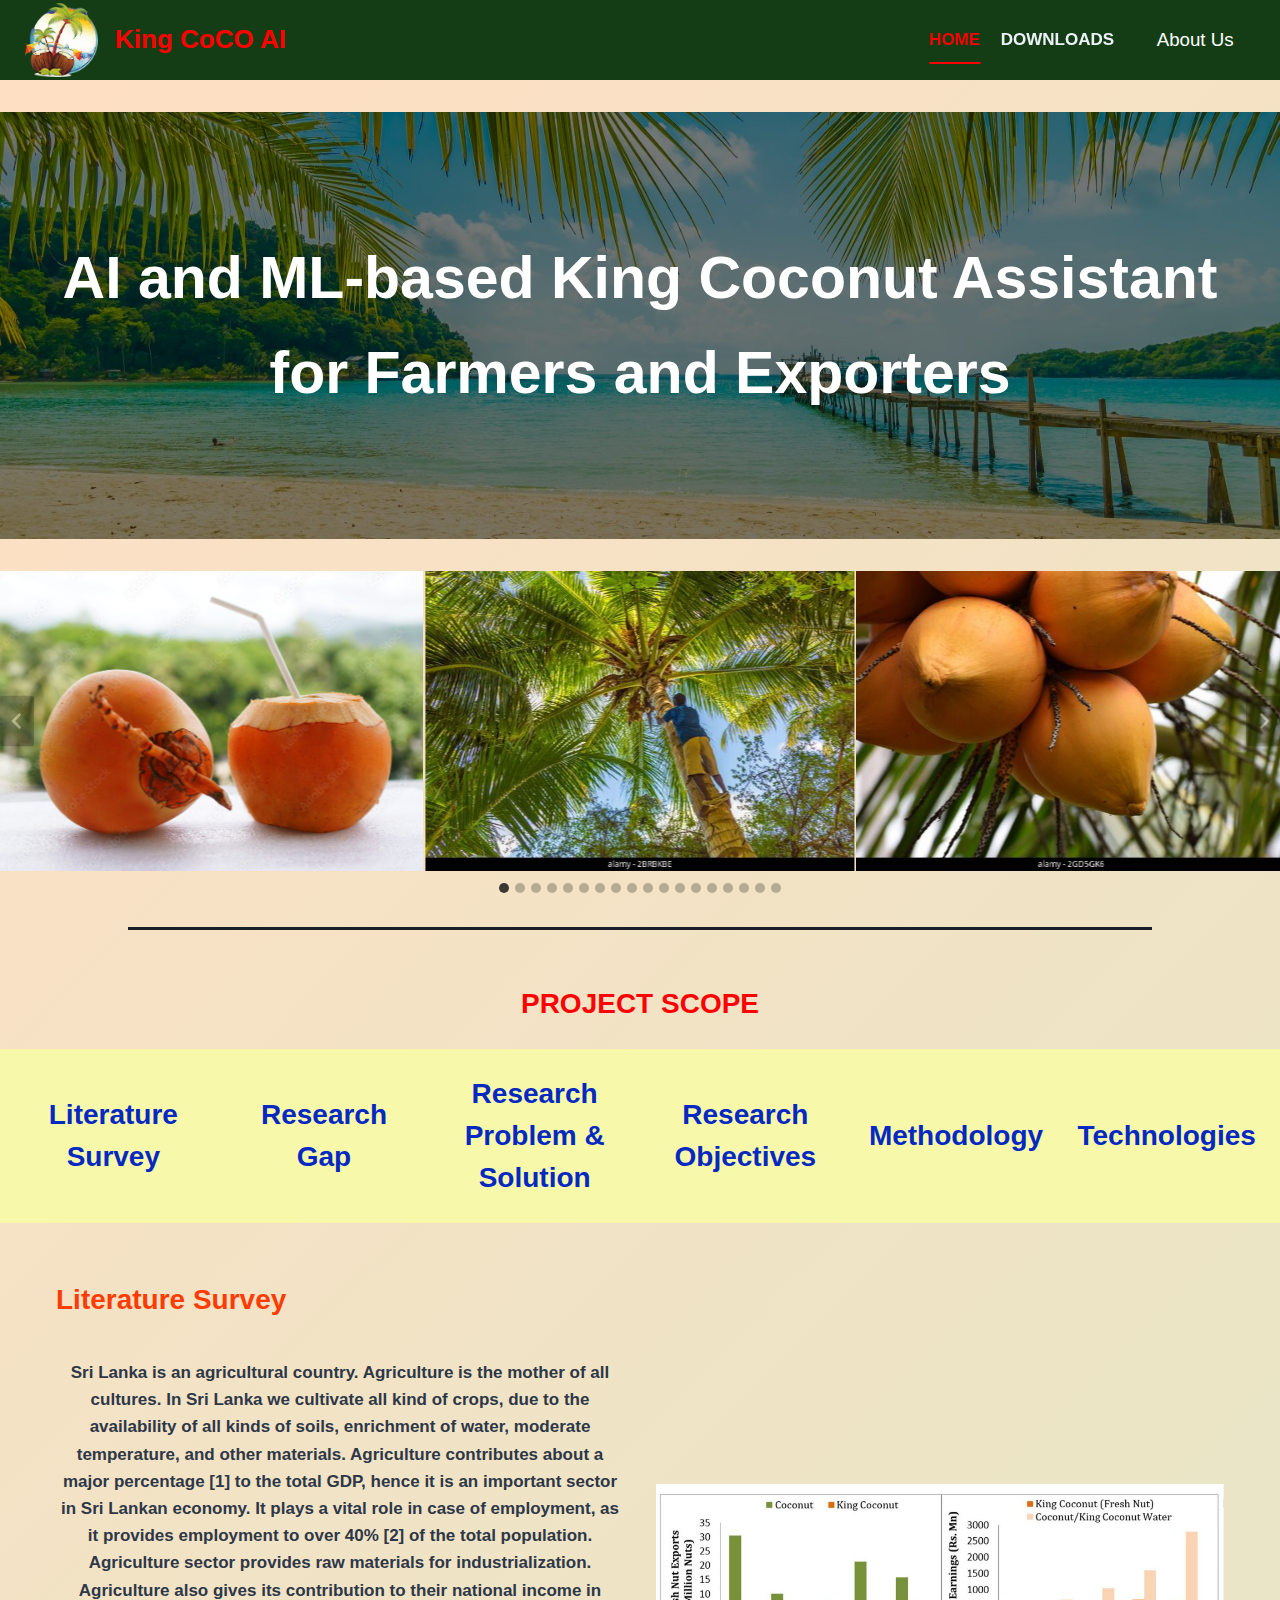
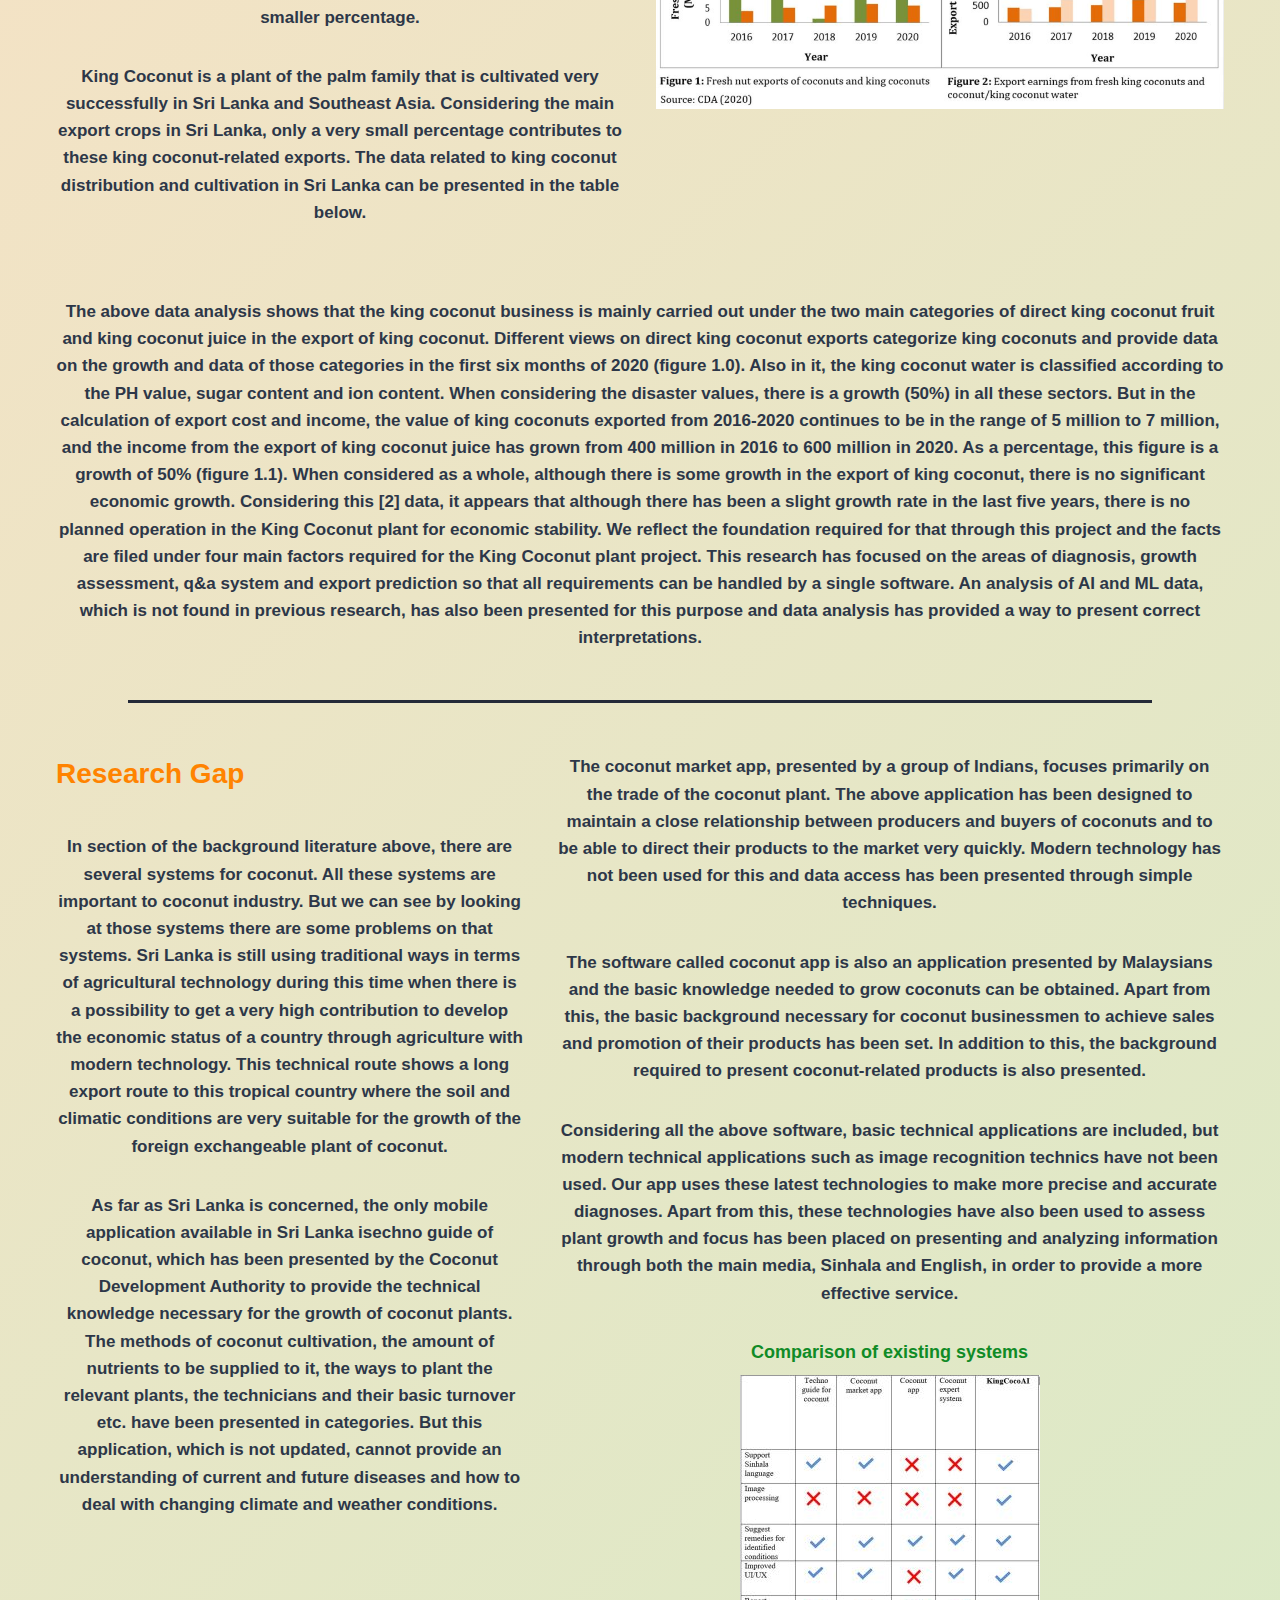
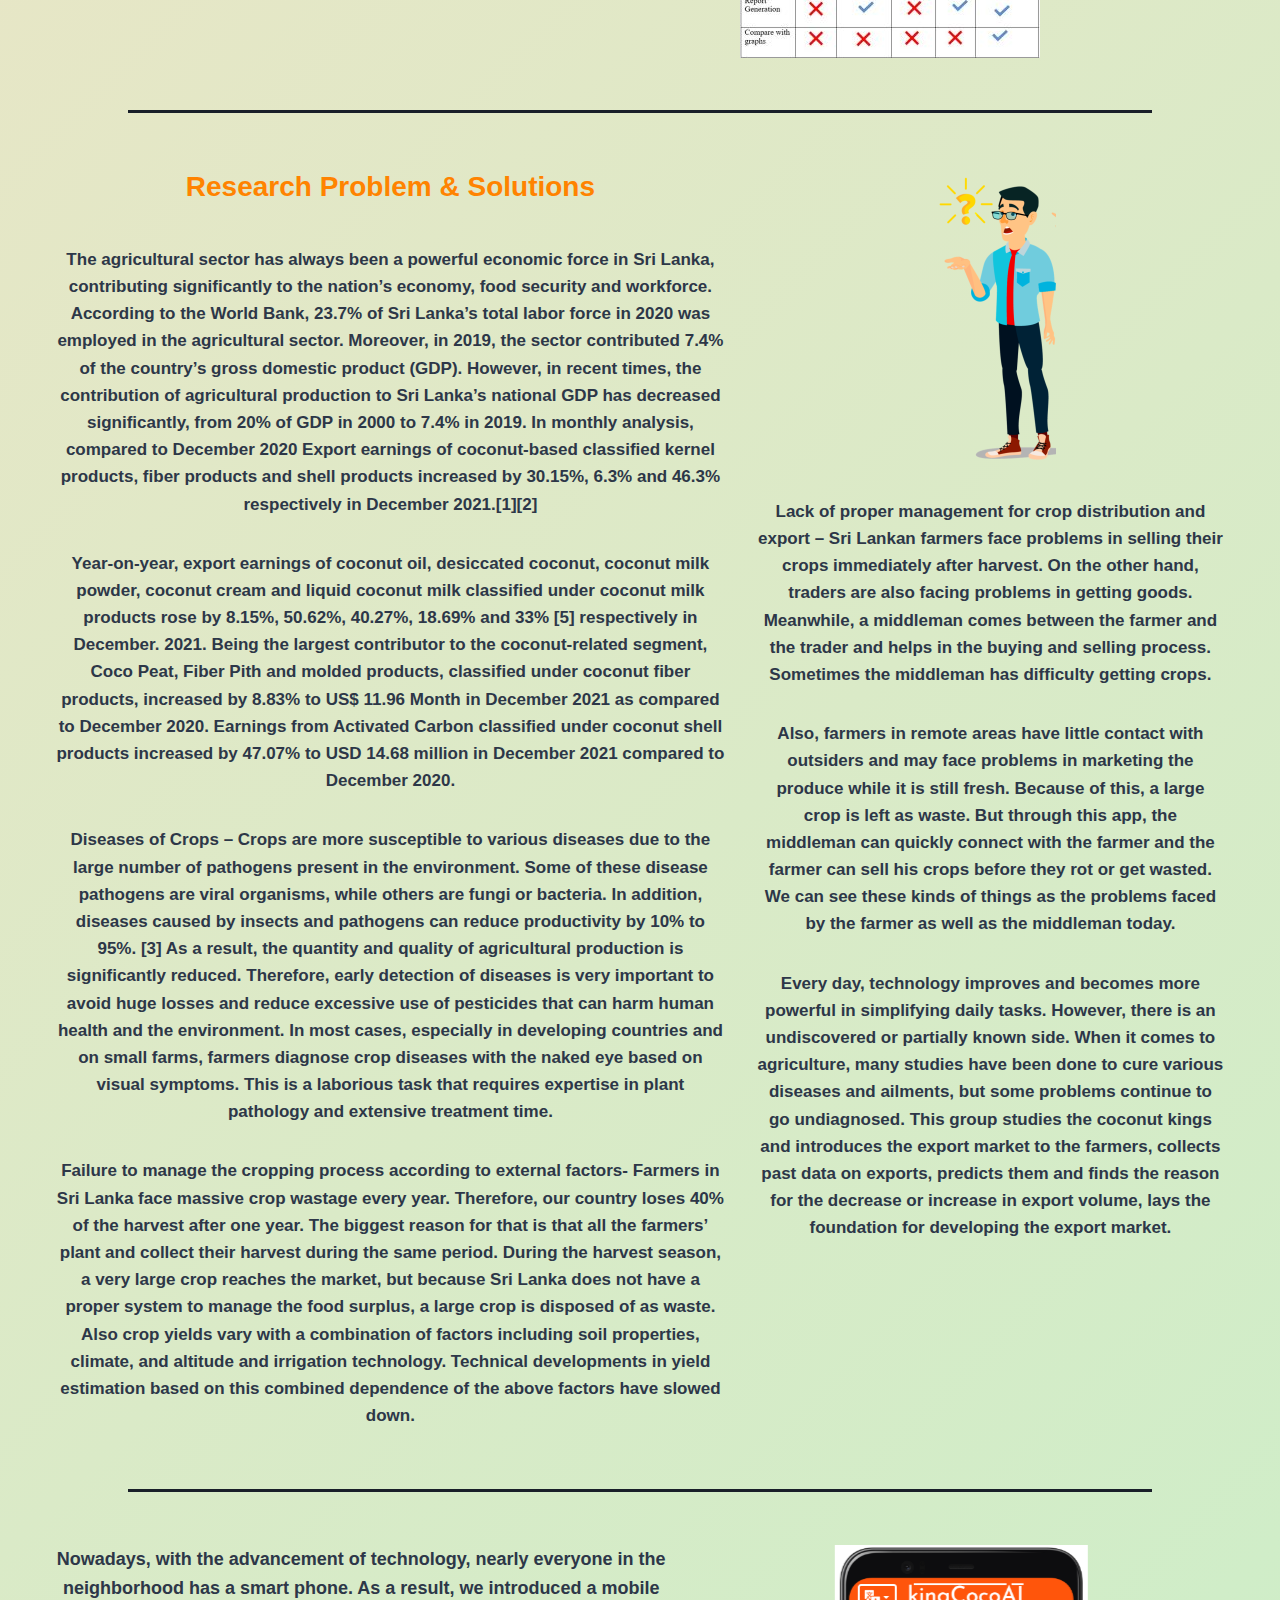
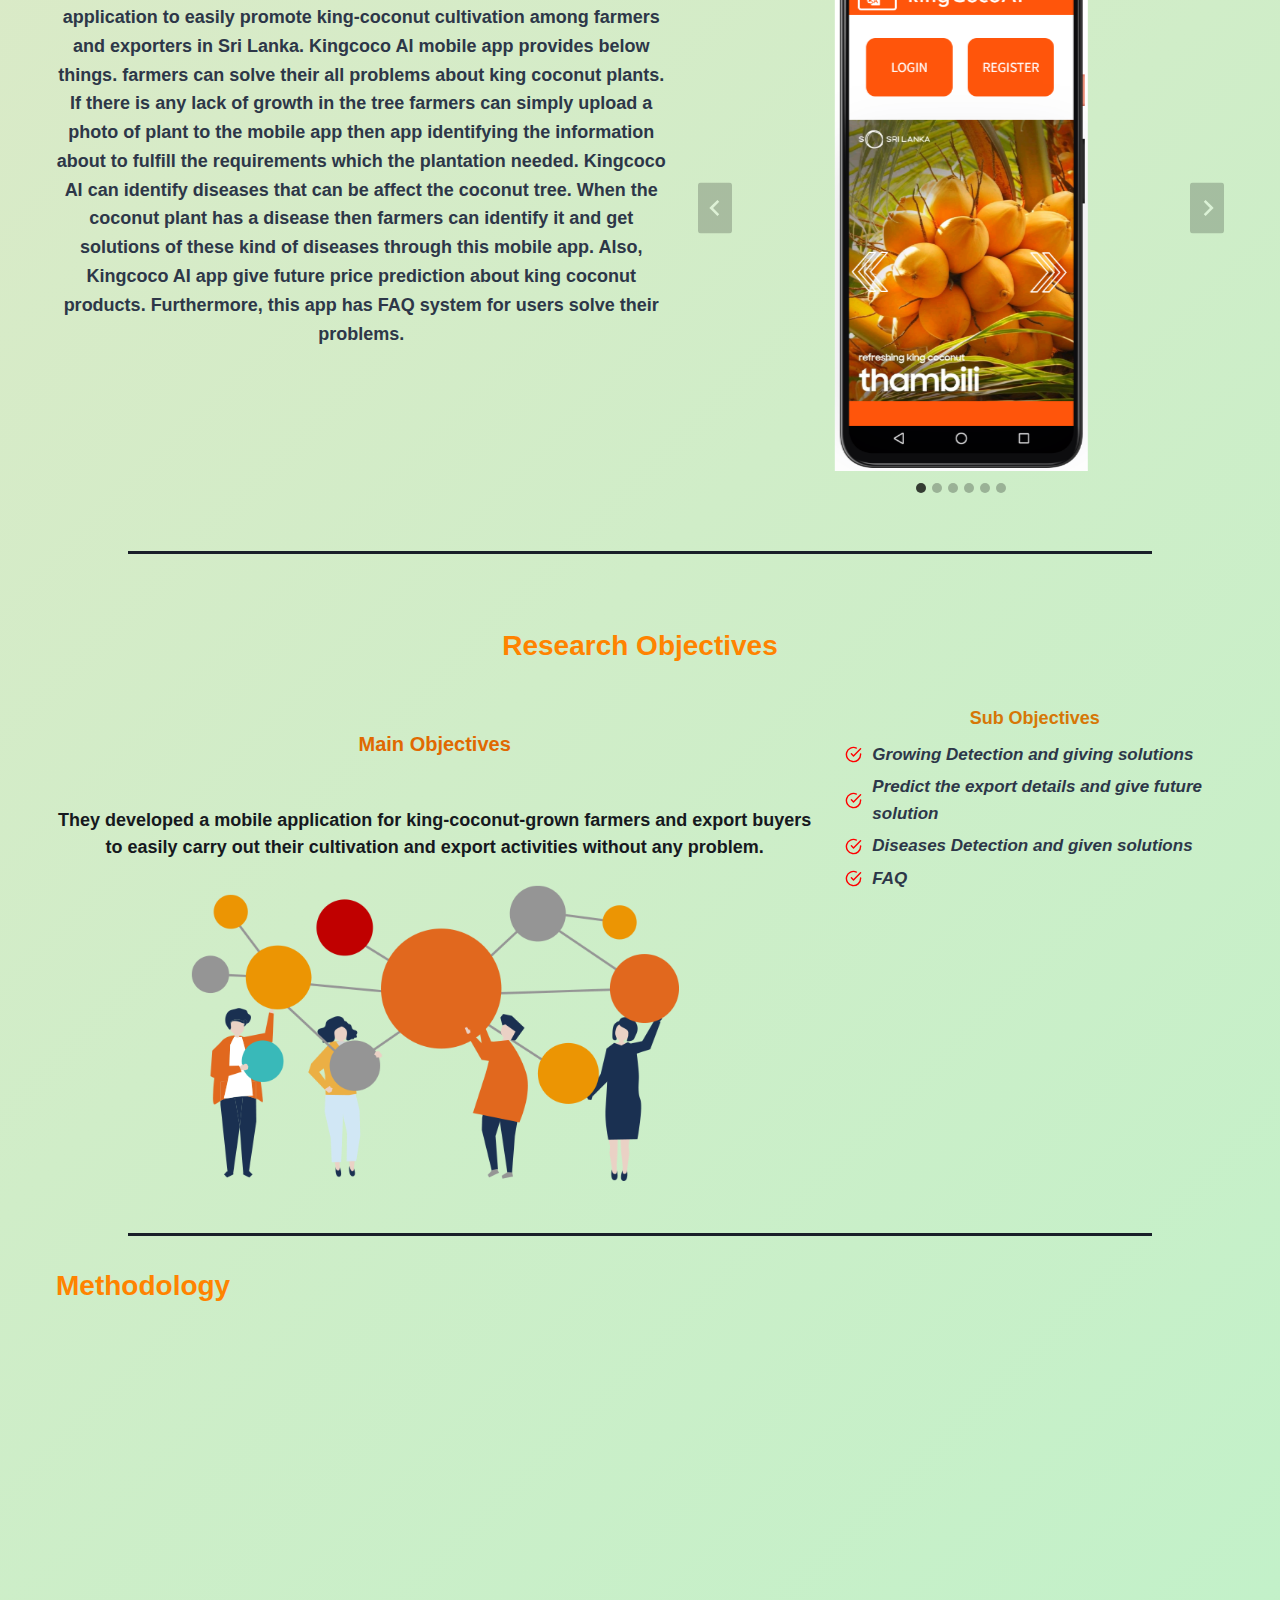
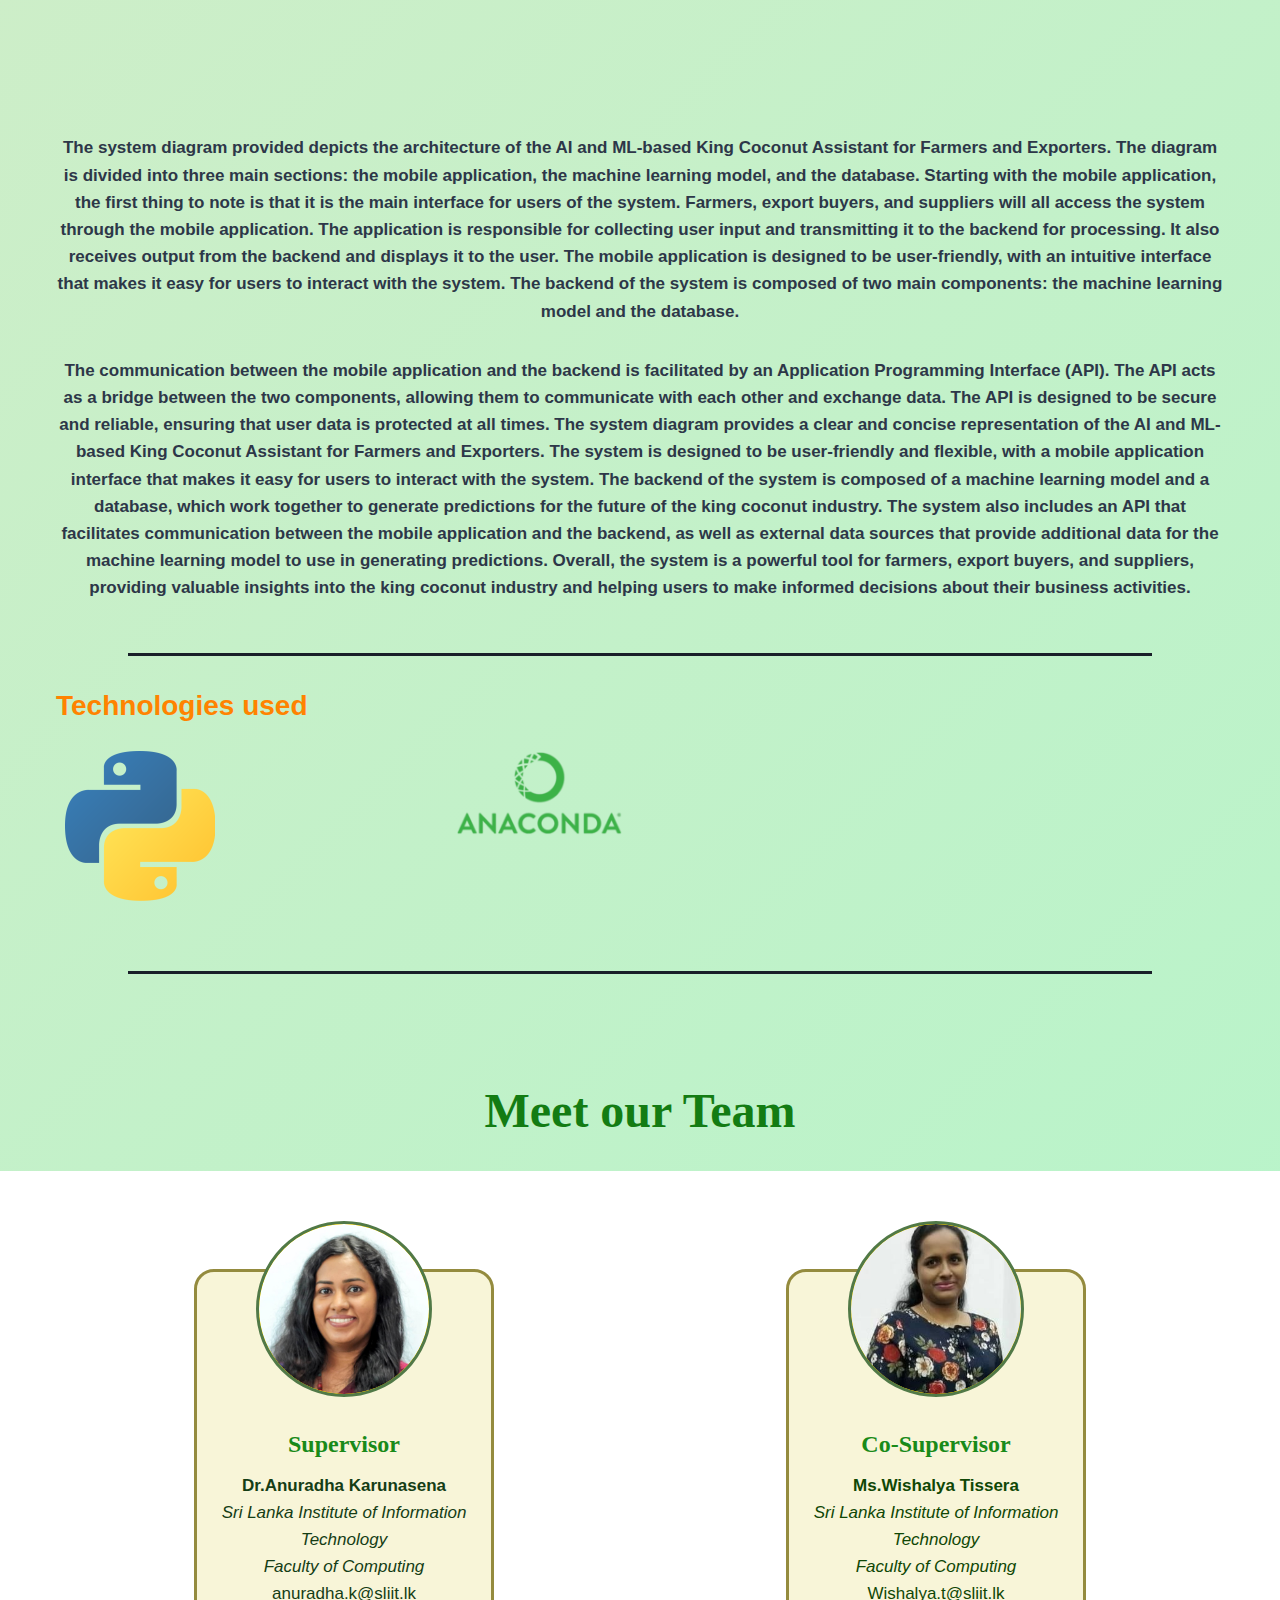
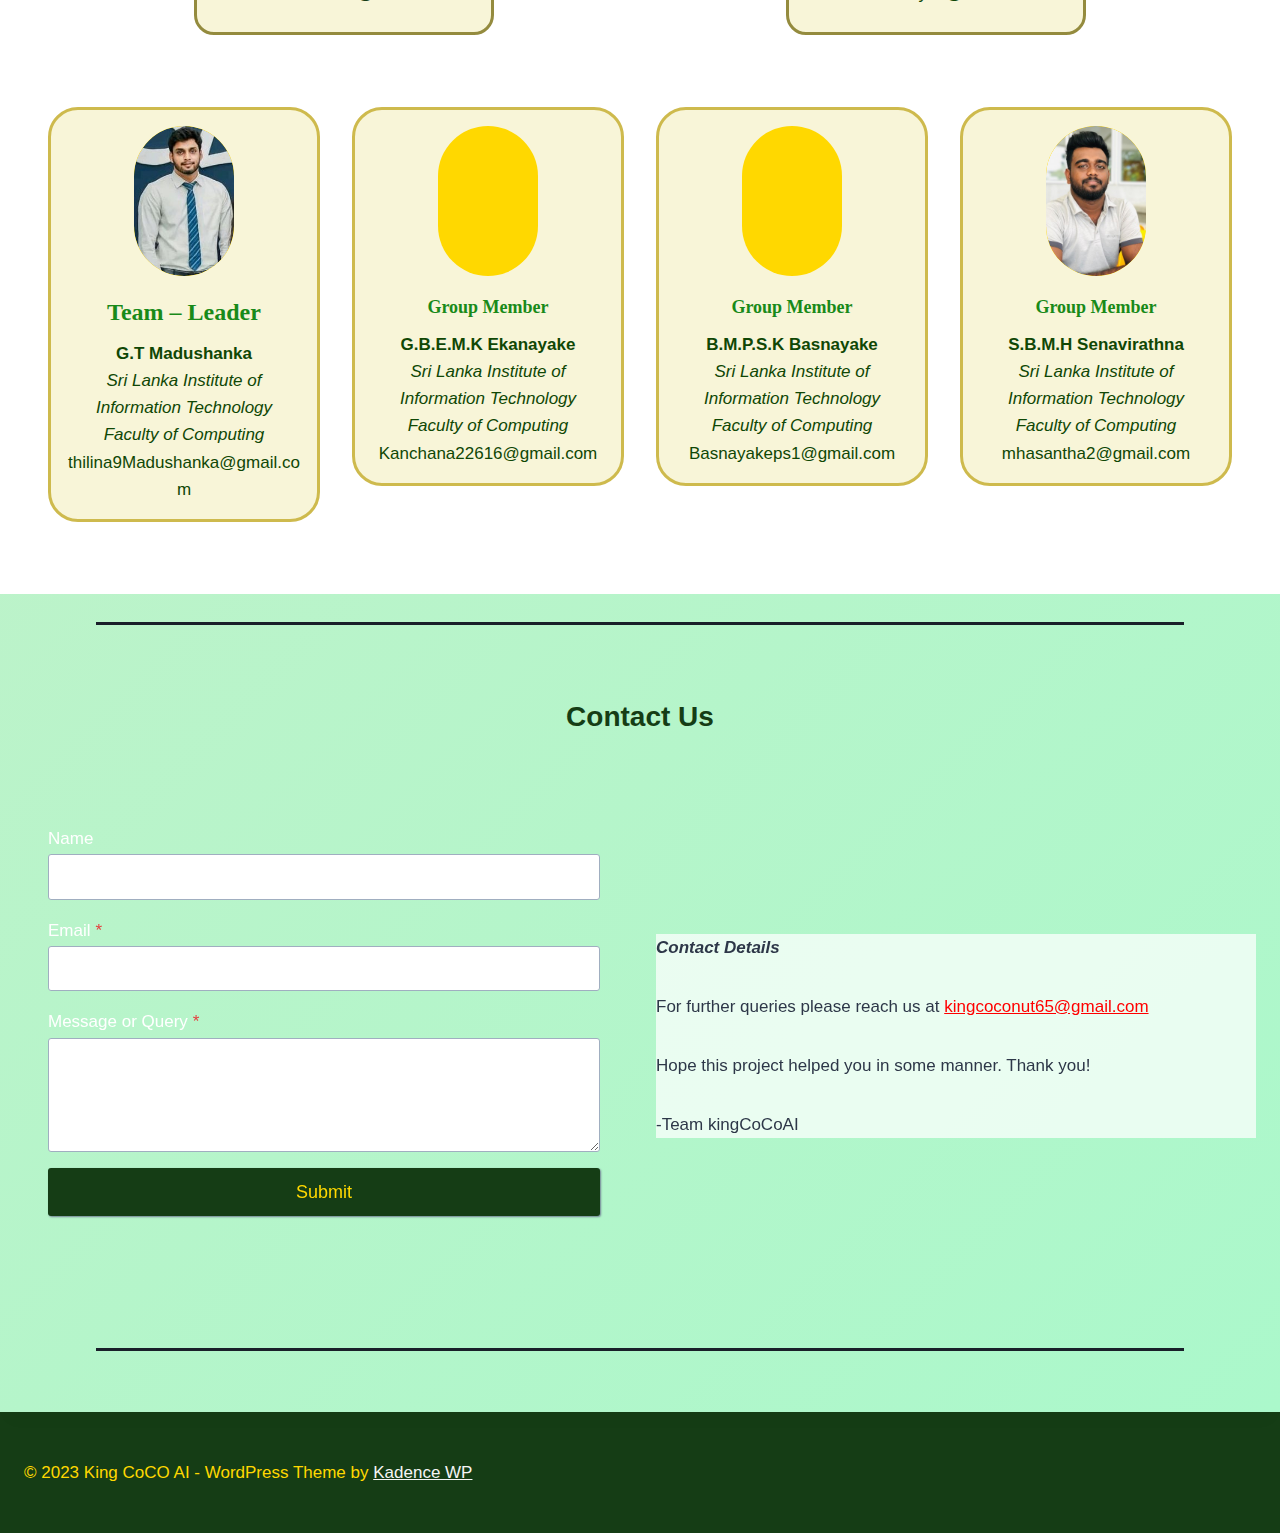
<file: index.html>
<!DOCTYPE html>
<html lang="en-US" class="no-js" itemtype="https://schema.org/WebPage" itemscope>
<head>
	<meta charset="UTF-8">
	<meta name="viewport" content="width=device-width, initial-scale=1, minimum-scale=1">
	<title>King CoCO AI</title>
<link rel="stylesheet" id="kad-splide-css" href="http://PradeepBasnayake.github.io/KING_COCONUT/wp-content/themes/kadence/assets/css/kadence-splide.min.css?ver=1.1.39" media="all">
<link rel="stylesheet" id="kadence-blocks-splide-css" href="http://PradeepBasnayake.github.io/KING_COCONUT/wp-content/plugins/kadence-blocks/includes/assets/css/kb-blocks-splide.min.css?ver=3.0.38" media="all">
<meta name="robots" content="max-image-preview:large">
<link rel="alternate" type="application/rss+xml" title="King CoCO AI &raquo; Feed" href="http://PradeepBasnayake.github.io/KING_COCONUT/feed/">
<link rel="alternate" type="application/rss+xml" title="King CoCO AI &raquo; Comments Feed" href="http://PradeepBasnayake.github.io/KING_COCONUT/comments/feed/">
			<script>document.documentElement.classList.remove( 'no-js' );</script>
			<script>
window._wpemojiSettings = {"baseUrl":"https:\/\/s.w.org\/images\/core\/emoji\/14.0.0\/72x72\/","ext":".png","svgUrl":"https:\/\/s.w.org\/images\/core\/emoji\/14.0.0\/svg\/","svgExt":".svg","source":{"concatemoji":"http:\/\/PradeepBasnayake.github.io\/KING_COCONUT\/wp-includes\/js\/wp-emoji-release.min.js?ver=6.2.2"}};
/*! This file is auto-generated */
!function(e,a,t){var n,r,o,i=a.createElement("canvas"),p=i.getContext&&i.getContext("2d");function s(e,t){p.clearRect(0,0,i.width,i.height),p.fillText(e,0,0);e=i.toDataURL();return p.clearRect(0,0,i.width,i.height),p.fillText(t,0,0),e===i.toDataURL()}function c(e){var t=a.createElement("script");t.src=e,t.defer=t.type="text/javascript",a.getElementsByTagName("head")[0].appendChild(t)}for(o=Array("flag","emoji"),t.supports={everything:!0,everythingExceptFlag:!0},r=0;r<o.length;r++)t.supports[o[r]]=function(e){if(p&&p.fillText)switch(p.textBaseline="top",p.font="600 32px Arial",e){case"flag":return s("🏳️‍⚧️","🏳️​⚧️")?!1:!s("🇺🇳","🇺​🇳")&&!s("🏴󠁧󠁢󠁥󠁮󠁧󠁿","🏴​󠁧​󠁢​󠁥​󠁮​󠁧​󠁿");case"emoji":return!s("🫱🏻‍🫲🏿","🫱🏻​🫲🏿")}return!1}(o[r]),t.supports.everything=t.supports.everything&&t.supports[o[r]],"flag"!==o[r]&&(t.supports.everythingExceptFlag=t.supports.everythingExceptFlag&&t.supports[o[r]]);t.supports.everythingExceptFlag=t.supports.everythingExceptFlag&&!t.supports.flag,t.DOMReady=!1,t.readyCallback=function(){t.DOMReady=!0},t.supports.everything||(n=function(){t.readyCallback()},a.addEventListener?(a.addEventListener("DOMContentLoaded",n,!1),e.addEventListener("load",n,!1)):(e.attachEvent("onload",n),a.attachEvent("onreadystatechange",function(){"complete"===a.readyState&&t.readyCallback()})),(e=t.source||{}).concatemoji?c(e.concatemoji):e.wpemoji&&e.twemoji&&(c(e.twemoji),c(e.wpemoji)))}(window,document,window._wpemojiSettings);
</script>
<style>img.wp-smiley,
img.emoji {
	display: inline !important;
	border: none !important;
	box-shadow: none !important;
	height: 1em !important;
	width: 1em !important;
	margin: 0 0.07em !important;
	vertical-align: -0.1em !important;
	background: none !important;
	padding: 0 !important;
}</style>
	<link rel="stylesheet" id="wp-block-library-css" href="http://PradeepBasnayake.github.io/KING_COCONUT/wp-includes/css/dist/block-library/style.min.css?ver=6.2.2" media="all">
<link rel="stylesheet" id="classic-theme-styles-css" href="http://PradeepBasnayake.github.io/KING_COCONUT/wp-includes/css/classic-themes.min.css?ver=6.2.2" media="all">
<style id="global-styles-inline-css">body{--wp--preset--color--black: #000000;--wp--preset--color--cyan-bluish-gray: #abb8c3;--wp--preset--color--white: #ffffff;--wp--preset--color--pale-pink: #f78da7;--wp--preset--color--vivid-red: #cf2e2e;--wp--preset--color--luminous-vivid-orange: #ff6900;--wp--preset--color--luminous-vivid-amber: #fcb900;--wp--preset--color--light-green-cyan: #7bdcb5;--wp--preset--color--vivid-green-cyan: #00d084;--wp--preset--color--pale-cyan-blue: #8ed1fc;--wp--preset--color--vivid-cyan-blue: #0693e3;--wp--preset--color--vivid-purple: #9b51e0;--wp--preset--color--theme-palette-1: #ff0000;--wp--preset--color--theme-palette-2: #ffd800;--wp--preset--color--theme-palette-3: #980101;--wp--preset--color--theme-palette-4: #2D3748;--wp--preset--color--theme-palette-5: #16191e;--wp--preset--color--theme-palette-6: #718096;--wp--preset--color--theme-palette-7: #EDF2F7;--wp--preset--color--theme-palette-8: #153d15;--wp--preset--color--theme-palette-9: #ffffff;--wp--preset--gradient--vivid-cyan-blue-to-vivid-purple: linear-gradient(135deg,rgba(6,147,227,1) 0%,rgb(155,81,224) 100%);--wp--preset--gradient--light-green-cyan-to-vivid-green-cyan: linear-gradient(135deg,rgb(122,220,180) 0%,rgb(0,208,130) 100%);--wp--preset--gradient--luminous-vivid-amber-to-luminous-vivid-orange: linear-gradient(135deg,rgba(252,185,0,1) 0%,rgba(255,105,0,1) 100%);--wp--preset--gradient--luminous-vivid-orange-to-vivid-red: linear-gradient(135deg,rgba(255,105,0,1) 0%,rgb(207,46,46) 100%);--wp--preset--gradient--very-light-gray-to-cyan-bluish-gray: linear-gradient(135deg,rgb(238,238,238) 0%,rgb(169,184,195) 100%);--wp--preset--gradient--cool-to-warm-spectrum: linear-gradient(135deg,rgb(74,234,220) 0%,rgb(151,120,209) 20%,rgb(207,42,186) 40%,rgb(238,44,130) 60%,rgb(251,105,98) 80%,rgb(254,248,76) 100%);--wp--preset--gradient--blush-light-purple: linear-gradient(135deg,rgb(255,206,236) 0%,rgb(152,150,240) 100%);--wp--preset--gradient--blush-bordeaux: linear-gradient(135deg,rgb(254,205,165) 0%,rgb(254,45,45) 50%,rgb(107,0,62) 100%);--wp--preset--gradient--luminous-dusk: linear-gradient(135deg,rgb(255,203,112) 0%,rgb(199,81,192) 50%,rgb(65,88,208) 100%);--wp--preset--gradient--pale-ocean: linear-gradient(135deg,rgb(255,245,203) 0%,rgb(182,227,212) 50%,rgb(51,167,181) 100%);--wp--preset--gradient--electric-grass: linear-gradient(135deg,rgb(202,248,128) 0%,rgb(113,206,126) 100%);--wp--preset--gradient--midnight: linear-gradient(135deg,rgb(2,3,129) 0%,rgb(40,116,252) 100%);--wp--preset--duotone--dark-grayscale: url('#wp-duotone-dark-grayscale');--wp--preset--duotone--grayscale: url('#wp-duotone-grayscale');--wp--preset--duotone--purple-yellow: url('#wp-duotone-purple-yellow');--wp--preset--duotone--blue-red: url('#wp-duotone-blue-red');--wp--preset--duotone--midnight: url('#wp-duotone-midnight');--wp--preset--duotone--magenta-yellow: url('#wp-duotone-magenta-yellow');--wp--preset--duotone--purple-green: url('#wp-duotone-purple-green');--wp--preset--duotone--blue-orange: url('#wp-duotone-blue-orange');--wp--preset--font-size--small: 14px;--wp--preset--font-size--medium: 24px;--wp--preset--font-size--large: 32px;--wp--preset--font-size--x-large: 42px;--wp--preset--font-size--larger: 40px;--wp--preset--spacing--20: 0.44rem;--wp--preset--spacing--30: 0.67rem;--wp--preset--spacing--40: 1rem;--wp--preset--spacing--50: 1.5rem;--wp--preset--spacing--60: 2.25rem;--wp--preset--spacing--70: 3.38rem;--wp--preset--spacing--80: 5.06rem;--wp--preset--shadow--natural: 6px 6px 9px rgba(0, 0, 0, 0.2);--wp--preset--shadow--deep: 12px 12px 50px rgba(0, 0, 0, 0.4);--wp--preset--shadow--sharp: 6px 6px 0px rgba(0, 0, 0, 0.2);--wp--preset--shadow--outlined: 6px 6px 0px -3px rgba(255, 255, 255, 1), 6px 6px rgba(0, 0, 0, 1);--wp--preset--shadow--crisp: 6px 6px 0px rgba(0, 0, 0, 1);}:where(.is-layout-flex){gap: 0.5em;}body .is-layout-flow > .alignleft{float: left;margin-inline-start: 0;margin-inline-end: 2em;}body .is-layout-flow > .alignright{float: right;margin-inline-start: 2em;margin-inline-end: 0;}body .is-layout-flow > .aligncenter{margin-left: auto !important;margin-right: auto !important;}body .is-layout-constrained > .alignleft{float: left;margin-inline-start: 0;margin-inline-end: 2em;}body .is-layout-constrained > .alignright{float: right;margin-inline-start: 2em;margin-inline-end: 0;}body .is-layout-constrained > .aligncenter{margin-left: auto !important;margin-right: auto !important;}body .is-layout-constrained > :where(:not(.alignleft):not(.alignright):not(.alignfull)){max-width: var(--wp--style--global--content-size);margin-left: auto !important;margin-right: auto !important;}body .is-layout-constrained > .alignwide{max-width: var(--wp--style--global--wide-size);}body .is-layout-flex{display: flex;}body .is-layout-flex{flex-wrap: wrap;align-items: center;}body .is-layout-flex > *{margin: 0;}:where(.wp-block-columns.is-layout-flex){gap: 2em;}.has-black-color{color: var(--wp--preset--color--black) !important;}.has-cyan-bluish-gray-color{color: var(--wp--preset--color--cyan-bluish-gray) !important;}.has-white-color{color: var(--wp--preset--color--white) !important;}.has-pale-pink-color{color: var(--wp--preset--color--pale-pink) !important;}.has-vivid-red-color{color: var(--wp--preset--color--vivid-red) !important;}.has-luminous-vivid-orange-color{color: var(--wp--preset--color--luminous-vivid-orange) !important;}.has-luminous-vivid-amber-color{color: var(--wp--preset--color--luminous-vivid-amber) !important;}.has-light-green-cyan-color{color: var(--wp--preset--color--light-green-cyan) !important;}.has-vivid-green-cyan-color{color: var(--wp--preset--color--vivid-green-cyan) !important;}.has-pale-cyan-blue-color{color: var(--wp--preset--color--pale-cyan-blue) !important;}.has-vivid-cyan-blue-color{color: var(--wp--preset--color--vivid-cyan-blue) !important;}.has-vivid-purple-color{color: var(--wp--preset--color--vivid-purple) !important;}.has-black-background-color{background-color: var(--wp--preset--color--black) !important;}.has-cyan-bluish-gray-background-color{background-color: var(--wp--preset--color--cyan-bluish-gray) !important;}.has-white-background-color{background-color: var(--wp--preset--color--white) !important;}.has-pale-pink-background-color{background-color: var(--wp--preset--color--pale-pink) !important;}.has-vivid-red-background-color{background-color: var(--wp--preset--color--vivid-red) !important;}.has-luminous-vivid-orange-background-color{background-color: var(--wp--preset--color--luminous-vivid-orange) !important;}.has-luminous-vivid-amber-background-color{background-color: var(--wp--preset--color--luminous-vivid-amber) !important;}.has-light-green-cyan-background-color{background-color: var(--wp--preset--color--light-green-cyan) !important;}.has-vivid-green-cyan-background-color{background-color: var(--wp--preset--color--vivid-green-cyan) !important;}.has-pale-cyan-blue-background-color{background-color: var(--wp--preset--color--pale-cyan-blue) !important;}.has-vivid-cyan-blue-background-color{background-color: var(--wp--preset--color--vivid-cyan-blue) !important;}.has-vivid-purple-background-color{background-color: var(--wp--preset--color--vivid-purple) !important;}.has-black-border-color{border-color: var(--wp--preset--color--black) !important;}.has-cyan-bluish-gray-border-color{border-color: var(--wp--preset--color--cyan-bluish-gray) !important;}.has-white-border-color{border-color: var(--wp--preset--color--white) !important;}.has-pale-pink-border-color{border-color: var(--wp--preset--color--pale-pink) !important;}.has-vivid-red-border-color{border-color: var(--wp--preset--color--vivid-red) !important;}.has-luminous-vivid-orange-border-color{border-color: var(--wp--preset--color--luminous-vivid-orange) !important;}.has-luminous-vivid-amber-border-color{border-color: var(--wp--preset--color--luminous-vivid-amber) !important;}.has-light-green-cyan-border-color{border-color: var(--wp--preset--color--light-green-cyan) !important;}.has-vivid-green-cyan-border-color{border-color: var(--wp--preset--color--vivid-green-cyan) !important;}.has-pale-cyan-blue-border-color{border-color: var(--wp--preset--color--pale-cyan-blue) !important;}.has-vivid-cyan-blue-border-color{border-color: var(--wp--preset--color--vivid-cyan-blue) !important;}.has-vivid-purple-border-color{border-color: var(--wp--preset--color--vivid-purple) !important;}.has-vivid-cyan-blue-to-vivid-purple-gradient-background{background: var(--wp--preset--gradient--vivid-cyan-blue-to-vivid-purple) !important;}.has-light-green-cyan-to-vivid-green-cyan-gradient-background{background: var(--wp--preset--gradient--light-green-cyan-to-vivid-green-cyan) !important;}.has-luminous-vivid-amber-to-luminous-vivid-orange-gradient-background{background: var(--wp--preset--gradient--luminous-vivid-amber-to-luminous-vivid-orange) !important;}.has-luminous-vivid-orange-to-vivid-red-gradient-background{background: var(--wp--preset--gradient--luminous-vivid-orange-to-vivid-red) !important;}.has-very-light-gray-to-cyan-bluish-gray-gradient-background{background: var(--wp--preset--gradient--very-light-gray-to-cyan-bluish-gray) !important;}.has-cool-to-warm-spectrum-gradient-background{background: var(--wp--preset--gradient--cool-to-warm-spectrum) !important;}.has-blush-light-purple-gradient-background{background: var(--wp--preset--gradient--blush-light-purple) !important;}.has-blush-bordeaux-gradient-background{background: var(--wp--preset--gradient--blush-bordeaux) !important;}.has-luminous-dusk-gradient-background{background: var(--wp--preset--gradient--luminous-dusk) !important;}.has-pale-ocean-gradient-background{background: var(--wp--preset--gradient--pale-ocean) !important;}.has-electric-grass-gradient-background{background: var(--wp--preset--gradient--electric-grass) !important;}.has-midnight-gradient-background{background: var(--wp--preset--gradient--midnight) !important;}.has-small-font-size{font-size: var(--wp--preset--font-size--small) !important;}.has-medium-font-size{font-size: var(--wp--preset--font-size--medium) !important;}.has-large-font-size{font-size: var(--wp--preset--font-size--large) !important;}.has-x-large-font-size{font-size: var(--wp--preset--font-size--x-large) !important;}
.wp-block-navigation a:where(:not(.wp-element-button)){color: inherit;}
:where(.wp-block-columns.is-layout-flex){gap: 2em;}
.wp-block-pullquote{font-size: 1.5em;line-height: 1.6;}</style>
<link rel="stylesheet" id="kadence-global-css" href="http://PradeepBasnayake.github.io/KING_COCONUT/wp-content/themes/kadence/assets/css/global.min.css?ver=1.1.39" media="all">
<style id="kadence-global-inline-css">/* Kadence Base CSS */
:root{--global-palette1:#ff0000;--global-palette2:#ffd800;--global-palette3:#980101;--global-palette4:#2D3748;--global-palette5:#16191e;--global-palette6:#718096;--global-palette7:#EDF2F7;--global-palette8:#153d15;--global-palette9:#ffffff;--global-palette9rgb:255, 255, 255;--global-palette-highlight:var(--global-palette1);--global-palette-highlight-alt:var(--global-palette2);--global-palette-highlight-alt2:var(--global-palette9);--global-palette-btn-bg:var(--global-palette1);--global-palette-btn-bg-hover:var(--global-palette2);--global-palette-btn:var(--global-palette9);--global-palette-btn-hover:var(--global-palette9);--global-body-font-family:-apple-system,BlinkMacSystemFont,"Segoe UI",Roboto,Oxygen-Sans,Ubuntu,Cantarell,"Helvetica Neue",sans-serif, "Apple Color Emoji", "Segoe UI Emoji", "Segoe UI Symbol";--global-heading-font-family:inherit;--global-primary-nav-font-family:inherit;--global-fallback-font:sans-serif;--global-display-fallback-font:sans-serif;--global-content-width:1290px;--global-content-narrow-width:842px;--global-content-edge-padding:1.5rem;--global-calc-content-width:calc(1290px - var(--global-content-edge-padding) - var(--global-content-edge-padding) );}.wp-site-blocks{--global-vw:calc( 100vw - ( 0.5 * var(--scrollbar-offset)));}:root .has-theme-palette-1-background-color{background-color:var(--global-palette1);}:root .has-theme-palette-1-color{color:var(--global-palette1);}:root .has-theme-palette-2-background-color{background-color:var(--global-palette2);}:root .has-theme-palette-2-color{color:var(--global-palette2);}:root .has-theme-palette-3-background-color{background-color:var(--global-palette3);}:root .has-theme-palette-3-color{color:var(--global-palette3);}:root .has-theme-palette-4-background-color{background-color:var(--global-palette4);}:root .has-theme-palette-4-color{color:var(--global-palette4);}:root .has-theme-palette-5-background-color{background-color:var(--global-palette5);}:root .has-theme-palette-5-color{color:var(--global-palette5);}:root .has-theme-palette-6-background-color{background-color:var(--global-palette6);}:root .has-theme-palette-6-color{color:var(--global-palette6);}:root .has-theme-palette-7-background-color{background-color:var(--global-palette7);}:root .has-theme-palette-7-color{color:var(--global-palette7);}:root .has-theme-palette-8-background-color{background-color:var(--global-palette8);}:root .has-theme-palette-8-color{color:var(--global-palette8);}:root .has-theme-palette-9-background-color{background-color:var(--global-palette9);}:root .has-theme-palette-9-color{color:var(--global-palette9);}:root .has-theme-palette1-background-color{background-color:var(--global-palette1);}:root .has-theme-palette1-color{color:var(--global-palette1);}:root .has-theme-palette2-background-color{background-color:var(--global-palette2);}:root .has-theme-palette2-color{color:var(--global-palette2);}:root .has-theme-palette3-background-color{background-color:var(--global-palette3);}:root .has-theme-palette3-color{color:var(--global-palette3);}:root .has-theme-palette4-background-color{background-color:var(--global-palette4);}:root .has-theme-palette4-color{color:var(--global-palette4);}:root .has-theme-palette5-background-color{background-color:var(--global-palette5);}:root .has-theme-palette5-color{color:var(--global-palette5);}:root .has-theme-palette6-background-color{background-color:var(--global-palette6);}:root .has-theme-palette6-color{color:var(--global-palette6);}:root .has-theme-palette7-background-color{background-color:var(--global-palette7);}:root .has-theme-palette7-color{color:var(--global-palette7);}:root .has-theme-palette8-background-color{background-color:var(--global-palette8);}:root .has-theme-palette8-color{color:var(--global-palette8);}:root .has-theme-palette9-background-color{background-color:var(--global-palette9);}:root .has-theme-palette9-color{color:var(--global-palette9);}body{background:linear-gradient(135deg,rgb(255,223,196) 0%,rgb(171,248,203) 100%);}body, input, select, optgroup, textarea{font-weight:400;font-size:17px;line-height:1.6;font-family:var(--global-body-font-family);color:var(--global-palette4);}.content-bg, body.content-style-unboxed .site{background:linear-gradient(135deg,rgb(255,223,196) 0%,rgb(171,248,203) 100%);}h1,h2,h3,h4,h5,h6{font-family:var(--global-heading-font-family);}h1{font-weight:700;font-size:32px;line-height:1.5;color:var(--global-palette3);}h2{font-weight:700;font-size:28px;line-height:1.5;color:var(--global-palette3);}h3{font-weight:700;font-size:24px;line-height:1.5;color:var(--global-palette3);}h4{font-weight:700;font-size:22px;line-height:1.5;color:var(--global-palette4);}h5{font-weight:700;font-size:20px;line-height:1.5;color:var(--global-palette4);}h6{font-weight:700;font-size:18px;line-height:1.5;color:var(--global-palette5);}.entry-hero .kadence-breadcrumbs{max-width:1290px;}.site-container, .site-header-row-layout-contained, .site-footer-row-layout-contained, .entry-hero-layout-contained, .comments-area, .alignfull > .wp-block-cover__inner-container, .alignwide > .wp-block-cover__inner-container{max-width:var(--global-content-width);}.content-width-narrow .content-container.site-container, .content-width-narrow .hero-container.site-container{max-width:var(--global-content-narrow-width);}@media all and (min-width: 1520px){.wp-site-blocks .content-container  .alignwide{margin-left:-115px;margin-right:-115px;width:unset;max-width:unset;}}@media all and (min-width: 1102px){.content-width-narrow .wp-site-blocks .content-container .alignwide{margin-left:-130px;margin-right:-130px;width:unset;max-width:unset;}}.content-style-boxed .wp-site-blocks .entry-content .alignwide{margin-left:-2rem;margin-right:-2rem;}@media all and (max-width: 1024px){.content-style-boxed .wp-site-blocks .entry-content .alignwide{margin-left:-2rem;margin-right:-2rem;}}@media all and (max-width: 767px){.content-style-boxed .wp-site-blocks .entry-content .alignwide{margin-left:-1.5rem;margin-right:-1.5rem;}}.content-area{margin-top:5rem;margin-bottom:5rem;}@media all and (max-width: 1024px){.content-area{margin-top:3rem;margin-bottom:3rem;}}@media all and (max-width: 767px){.content-area{margin-top:2rem;margin-bottom:2rem;}}.entry-content-wrap{padding:2rem;}@media all and (max-width: 1024px){.entry-content-wrap{padding:2rem;}}@media all and (max-width: 767px){.entry-content-wrap{padding:1.5rem;}}.entry.single-entry{box-shadow:0px 15px 15px -10px rgba(0,0,0,0.05);}.entry.loop-entry{box-shadow:0px 15px 15px -10px rgba(0,0,0,0.05);}.loop-entry .entry-content-wrap{padding:2rem;}@media all and (max-width: 1024px){.loop-entry .entry-content-wrap{padding:2rem;}}@media all and (max-width: 767px){.loop-entry .entry-content-wrap{padding:1.5rem;}}.primary-sidebar.widget-area .widget{margin-bottom:1.5em;color:var(--global-palette4);}.primary-sidebar.widget-area .widget-title{font-weight:700;font-size:20px;line-height:1.5;color:var(--global-palette3);}button, .button, .wp-block-button__link, input[type="button"], input[type="reset"], input[type="submit"], .fl-button, .elementor-button-wrapper .elementor-button{box-shadow:0px 0px 0px -7px rgba(0,0,0,0);}button:hover, button:focus, button:active, .button:hover, .button:focus, .button:active, .wp-block-button__link:hover, .wp-block-button__link:focus, .wp-block-button__link:active, input[type="button"]:hover, input[type="button"]:focus, input[type="button"]:active, input[type="reset"]:hover, input[type="reset"]:focus, input[type="reset"]:active, input[type="submit"]:hover, input[type="submit"]:focus, input[type="submit"]:active, .elementor-button-wrapper .elementor-button:hover, .elementor-button-wrapper .elementor-button:focus, .elementor-button-wrapper .elementor-button:active{box-shadow:0px 15px 25px -7px rgba(0,0,0,0.1);}@media all and (min-width: 1025px){.transparent-header .entry-hero .entry-hero-container-inner{padding-top:80px;}}@media all and (max-width: 1024px){.mobile-transparent-header .entry-hero .entry-hero-container-inner{padding-top:80px;}}@media all and (max-width: 767px){.mobile-transparent-header .entry-hero .entry-hero-container-inner{padding-top:80px;}}.wp-site-blocks .entry-hero-container-inner{background:var(--global-palette9);}.site-middle-footer-inner-wrap{padding-top:30px;padding-bottom:30px;grid-column-gap:30px;grid-row-gap:30px;}.site-middle-footer-inner-wrap .widget{margin-bottom:30px;}.site-middle-footer-inner-wrap .site-footer-section:not(:last-child):after{right:calc(-30px / 2);}.site-top-footer-inner-wrap{padding-top:30px;padding-bottom:30px;grid-column-gap:30px;grid-row-gap:30px;}.site-top-footer-inner-wrap .widget{margin-bottom:30px;}.site-top-footer-inner-wrap .site-footer-section:not(:last-child):after{right:calc(-30px / 2);}.site-bottom-footer-wrap .site-footer-row-container-inner{background:var(--global-palette8);}.site-bottom-footer-inner-wrap{padding-top:30px;padding-bottom:30px;grid-column-gap:30px;}.site-bottom-footer-inner-wrap .widget{margin-bottom:30px;}.site-bottom-footer-inner-wrap .site-footer-section:not(:last-child):after{right:calc(-30px / 2);}.footer-social-wrap .footer-social-inner-wrap{font-size:1em;gap:0.3em;}.site-footer .site-footer-wrap .site-footer-section .footer-social-wrap .footer-social-inner-wrap .social-button{border:2px none transparent;border-radius:3px;}#colophon .footer-html{font-style:normal;color:var(--global-palette2);}#colophon .site-footer-row-container .site-footer-row .footer-html a{color:#f5f5f5;}#kt-scroll-up-reader, #kt-scroll-up{border-radius:0px 0px 0px 0px;color:var(--global-palette9);border-color:var(--global-palette1);bottom:30px;font-size:1.2em;padding:0.4em 0.4em 0.4em 0.4em;}#kt-scroll-up-reader.scroll-up-side-right, #kt-scroll-up.scroll-up-side-right{right:30px;}#kt-scroll-up-reader.scroll-up-side-left, #kt-scroll-up.scroll-up-side-left{left:30px;}#colophon .footer-navigation .footer-menu-container > ul > li > a{padding-left:calc(1.2em / 2);padding-right:calc(1.2em / 2);padding-top:calc(0.6em / 2);padding-bottom:calc(0.6em / 2);color:var(--global-palette5);}#colophon .footer-navigation .footer-menu-container > ul li a:hover{color:var(--global-palette-highlight);}#colophon .footer-navigation .footer-menu-container > ul li.current-menu-item > a{color:var(--global-palette3);}.entry-hero.page-hero-section .entry-header{min-height:200px;}
/* Kadence Header CSS */
@media all and (max-width: 1024px){.mobile-transparent-header #masthead{position:absolute;left:0px;right:0px;z-index:100;}.kadence-scrollbar-fixer.mobile-transparent-header #masthead{right:var(--scrollbar-offset,0);}.mobile-transparent-header #masthead, .mobile-transparent-header .site-top-header-wrap .site-header-row-container-inner, .mobile-transparent-header .site-main-header-wrap .site-header-row-container-inner, .mobile-transparent-header .site-bottom-header-wrap .site-header-row-container-inner{background:transparent;}.site-header-row-tablet-layout-fullwidth, .site-header-row-tablet-layout-standard{padding:0px;}}@media all and (min-width: 1025px){.transparent-header #masthead{position:absolute;left:0px;right:0px;z-index:100;}.transparent-header.kadence-scrollbar-fixer #masthead{right:var(--scrollbar-offset,0);}.transparent-header #masthead, .transparent-header .site-top-header-wrap .site-header-row-container-inner, .transparent-header .site-main-header-wrap .site-header-row-container-inner, .transparent-header .site-bottom-header-wrap .site-header-row-container-inner{background:transparent;}}.site-branding a.brand img{max-width:73px;}.site-branding a.brand img.svg-logo-image{width:73px;}.site-branding{padding:1px 1px 1px 1px;}.site-branding .site-title{font-style:normal;font-weight:700;font-size:26px;line-height:1.2;color:var(--global-palette9);}.site-branding .site-title:hover{color:var(--global-palette2);}body.home .site-branding .site-title{color:var(--global-palette1);}#masthead, #masthead .kadence-sticky-header.item-is-fixed:not(.item-at-start):not(.site-header-row-container):not(.site-main-header-wrap), #masthead .kadence-sticky-header.item-is-fixed:not(.item-at-start) > .site-header-row-container-inner{background:var(--global-palette8);}.site-main-header-inner-wrap{min-height:80px;}.site-top-header-inner-wrap{min-height:0px;}.site-bottom-header-inner-wrap{min-height:0px;}.header-navigation[class*="header-navigation-style-underline"] .header-menu-container.primary-menu-container>ul>li>a:after{width:calc( 100% - 1.2em);}.main-navigation .primary-menu-container > ul > li.menu-item > a{padding-left:calc(1.2em / 2);padding-right:calc(1.2em / 2);padding-top:0.6em;padding-bottom:0.6em;color:var(--global-palette7);}.main-navigation .primary-menu-container > ul > li.menu-item .dropdown-nav-special-toggle{right:calc(1.2em / 2);}.main-navigation .primary-menu-container > ul li.menu-item > a{font-style:normal;font-weight:700;}.main-navigation .primary-menu-container > ul > li.menu-item > a:hover{color:var(--global-palette2);}.main-navigation .primary-menu-container > ul > li.menu-item.current-menu-item > a{color:var(--global-palette1);}.header-navigation[class*="header-navigation-style-underline"] .header-menu-container.secondary-menu-container>ul>li>a:after{width:calc( 100% - 1.2em);}.secondary-navigation .secondary-menu-container > ul > li.menu-item > a{padding-left:calc(1.2em / 2);padding-right:calc(1.2em / 2);padding-top:0.6em;padding-bottom:0.6em;color:var(--global-palette5);}.secondary-navigation .primary-menu-container > ul > li.menu-item .dropdown-nav-special-toggle{right:calc(1.2em / 2);}.secondary-navigation .secondary-menu-container > ul > li.menu-item > a:hover{color:var(--global-palette-highlight);}.secondary-navigation .secondary-menu-container > ul > li.menu-item.current-menu-item > a{color:var(--global-palette3);}.header-navigation .header-menu-container ul ul.sub-menu, .header-navigation .header-menu-container ul ul.submenu{background:var(--global-palette3);box-shadow:0px 2px 13px 0px rgba(0,0,0,0.1);}.header-navigation .header-menu-container ul ul li.menu-item, .header-menu-container ul.menu > li.kadence-menu-mega-enabled > ul > li.menu-item > a{border-bottom:1px solid rgba(255,255,255,0.1);}.header-navigation .header-menu-container ul ul li.menu-item > a{width:200px;padding-top:1em;padding-bottom:1em;color:var(--global-palette8);font-size:12px;}.header-navigation .header-menu-container ul ul li.menu-item > a:hover{color:var(--global-palette9);background:var(--global-palette4);}.header-navigation .header-menu-container ul ul li.menu-item.current-menu-item > a{color:var(--global-palette9);background:var(--global-palette4);}.mobile-toggle-open-container .menu-toggle-open{color:var(--global-palette5);padding:0.4em 0.6em 0.4em 0.6em;font-size:14px;}.mobile-toggle-open-container .menu-toggle-open.menu-toggle-style-bordered{border:1px solid currentColor;}.mobile-toggle-open-container .menu-toggle-open .menu-toggle-icon{font-size:20px;}.mobile-toggle-open-container .menu-toggle-open:hover, .mobile-toggle-open-container .menu-toggle-open:focus{color:var(--global-palette-highlight);}.mobile-navigation ul li{font-size:14px;}.mobile-navigation ul li a{padding-top:1em;padding-bottom:1em;}.mobile-navigation ul li > a, .mobile-navigation ul li.menu-item-has-children > .drawer-nav-drop-wrap{color:var(--global-palette8);}.mobile-navigation ul li.current-menu-item > a, .mobile-navigation ul li.current-menu-item.menu-item-has-children > .drawer-nav-drop-wrap{color:var(--global-palette-highlight);}.mobile-navigation ul li.menu-item-has-children .drawer-nav-drop-wrap, .mobile-navigation ul li:not(.menu-item-has-children) a{border-bottom:1px solid rgba(255,255,255,0.1);}.mobile-navigation:not(.drawer-navigation-parent-toggle-true) ul li.menu-item-has-children .drawer-nav-drop-wrap button{border-left:1px solid rgba(255,255,255,0.1);}#mobile-drawer .drawer-header .drawer-toggle{padding:0.6em 0.15em 0.6em 0.15em;font-size:24px;}#main-header .header-button{font-style:normal;font-weight:400;font-family:-apple-system,BlinkMacSystemFont,"Segoe UI",Roboto,Oxygen-Sans,Ubuntu,Cantarell,"Helvetica Neue",sans-serif, "Apple Color Emoji", "Segoe UI Emoji", "Segoe UI Symbol";color:#ffffff;border:2px none transparent;box-shadow:0px 0px 0px -7px rgba(0,0,0,0);}#main-header .header-button:hover{color:var(--global-palette2);box-shadow:0px 15px 25px -7px rgba(0,0,0,0.1);}.header-social-wrap .header-social-inner-wrap{font-size:1em;gap:0.3em;}.header-social-wrap .header-social-inner-wrap .social-button{border:2px none transparent;border-radius:3px;}.header-mobile-social-wrap .header-mobile-social-inner-wrap{font-size:1em;gap:0.3em;}.header-mobile-social-wrap .header-mobile-social-inner-wrap .social-button{border:2px none transparent;border-radius:3px;}.search-toggle-open-container .search-toggle-open{color:var(--global-palette5);}.search-toggle-open-container .search-toggle-open.search-toggle-style-bordered{border:1px solid currentColor;}.search-toggle-open-container .search-toggle-open .search-toggle-icon{font-size:1em;}.search-toggle-open-container .search-toggle-open:hover, .search-toggle-open-container .search-toggle-open:focus{color:var(--global-palette-highlight);}#search-drawer .drawer-inner{background:rgba(9, 12, 16, 0.97);}.mobile-header-button-wrap .mobile-header-button-inner-wrap .mobile-header-button{border:2px none transparent;box-shadow:0px 0px 0px -7px rgba(0,0,0,0);}.mobile-header-button-wrap .mobile-header-button-inner-wrap .mobile-header-button:hover{box-shadow:0px 15px 25px -7px rgba(0,0,0,0.1);}</style>
<link rel="stylesheet" id="kadence-header-css" href="http://PradeepBasnayake.github.io/KING_COCONUT/wp-content/themes/kadence/assets/css/header.min.css?ver=1.1.39" media="all">
<link rel="stylesheet" id="kadence-content-css" href="http://PradeepBasnayake.github.io/KING_COCONUT/wp-content/themes/kadence/assets/css/content.min.css?ver=1.1.39" media="all">
<link rel="stylesheet" id="kadence-footer-css" href="http://PradeepBasnayake.github.io/KING_COCONUT/wp-content/themes/kadence/assets/css/footer.min.css?ver=1.1.39" media="all">
<link rel="stylesheet" id="kadence-blocks-advancedgallery-css" href="http://PradeepBasnayake.github.io/KING_COCONUT/wp-content/plugins/kadence-blocks/dist/style-blocks-advancedgallery.css?ver=3.0.38" media="all">
<link rel="stylesheet" id="kadence-blocks-spacer-css" href="http://PradeepBasnayake.github.io/KING_COCONUT/wp-content/plugins/kadence-blocks/dist/style-blocks-spacer.css?ver=3.0.38" media="all">
<link rel="stylesheet" id="kadence-blocks-rowlayout-css" href="http://PradeepBasnayake.github.io/KING_COCONUT/wp-content/plugins/kadence-blocks/dist/style-blocks-rowlayout.css?ver=3.0.38" media="all">
<link rel="stylesheet" id="kadence-blocks-column-css" href="http://PradeepBasnayake.github.io/KING_COCONUT/wp-content/plugins/kadence-blocks/dist/style-blocks-column.css?ver=3.0.38" media="all">
<style id="kadence-blocks-advancedheading-inline-css">.wp-block-kadence-advancedheading mark{background:transparent;border-style:solid;border-width:0}.wp-block-kadence-advancedheading mark.kt-highlight{color:#f76a0c;}.kb-adv-heading-icon{display: inline-flex;justify-content: center;align-items: center;}.single-content .kadence-advanced-heading-wrapper h1, .single-content .kadence-advanced-heading-wrapper h2, .single-content .kadence-advanced-heading-wrapper h3, .single-content .kadence-advanced-heading-wrapper h4, .single-content .kadence-advanced-heading-wrapper h5, .single-content .kadence-advanced-heading-wrapper h6 {margin: 1.5em 0 .5em;}.single-content .kadence-advanced-heading-wrapper+* { margin-top:0;}</style>
<link rel="stylesheet" id="kadence-blocks-iconlist-css" href="http://PradeepBasnayake.github.io/KING_COCONUT/wp-content/plugins/kadence-blocks/dist/style-blocks-iconlist.css?ver=3.0.38" media="all">
<link rel="stylesheet" id="kadence-blocks-infobox-css" href="http://PradeepBasnayake.github.io/KING_COCONUT/wp-content/plugins/kadence-blocks/dist/style-blocks-infobox.css?ver=3.0.38" media="all">
<link rel="stylesheet" id="kadence-blocks-form-css" href="http://PradeepBasnayake.github.io/KING_COCONUT/wp-content/plugins/kadence-blocks/dist/style-blocks-form.css?ver=3.0.38" media="all">
<style id="kadence-blocks-global-variables-inline-css">:root {--global-kb-font-size-sm:clamp(0.8rem, 0.73rem + 0.217vw, 0.9rem);--global-kb-font-size-md:clamp(1.1rem, 0.995rem + 0.326vw, 1.25rem);--global-kb-font-size-lg:clamp(1.75rem, 1.576rem + 0.543vw, 2rem);--global-kb-font-size-xl:clamp(2.25rem, 1.728rem + 1.63vw, 3rem);--global-kb-font-size-xxl:clamp(2.5rem, 1.456rem + 3.26vw, 4rem);--global-kb-font-size-xxxl:clamp(2.75rem, 0.489rem + 7.065vw, 6rem);}</style>
<style id="kadence_blocks_css-inline-css">.wp-block-kadence-spacer.kt-block-spacer-_775042-89 .kt-divider{border-top-width:3px;height:1px;border-top-color:#191f29;width:80%;}.kb-row-layout-id_07a417-23 > .kt-row-column-wrap{padding-top:var(--global-kb-spacing-sm, 1.5rem);padding-bottom:var(--global-kb-spacing-sm, 1.5rem);grid-template-columns:minmax(0, 1fr);}@media all and (max-width: 767px){.kb-row-layout-id_07a417-23 > .kt-row-column-wrap{grid-template-columns:minmax(0, 1fr);}}.wp-block-kadence-advancedheading.kt-adv-heading_d3f2e3-b5, .wp-block-kadence-advancedheading.kt-adv-heading_d3f2e3-b5[data-kb-block="kb-adv-heading_d3f2e3-b5"]{text-align:center;color:#ff0000;}.kb-row-layout-id_47ea0b-33 > .kt-row-column-wrap{align-content:center;}:where(.kb-row-layout-id_47ea0b-33 > .kt-row-column-wrap) > .wp-block-kadence-column{justify-content:center;}.kb-row-layout-id_47ea0b-33 > .kt-row-column-wrap{max-width:var( --global-content-width, 1290px );padding-left:var(--global-content-edge-padding);padding-right:var(--global-content-edge-padding);padding-top:var(--global-kb-spacing-sm, 1.5rem);padding-bottom:var(--global-kb-spacing-sm, 1.5rem);grid-template-columns:repeat(6, minmax(0, 1fr));}.kb-row-layout-id_47ea0b-33{background-color:#f8f8aa;}@media all and (max-width: 1024px){.kb-row-layout-id_47ea0b-33 > .kt-row-column-wrap{grid-template-columns:minmax(0, 1fr);}}@media all and (max-width: 767px){.kb-row-layout-id_47ea0b-33 > .kt-row-column-wrap{grid-template-columns:minmax(0, 1fr);}}.wp-block-kadence-advancedheading.kt-adv-heading_489d46-d3, .wp-block-kadence-advancedheading.kt-adv-heading_489d46-d3[data-kb-block="kb-adv-heading_489d46-d3"]{text-align:center;color:#0429c2;}.wp-block-kadence-advancedheading.kt-adv-heading_489d46-d3 mark, .wp-block-kadence-advancedheading.kt-adv-heading_489d46-d3[data-kb-block="kb-adv-heading_489d46-d3"] mark{color:var(--global-palette3, #1A202C);}.wp-block-kadence-advancedheading.kt-adv-heading_93578c-2d, .wp-block-kadence-advancedheading.kt-adv-heading_93578c-2d[data-kb-block="kb-adv-heading_93578c-2d"]{text-align:center;color:#0429c2;}.wp-block-kadence-advancedheading.kt-adv-heading_5d94a4-75, .wp-block-kadence-advancedheading.kt-adv-heading_5d94a4-75[data-kb-block="kb-adv-heading_5d94a4-75"]{text-align:center;color:#0429c2;}.wp-block-kadence-advancedheading.kt-adv-heading_8676af-e4, .wp-block-kadence-advancedheading.kt-adv-heading_8676af-e4[data-kb-block="kb-adv-heading_8676af-e4"]{text-align:center;color:#0429c2;}.wp-block-kadence-advancedheading.kt-adv-heading_7e4900-ef, .wp-block-kadence-advancedheading.kt-adv-heading_7e4900-ef[data-kb-block="kb-adv-heading_7e4900-ef"]{text-align:center;color:#0429c2;}.wp-block-kadence-advancedheading.kt-adv-heading_1e1d8e-4a, .wp-block-kadence-advancedheading.kt-adv-heading_1e1d8e-4a[data-kb-block="kb-adv-heading_1e1d8e-4a"]{text-align:center;color:#0429c2;}.kb-row-layout-id_d5eb80-c6 > .kt-row-column-wrap{max-width:var( --global-content-width, 1290px );padding-left:var(--global-content-edge-padding);padding-right:var(--global-content-edge-padding);padding-top:var(--global-kb-spacing-sm, 1.5rem);padding-bottom:var(--global-kb-spacing-sm, 1.5rem);grid-template-columns:minmax(0, 50%) minmax(0, 50%);}@media all and (max-width: 767px){.kb-row-layout-id_d5eb80-c6 > .kt-row-column-wrap{grid-template-columns:minmax(0, 1fr);}}.wp-block-kadence-advancedheading.kt-adv-heading_7b0acd-94, .wp-block-kadence-advancedheading.kt-adv-heading_7b0acd-94[data-kb-block="kb-adv-heading_7b0acd-94"]{color:#ff3b00;}.kb-row-layout-id_0c9d26-79 > .kt-row-column-wrap{padding-top:var(--global-kb-spacing-sm, 1.5rem);padding-bottom:var(--global-kb-spacing-sm, 1.5rem);grid-template-columns:minmax(0, 1fr);}@media all and (max-width: 767px){.kb-row-layout-id_0c9d26-79 > .kt-row-column-wrap{grid-template-columns:minmax(0, 1fr);}}.kb-row-layout-id_e80160-69 > .kt-row-column-wrap{padding-top:var(--global-kb-spacing-sm, 1.5rem);padding-bottom:var(--global-kb-spacing-sm, 1.5rem);grid-template-columns:minmax(0, 1fr);}@media all and (max-width: 767px){.kb-row-layout-id_e80160-69 > .kt-row-column-wrap{grid-template-columns:minmax(0, 1fr);}}.kb-row-layout-id_b1a5d5-55 > .kt-row-column-wrap{max-width:var( --global-content-width, 1290px );padding-left:var(--global-content-edge-padding);padding-right:var(--global-content-edge-padding);padding-top:var(--global-kb-spacing-sm, 1.5rem);padding-bottom:var(--global-kb-spacing-sm, 1.5rem);grid-template-columns:minmax(0, 1fr);}@media all and (max-width: 767px){.kb-row-layout-id_b1a5d5-55 > .kt-row-column-wrap{grid-template-columns:minmax(0, 1fr);}}.kb-row-layout-id_5f87a7-a1 > .kt-row-column-wrap{padding-top:var(--global-kb-spacing-sm, 1.5rem);padding-bottom:var(--global-kb-spacing-sm, 1.5rem);grid-template-columns:minmax(0, 1fr);}@media all and (max-width: 767px){.kb-row-layout-id_5f87a7-a1 > .kt-row-column-wrap{grid-template-columns:minmax(0, 1fr);}}.wp-block-kadence-spacer.kt-block-spacer-_fd25a2-bf .kt-block-spacer{height:6px;}.wp-block-kadence-spacer.kt-block-spacer-_fd25a2-bf .kt-divider{border-top-width:3px;height:1px;border-top-color:#242a38;width:80%;}.kb-row-layout-id_ad4cf4-11 > .kt-row-column-wrap{max-width:var( --global-content-width, 1290px );padding-left:var(--global-content-edge-padding);padding-right:var(--global-content-edge-padding);padding-top:var(--global-kb-spacing-sm, 1.5rem);padding-bottom:var(--global-kb-spacing-sm, 1.5rem);grid-template-columns:minmax(0, 40%) minmax(0, 60%);}@media all and (max-width: 767px){.kb-row-layout-id_ad4cf4-11 > .kt-row-column-wrap{grid-template-columns:minmax(0, 1fr);}}.wp-block-kadence-advancedheading.kt-adv-heading_898ad6-ad, .wp-block-kadence-advancedheading.kt-adv-heading_898ad6-ad[data-kb-block="kb-adv-heading_898ad6-ad"]{color:#ff8300;}.kb-row-layout-id_b956a5-37 > .kt-row-column-wrap{padding-top:var(--global-kb-spacing-sm, 1.5rem);padding-bottom:var(--global-kb-spacing-sm, 1.5rem);grid-template-columns:minmax(0, 1fr);}@media all and (max-width: 767px){.kb-row-layout-id_b956a5-37 > .kt-row-column-wrap{grid-template-columns:minmax(0, 1fr);}}.wp-block-kadence-advancedheading.kt-adv-heading_7f2330-64, .wp-block-kadence-advancedheading.kt-adv-heading_7f2330-64[data-kb-block="kb-adv-heading_7f2330-64"]{text-align:center;font-family:"Lucida Sans Unicode", "Lucida Grande", sans-serif;color:#108b26;}.wp-block-kadence-spacer.kt-block-spacer-_bf9337-07 .kt-divider{border-top-width:3px;height:1px;border-top-color:#191f29;width:80%;}.kb-row-layout-id_cb4fe1-5c > .kt-row-column-wrap{max-width:var( --global-content-width, 1290px );padding-left:var(--global-content-edge-padding);padding-right:var(--global-content-edge-padding);padding-top:var(--global-kb-spacing-sm, 1.5rem);padding-bottom:var(--global-kb-spacing-sm, 1.5rem);grid-template-columns:minmax(0, 60%) minmax(0, 40%);}@media all and (max-width: 767px){.kb-row-layout-id_cb4fe1-5c > .kt-row-column-wrap{grid-template-columns:minmax(0, 1fr);}}.wp-block-kadence-advancedheading.kt-adv-heading_d48481-f2, .wp-block-kadence-advancedheading.kt-adv-heading_d48481-f2[data-kb-block="kb-adv-heading_d48481-f2"]{text-align:center;color:#ff8300;}.kb-row-layout-id_e0849d-b0 > .kt-row-column-wrap{padding-top:var(--global-kb-spacing-sm, 1.5rem);padding-bottom:var(--global-kb-spacing-xxs, 0.5rem);grid-template-columns:minmax(0, 1fr);}@media all and (max-width: 767px){.kb-row-layout-id_e0849d-b0 > .kt-row-column-wrap{grid-template-columns:minmax(0, 1fr);}}.wp-block-kadence-spacer.kt-block-spacer-_f503e1-8f .kt-divider{border-top-width:3px;height:1px;border-top-color:#191f29;width:80%;}.kb-row-layout-id_1d597d-2f > .kt-row-column-wrap{max-width:var( --global-content-width, 1290px );padding-left:var(--global-content-edge-padding);padding-right:var(--global-content-edge-padding);padding-top:var(--global-kb-spacing-sm, 1.5rem);padding-bottom:var(--global-kb-spacing-sm, 1.5rem);grid-template-columns:minmax(0, 55%) minmax(0, 45%);}@media all and (max-width: 767px){.kb-row-layout-id_1d597d-2f > .kt-row-column-wrap{grid-template-columns:minmax(0, 1fr);}}.wp-block-kadence-advancedgallery.kb-gallery-wrap-id-_c890ae-54{overflow:hidden;}.kb-gallery-type-carousel.kb-gallery-id-_c890ae-54 .kt-blocks-carousel .kt-blocks-carousel-init:not( .splide-initialized ){margin-left:-1.5px;margin-right:-1.5px;}.kb-gallery-type-carousel.kb-gallery-id-_c890ae-54 .kt-blocks-carousel .kt-blocks-carousel-init:not( .splide-initialized ) .kb-slide-item{padding-left:1.5px;padding-right:1.5px;}.wp-block-kadence-spacer.kt-block-spacer-_f7ebae-d7 .kt-divider{border-top-width:3px;height:1px;border-top-color:#191f29;width:80%;}.wp-block-kadence-advancedheading.kt-adv-heading_1e5b4e-c9, .wp-block-kadence-advancedheading.kt-adv-heading_1e5b4e-c9[data-kb-block="kb-adv-heading_1e5b4e-c9"]{text-align:center;color:#ff8300;}.kb-row-layout-id_00d40d-ea > .kt-row-column-wrap{max-width:var( --global-content-width, 1290px );padding-left:var(--global-content-edge-padding);padding-right:var(--global-content-edge-padding);padding-top:var(--global-kb-spacing-sm, 1.5rem);padding-bottom:var(--global-kb-spacing-sm, 1.5rem);grid-template-columns:minmax(0, 2fr) minmax(0, 1fr);}@media all and (max-width: 767px){.kb-row-layout-id_00d40d-ea > .kt-row-column-wrap{grid-template-columns:minmax(0, 1fr);}}.kb-row-layout-id_aa2613-74 > .kt-row-column-wrap{padding-top:var(--global-kb-spacing-sm, 1.5rem);padding-bottom:var(--global-kb-spacing-sm, 1.5rem);grid-template-columns:minmax(0, 1fr);}@media all and (max-width: 767px){.kb-row-layout-id_aa2613-74 > .kt-row-column-wrap{grid-template-columns:minmax(0, 1fr);}}.wp-block-kadence-advancedheading.kt-adv-heading_c75216-23, .wp-block-kadence-advancedheading.kt-adv-heading_c75216-23[data-kb-block="kb-adv-heading_c75216-23"]{text-align:center;font-size:var(--global-kb-font-size-md, 1.25rem);color:#e06901;}.kb-row-layout-id_165063-1e > .kt-row-column-wrap{padding-top:var(--global-kb-spacing-sm, 1.5rem);padding-bottom:var(--global-kb-spacing-sm, 1.5rem);grid-template-columns:minmax(0, 1fr);}@media all and (max-width: 767px){.kb-row-layout-id_165063-1e > .kt-row-column-wrap{grid-template-columns:minmax(0, 1fr);}}.wp-block-kadence-advancedheading.kt-adv-heading_efc273-3c, .wp-block-kadence-advancedheading.kt-adv-heading_efc273-3c[data-kb-block="kb-adv-heading_efc273-3c"]{text-align:center;}.wp-block-kadence-advancedheading.kt-adv-heading_724310-79, .wp-block-kadence-advancedheading.kt-adv-heading_724310-79[data-kb-block="kb-adv-heading_724310-79"]{text-align:center;color:#d67706;}.wp-block-kadence-iconlist.kt-svg-icon-list-items_a1e4b3-4f ul.kt-svg-icon-list{grid-row-gap:5px;}.kt-svg-icon-list-item-_b10092-4c .kt-svg-icon-list-single{color:var(--global-palette1, #3182CE) !important;}.kt-svg-icon-list-item-_a6a4cd-51 .kt-svg-icon-list-single{color:var(--global-palette1, #3182CE) !important;}.kt-svg-icon-list-item-_6da04a-60 .kt-svg-icon-list-single{color:var(--global-palette1, #3182CE) !important;}.kt-svg-icon-list-item-_88a19e-33 .kt-svg-icon-list-single{color:var(--global-palette1, #3182CE) !important;}.wp-block-kadence-spacer.kt-block-spacer-_755bfe-ad .kt-divider{border-top-width:3px;height:1px;border-top-color:#191f29;width:80%;}.kb-row-layout-id_5dfaa5-3b > .kt-row-column-wrap{max-width:var( --global-content-width, 1290px );padding-left:var(--global-content-edge-padding);padding-right:var(--global-content-edge-padding);grid-template-columns:minmax(0, 1fr);}@media all and (max-width: 767px){.kb-row-layout-id_5dfaa5-3b > .kt-row-column-wrap{grid-template-columns:minmax(0, 1fr);}}.wp-block-kadence-advancedheading.kt-adv-heading_1e3452-52, .wp-block-kadence-advancedheading.kt-adv-heading_1e3452-52[data-kb-block="kb-adv-heading_1e3452-52"]{color:#ff8300;}.kb-row-layout-id_3caede-17 > .kt-row-column-wrap{padding-top:var(--global-kb-spacing-sm, 1.5rem);padding-bottom:var(--global-kb-spacing-sm, 1.5rem);grid-template-columns:minmax(0, 1fr);}@media all and (max-width: 767px){.kb-row-layout-id_3caede-17 > .kt-row-column-wrap{grid-template-columns:minmax(0, 1fr);}}.kb-row-layout-id_872ca6-99 > .kt-row-column-wrap{max-width:var( --global-content-width, 1290px );padding-left:var(--global-content-edge-padding);padding-right:var(--global-content-edge-padding);padding-top:var(--global-kb-spacing-sm, 1.5rem);padding-bottom:var(--global-kb-spacing-sm, 1.5rem);grid-template-columns:minmax(0, 1fr);}@media all and (max-width: 767px){.kb-row-layout-id_872ca6-99 > .kt-row-column-wrap{grid-template-columns:minmax(0, 1fr);}}.wp-block-kadence-spacer.kt-block-spacer-_12ab1e-21 .kt-divider{border-top-width:3px;height:1px;border-top-color:#191f29;width:80%;}.kb-row-layout-id_cdd311-66 > .kt-row-column-wrap{max-width:var( --global-content-width, 1290px );padding-left:var(--global-content-edge-padding);padding-right:var(--global-content-edge-padding);grid-template-columns:minmax(0, 1fr);}@media all and (max-width: 767px){.kb-row-layout-id_cdd311-66 > .kt-row-column-wrap{grid-template-columns:minmax(0, 1fr);}}.wp-block-kadence-advancedheading.kt-adv-heading_f9997b-18, .wp-block-kadence-advancedheading.kt-adv-heading_f9997b-18[data-kb-block="kb-adv-heading_f9997b-18"]{color:#ff8300;}.kb-row-layout-id_11d6fd-4e > .kt-row-column-wrap{max-width:var( --global-content-width, 1290px );padding-left:var(--global-content-edge-padding);padding-right:var(--global-content-edge-padding);padding-top:var(--global-kb-spacing-sm, 1.5rem);padding-bottom:var(--global-kb-spacing-sm, 1.5rem);grid-template-columns:repeat(6, minmax(0, 1fr));}@media all and (max-width: 1024px){.kb-row-layout-id_11d6fd-4e > .kt-row-column-wrap{grid-template-columns:minmax(0, 1fr);}}@media all and (max-width: 767px){.kb-row-layout-id_11d6fd-4e > .kt-row-column-wrap{grid-template-columns:minmax(0, 1fr);}}.wp-block-kadence-spacer.kt-block-spacer-_5f929a-9d .kt-divider{border-top-width:3px;height:1px;border-top-color:#191f29;width:80%;}.wp-block-kadence-advancedheading.kt-adv-heading_f0daa3-50, .wp-block-kadence-advancedheading.kt-adv-heading_f0daa3-50[data-kb-block="kb-adv-heading_f0daa3-50"]{text-align:center;font-size:var(--global-kb-font-size-xl, 3rem);font-family:Georgia, serif;color:#137c13;border-top:0px solid var(--global-palette5, #4A5568);border-right:0px solid var(--global-palette5, #4A5568);border-bottom:0px solid var(--global-palette5, #4A5568);border-left:0px solid var(--global-palette5, #4A5568);}@media all and (max-width: 1024px){.wp-block-kadence-advancedheading.kt-adv-heading_f0daa3-50, .wp-block-kadence-advancedheading.kt-adv-heading_f0daa3-50[data-kb-block="kb-adv-heading_f0daa3-50"]{border-top:0px solid var(--global-palette5, #4A5568);border-right:0px solid var(--global-palette5, #4A5568);border-bottom:0px solid var(--global-palette5, #4A5568);border-left:0px solid var(--global-palette5, #4A5568);}}@media all and (max-width: 767px){.wp-block-kadence-advancedheading.kt-adv-heading_f0daa3-50, .wp-block-kadence-advancedheading.kt-adv-heading_f0daa3-50[data-kb-block="kb-adv-heading_f0daa3-50"]{border-top:0px solid var(--global-palette5, #4A5568);border-right:0px solid var(--global-palette5, #4A5568);border-bottom:0px solid var(--global-palette5, #4A5568);border-left:0px solid var(--global-palette5, #4A5568);}}.kb-row-layout-id_2c2c50-61 > .kt-row-column-wrap{padding-top:var(--global-kb-spacing-sm, 1.5rem);padding-bottom:var(--global-kb-spacing-sm, 1.5rem);grid-template-columns:minmax(0, 1fr);}.kb-row-layout-id_2c2c50-61{background-color:#ffffff;}@media all and (max-width: 767px){.kb-row-layout-id_2c2c50-61 > .kt-row-column-wrap{grid-template-columns:minmax(0, 1fr);}}.kb-row-layout-id_d0ff45-c6 > .kt-row-column-wrap{column-gap:0px;row-gap:0px;max-width:var( --global-content-width, 1290px );padding-left:var(--global-content-edge-padding);padding-right:var(--global-content-edge-padding);padding-top:var(--global-kb-spacing-sm, 1.5rem);padding-bottom:var(--global-kb-spacing-sm, 1.5rem);grid-template-columns:minmax(0, 50%) minmax(0, 50%);}@media all and (max-width: 767px){.kb-row-layout-id_d0ff45-c6 > .kt-row-column-wrap{grid-template-columns:minmax(0, 1fr);}}.kt-info-box_7506e0-f7 .kt-blocks-info-box-link-wrap{border-top:3px solid #948b3e;border-right:3px solid #948b3e;border-bottom:3px solid #948b3e;border-left:3px solid #948b3e;border-top-left-radius:20px;border-top-right-radius:20px;border-bottom-right-radius:20px;border-bottom-left-radius:20px;background:#f8f5d8;max-width:300px;padding-top:var(--global-kb-spacing-sm, 1.5rem);padding-right:var(--global-kb-spacing-sm, 1.5rem);padding-bottom:var(--global-kb-spacing-sm, 1.5rem);padding-left:var(--global-kb-spacing-sm, 1.5rem);margin-top:50px;}.kt-info-box_7506e0-f7 .kadence-info-box-image-inner-intrisic-container{max-width:170px;}.kt-info-box_7506e0-f7 .kadence-info-box-image-inner-intrisic-container .kadence-info-box-image-intrisic{padding-bottom:100%;width:500px;height:0px;max-width:100%;}.kt-info-box_7506e0-f7 .kt-info-svg-icon, .kt-info-box_7506e0-f7 .kt-info-svg-icon-flip, .kt-info-box_7506e0-f7 .kt-blocks-info-box-number{font-size:50px;}.kt-info-box_7506e0-f7 .kt-blocks-info-box-media{background:var(--global-palette2, #2B6CB0);border-color:#517947;border-radius:200px;border-top-width:3px;border-right-width:3px;border-bottom-width:3px;border-left-width:3px;padding-top:0px;padding-right:0px;padding-bottom:0px;padding-left:0px;}.kt-info-box_7506e0-f7 .kt-blocks-info-box-media-container{margin-top:-75px;margin-right:0px;margin-bottom:20px;margin-left:0px;}.kt-info-box_7506e0-f7 .kt-blocks-info-box-media .kadence-info-box-image-intrisic img{border-radius:200px;}.kt-info-box_7506e0-f7 h3.kt-blocks-info-box-title{color:#198a19;font-family:Georgia, serif;font-style:normal;padding-top:0px;padding-right:0px;padding-bottom:0px;padding-left:0px;margin-top:5px;margin-right:0px;margin-bottom:10px;margin-left:0px;}.kt-info-box_7506e0-f7 .kt-blocks-info-box-text{color:var(--global-palette8, #F7FAFC);}.kt-info-box_7506e0-f7 .kt-blocks-info-box-link-wrap:hover .kt-blocks-info-box-text{color:var(--global-palette8, #F7FAFC);}@media all and (max-width: 1024px){.kt-info-box_7506e0-f7 .kt-blocks-info-box-link-wrap{border-top:3px solid #948b3e;border-right:3px solid #948b3e;border-bottom:3px solid #948b3e;border-left:3px solid #948b3e;}}@media all and (max-width: 767px){.kt-info-box_7506e0-f7 .kt-blocks-info-box-link-wrap{border-top:3px solid #948b3e;border-right:3px solid #948b3e;border-bottom:3px solid #948b3e;border-left:3px solid #948b3e;}}.kt-info-box_9ca04b-e1 .kt-blocks-info-box-link-wrap{border-top:3px solid #948b3e;border-right:3px solid #948b3e;border-bottom:3px solid #948b3e;border-left:3px solid #948b3e;border-top-left-radius:20px;border-top-right-radius:20px;border-bottom-right-radius:20px;border-bottom-left-radius:20px;background:#f8f5d8;max-width:300px;padding-top:var(--global-kb-spacing-sm, 1.5rem);padding-right:var(--global-kb-spacing-sm, 1.5rem);padding-bottom:var(--global-kb-spacing-sm, 1.5rem);padding-left:var(--global-kb-spacing-sm, 1.5rem);margin-top:50px;}.kt-info-box_9ca04b-e1 .kadence-info-box-image-inner-intrisic-container{max-width:170px;}.kt-info-box_9ca04b-e1 .kadence-info-box-image-inner-intrisic-container .kadence-info-box-image-intrisic{padding-bottom:100%;width:276px;height:0px;max-width:100%;}.kt-info-box_9ca04b-e1 .kt-info-svg-icon, .kt-info-box_9ca04b-e1 .kt-info-svg-icon-flip, .kt-info-box_9ca04b-e1 .kt-blocks-info-box-number{font-size:50px;}.kt-info-box_9ca04b-e1 .kt-blocks-info-box-media{background:var(--global-palette2, #2B6CB0);border-color:#517947;border-radius:200px;border-top-width:3px;border-right-width:3px;border-bottom-width:3px;border-left-width:3px;padding-top:0px;padding-right:0px;padding-bottom:0px;padding-left:0px;}.kt-info-box_9ca04b-e1 .kt-blocks-info-box-media-container{margin-top:-75px;margin-right:0px;margin-bottom:20px;margin-left:0px;}.kt-info-box_9ca04b-e1 .kt-blocks-info-box-media .kadence-info-box-image-intrisic img{border-radius:200px;}.kt-info-box_9ca04b-e1 h3.kt-blocks-info-box-title{color:#198a19;font-family:Georgia, serif;font-style:normal;padding-top:0px;padding-right:0px;padding-bottom:0px;padding-left:0px;margin-top:5px;margin-right:0px;margin-bottom:10px;margin-left:0px;}.kt-info-box_9ca04b-e1 .kt-blocks-info-box-text{color:#104705;}.kt-info-box_9ca04b-e1 .kt-blocks-info-box-link-wrap:hover .kt-blocks-info-box-text{color:var(--global-palette8, #F7FAFC);}@media all and (max-width: 1024px){.kt-info-box_9ca04b-e1 .kt-blocks-info-box-link-wrap{border-top:3px solid #948b3e;border-right:3px solid #948b3e;border-bottom:3px solid #948b3e;border-left:3px solid #948b3e;}}@media all and (max-width: 767px){.kt-info-box_9ca04b-e1 .kt-blocks-info-box-link-wrap{border-top:3px solid #948b3e;border-right:3px solid #948b3e;border-bottom:3px solid #948b3e;border-left:3px solid #948b3e;}}.kb-row-layout-id_24a2a5-5c > .kt-row-column-wrap{padding-top:var(--global-kb-spacing-sm, 1.5rem);padding-bottom:var(--global-kb-spacing-sm, 1.5rem);grid-template-columns:minmax(0, 1fr);}@media all and (max-width: 767px){.kb-row-layout-id_24a2a5-5c > .kt-row-column-wrap{grid-template-columns:minmax(0, 1fr);}}.kb-row-layout-id_12e1f9-da > .kt-row-column-wrap{max-width:var( --global-content-width, 1290px );padding-left:var(--global-content-edge-padding);padding-right:var(--global-content-edge-padding);padding-top:var(--global-kb-spacing-sm, 1.5rem);padding-bottom:var(--global-kb-spacing-sm, 1.5rem);grid-template-columns:repeat(4, minmax(0, 1fr));}@media all and (max-width: 767px){.kb-row-layout-id_12e1f9-da > .kt-row-column-wrap{grid-template-columns:minmax(0, 1fr);}}.kt-info-box_32478f-d2 .kt-blocks-info-box-link-wrap{border-top:3px solid #ceba4d;border-right:3px solid #ceba4d;border-bottom:3px solid #ceba4d;border-left:3px solid #ceba4d;border-top-left-radius:30px;border-top-right-radius:30px;border-bottom-right-radius:30px;border-bottom-left-radius:30px;background:#f8f5d8;max-width:300px;padding-top:var(--global-kb-spacing-xs, 1rem);padding-right:var(--global-kb-spacing-xs, 1rem);padding-bottom:var(--global-kb-spacing-xs, 1rem);padding-left:var(--global-kb-spacing-xs, 1rem);}.kt-info-box_32478f-d2 .kadence-info-box-image-inner-intrisic-container{max-width:100px;}.kt-info-box_32478f-d2 .kadence-info-box-image-inner-intrisic-container .kadence-info-box-image-intrisic{padding-bottom:150%;width:182px;height:0px;max-width:100%;}.kt-info-box_32478f-d2 .kt-info-svg-icon, .kt-info-box_32478f-d2 .kt-info-svg-icon-flip, .kt-info-box_32478f-d2 .kt-blocks-info-box-number{font-size:50px;}.kt-info-box_32478f-d2 .kt-blocks-info-box-media{background:var(--global-palette2, #2B6CB0);border-color:#517947;border-radius:200px;border-top-width:0px;border-right-width:0px;border-bottom-width:0px;border-left-width:0px;padding-top:0px;padding-right:0px;padding-bottom:0px;padding-left:0px;}.kt-info-box_32478f-d2 .kt-blocks-info-box-media-container{margin-top:0px;margin-right:15px;margin-bottom:10px;margin-left:15px;}.kt-info-box_32478f-d2 .kt-blocks-info-box-media .kadence-info-box-image-intrisic img{border-radius:200px;}.kt-info-box_32478f-d2 h3.kt-blocks-info-box-title{color:#198a19;font-family:Georgia, serif;font-style:normal;padding-top:0px;padding-right:0px;padding-bottom:0px;padding-left:0px;margin-top:5px;margin-right:0px;margin-bottom:10px;margin-left:0px;}.kt-info-box_32478f-d2 .kt-blocks-info-box-text{color:#104705;}.kt-info-box_32478f-d2 .kt-blocks-info-box-link-wrap:hover .kt-blocks-info-box-text{color:var(--global-palette8, #F7FAFC);}@media all and (max-width: 1024px){.kt-info-box_32478f-d2 .kt-blocks-info-box-link-wrap{border-top:3px solid #ceba4d;border-right:3px solid #ceba4d;border-bottom:3px solid #ceba4d;border-left:3px solid #ceba4d;}}@media all and (max-width: 767px){.kt-info-box_32478f-d2 .kt-blocks-info-box-link-wrap{border-top:3px solid #ceba4d;border-right:3px solid #ceba4d;border-bottom:3px solid #ceba4d;border-left:3px solid #ceba4d;}}.kt-info-box_0ff01d-af .kt-blocks-info-box-link-wrap{border-top:3px solid #ceba4d;border-right:3px solid #ceba4d;border-bottom:3px solid #ceba4d;border-left:3px solid #ceba4d;border-top-left-radius:30px;border-top-right-radius:30px;border-bottom-right-radius:30px;border-bottom-left-radius:30px;background:#f8f5d8;max-width:300px;padding-top:var(--global-kb-spacing-xs, 1rem);padding-right:var(--global-kb-spacing-xs, 1rem);padding-bottom:var(--global-kb-spacing-xs, 1rem);padding-left:var(--global-kb-spacing-xs, 1rem);}.kt-info-box_0ff01d-af .kadence-info-box-image-inner-intrisic-container{max-width:100px;}.kt-info-box_0ff01d-af .kadence-info-box-image-inner-intrisic-container .kadence-info-box-image-intrisic{padding-bottom:150%;width:1050px;height:0px;max-width:100%;}.kt-info-box_0ff01d-af .kt-info-svg-icon, .kt-info-box_0ff01d-af .kt-info-svg-icon-flip, .kt-info-box_0ff01d-af .kt-blocks-info-box-number{font-size:50px;}.kt-info-box_0ff01d-af .kt-blocks-info-box-media{background:var(--global-palette2, #2B6CB0);border-color:#517947;border-radius:200px;border-top-width:0px;border-right-width:0px;border-bottom-width:0px;border-left-width:0px;padding-top:0px;padding-right:0px;padding-bottom:0px;padding-left:0px;}.kt-info-box_0ff01d-af .kt-blocks-info-box-media-container{margin-top:0px;margin-right:15px;margin-bottom:10px;margin-left:15px;}.kt-info-box_0ff01d-af .kt-blocks-info-box-media .kadence-info-box-image-intrisic img{border-radius:200px;}.kt-info-box_0ff01d-af h6.kt-blocks-info-box-title{color:#198a19;font-family:Georgia, serif;font-style:normal;padding-top:0px;padding-right:0px;padding-bottom:0px;padding-left:0px;margin-top:5px;margin-right:0px;margin-bottom:10px;margin-left:0px;}.kt-info-box_0ff01d-af .kt-blocks-info-box-text{color:#104705;}.kt-info-box_0ff01d-af .kt-blocks-info-box-link-wrap:hover .kt-blocks-info-box-text{color:var(--global-palette8, #F7FAFC);}@media all and (max-width: 1024px){.kt-info-box_0ff01d-af .kt-blocks-info-box-link-wrap{border-top:3px solid #ceba4d;border-right:3px solid #ceba4d;border-bottom:3px solid #ceba4d;border-left:3px solid #ceba4d;}}@media all and (max-width: 767px){.kt-info-box_0ff01d-af .kt-blocks-info-box-link-wrap{border-top:3px solid #ceba4d;border-right:3px solid #ceba4d;border-bottom:3px solid #ceba4d;border-left:3px solid #ceba4d;}}.kt-info-box_64939a-94 .kt-blocks-info-box-link-wrap{border-top:3px solid #ceba4d;border-right:3px solid #ceba4d;border-bottom:3px solid #ceba4d;border-left:3px solid #ceba4d;border-top-left-radius:30px;border-top-right-radius:30px;border-bottom-right-radius:30px;border-bottom-left-radius:30px;background:#f8f5d8;max-width:300px;padding-top:var(--global-kb-spacing-xs, 1rem);padding-right:var(--global-kb-spacing-xs, 1rem);padding-bottom:var(--global-kb-spacing-xs, 1rem);padding-left:var(--global-kb-spacing-xs, 1rem);}.kt-info-box_64939a-94 .kadence-info-box-image-inner-intrisic-container{max-width:100px;}.kt-info-box_64939a-94 .kadence-info-box-image-inner-intrisic-container .kadence-info-box-image-intrisic{padding-bottom:150%;width:826px;height:0px;max-width:100%;}.kt-info-box_64939a-94 .kt-info-svg-icon, .kt-info-box_64939a-94 .kt-info-svg-icon-flip, .kt-info-box_64939a-94 .kt-blocks-info-box-number{font-size:50px;}.kt-info-box_64939a-94 .kt-blocks-info-box-media{background:var(--global-palette2, #2B6CB0);border-color:#517947;border-radius:200px;border-top-width:0px;border-right-width:0px;border-bottom-width:0px;border-left-width:0px;padding-top:0px;padding-right:0px;padding-bottom:0px;padding-left:0px;}.kt-info-box_64939a-94 .kt-blocks-info-box-media-container{margin-top:0px;margin-right:15px;margin-bottom:10px;margin-left:15px;}.kt-info-box_64939a-94 .kt-blocks-info-box-media .kadence-info-box-image-intrisic img{border-radius:200px;}.kt-info-box_64939a-94 h6.kt-blocks-info-box-title{color:#198a19;font-family:Georgia, serif;font-style:normal;padding-top:0px;padding-right:0px;padding-bottom:0px;padding-left:0px;margin-top:5px;margin-right:0px;margin-bottom:10px;margin-left:0px;}.kt-info-box_64939a-94 .kt-blocks-info-box-text{color:#104705;}.kt-info-box_64939a-94 .kt-blocks-info-box-link-wrap:hover .kt-blocks-info-box-text{color:var(--global-palette8, #F7FAFC);}@media all and (max-width: 1024px){.kt-info-box_64939a-94 .kt-blocks-info-box-link-wrap{border-top:3px solid #ceba4d;border-right:3px solid #ceba4d;border-bottom:3px solid #ceba4d;border-left:3px solid #ceba4d;}}@media all and (max-width: 767px){.kt-info-box_64939a-94 .kt-blocks-info-box-link-wrap{border-top:3px solid #ceba4d;border-right:3px solid #ceba4d;border-bottom:3px solid #ceba4d;border-left:3px solid #ceba4d;}}.kt-info-box_97b2e8-6a .kt-blocks-info-box-link-wrap{border-top:3px solid #ceba4d;border-right:3px solid #ceba4d;border-bottom:3px solid #ceba4d;border-left:3px solid #ceba4d;border-top-left-radius:30px;border-top-right-radius:30px;border-bottom-right-radius:30px;border-bottom-left-radius:30px;background:#f8f5d8;max-width:300px;padding-top:var(--global-kb-spacing-xs, 1rem);padding-right:var(--global-kb-spacing-xs, 1rem);padding-bottom:var(--global-kb-spacing-xs, 1rem);padding-left:var(--global-kb-spacing-xs, 1rem);}.kt-info-box_97b2e8-6a .kadence-info-box-image-inner-intrisic-container{max-width:100px;}.kt-info-box_97b2e8-6a .kadence-info-box-image-inner-intrisic-container .kadence-info-box-image-intrisic{padding-bottom:150%;width:400px;height:0px;max-width:100%;}.kt-info-box_97b2e8-6a .kt-info-svg-icon, .kt-info-box_97b2e8-6a .kt-info-svg-icon-flip, .kt-info-box_97b2e8-6a .kt-blocks-info-box-number{font-size:50px;}.kt-info-box_97b2e8-6a .kt-blocks-info-box-media{background:var(--global-palette2, #2B6CB0);border-color:#517947;border-radius:200px;border-top-width:0px;border-right-width:0px;border-bottom-width:0px;border-left-width:0px;padding-top:0px;padding-right:0px;padding-bottom:0px;padding-left:0px;}.kt-info-box_97b2e8-6a .kt-blocks-info-box-media-container{margin-top:0px;margin-right:15px;margin-bottom:10px;margin-left:15px;}.kt-info-box_97b2e8-6a .kt-blocks-info-box-media .kadence-info-box-image-intrisic img{border-radius:200px;}.kt-info-box_97b2e8-6a h6.kt-blocks-info-box-title{color:#198a19;font-family:Georgia, serif;font-style:normal;padding-top:0px;padding-right:0px;padding-bottom:0px;padding-left:0px;margin-top:5px;margin-right:0px;margin-bottom:10px;margin-left:0px;}.kt-info-box_97b2e8-6a .kt-blocks-info-box-text{color:#104705;}.kt-info-box_97b2e8-6a .kt-blocks-info-box-link-wrap:hover .kt-blocks-info-box-text{color:var(--global-palette8, #F7FAFC);}@media all and (max-width: 1024px){.kt-info-box_97b2e8-6a .kt-blocks-info-box-link-wrap{border-top:3px solid #ceba4d;border-right:3px solid #ceba4d;border-bottom:3px solid #ceba4d;border-left:3px solid #ceba4d;}}@media all and (max-width: 767px){.kt-info-box_97b2e8-6a .kt-blocks-info-box-link-wrap{border-top:3px solid #ceba4d;border-right:3px solid #ceba4d;border-bottom:3px solid #ceba4d;border-left:3px solid #ceba4d;}}.wp-block-kadence-spacer.kt-block-spacer-_1a9457-4c .kt-divider{border-top-width:3px;height:1px;border-top-color:#191f29;width:85%;}.wp-block-kadence-advancedheading.kt-adv-heading_3efd1b-bf, .wp-block-kadence-advancedheading.kt-adv-heading_3efd1b-bf[data-kb-block="kb-adv-heading_3efd1b-bf"]{text-align:center;}.kb-row-layout-id_edcc80-80 > .kt-row-column-wrap{padding-top:var(--global-kb-spacing-sm, 1.5rem);padding-bottom:var(--global-kb-spacing-sm, 1.5rem);grid-template-columns:minmax(0, 1fr);}@media all and (max-width: 767px){.kb-row-layout-id_edcc80-80 > .kt-row-column-wrap{grid-template-columns:minmax(0, 1fr);}}.kb-row-layout-id_2b6836-91 > .kt-row-column-wrap{padding-top:var(--global-kb-spacing-sm, 1.5rem);padding-bottom:var(--global-kb-spacing-sm, 1.5rem);grid-template-columns:minmax(0, 50%) minmax(0, 50%);}.kb-row-layout-id_2b6836-91{background-image:url('http://PradeepBasnayake.github.io/KING_COCONUT/wp-content/uploads/2023/05/107830457_103806538086829_2019053113989741809_n.jpg');background-size:cover;background-position:center center;background-attachment:fixed;background-repeat:no-repeat;}@media all and (max-width: 767px){.kb-row-layout-id_2b6836-91 > .kt-row-column-wrap{grid-template-columns:minmax(0, 1fr);}}.kb-row-layout-id_c5a47c-ec > .kt-row-column-wrap{max-width:var( --global-content-width, 1290px );padding-left:var(--global-content-edge-padding);padding-right:var(--global-content-edge-padding);padding-top:var(--global-kb-spacing-sm, 1.5rem);padding-bottom:var(--global-kb-spacing-sm, 1.5rem);grid-template-columns:minmax(0, 1fr);}@media all and (max-width: 767px){.kb-row-layout-id_c5a47c-ec > .kt-row-column-wrap{grid-template-columns:minmax(0, 1fr);}}.kadence-form-_274a86-d7 .kb-form .kadence-blocks-form-field .kb-text-style-field, .kadence-form-_274a86-d7 .kb-form .kadence-blocks-form-field .kb-select-style-field{font-size:var(--global-kb-font-size-sm, 0.9rem);}.kadence-form-_274a86-d7 .kb-form .kadence-blocks-form-field > label{color:var(--global-palette9, #ffffff);}.kadence-form-_274a86-d7 .kb-form .kadence-blocks-form-field .kb-forms-submit{color:var(--global-palette2, #2B6CB0);background:var(--global-palette8, #F7FAFC);border-color:var(--global-palette2, #2B6CB0);box-shadow:1px 1px 2px 0px var(--global-palette6, #718096);}.kadence-form-_274a86-d7 .kb-form .kadence-blocks-form-field .kb-forms-submit:hover, .kadence-form-_274a86-d7 .kb-form .kadence-blocks-form-field .kb-forms-submit:focus {color:var(--global-palette9, #ffffff);background:var(--global-palette3, #1A202C);}.kadence-column_a92918-6f > .kt-inside-inner-col{justify-content:center;flex-direction:column;display:flex;}.kadence-column_a92918-6f > .kt-inside-inner-col > .aligncenter{width:100%;}.kt-row-column-wrap > .kadence-column_a92918-6f{align-self:center;}.kt-inner-column-height-full:not(.kt-has-1-columns) > .wp-block-kadence-column.kadence-column_a92918-6f{align-self:auto;}.kt-inner-column-height-full:not(.kt-has-1-columns) > .wp-block-kadence-column.kadence-column_a92918-6f > .kt-inside-inner-col{display:flex;flex-direction:column;justify-content:center;}.kadence-column_a92918-6f > .kt-inside-inner-col{background-color:rgba(255, 255, 255, 0.73);}.wp-block-kadence-spacer.kt-block-spacer-_de5afa-e9 .kt-divider{border-top-width:3px;height:1px;border-top-color:#191f29;width:85%;}</style>
<link rel="https://api.w.org/" href="http://PradeepBasnayake.github.io/KING_COCONUT/wp-json/">
<link rel="alternate" type="application/json" href="http://PradeepBasnayake.github.io/KING_COCONUT/wp-json/wp/v2/pages/9">
<link rel="EditURI" type="application/rsd+xml" title="RSD" href="http://PradeepBasnayake.github.io/KING_COCONUT/xmlrpc.php?rsd">
<link rel="wlwmanifest" type="application/wlwmanifest+xml" href="http://PradeepBasnayake.github.io/KING_COCONUT/wp-includes/wlwmanifest.xml">
<meta name="generator" content="WordPress 6.2.2">
<link rel="canonical" href="http://PradeepBasnayake.github.io/KING_COCONUT/">
<link rel="shortlink" href="http://PradeepBasnayake.github.io/KING_COCONUT/">
<link rel="alternate" type="application/json+oembed" href="http://PradeepBasnayake.github.io/KING_COCONUT/wp-json/oembed/1.0/embed?url=http%3A%2F%2Fhttp%3A%2F%2FPradeepBasnayake.github.io%2FKING_COCONUT%2F">
<link rel="alternate" type="text/xml+oembed" href="http://PradeepBasnayake.github.io/KING_COCONUT/wp-json/oembed/1.0/embed?url=http%3A%2F%2Fhttp%3A%2F%2FPradeepBasnayake.github.io%2FKING_COCONUT%2F#038;format=xml">
</head>

<body class="home page-template-default page page-id-9 wp-custom-logo wp-embed-responsive footer-on-bottom hide-focus-outline link-style-standard content-title-style-hide content-width-fullwidth content-style-boxed content-vertical-padding-hide non-transparent-header mobile-non-transparent-header">
<svg xmlns="http://www.w3.org/2000/svg" viewbox="0 0 0 0" width="0" height="0" focusable="false" role="none" style="visibility: hidden; position: absolute; left: -9999px; overflow: hidden;"><defs><filter id="wp-duotone-dark-grayscale"><fecolormatrix color-interpolation-filters="sRGB" type="matrix" values=" .299 .587 .114 0 0 .299 .587 .114 0 0 .299 .587 .114 0 0 .299 .587 .114 0 0 "></fecolormatrix><fecomponenttransfer color-interpolation-filters="sRGB"><fefuncr type="table" tablevalues="0 0.49803921568627"></fefuncr><fefuncg type="table" tablevalues="0 0.49803921568627"></fefuncg><fefuncb type="table" tablevalues="0 0.49803921568627"></fefuncb><fefunca type="table" tablevalues="1 1"></fefunca></fecomponenttransfer><fecomposite in2="SourceGraphic" operator="in"></fecomposite></filter></defs></svg><svg xmlns="http://www.w3.org/2000/svg" viewbox="0 0 0 0" width="0" height="0" focusable="false" role="none" style="visibility: hidden; position: absolute; left: -9999px; overflow: hidden;"><defs><filter id="wp-duotone-grayscale"><fecolormatrix color-interpolation-filters="sRGB" type="matrix" values=" .299 .587 .114 0 0 .299 .587 .114 0 0 .299 .587 .114 0 0 .299 .587 .114 0 0 "></fecolormatrix><fecomponenttransfer color-interpolation-filters="sRGB"><fefuncr type="table" tablevalues="0 1"></fefuncr><fefuncg type="table" tablevalues="0 1"></fefuncg><fefuncb type="table" tablevalues="0 1"></fefuncb><fefunca type="table" tablevalues="1 1"></fefunca></fecomponenttransfer><fecomposite in2="SourceGraphic" operator="in"></fecomposite></filter></defs></svg><svg xmlns="http://www.w3.org/2000/svg" viewbox="0 0 0 0" width="0" height="0" focusable="false" role="none" style="visibility: hidden; position: absolute; left: -9999px; overflow: hidden;"><defs><filter id="wp-duotone-purple-yellow"><fecolormatrix color-interpolation-filters="sRGB" type="matrix" values=" .299 .587 .114 0 0 .299 .587 .114 0 0 .299 .587 .114 0 0 .299 .587 .114 0 0 "></fecolormatrix><fecomponenttransfer color-interpolation-filters="sRGB"><fefuncr type="table" tablevalues="0.54901960784314 0.98823529411765"></fefuncr><fefuncg type="table" tablevalues="0 1"></fefuncg><fefuncb type="table" tablevalues="0.71764705882353 0.25490196078431"></fefuncb><fefunca type="table" tablevalues="1 1"></fefunca></fecomponenttransfer><fecomposite in2="SourceGraphic" operator="in"></fecomposite></filter></defs></svg><svg xmlns="http://www.w3.org/2000/svg" viewbox="0 0 0 0" width="0" height="0" focusable="false" role="none" style="visibility: hidden; position: absolute; left: -9999px; overflow: hidden;"><defs><filter id="wp-duotone-blue-red"><fecolormatrix color-interpolation-filters="sRGB" type="matrix" values=" .299 .587 .114 0 0 .299 .587 .114 0 0 .299 .587 .114 0 0 .299 .587 .114 0 0 "></fecolormatrix><fecomponenttransfer color-interpolation-filters="sRGB"><fefuncr type="table" tablevalues="0 1"></fefuncr><fefuncg type="table" tablevalues="0 0.27843137254902"></fefuncg><fefuncb type="table" tablevalues="0.5921568627451 0.27843137254902"></fefuncb><fefunca type="table" tablevalues="1 1"></fefunca></fecomponenttransfer><fecomposite in2="SourceGraphic" operator="in"></fecomposite></filter></defs></svg><svg xmlns="http://www.w3.org/2000/svg" viewbox="0 0 0 0" width="0" height="0" focusable="false" role="none" style="visibility: hidden; position: absolute; left: -9999px; overflow: hidden;"><defs><filter id="wp-duotone-midnight"><fecolormatrix color-interpolation-filters="sRGB" type="matrix" values=" .299 .587 .114 0 0 .299 .587 .114 0 0 .299 .587 .114 0 0 .299 .587 .114 0 0 "></fecolormatrix><fecomponenttransfer color-interpolation-filters="sRGB"><fefuncr type="table" tablevalues="0 0"></fefuncr><fefuncg type="table" tablevalues="0 0.64705882352941"></fefuncg><fefuncb type="table" tablevalues="0 1"></fefuncb><fefunca type="table" tablevalues="1 1"></fefunca></fecomponenttransfer><fecomposite in2="SourceGraphic" operator="in"></fecomposite></filter></defs></svg><svg xmlns="http://www.w3.org/2000/svg" viewbox="0 0 0 0" width="0" height="0" focusable="false" role="none" style="visibility: hidden; position: absolute; left: -9999px; overflow: hidden;"><defs><filter id="wp-duotone-magenta-yellow"><fecolormatrix color-interpolation-filters="sRGB" type="matrix" values=" .299 .587 .114 0 0 .299 .587 .114 0 0 .299 .587 .114 0 0 .299 .587 .114 0 0 "></fecolormatrix><fecomponenttransfer color-interpolation-filters="sRGB"><fefuncr type="table" tablevalues="0.78039215686275 1"></fefuncr><fefuncg type="table" tablevalues="0 0.94901960784314"></fefuncg><fefuncb type="table" tablevalues="0.35294117647059 0.47058823529412"></fefuncb><fefunca type="table" tablevalues="1 1"></fefunca></fecomponenttransfer><fecomposite in2="SourceGraphic" operator="in"></fecomposite></filter></defs></svg><svg xmlns="http://www.w3.org/2000/svg" viewbox="0 0 0 0" width="0" height="0" focusable="false" role="none" style="visibility: hidden; position: absolute; left: -9999px; overflow: hidden;"><defs><filter id="wp-duotone-purple-green"><fecolormatrix color-interpolation-filters="sRGB" type="matrix" values=" .299 .587 .114 0 0 .299 .587 .114 0 0 .299 .587 .114 0 0 .299 .587 .114 0 0 "></fecolormatrix><fecomponenttransfer color-interpolation-filters="sRGB"><fefuncr type="table" tablevalues="0.65098039215686 0.40392156862745"></fefuncr><fefuncg type="table" tablevalues="0 1"></fefuncg><fefuncb type="table" tablevalues="0.44705882352941 0.4"></fefuncb><fefunca type="table" tablevalues="1 1"></fefunca></fecomponenttransfer><fecomposite in2="SourceGraphic" operator="in"></fecomposite></filter></defs></svg><svg xmlns="http://www.w3.org/2000/svg" viewbox="0 0 0 0" width="0" height="0" focusable="false" role="none" style="visibility: hidden; position: absolute; left: -9999px; overflow: hidden;"><defs><filter id="wp-duotone-blue-orange"><fecolormatrix color-interpolation-filters="sRGB" type="matrix" values=" .299 .587 .114 0 0 .299 .587 .114 0 0 .299 .587 .114 0 0 .299 .587 .114 0 0 "></fecolormatrix><fecomponenttransfer color-interpolation-filters="sRGB"><fefuncr type="table" tablevalues="0.098039215686275 1"></fefuncr><fefuncg type="table" tablevalues="0 0.66274509803922"></fefuncg><fefuncb type="table" tablevalues="0.84705882352941 0.41960784313725"></fefuncb><fefunca type="table" tablevalues="1 1"></fefunca></fecomponenttransfer><fecomposite in2="SourceGraphic" operator="in"></fecomposite></filter></defs></svg><div id="wrapper" class="site wp-site-blocks">
			<a class="skip-link screen-reader-text scroll-ignore" href="#main">Skip to content</a>
		<header id="masthead" class="site-header" role="banner" itemtype="https://schema.org/WPHeader" itemscope>
	<div id="main-header" class="site-header-wrap">
		<div class="site-header-inner-wrap">
			<div class="site-header-upper-wrap">
				<div class="site-header-upper-inner-wrap">
					<div class="site-main-header-wrap site-header-row-container site-header-focus-item site-header-row-layout-standard" data-section="kadence_customizer_header_main">
	<div class="site-header-row-container-inner">
				<div class="site-container">
			<div class="site-main-header-inner-wrap site-header-row site-header-row-has-sides site-header-row-no-center">
									<div class="site-header-main-section-left site-header-section site-header-section-left">
						<div class="site-header-item site-header-focus-item" data-section="title_tagline">
	<div class="site-branding branding-layout-standard"><a class="brand has-logo-image" href="http://PradeepBasnayake.github.io/KING_COCONUT/" rel="home" aria-label="King CoCO AI"><img width="737" height="750" src="http://PradeepBasnayake.github.io/KING_COCONUT/wp-content/uploads/2023/05/favpng_coconut-tree-cartoon.png" class="custom-logo" alt="King CoCO AI" decoding="async" srcset="http://PradeepBasnayake.github.io/KING_COCONUT/wp-content/uploads/2023/05/favpng_coconut-tree-cartoon.png 737w, http://PradeepBasnayake.github.io/KING_COCONUT/wp-content/uploads/2023/05/favpng_coconut-tree-cartoon-295x300.png 295w" sizes="(max-width: 737px) 100vw, 737px"><div class="site-title-wrap"><p class="site-title">King CoCO AI</p></div></a></div>
</div>
<!-- data-section="title_tagline" -->
					</div>
																	<div class="site-header-main-section-right site-header-section site-header-section-right">
						<div class="site-header-item site-header-focus-item site-header-item-main-navigation header-navigation-layout-stretch-false header-navigation-layout-fill-stretch-false" data-section="kadence_customizer_primary_navigation">
		<nav id="site-navigation" class="main-navigation header-navigation nav--toggle-sub header-navigation-style-underline header-navigation-dropdown-animation-none" role="navigation" aria-label="Primary Navigation">
				<div class="primary-menu-container header-menu-container">
			<ul id="primary-menu" class="menu">
<li id="menu-item-21" class="menu-item menu-item-type-post_type menu-item-object-page menu-item-home current-menu-item page_item page-item-9 current_page_item menu-item-21"><a href="http://PradeepBasnayake.github.io/KING_COCONUT/" aria-current="page">HOME</a></li>
<li id="menu-item-18" class="menu-item menu-item-type-post_type menu-item-object-page menu-item-18"><a href="http://PradeepBasnayake.github.io/KING_COCONUT/downloads/">DOWNLOADS</a></li>
</ul>		</div>
	</nav><!-- #site-navigation -->
	</div>
<!-- data-section="primary_navigation" -->
<div class="site-header-item site-header-focus-item" data-section="kadence_customizer_header_button">
	<div class="header-button-wrap"><div class="header-button-inner-wrap"><a href="#aboutus" target="_self" class="button header-button button-size-large button-style-outline">About Us</a></div></div>
</div>
<!-- data-section="header_button" -->
					</div>
							</div>
		</div>
	</div>
</div>
				</div>
			</div>
					</div>
	</div>
	
<div id="mobile-header" class="site-mobile-header-wrap">
	<div class="site-header-inner-wrap">
		<div class="site-header-upper-wrap">
			<div class="site-header-upper-inner-wrap">
			<div class="site-main-header-wrap site-header-focus-item site-header-row-layout-standard site-header-row-tablet-layout-default site-header-row-mobile-layout-default ">
	<div class="site-header-row-container-inner">
		<div class="site-container">
			<div class="site-main-header-inner-wrap site-header-row site-header-row-has-sides site-header-row-no-center">
									<div class="site-header-main-section-left site-header-section site-header-section-left">
						<div class="site-header-item site-header-focus-item" data-section="title_tagline">
	<div class="site-branding mobile-site-branding branding-layout-standard branding-tablet-layout-inherit branding-mobile-layout-inherit"><a class="brand has-logo-image" href="http://PradeepBasnayake.github.io/KING_COCONUT/" rel="home" aria-label="King CoCO AI"><img width="737" height="750" src="http://PradeepBasnayake.github.io/KING_COCONUT/wp-content/uploads/2023/05/favpng_coconut-tree-cartoon.png" class="custom-logo" alt="King CoCO AI" decoding="async" srcset="http://PradeepBasnayake.github.io/KING_COCONUT/wp-content/uploads/2023/05/favpng_coconut-tree-cartoon.png 737w, http://PradeepBasnayake.github.io/KING_COCONUT/wp-content/uploads/2023/05/favpng_coconut-tree-cartoon-295x300.png 295w" sizes="(max-width: 737px) 100vw, 737px"><div class="site-title-wrap"><div class="site-title vs-md-false">King CoCO AI</div></div></a></div>
</div>
<!-- data-section="title_tagline" -->
					</div>
																	<div class="site-header-main-section-right site-header-section site-header-section-right">
						<div class="site-header-item site-header-focus-item site-header-item-navgation-popup-toggle" data-section="kadence_customizer_mobile_trigger">
		<div class="mobile-toggle-open-container">
						<button id="mobile-toggle" class="menu-toggle-open drawer-toggle menu-toggle-style-default" aria-label="Open menu" data-toggle-target="#mobile-drawer" data-toggle-body-class="showing-popup-drawer-from-right" aria-expanded="false" data-set-focus=".menu-toggle-close">
						<span class="menu-toggle-icon"><span class="kadence-svg-iconset"><svg aria-hidden="true" class="kadence-svg-icon kadence-menu-svg" fill="currentColor" version="1.1" xmlns="http://www.w3.org/2000/svg" width="24" height="24" viewbox="0 0 24 24"><title>Toggle Menu</title>
<path d="M3 13h18c0.552 0 1-0.448 1-1s-0.448-1-1-1h-18c-0.552 0-1 0.448-1 1s0.448 1 1 1zM3 7h18c0.552 0 1-0.448 1-1s-0.448-1-1-1h-18c-0.552 0-1 0.448-1 1s0.448 1 1 1zM3 19h18c0.552 0 1-0.448 1-1s-0.448-1-1-1h-18c-0.552 0-1 0.448-1 1s0.448 1 1 1z"></path>
				</svg></span></span>
		</button>
	</div>
	</div>
<!-- data-section="mobile_trigger" -->
					</div>
							</div>
		</div>
	</div>
</div>
			</div>
		</div>
			</div>
</div>
</header><!-- #masthead -->

	<div id="inner-wrap" class="wrap hfeed kt-clear">
		<div id="primary" class="content-area">
	<div class="content-container site-container">
		<main id="main" class="site-main" role="main">
						<div class="content-wrap">
				<article id="post-9" class="entry content-bg single-entry post-9 page type-page status-publish hentry">
	<div class="entry-content-wrap">
		
<div class="entry-content single-content">
	
<div class="wp-block-cover alignfull is-light" style="min-height:427px">
<span aria-hidden="true" class="wp-block-cover__background has-background-dim"></span><img decoding="async" width="2560" height="1707" class="wp-block-cover__image-background wp-image-202" alt="" src="http://PradeepBasnayake.github.io/KING_COCONUT/wp-content/uploads/2023/05/beautiful-tropical-beach-sea-with-coconut-palm-tree-paradise-island-scaled.jpg" data-object-fit="cover" srcset="http://PradeepBasnayake.github.io/KING_COCONUT/wp-content/uploads/2023/05/beautiful-tropical-beach-sea-with-coconut-palm-tree-paradise-island-scaled.jpg 2560w, http://PradeepBasnayake.github.io/KING_COCONUT/wp-content/uploads/2023/05/beautiful-tropical-beach-sea-with-coconut-palm-tree-paradise-island-300x200.jpg 300w, http://PradeepBasnayake.github.io/KING_COCONUT/wp-content/uploads/2023/05/beautiful-tropical-beach-sea-with-coconut-palm-tree-paradise-island-1024x683.jpg 1024w, http://PradeepBasnayake.github.io/KING_COCONUT/wp-content/uploads/2023/05/beautiful-tropical-beach-sea-with-coconut-palm-tree-paradise-island-768x512.jpg 768w, http://PradeepBasnayake.github.io/KING_COCONUT/wp-content/uploads/2023/05/beautiful-tropical-beach-sea-with-coconut-palm-tree-paradise-island-1536x1024.jpg 1536w, http://PradeepBasnayake.github.io/KING_COCONUT/wp-content/uploads/2023/05/beautiful-tropical-beach-sea-with-coconut-palm-tree-paradise-island-2048x1365.jpg 2048w" sizes="(max-width: 2560px) 100vw, 2560px"><div class="wp-block-cover__inner-container">
<p class="has-text-align-center has-theme-palette-9-color has-text-color" style="font-size:59px"><strong>AI and ML-based King Coconut Assistant for Farmers and Exporters</strong></p>
</div>
</div>


<div class="kb-gallery-wrap-id-_e6e18f-5e alignfull alignfull wp-block-kadence-advancedgallery"><div class="kb-gallery-ul kb-gallery-non-static kb-gallery-type-fluidcarousel kb-gallery-id-_e6e18f-5e kb-gallery-caption-style-bottom-hover kb-gallery-filter-none" data-image-filter="none" data-lightbox-caption="true"><div class="kt-blocks-carousel kt-carousel-container-dotstyle-dark"><div class="kt-blocks-carousel-init kb-blocks-fluid-carousel kt-carousel-arrowstyle-whiteondark kt-carousel-dotstyle-dark" data-slider-anim-speed="800" data-slider-scroll="1" data-slider-arrows="true" data-slider-dots="true" data-slider-hover-pause="false" data-slider-auto="1" data-slider-speed="3020" data-slider-type="fluidcarousel" data-slider-center-mode="true" data-slider-gap="2px" data-slider-gap-tablet="2px" data-slider-gap-mobile="2px">
<div class="kb-slide-item kb-gallery-carousel-item"><div class="kadence-blocks-gallery-item"><div class="kadence-blocks-gallery-item-inner"><figure class="kb-gallery-figure kadence-blocks-gallery-item-hide-caption"><div class="kb-gal-image-radius"><div class="kb-gallery-image-contain"><img decoding="async" src="http://PradeepBasnayake.github.io/KING_COCONUT/wp-content/uploads/2023/05/2brbkbe.jpg" width="640" height="447" alt="" data-full-image="http://king-coco-ai.local/wp-content/uploads/2023/05/2brbkbe.jpg" data-light-image="http://king-coco-ai.local/wp-content/uploads/2023/05/2brbkbe.jpg" data-id="129" class="wp-image-129 skip-lazy" srcset="http://PradeepBasnayake.github.io/KING_COCONUT/wp-content/uploads/2023/05/2brbkbe.jpg 640w, http://PradeepBasnayake.github.io/KING_COCONUT/wp-content/uploads/2023/05/2brbkbe-300x210.jpg 300w" sizes="(max-width: 640px) 100vw, 640px"></div></div></figure></div></div></div>
<div class="kb-slide-item kb-gallery-carousel-item"><div class="kadence-blocks-gallery-item"><div class="kadence-blocks-gallery-item-inner"><figure class="kb-gallery-figure kadence-blocks-gallery-item-hide-caption"><div class="kb-gal-image-radius"><div class="kb-gallery-image-contain"><img decoding="async" src="http://PradeepBasnayake.github.io/KING_COCONUT/wp-content/uploads/2023/05/2gd5gk6.jpg" width="640" height="447" alt="" data-full-image="http://king-coco-ai.local/wp-content/uploads/2023/05/2gd5gk6.jpg" data-light-image="http://king-coco-ai.local/wp-content/uploads/2023/05/2gd5gk6.jpg" data-id="130" class="wp-image-130 skip-lazy" srcset="http://PradeepBasnayake.github.io/KING_COCONUT/wp-content/uploads/2023/05/2gd5gk6.jpg 640w, http://PradeepBasnayake.github.io/KING_COCONUT/wp-content/uploads/2023/05/2gd5gk6-300x210.jpg 300w" sizes="(max-width: 640px) 100vw, 640px"></div></div></figure></div></div></div>
<div class="kb-slide-item kb-gallery-carousel-item"><div class="kadence-blocks-gallery-item"><div class="kadence-blocks-gallery-item-inner"><figure class="kb-gallery-figure kadence-blocks-gallery-item-hide-caption"><div class="kb-gal-image-radius"><div class="kb-gallery-image-contain"><img decoding="async" src="http://PradeepBasnayake.github.io/KING_COCONUT/wp-content/uploads/2023/05/20230524071906_fpdl.in_selective-focuse-king-coconut_82780-205_large-1.jpg" width="960" height="640" alt="" data-full-image="http://king-coco-ai.local/wp-content/uploads/2023/05/20230524071906_fpdl.in_selective-focuse-king-coconut_82780-205_large-1.jpg" data-light-image="http://king-coco-ai.local/wp-content/uploads/2023/05/20230524071906_fpdl.in_selective-focuse-king-coconut_82780-205_large-1.jpg" data-id="131" class="wp-image-131 skip-lazy" srcset="http://PradeepBasnayake.github.io/KING_COCONUT/wp-content/uploads/2023/05/20230524071906_fpdl.in_selective-focuse-king-coconut_82780-205_large-1.jpg 960w, http://PradeepBasnayake.github.io/KING_COCONUT/wp-content/uploads/2023/05/20230524071906_fpdl.in_selective-focuse-king-coconut_82780-205_large-1-300x200.jpg 300w, http://PradeepBasnayake.github.io/KING_COCONUT/wp-content/uploads/2023/05/20230524071906_fpdl.in_selective-focuse-king-coconut_82780-205_large-1-768x512.jpg 768w" sizes="(max-width: 960px) 100vw, 960px"></div></div></figure></div></div></div>
<div class="kb-slide-item kb-gallery-carousel-item"><div class="kadence-blocks-gallery-item"><div class="kadence-blocks-gallery-item-inner"><figure class="kb-gallery-figure kadence-blocks-gallery-item-hide-caption"><div class="kb-gal-image-radius"><div class="kb-gallery-image-contain"><img decoding="async" src="http://PradeepBasnayake.github.io/KING_COCONUT/wp-content/uploads/2023/05/20230524072430_fpdl.in_coconuts-palm-tree-detail-tropical-symbol_79295-12180_large-1.jpg" width="960" height="640" alt="" data-full-image="http://king-coco-ai.local/wp-content/uploads/2023/05/20230524072430_fpdl.in_coconuts-palm-tree-detail-tropical-symbol_79295-12180_large-1.jpg" data-light-image="http://king-coco-ai.local/wp-content/uploads/2023/05/20230524072430_fpdl.in_coconuts-palm-tree-detail-tropical-symbol_79295-12180_large-1.jpg" data-id="132" class="wp-image-132 skip-lazy" srcset="http://PradeepBasnayake.github.io/KING_COCONUT/wp-content/uploads/2023/05/20230524072430_fpdl.in_coconuts-palm-tree-detail-tropical-symbol_79295-12180_large-1.jpg 960w, http://PradeepBasnayake.github.io/KING_COCONUT/wp-content/uploads/2023/05/20230524072430_fpdl.in_coconuts-palm-tree-detail-tropical-symbol_79295-12180_large-1-300x200.jpg 300w, http://PradeepBasnayake.github.io/KING_COCONUT/wp-content/uploads/2023/05/20230524072430_fpdl.in_coconuts-palm-tree-detail-tropical-symbol_79295-12180_large-1-768x512.jpg 768w" sizes="(max-width: 960px) 100vw, 960px"></div></div></figure></div></div></div>
<div class="kb-slide-item kb-gallery-carousel-item"><div class="kadence-blocks-gallery-item"><div class="kadence-blocks-gallery-item-inner"><figure class="kb-gallery-figure kadence-blocks-gallery-item-hide-caption"><div class="kb-gal-image-radius"><div class="kb-gallery-image-contain"><img decoding="async" src="http://PradeepBasnayake.github.io/KING_COCONUT/wp-content/uploads/2023/05/b1j3e6.jpg" width="640" height="447" alt="" data-full-image="http://king-coco-ai.local/wp-content/uploads/2023/05/b1j3e6.jpg" data-light-image="http://king-coco-ai.local/wp-content/uploads/2023/05/b1j3e6.jpg" data-id="133" class="wp-image-133 skip-lazy" srcset="http://PradeepBasnayake.github.io/KING_COCONUT/wp-content/uploads/2023/05/b1j3e6.jpg 640w, http://PradeepBasnayake.github.io/KING_COCONUT/wp-content/uploads/2023/05/b1j3e6-300x210.jpg 300w" sizes="(max-width: 640px) 100vw, 640px"></div></div></figure></div></div></div>
<div class="kb-slide-item kb-gallery-carousel-item"><div class="kadence-blocks-gallery-item"><div class="kadence-blocks-gallery-item-inner"><figure class="kb-gallery-figure kadence-blocks-gallery-item-hide-caption"><div class="kb-gal-image-radius"><div class="kb-gallery-image-contain"><img decoding="async" src="http://PradeepBasnayake.github.io/KING_COCONUT/wp-content/uploads/2023/05/j2bc37-1.jpg" width="640" height="447" alt="" data-full-image="http://king-coco-ai.local/wp-content/uploads/2023/05/j2bc37-1.jpg" data-light-image="http://king-coco-ai.local/wp-content/uploads/2023/05/j2bc37-1.jpg" data-id="134" class="wp-image-134 skip-lazy" srcset="http://PradeepBasnayake.github.io/KING_COCONUT/wp-content/uploads/2023/05/j2bc37-1.jpg 640w, http://PradeepBasnayake.github.io/KING_COCONUT/wp-content/uploads/2023/05/j2bc37-1-300x210.jpg 300w" sizes="(max-width: 640px) 100vw, 640px"></div></div></figure></div></div></div>
<div class="kb-slide-item kb-gallery-carousel-item"><div class="kadence-blocks-gallery-item"><div class="kadence-blocks-gallery-item-inner"><figure class="kb-gallery-figure kadence-blocks-gallery-item-hide-caption"><div class="kb-gal-image-radius"><div class="kb-gallery-image-contain"><img decoding="async" src="http://PradeepBasnayake.github.io/KING_COCONUT/wp-content/uploads/2023/05/p4d3f8.jpg" width="640" height="447" alt="" data-full-image="http://king-coco-ai.local/wp-content/uploads/2023/05/p4d3f8.jpg" data-light-image="http://king-coco-ai.local/wp-content/uploads/2023/05/p4d3f8.jpg" data-id="135" class="wp-image-135 skip-lazy" srcset="http://PradeepBasnayake.github.io/KING_COCONUT/wp-content/uploads/2023/05/p4d3f8.jpg 640w, http://PradeepBasnayake.github.io/KING_COCONUT/wp-content/uploads/2023/05/p4d3f8-300x210.jpg 300w" sizes="(max-width: 640px) 100vw, 640px"></div></div></figure></div></div></div>
<div class="kb-slide-item kb-gallery-carousel-item"><div class="kadence-blocks-gallery-item"><div class="kadence-blocks-gallery-item-inner"><figure class="kb-gallery-figure kadence-blocks-gallery-item-hide-caption"><div class="kb-gal-image-radius"><div class="kb-gallery-image-contain"><img decoding="async" src="http://PradeepBasnayake.github.io/KING_COCONUT/wp-content/uploads/2023/05/109548788_103806198086863_3511220119991125026_n.jpg" width="600" height="450" alt="" data-full-image="http://king-coco-ai.local/wp-content/uploads/2023/05/109548788_103806198086863_3511220119991125026_n.jpg" data-light-image="http://king-coco-ai.local/wp-content/uploads/2023/05/109548788_103806198086863_3511220119991125026_n.jpg" data-id="166" class="wp-image-166 skip-lazy" srcset="http://PradeepBasnayake.github.io/KING_COCONUT/wp-content/uploads/2023/05/109548788_103806198086863_3511220119991125026_n.jpg 600w, http://PradeepBasnayake.github.io/KING_COCONUT/wp-content/uploads/2023/05/109548788_103806198086863_3511220119991125026_n-300x225.jpg 300w" sizes="(max-width: 600px) 100vw, 600px"></div></div></figure></div></div></div>
<div class="kb-slide-item kb-gallery-carousel-item"><div class="kadence-blocks-gallery-item"><div class="kadence-blocks-gallery-item-inner"><figure class="kb-gallery-figure kadence-blocks-gallery-item-hide-caption"><div class="kb-gal-image-radius"><div class="kb-gallery-image-contain"><img decoding="async" src="http://PradeepBasnayake.github.io/KING_COCONUT/wp-content/uploads/2023/05/1000_F_204597489_JsjBeA8IPFmg2IZZI26I0Sek4neXOdEX.jpg" width="1000" height="667" alt="" data-full-image="http://king-coco-ai.local/wp-content/uploads/2023/05/1000_F_204597489_JsjBeA8IPFmg2IZZI26I0Sek4neXOdEX.jpg" data-light-image="http://king-coco-ai.local/wp-content/uploads/2023/05/1000_F_204597489_JsjBeA8IPFmg2IZZI26I0Sek4neXOdEX.jpg" data-id="163" class="wp-image-163 skip-lazy" srcset="http://PradeepBasnayake.github.io/KING_COCONUT/wp-content/uploads/2023/05/1000_F_204597489_JsjBeA8IPFmg2IZZI26I0Sek4neXOdEX.jpg 1000w, http://PradeepBasnayake.github.io/KING_COCONUT/wp-content/uploads/2023/05/1000_F_204597489_JsjBeA8IPFmg2IZZI26I0Sek4neXOdEX-300x200.jpg 300w, http://PradeepBasnayake.github.io/KING_COCONUT/wp-content/uploads/2023/05/1000_F_204597489_JsjBeA8IPFmg2IZZI26I0Sek4neXOdEX-768x512.jpg 768w" sizes="(max-width: 1000px) 100vw, 1000px"></div></div></figure></div></div></div>
<div class="kb-slide-item kb-gallery-carousel-item"><div class="kadence-blocks-gallery-item"><div class="kadence-blocks-gallery-item-inner"><figure class="kb-gallery-figure kadence-blocks-gallery-item-hide-caption"><div class="kb-gal-image-radius"><div class="kb-gallery-image-contain"><img decoding="async" src="http://PradeepBasnayake.github.io/KING_COCONUT/wp-content/uploads/2023/05/1000_F_109156117_y1SGYZSb1HoDkHsTF8fqZVeGAgTIKN09.jpg" width="1000" height="668" alt="" data-full-image="http://king-coco-ai.local/wp-content/uploads/2023/05/1000_F_109156117_y1SGYZSb1HoDkHsTF8fqZVeGAgTIKN09.jpg" data-light-image="http://king-coco-ai.local/wp-content/uploads/2023/05/1000_F_109156117_y1SGYZSb1HoDkHsTF8fqZVeGAgTIKN09.jpg" data-id="173" class="wp-image-173 skip-lazy" srcset="http://PradeepBasnayake.github.io/KING_COCONUT/wp-content/uploads/2023/05/1000_F_109156117_y1SGYZSb1HoDkHsTF8fqZVeGAgTIKN09.jpg 1000w, http://PradeepBasnayake.github.io/KING_COCONUT/wp-content/uploads/2023/05/1000_F_109156117_y1SGYZSb1HoDkHsTF8fqZVeGAgTIKN09-300x200.jpg 300w, http://PradeepBasnayake.github.io/KING_COCONUT/wp-content/uploads/2023/05/1000_F_109156117_y1SGYZSb1HoDkHsTF8fqZVeGAgTIKN09-768x513.jpg 768w" sizes="(max-width: 1000px) 100vw, 1000px"></div></div></figure></div></div></div>
<div class="kb-slide-item kb-gallery-carousel-item"><div class="kadence-blocks-gallery-item"><div class="kadence-blocks-gallery-item-inner"><figure class="kb-gallery-figure kadence-blocks-gallery-item-hide-caption"><div class="kb-gal-image-radius"><div class="kb-gallery-image-contain"><img decoding="async" src="http://PradeepBasnayake.github.io/KING_COCONUT/wp-content/uploads/2023/05/1000_F_164812100_FETeowN7MzIvKqlJvBecwyxN4U2nyIa3.jpg" width="1000" height="667" alt="" data-full-image="http://king-coco-ai.local/wp-content/uploads/2023/05/1000_F_164812100_FETeowN7MzIvKqlJvBecwyxN4U2nyIa3.jpg" data-light-image="http://king-coco-ai.local/wp-content/uploads/2023/05/1000_F_164812100_FETeowN7MzIvKqlJvBecwyxN4U2nyIa3.jpg" data-id="174" class="wp-image-174 skip-lazy" srcset="http://PradeepBasnayake.github.io/KING_COCONUT/wp-content/uploads/2023/05/1000_F_164812100_FETeowN7MzIvKqlJvBecwyxN4U2nyIa3.jpg 1000w, http://PradeepBasnayake.github.io/KING_COCONUT/wp-content/uploads/2023/05/1000_F_164812100_FETeowN7MzIvKqlJvBecwyxN4U2nyIa3-300x200.jpg 300w, http://PradeepBasnayake.github.io/KING_COCONUT/wp-content/uploads/2023/05/1000_F_164812100_FETeowN7MzIvKqlJvBecwyxN4U2nyIa3-768x512.jpg 768w" sizes="(max-width: 1000px) 100vw, 1000px"></div></div></figure></div></div></div>
<div class="kb-slide-item kb-gallery-carousel-item"><div class="kadence-blocks-gallery-item"><div class="kadence-blocks-gallery-item-inner"><figure class="kb-gallery-figure kadence-blocks-gallery-item-hide-caption"><div class="kb-gal-image-radius"><div class="kb-gallery-image-contain"><img decoding="async" src="http://PradeepBasnayake.github.io/KING_COCONUT/wp-content/uploads/2023/05/1000_F_164812323_BFCMIoahW2jdmxQ6iG1Mi9QVDpqVnwUp.jpg" width="1000" height="667" alt="" data-full-image="http://king-coco-ai.local/wp-content/uploads/2023/05/1000_F_164812323_BFCMIoahW2jdmxQ6iG1Mi9QVDpqVnwUp.jpg" data-light-image="http://king-coco-ai.local/wp-content/uploads/2023/05/1000_F_164812323_BFCMIoahW2jdmxQ6iG1Mi9QVDpqVnwUp.jpg" data-id="175" class="wp-image-175 skip-lazy" srcset="http://PradeepBasnayake.github.io/KING_COCONUT/wp-content/uploads/2023/05/1000_F_164812323_BFCMIoahW2jdmxQ6iG1Mi9QVDpqVnwUp.jpg 1000w, http://PradeepBasnayake.github.io/KING_COCONUT/wp-content/uploads/2023/05/1000_F_164812323_BFCMIoahW2jdmxQ6iG1Mi9QVDpqVnwUp-300x200.jpg 300w, http://PradeepBasnayake.github.io/KING_COCONUT/wp-content/uploads/2023/05/1000_F_164812323_BFCMIoahW2jdmxQ6iG1Mi9QVDpqVnwUp-768x512.jpg 768w" sizes="(max-width: 1000px) 100vw, 1000px"></div></div></figure></div></div></div>
<div class="kb-slide-item kb-gallery-carousel-item"><div class="kadence-blocks-gallery-item"><div class="kadence-blocks-gallery-item-inner"><figure class="kb-gallery-figure kadence-blocks-gallery-item-hide-caption"><div class="kb-gal-image-radius"><div class="kb-gallery-image-contain"><img decoding="async" src="http://PradeepBasnayake.github.io/KING_COCONUT/wp-content/uploads/2023/05/1000_F_178141529_9NzlXQStOOoO2OxeZ6Bvn3lVR9SFtwMs.jpg" width="1000" height="667" alt="" data-full-image="http://king-coco-ai.local/wp-content/uploads/2023/05/1000_F_178141529_9NzlXQStOOoO2OxeZ6Bvn3lVR9SFtwMs.jpg" data-light-image="http://king-coco-ai.local/wp-content/uploads/2023/05/1000_F_178141529_9NzlXQStOOoO2OxeZ6Bvn3lVR9SFtwMs.jpg" data-id="176" class="wp-image-176 skip-lazy" srcset="http://PradeepBasnayake.github.io/KING_COCONUT/wp-content/uploads/2023/05/1000_F_178141529_9NzlXQStOOoO2OxeZ6Bvn3lVR9SFtwMs.jpg 1000w, http://PradeepBasnayake.github.io/KING_COCONUT/wp-content/uploads/2023/05/1000_F_178141529_9NzlXQStOOoO2OxeZ6Bvn3lVR9SFtwMs-300x200.jpg 300w, http://PradeepBasnayake.github.io/KING_COCONUT/wp-content/uploads/2023/05/1000_F_178141529_9NzlXQStOOoO2OxeZ6Bvn3lVR9SFtwMs-768x512.jpg 768w" sizes="(max-width: 1000px) 100vw, 1000px"></div></div></figure></div></div></div>
<div class="kb-slide-item kb-gallery-carousel-item"><div class="kadence-blocks-gallery-item"><div class="kadence-blocks-gallery-item-inner"><figure class="kb-gallery-figure kadence-blocks-gallery-item-hide-caption"><div class="kb-gal-image-radius"><div class="kb-gallery-image-contain"><img decoding="async" src="http://PradeepBasnayake.github.io/KING_COCONUT/wp-content/uploads/2023/05/1000_F_204597639_1ZFmN1y9xzjAoho5wktVMoL9g6Y0gEZX.jpg" width="1000" height="667" alt="" data-full-image="http://king-coco-ai.local/wp-content/uploads/2023/05/1000_F_204597639_1ZFmN1y9xzjAoho5wktVMoL9g6Y0gEZX.jpg" data-light-image="http://king-coco-ai.local/wp-content/uploads/2023/05/1000_F_204597639_1ZFmN1y9xzjAoho5wktVMoL9g6Y0gEZX.jpg" data-id="177" class="wp-image-177 skip-lazy" srcset="http://PradeepBasnayake.github.io/KING_COCONUT/wp-content/uploads/2023/05/1000_F_204597639_1ZFmN1y9xzjAoho5wktVMoL9g6Y0gEZX.jpg 1000w, http://PradeepBasnayake.github.io/KING_COCONUT/wp-content/uploads/2023/05/1000_F_204597639_1ZFmN1y9xzjAoho5wktVMoL9g6Y0gEZX-300x200.jpg 300w, http://PradeepBasnayake.github.io/KING_COCONUT/wp-content/uploads/2023/05/1000_F_204597639_1ZFmN1y9xzjAoho5wktVMoL9g6Y0gEZX-768x512.jpg 768w" sizes="(max-width: 1000px) 100vw, 1000px"></div></div></figure></div></div></div>
<div class="kb-slide-item kb-gallery-carousel-item"><div class="kadence-blocks-gallery-item"><div class="kadence-blocks-gallery-item-inner"><figure class="kb-gallery-figure kadence-blocks-gallery-item-hide-caption"><div class="kb-gal-image-radius"><div class="kb-gallery-image-contain"><img decoding="async" src="http://PradeepBasnayake.github.io/KING_COCONUT/wp-content/uploads/2023/05/1000_F_205518238_euXNCPf4BNtsXUBA6zOxLZuCmSEnfbK9.jpg" width="1000" height="667" alt="" data-full-image="http://king-coco-ai.local/wp-content/uploads/2023/05/1000_F_205518238_euXNCPf4BNtsXUBA6zOxLZuCmSEnfbK9.jpg" data-light-image="http://king-coco-ai.local/wp-content/uploads/2023/05/1000_F_205518238_euXNCPf4BNtsXUBA6zOxLZuCmSEnfbK9.jpg" data-id="178" class="wp-image-178 skip-lazy" srcset="http://PradeepBasnayake.github.io/KING_COCONUT/wp-content/uploads/2023/05/1000_F_205518238_euXNCPf4BNtsXUBA6zOxLZuCmSEnfbK9.jpg 1000w, http://PradeepBasnayake.github.io/KING_COCONUT/wp-content/uploads/2023/05/1000_F_205518238_euXNCPf4BNtsXUBA6zOxLZuCmSEnfbK9-300x200.jpg 300w, http://PradeepBasnayake.github.io/KING_COCONUT/wp-content/uploads/2023/05/1000_F_205518238_euXNCPf4BNtsXUBA6zOxLZuCmSEnfbK9-768x512.jpg 768w" sizes="(max-width: 1000px) 100vw, 1000px"></div></div></figure></div></div></div>
<div class="kb-slide-item kb-gallery-carousel-item"><div class="kadence-blocks-gallery-item"><div class="kadence-blocks-gallery-item-inner"><figure class="kb-gallery-figure kadence-blocks-gallery-item-hide-caption"><div class="kb-gal-image-radius"><div class="kb-gallery-image-contain"><img decoding="async" src="http://PradeepBasnayake.github.io/KING_COCONUT/wp-content/uploads/2023/05/1000_F_211228024_zJ48MZMeqXzu9zJDo3TpsqvRvhTHpsce.jpg" width="1000" height="667" alt="" data-full-image="http://king-coco-ai.local/wp-content/uploads/2023/05/1000_F_211228024_zJ48MZMeqXzu9zJDo3TpsqvRvhTHpsce.jpg" data-light-image="http://king-coco-ai.local/wp-content/uploads/2023/05/1000_F_211228024_zJ48MZMeqXzu9zJDo3TpsqvRvhTHpsce.jpg" data-id="179" class="wp-image-179 skip-lazy" srcset="http://PradeepBasnayake.github.io/KING_COCONUT/wp-content/uploads/2023/05/1000_F_211228024_zJ48MZMeqXzu9zJDo3TpsqvRvhTHpsce.jpg 1000w, http://PradeepBasnayake.github.io/KING_COCONUT/wp-content/uploads/2023/05/1000_F_211228024_zJ48MZMeqXzu9zJDo3TpsqvRvhTHpsce-300x200.jpg 300w, http://PradeepBasnayake.github.io/KING_COCONUT/wp-content/uploads/2023/05/1000_F_211228024_zJ48MZMeqXzu9zJDo3TpsqvRvhTHpsce-768x512.jpg 768w" sizes="(max-width: 1000px) 100vw, 1000px"></div></div></figure></div></div></div>
<div class="kb-slide-item kb-gallery-carousel-item"><div class="kadence-blocks-gallery-item"><div class="kadence-blocks-gallery-item-inner"><figure class="kb-gallery-figure kadence-blocks-gallery-item-hide-caption"><div class="kb-gal-image-radius"><div class="kb-gallery-image-contain"><img decoding="async" src="http://PradeepBasnayake.github.io/KING_COCONUT/wp-content/uploads/2023/05/1000_F_324973269_CFY1mFQdGjsX7s0x4hShS55kN0BPH5FJ.jpg" width="1000" height="750" alt="" data-full-image="http://king-coco-ai.local/wp-content/uploads/2023/05/1000_F_324973269_CFY1mFQdGjsX7s0x4hShS55kN0BPH5FJ.jpg" data-light-image="http://king-coco-ai.local/wp-content/uploads/2023/05/1000_F_324973269_CFY1mFQdGjsX7s0x4hShS55kN0BPH5FJ.jpg" data-id="180" class="wp-image-180 skip-lazy" srcset="http://PradeepBasnayake.github.io/KING_COCONUT/wp-content/uploads/2023/05/1000_F_324973269_CFY1mFQdGjsX7s0x4hShS55kN0BPH5FJ.jpg 1000w, http://PradeepBasnayake.github.io/KING_COCONUT/wp-content/uploads/2023/05/1000_F_324973269_CFY1mFQdGjsX7s0x4hShS55kN0BPH5FJ-300x225.jpg 300w, http://PradeepBasnayake.github.io/KING_COCONUT/wp-content/uploads/2023/05/1000_F_324973269_CFY1mFQdGjsX7s0x4hShS55kN0BPH5FJ-768x576.jpg 768w" sizes="(max-width: 1000px) 100vw, 1000px"></div></div></figure></div></div></div>
<div class="kb-slide-item kb-gallery-carousel-item"><div class="kadence-blocks-gallery-item"><div class="kadence-blocks-gallery-item-inner"><figure class="kb-gallery-figure kadence-blocks-gallery-item-hide-caption"><div class="kb-gal-image-radius"><div class="kb-gallery-image-contain"><img decoding="async" src="http://PradeepBasnayake.github.io/KING_COCONUT/wp-content/uploads/2023/05/1000_F_459131821_rJHCOQMmQ6ZDdxydzIRNFy1VeC4swSEi.jpg" width="1000" height="667" alt="" data-full-image="http://king-coco-ai.local/wp-content/uploads/2023/05/1000_F_459131821_rJHCOQMmQ6ZDdxydzIRNFy1VeC4swSEi.jpg" data-light-image="http://king-coco-ai.local/wp-content/uploads/2023/05/1000_F_459131821_rJHCOQMmQ6ZDdxydzIRNFy1VeC4swSEi.jpg" data-id="181" class="wp-image-181 skip-lazy" srcset="http://PradeepBasnayake.github.io/KING_COCONUT/wp-content/uploads/2023/05/1000_F_459131821_rJHCOQMmQ6ZDdxydzIRNFy1VeC4swSEi.jpg 1000w, http://PradeepBasnayake.github.io/KING_COCONUT/wp-content/uploads/2023/05/1000_F_459131821_rJHCOQMmQ6ZDdxydzIRNFy1VeC4swSEi-300x200.jpg 300w, http://PradeepBasnayake.github.io/KING_COCONUT/wp-content/uploads/2023/05/1000_F_459131821_rJHCOQMmQ6ZDdxydzIRNFy1VeC4swSEi-768x512.jpg 768w" sizes="(max-width: 1000px) 100vw, 1000px"></div></div></figure></div></div></div>
</div></div></div></div>


<div class="wp-block-kadence-spacer alignfull kt-block-spacer-_775042-89"><div class="kt-block-spacer kt-block-spacer-halign-center"><hr class="kt-divider"></div></div>


<div class="kb-row-layout-wrap kb-row-layout-id_07a417-23 alignnone wp-block-kadence-rowlayout"><div class="kt-row-column-wrap kt-has-1-columns kt-row-layout-equal kt-tab-layout-inherit kt-mobile-layout-row kt-row-valign-top">

<div class="wp-block-kadence-column kadence-column_c249a2-a0"><div class="kt-inside-inner-col">
<h2 class="kt-adv-heading_d3f2e3-b5 wp-block-kadence-advancedheading" data-kb-block="kb-adv-heading_d3f2e3-b5">PROJECT SCOPE</h2>
</div></div>

</div></div>


<div class="wp-block-kadence-column kadence-column_e3cf9c-d7 alignfull"><div class="kt-inside-inner-col"><div class="kb-row-layout-wrap kb-row-layout-id_47ea0b-33 alignnone kt-row-has-bg wp-block-kadence-rowlayout"><div class="kt-row-column-wrap kt-has-6-columns kt-row-layout-equal kt-tab-layout-inherit kt-mobile-layout-row kt-row-valign-middle kb-theme-content-width">

<div class="wp-block-kadence-column kadence-column_5defa2-fe"><div class="kt-inside-inner-col">
<h2 class="kt-adv-heading_489d46-d3 wp-block-kadence-advancedheading" data-kb-block="kb-adv-heading_489d46-d3"><a href="#literature" data-type="internal" data-id="#literature">Literature Survey</a></h2>
</div></div>



<div class="wp-block-kadence-column kadence-column_19e124-5d"><div class="kt-inside-inner-col">
<h2 class="kt-adv-heading_93578c-2d wp-block-kadence-advancedheading" data-kb-block="kb-adv-heading_93578c-2d"><a href="#researchgap" data-type="internal" data-id="#researchgap">Research Gap</a></h2>
</div></div>



<div class="wp-block-kadence-column kadence-column_5bff1f-28"><div class="kt-inside-inner-col">
<h2 class="kt-adv-heading_5d94a4-75 wp-block-kadence-advancedheading" data-kb-block="kb-adv-heading_5d94a4-75"><a href="#researchproblemsolution" data-type="internal" data-id="#researchproblemsolution">Research Problem &amp; Solution</a></h2>
</div></div>



<div class="wp-block-kadence-column kadence-column_a25422-7d"><div class="kt-inside-inner-col">
<h2 class="kt-adv-heading_8676af-e4 wp-block-kadence-advancedheading" data-kb-block="kb-adv-heading_8676af-e4"><a href="#researchobjectives" data-type="internal" data-id="#researchobjectives">Research Objectives</a></h2>
</div></div>



<div class="wp-block-kadence-column kadence-column_bff38a-20"><div class="kt-inside-inner-col">
<h2 class="kt-adv-heading_7e4900-ef wp-block-kadence-advancedheading" data-kb-block="kb-adv-heading_7e4900-ef"><a href="#methodology" data-type="internal" data-id="#methodology">Methodology</a></h2>
</div></div>



<div class="wp-block-kadence-column kadence-column_97cdd3-8a"><div class="kt-inside-inner-col">
<h2 class="kt-adv-heading_1e1d8e-4a wp-block-kadence-advancedheading" data-kb-block="kb-adv-heading_1e1d8e-4a"><a href="#technologies" data-type="internal" data-id="#technologies">Technologies</a></h2>
</div></div>

</div></div></div></div>



<p></p>


<div class="kb-row-layout-wrap kb-row-layout-id_d5eb80-c6 alignnone wp-block-kadence-rowlayout" id="literature"><div class="kt-row-column-wrap kt-has-2-columns kt-row-layout-equal kt-tab-layout-inherit kt-mobile-layout-row kt-row-valign-top kb-theme-content-width">

<div class="wp-block-kadence-column kadence-column_85879d-1c"><div class="kt-inside-inner-col">
<h2 class="kt-adv-heading_7b0acd-94 wp-block-kadence-advancedheading" data-kb-block="kb-adv-heading_7b0acd-94">Literature Survey</h2>


<div class="kb-row-layout-wrap kb-row-layout-id_0c9d26-79 alignnone wp-block-kadence-rowlayout"><div class="kt-row-column-wrap kt-has-1-columns kt-row-layout-equal kt-tab-layout-inherit kt-mobile-layout-row kt-row-valign-top">

<div class="wp-block-kadence-column kadence-column_8bf39c-ff"><div class="kt-inside-inner-col">
<p class="has-text-align-center"><strong>Sri Lanka is an agricultural country. Agriculture is the mother of all cultures. In Sri Lanka we cultivate all kind of crops, due to the availability of all kinds of soils, enrichment of water, moderate temperature, and other materials. Agriculture contributes about a major percentage [1] to the total GDP, hence it is an important sector in Sri Lankan economy. It plays a vital role in case of employment, as it provides employment to over 40%&nbsp;[2] of the total population. Agriculture sector provides raw materials for industrialization. Agriculture also gives its contribution to their national income in smaller percentage.</strong></p>



<p class="has-text-align-center"><strong>King Coconut is a plant of the palm family that is cultivated very successfully in Sri Lanka and Southeast Asia. Considering the main export crops in Sri Lanka, only a very small percentage contributes to these king coconut-related exports. The data related to king coconut distribution and cultivation in Sri Lanka can be presented in the table below.</strong></p>
</div></div>

</div></div>
</div></div>



<div class="wp-block-kadence-column kadence-column_93185c-f2"><div class="kt-inside-inner-col">
<div class="kb-row-layout-wrap kb-row-layout-id_e80160-69 alignnone wp-block-kadence-rowlayout"><div class="kt-row-column-wrap kt-has-1-columns kt-row-layout-equal kt-tab-layout-inherit kt-mobile-layout-row kt-row-valign-top">

<div class="wp-block-kadence-column kadence-column_b91802-14"><div class="kt-inside-inner-col">
<figure class="wp-block-image size-large"><img decoding="async" width="1024" height="283" src="http://PradeepBasnayake.github.io/KING_COCONUT/wp-content/uploads/2023/05/Capture-1024x283.jpg" alt="" class="wp-image-50" srcset="http://PradeepBasnayake.github.io/KING_COCONUT/wp-content/uploads/2023/05/Capture-1024x283.jpg 1024w, http://PradeepBasnayake.github.io/KING_COCONUT/wp-content/uploads/2023/05/Capture-300x83.jpg 300w, http://PradeepBasnayake.github.io/KING_COCONUT/wp-content/uploads/2023/05/Capture-768x213.jpg 768w, http://PradeepBasnayake.github.io/KING_COCONUT/wp-content/uploads/2023/05/Capture-1536x425.jpg 1536w, http://PradeepBasnayake.github.io/KING_COCONUT/wp-content/uploads/2023/05/Capture.jpg 1763w" sizes="(max-width: 1024px) 100vw, 1024px"></figure>
</div></div>

</div></div>


<figure class="wp-block-image size-large"><img decoding="async" width="1024" height="406" src="http://PradeepBasnayake.github.io/KING_COCONUT/wp-content/uploads/2023/05/2-1024x406.jpg" alt="" class="wp-image-51" srcset="http://PradeepBasnayake.github.io/KING_COCONUT/wp-content/uploads/2023/05/2-1024x406.jpg 1024w, http://PradeepBasnayake.github.io/KING_COCONUT/wp-content/uploads/2023/05/2-300x119.jpg 300w, http://PradeepBasnayake.github.io/KING_COCONUT/wp-content/uploads/2023/05/2-768x305.jpg 768w, http://PradeepBasnayake.github.io/KING_COCONUT/wp-content/uploads/2023/05/2-1536x609.jpg 1536w, http://PradeepBasnayake.github.io/KING_COCONUT/wp-content/uploads/2023/05/2.jpg 1782w" sizes="(max-width: 1024px) 100vw, 1024px"></figure>
</div></div>

</div></div>

<div class="kb-row-layout-wrap kb-row-layout-id_b1a5d5-55 alignnone wp-block-kadence-rowlayout"><div class="kt-row-column-wrap kt-has-1-columns kt-row-layout-equal kt-tab-layout-inherit kt-mobile-layout-row kt-row-valign-top kb-theme-content-width">

<div class="wp-block-kadence-column kadence-column_c6c7e4-a1"><div class="kt-inside-inner-col">
<p class="has-text-align-center"><strong>The above data analysis shows that the king coconut business is mainly carried out under the two main categories of direct king coconut fruit and king coconut juice in the export of king coconut. Different views on direct king coconut exports categorize king coconuts and provide data on the growth and data of those categories in the first six months of 2020 (figure 1.0). Also in it, the king coconut water is classified according to the PH value, sugar content and ion content. When considering the disaster values, there is a growth (50%) in all these sectors. But in the calculation of export cost and income, the value of king coconuts exported from 2016-2020 continues to be in the range of 5 million to 7 million, and the income from the export of king coconut juice has grown from 400 million in 2016 to 600 million in 2020. As a percentage, this figure is a growth of 50% (figure 1.1). When considered as a whole, although there is some growth in the export of king coconut, there is no significant economic growth. Considering this [2] data, it appears that although there has been a slight growth rate in the last five years, there is no planned operation in the King Coconut plant for economic stability. We reflect the foundation required for that through this project and the facts are filed under four main factors required for the King Coconut plant project. This research has focused on the areas of diagnosis, growth assessment, q&amp;a system and export prediction so that all requirements can be handled by a single software. An analysis of AI and ML data, which is not found in previous research, has also been presented for this purpose and data analysis has provided a way to present correct interpretations.</strong></p>
</div></div>

</div></div>

<div class="kb-row-layout-wrap kb-row-layout-id_5f87a7-a1 alignnone wp-block-kadence-rowlayout"><div class="kt-row-column-wrap kt-has-1-columns kt-row-layout-equal kt-tab-layout-inherit kt-mobile-layout-row kt-row-valign-top">

<div class="wp-block-kadence-column kadence-column_b25486-d1"><div class="kt-inside-inner-col">
<div class="wp-block-kadence-spacer alignfull kt-block-spacer-_fd25a2-bf"><div class="kt-block-spacer kt-block-spacer-halign-center"><hr class="kt-divider"></div></div>
</div></div>

</div></div>

<div class="kb-row-layout-wrap kb-row-layout-id_ad4cf4-11 alignnone wp-block-kadence-rowlayout"><div class="kt-row-column-wrap kt-has-2-columns kt-row-layout-equal kt-tab-layout-inherit kt-mobile-layout-row kt-row-valign-top kb-theme-content-width">

<div class="wp-block-kadence-column kadence-column_562068-d1"><div class="kt-inside-inner-col">
<h2 id="researchgap" class="kt-adv-heading_898ad6-ad wp-block-kadence-advancedheading" data-kb-block="kb-adv-heading_898ad6-ad">Research Gap</h2>


<div class="kb-row-layout-wrap kb-row-layout-id_b956a5-37 alignnone wp-block-kadence-rowlayout"><div class="kt-row-column-wrap kt-has-1-columns kt-row-layout-equal kt-tab-layout-inherit kt-mobile-layout-row kt-row-valign-top">

<div class="wp-block-kadence-column kadence-column_01df6a-a5"><div class="kt-inside-inner-col">
<p class="has-text-align-center"><strong>In section of the background literature above, there are several systems for coconut. All these systems are important to coconut industry. But we can see by looking at those systems there are some problems on that systems. Sri Lanka is still using traditional ways in terms of agricultural technology during this time when there is a possibility to get a very high contribution to develop the economic status of a country through agriculture with modern technology. This technical route shows a long export route to this tropical country where the soil and climatic conditions are very suitable for the growth of the foreign exchangeable plant of coconut.</strong></p>



<p class="has-text-align-center"><strong>As far as Sri Lanka is concerned, the only mobile application available in Sri Lanka isechno guide of coconut, which has been presented by the Coconut Development Authority to provide the technical knowledge necessary for the growth of coconut plants. The methods of coconut cultivation, the amount of nutrients to be supplied to it, the ways to plant the relevant plants, the technicians and their basic turnover etc. have been presented in categories. But this application, which is not updated, cannot provide an understanding of current and future diseases and how to deal with changing climate and weather conditions.</strong></p>
</div></div>

</div></div>
</div></div>



<div class="wp-block-kadence-column kadence-column_6e9eb0-0d"><div class="kt-inside-inner-col">
<p class="has-text-align-center"><strong>The coconut market app, presented by a group of Indians, focuses primarily on the trade of the coconut plant. The above application has been designed to maintain a close relationship between producers and buyers of coconuts and to be able to direct their products to the market very quickly. Modern technology has not been used for this and data access has been presented through simple techniques.</strong></p>



<p class="has-text-align-center"><strong>The software called coconut app is also an application presented by Malaysians and the basic knowledge needed to grow coconuts can be obtained. Apart from this, the basic background necessary for coconut businessmen to achieve sales and promotion of their products has been set. In addition to this, the background required to present coconut-related products is also presented.</strong></p>



<p class="has-text-align-center"><strong>Considering all the above software, basic technical applications are included, but modern technical applications such as image recognition technics have not been used. Our app uses these latest technologies to make more precise and accurate diagnoses. Apart from this, these technologies have also been used to assess plant growth and focus has been placed on presenting and analyzing information through both the main media, Sinhala and English, in order to provide a more effective service.</strong></p>



<h6 class="kt-adv-heading_7f2330-64 wp-block-kadence-advancedheading" data-kb-block="kb-adv-heading_7f2330-64"><strong>Comparison of existing systems</strong></h6>


<div class="wp-block-image">
<figure class="aligncenter size-medium"><img decoding="async" width="300" height="283" src="http://PradeepBasnayake.github.io/KING_COCONUT/wp-content/uploads/2023/05/12-300x283.jpg" alt="" class="wp-image-57" srcset="http://PradeepBasnayake.github.io/KING_COCONUT/wp-content/uploads/2023/05/12-300x283.jpg 300w, http://PradeepBasnayake.github.io/KING_COCONUT/wp-content/uploads/2023/05/12.jpg 750w" sizes="(max-width: 300px) 100vw, 300px"></figure>
</div>
</div></div>

</div></div>


<div class="wp-block-kadence-spacer alignfull kt-block-spacer-_bf9337-07"><div class="kt-block-spacer kt-block-spacer-halign-center"><hr class="kt-divider"></div></div>


<div class="kb-row-layout-wrap kb-row-layout-id_cb4fe1-5c alignnone wp-block-kadence-rowlayout" id="researchproblemsolution"><div class="kt-row-column-wrap kt-has-2-columns kt-row-layout-equal kt-tab-layout-inherit kt-mobile-layout-row kt-row-valign-top kb-theme-content-width">

<div class="wp-block-kadence-column kadence-column_1793cc-32"><div class="kt-inside-inner-col">
<h2 class="kt-adv-heading_d48481-f2 wp-block-kadence-advancedheading" data-kb-block="kb-adv-heading_d48481-f2">Research Problem &amp; Solutions</h2>


<div class="kb-row-layout-wrap kb-row-layout-id_e0849d-b0 alignnone wp-block-kadence-rowlayout"><div class="kt-row-column-wrap kt-has-1-columns kt-row-layout-equal kt-tab-layout-inherit kt-mobile-layout-row kt-row-valign-top">

<div class="wp-block-kadence-column kadence-column_3cfd71-74"><div class="kt-inside-inner-col">
<p class="has-text-align-center"><strong>The agricultural sector has always been a powerful economic force in Sri Lanka, contributing significantly to the nation&#8217;s economy, food security and workforce. According to the World Bank, 23.7% of Sri Lanka&#8217;s total labor force in 2020 was employed in the agricultural sector. Moreover, in 2019, the sector contributed 7.4% of the country&#8217;s gross domestic product (GDP). However, in recent times, the contribution of agricultural production to Sri Lanka&#8217;s national GDP has decreased significantly, from 20% of GDP in 2000 to 7.4% in 2019. In monthly analysis, compared to December 2020 Export earnings of coconut-based classified kernel products, fiber products and shell products increased by 30.15%, 6.3% and 46.3% respectively in December 2021.[1][2]</strong></p>



<p class="has-text-align-center"><strong>Year-on-year, export earnings of coconut oil, desiccated coconut, coconut milk powder, coconut cream and liquid coconut milk classified under coconut milk products rose by 8.15%, 50.62%, 40.27%, 18.69% and 33% [5] respectively in December. 2021. Being the largest contributor to the coconut-related segment, Coco Peat, Fiber Pith and molded products, classified under coconut fiber products, increased by 8.83% to US$ 11.96 Month in December 2021 as compared to December 2020. Earnings from Activated Carbon classified under coconut shell products increased by 47.07% to USD 14.68 million in December 2021 compared to December 2020.</strong></p>



<p class="has-text-align-center"><strong>Diseases of Crops &#8211; Crops are more susceptible to various diseases due to the large number of pathogens present in the environment. Some of these disease pathogens are viral organisms, while others are fungi or bacteria. In addition, diseases caused by insects and pathogens can reduce productivity by 10% to 95%. [3] As a result, the quantity and quality of agricultural production is significantly reduced. Therefore, early detection of diseases is very important to avoid huge losses and reduce excessive use of pesticides that can harm human health and the environment. In most cases, especially in developing countries and on small farms, farmers diagnose crop diseases with the naked eye based on visual symptoms. This is a laborious task that requires expertise in plant pathology and extensive treatment time.</strong></p>



<p class="has-text-align-center"><strong>Failure to manage the cropping process according to external factors- Farmers in Sri Lanka face massive crop wastage every year. Therefore, our country loses 40% of the harvest after one year. The biggest reason for that is that all the farmers’ plant and collect their harvest during the same period. During the harvest season, a very large crop reaches the market, but because Sri Lanka does not have a proper system to manage the food surplus, a large crop is disposed of as waste. Also crop yields vary with a combination of factors including soil properties, climate, and altitude and irrigation technology. Technical developments in yield estimation based on this combined dependence of the above factors have slowed down.</strong></p>
</div></div>

</div></div>
</div></div>



<div class="wp-block-kadence-column kadence-column_dfcdf4-5b"><div class="kt-inside-inner-col">
<div class="wp-block-image">
<figure class="aligncenter size-medium"><img decoding="async" width="132" height="300" src="http://PradeepBasnayake.github.io/KING_COCONUT/wp-content/uploads/2023/05/Picture1-1-132x300.png" alt="" class="wp-image-67" srcset="http://PradeepBasnayake.github.io/KING_COCONUT/wp-content/uploads/2023/05/Picture1-1-132x300.png 132w, http://PradeepBasnayake.github.io/KING_COCONUT/wp-content/uploads/2023/05/Picture1-1.png 393w" sizes="(max-width: 132px) 100vw, 132px"></figure>
</div>


<p class="has-text-align-center"><strong>Lack of proper management for crop distribution and export – Sri Lankan farmers face problems in selling their crops immediately after harvest. On the other hand, traders are also facing problems in getting goods. Meanwhile, a middleman comes between the farmer and the trader and helps in the buying and selling process. Sometimes the middleman has difficulty getting crops.</strong></p>



<p class="has-text-align-center"><strong>Also, farmers in remote areas have little contact with outsiders and may face problems in marketing the produce while it is still fresh. Because of this, a large crop is left as waste. But through this app, the middleman can quickly connect with the farmer and the farmer can sell his crops before they rot or get wasted. We can see these kinds of things as the problems faced by the farmer as well as the middleman today.</strong></p>



<p class="has-text-align-center"><strong>Every day, technology improves and becomes more powerful in simplifying daily tasks. However, there is an undiscovered or partially known side. When it comes to agriculture, many studies have been done to cure various diseases and ailments, but some problems continue to go undiagnosed. This group studies the coconut kings and introduces the export market to the farmers, collects past data on exports, predicts them and finds the reason for the decrease or increase in export volume, lays the foundation for developing the export market.</strong></p>



<p class="has-text-align-center"></p>
</div></div>

</div></div>


<div class="wp-block-kadence-spacer alignfull kt-block-spacer-_f503e1-8f"><div class="kt-block-spacer kt-block-spacer-halign-center"><hr class="kt-divider"></div></div>


<div class="kb-row-layout-wrap kb-row-layout-id_1d597d-2f alignnone wp-block-kadence-rowlayout"><div class="kt-row-column-wrap kt-has-2-columns kt-row-layout-left-golden kt-tab-layout-inherit kt-mobile-layout-row kt-row-valign-top kb-theme-content-width">

<div class="wp-block-kadence-column kadence-column_b63dae-82"><div class="kt-inside-inner-col">
<p class="has-text-align-center" style="font-size:18px"><strong>Nowadays, with the advancement of technology, nearly everyone in the neighborhood has a smart phone. As a result, we introduced a mobile application to easily promote king-coconut cultivation among farmers and exporters in Sri Lanka. Kingcoco AI mobile app provides below things. farmers can solve their all problems about king coconut plants. If there is any lack of growth in the tree farmers can simply upload a photo of plant to the mobile app then app identifying the information about to fulfill the requirements which the plantation needed. Kingcoco AI can identify diseases that can be affect the coconut tree. When the coconut plant has a disease then farmers can identify it and get solutions of these kind of diseases through this mobile app. Also, Kingcoco AI app give future price prediction about king coconut products. Furthermore, this app has FAQ system for users solve their problems.</strong></p>
</div></div>



<div class="wp-block-kadence-column kadence-column_8bed00-7d"><div class="kt-inside-inner-col"><div class="kb-gallery-wrap-id-_c890ae-54 alignnone wp-block-kadence-advancedgallery"><div class="kb-gallery-ul kb-gallery-non-static kb-gallery-type-carousel kb-gallery-id-_c890ae-54 kb-gallery-caption-style-bottom-hover kb-gallery-filter-none" data-image-filter="none" data-lightbox-caption="true"><div class="kt-blocks-carousel kt-carousel-container-dotstyle-dark"><div class="kt-blocks-carousel-init kb-gallery-carousel kt-carousel-arrowstyle-whiteondark kt-carousel-dotstyle-dark" data-columns-xxl="1" data-columns-xl="1" data-columns-md="1" data-columns-sm="1" data-columns-xs="1" data-columns-ss="1" data-slider-anim-speed="600" data-slider-scroll="1" data-slider-arrows="true" data-slider-dots="true" data-slider-hover-pause="false" data-slider-auto="1" data-slider-speed="2500" data-slider-gap="3px" data-slider-gap-tablet="3px" data-slider-gap-mobile="3px">
<div class="kb-slide-item kb-gallery-carousel-item"><div class="kadence-blocks-gallery-item"><div class="kadence-blocks-gallery-item-inner"><figure class="kb-gallery-figure kadence-blocks-gallery-item-hide-caption"><div class="kb-gal-image-radius"><div class="kb-gallery-image-contain kadence-blocks-gallery-intrinsic kb-gallery-image-ratio-inherit kb-has-image-ratio-inherit"><img decoding="async" src="http://PradeepBasnayake.github.io/KING_COCONUT/wp-content/uploads/2023/05/1.png" width="404" height="837" alt="" data-full-image="http://king-coco-ai.local/wp-content/uploads/2023/05/1.png" data-light-image="http://king-coco-ai.local/wp-content/uploads/2023/05/1.png" data-id="144" class="wp-image-144 skip-lazy" srcset="http://PradeepBasnayake.github.io/KING_COCONUT/wp-content/uploads/2023/05/1.png 404w, http://PradeepBasnayake.github.io/KING_COCONUT/wp-content/uploads/2023/05/1-145x300.png 145w" sizes="(max-width: 404px) 100vw, 404px"></div></div></figure></div></div></div>
<div class="kb-slide-item kb-gallery-carousel-item"><div class="kadence-blocks-gallery-item"><div class="kadence-blocks-gallery-item-inner"><figure class="kb-gallery-figure kadence-blocks-gallery-item-hide-caption"><div class="kb-gal-image-radius"><div class="kb-gallery-image-contain kadence-blocks-gallery-intrinsic kb-gallery-image-ratio-inherit kb-has-image-ratio-inherit"><img decoding="async" src="http://PradeepBasnayake.github.io/KING_COCONUT/wp-content/uploads/2023/05/2.png" width="409" height="853" alt="" data-full-image="http://king-coco-ai.local/wp-content/uploads/2023/05/2.png" data-light-image="http://king-coco-ai.local/wp-content/uploads/2023/05/2.png" data-id="145" class="wp-image-145 skip-lazy" srcset="http://PradeepBasnayake.github.io/KING_COCONUT/wp-content/uploads/2023/05/2.png 409w, http://PradeepBasnayake.github.io/KING_COCONUT/wp-content/uploads/2023/05/2-144x300.png 144w" sizes="(max-width: 409px) 100vw, 409px"></div></div></figure></div></div></div>
<div class="kb-slide-item kb-gallery-carousel-item"><div class="kadence-blocks-gallery-item"><div class="kadence-blocks-gallery-item-inner"><figure class="kb-gallery-figure kadence-blocks-gallery-item-hide-caption"><div class="kb-gal-image-radius"><div class="kb-gallery-image-contain kadence-blocks-gallery-intrinsic kb-gallery-image-ratio-inherit kb-has-image-ratio-inherit"><img decoding="async" src="http://PradeepBasnayake.github.io/KING_COCONUT/wp-content/uploads/2023/05/5.png" width="400" height="845" alt="" data-full-image="http://king-coco-ai.local/wp-content/uploads/2023/05/5.png" data-light-image="http://king-coco-ai.local/wp-content/uploads/2023/05/5.png" data-id="146" class="wp-image-146 skip-lazy" srcset="http://PradeepBasnayake.github.io/KING_COCONUT/wp-content/uploads/2023/05/5.png 400w, http://PradeepBasnayake.github.io/KING_COCONUT/wp-content/uploads/2023/05/5-142x300.png 142w" sizes="(max-width: 400px) 100vw, 400px"></div></div></figure></div></div></div>
<div class="kb-slide-item kb-gallery-carousel-item"><div class="kadence-blocks-gallery-item"><div class="kadence-blocks-gallery-item-inner"><figure class="kb-gallery-figure kadence-blocks-gallery-item-hide-caption"><div class="kb-gal-image-radius"><div class="kb-gallery-image-contain kadence-blocks-gallery-intrinsic kb-gallery-image-ratio-inherit kb-has-image-ratio-inherit"><img decoding="async" src="http://PradeepBasnayake.github.io/KING_COCONUT/wp-content/uploads/2023/05/9.png" width="419" height="855" alt="" data-full-image="http://king-coco-ai.local/wp-content/uploads/2023/05/9.png" data-light-image="http://king-coco-ai.local/wp-content/uploads/2023/05/9.png" data-id="147" class="wp-image-147 skip-lazy" srcset="http://PradeepBasnayake.github.io/KING_COCONUT/wp-content/uploads/2023/05/9.png 419w, http://PradeepBasnayake.github.io/KING_COCONUT/wp-content/uploads/2023/05/9-147x300.png 147w" sizes="(max-width: 419px) 100vw, 419px"></div></div></figure></div></div></div>
<div class="kb-slide-item kb-gallery-carousel-item"><div class="kadence-blocks-gallery-item"><div class="kadence-blocks-gallery-item-inner"><figure class="kb-gallery-figure kadence-blocks-gallery-item-hide-caption"><div class="kb-gal-image-radius"><div class="kb-gallery-image-contain kadence-blocks-gallery-intrinsic kb-gallery-image-ratio-inherit kb-has-image-ratio-inherit"><img decoding="async" src="http://PradeepBasnayake.github.io/KING_COCONUT/wp-content/uploads/2023/05/faq2.png" width="420" height="845" alt="" data-full-image="http://king-coco-ai.local/wp-content/uploads/2023/05/faq2.png" data-light-image="http://king-coco-ai.local/wp-content/uploads/2023/05/faq2.png" data-id="148" class="wp-image-148 skip-lazy" srcset="http://PradeepBasnayake.github.io/KING_COCONUT/wp-content/uploads/2023/05/faq2.png 420w, http://PradeepBasnayake.github.io/KING_COCONUT/wp-content/uploads/2023/05/faq2-149x300.png 149w" sizes="(max-width: 420px) 100vw, 420px"></div></div></figure></div></div></div>
<div class="kb-slide-item kb-gallery-carousel-item"><div class="kadence-blocks-gallery-item"><div class="kadence-blocks-gallery-item-inner"><figure class="kb-gallery-figure kadence-blocks-gallery-item-hide-caption"><div class="kb-gal-image-radius"><div class="kb-gallery-image-contain kadence-blocks-gallery-intrinsic kb-gallery-image-ratio-inherit kb-has-image-ratio-inherit"><img decoding="async" src="http://PradeepBasnayake.github.io/KING_COCONUT/wp-content/uploads/2023/05/PED1.png" width="431" height="846" alt="" data-full-image="http://king-coco-ai.local/wp-content/uploads/2023/05/PED1.png" data-light-image="http://king-coco-ai.local/wp-content/uploads/2023/05/PED1.png" data-id="149" class="wp-image-149 skip-lazy" srcset="http://PradeepBasnayake.github.io/KING_COCONUT/wp-content/uploads/2023/05/PED1.png 431w, http://PradeepBasnayake.github.io/KING_COCONUT/wp-content/uploads/2023/05/PED1-153x300.png 153w" sizes="(max-width: 431px) 100vw, 431px"></div></div></figure></div></div></div>
</div></div></div></div></div></div>

</div></div>


<div class="wp-block-kadence-spacer alignfull kt-block-spacer-_f7ebae-d7"><div class="kt-block-spacer kt-block-spacer-halign-center"><hr class="kt-divider"></div></div>



<h2 id="researchobjectives" class="kt-adv-heading_1e5b4e-c9 wp-block-kadence-advancedheading" data-kb-block="kb-adv-heading_1e5b4e-c9">Research Objectives</h2>


<div class="kb-row-layout-wrap kb-row-layout-id_00d40d-ea alignnone wp-block-kadence-rowlayout"><div class="kt-row-column-wrap kt-has-2-columns kt-row-layout-left-golden kt-tab-layout-inherit kt-mobile-layout-row kt-row-valign-top kb-theme-content-width">

<div class="wp-block-kadence-column kadence-column_c046c9-ff"><div class="kt-inside-inner-col">
<div class="kb-row-layout-wrap kb-row-layout-id_aa2613-74 alignnone wp-block-kadence-rowlayout"><div class="kt-row-column-wrap kt-has-1-columns kt-row-layout-equal kt-tab-layout-inherit kt-mobile-layout-row kt-row-valign-top">

<div class="wp-block-kadence-column kadence-column_da1e21-09"><div class="kt-inside-inner-col">
<h2 class="kt-adv-heading_c75216-23 wp-block-kadence-advancedheading" data-kb-block="kb-adv-heading_c75216-23">Main Objectives</h2>
</div></div>

</div></div>

<div class="kb-row-layout-wrap kb-row-layout-id_165063-1e alignnone wp-block-kadence-rowlayout"><div class="kt-row-column-wrap kt-has-1-columns kt-row-layout-equal kt-tab-layout-inherit kt-mobile-layout-row kt-row-valign-top">

<div class="wp-block-kadence-column kadence-column_c05477-9a"><div class="kt-inside-inner-col">
<h6 class="kt-adv-heading_efc273-3c wp-block-kadence-advancedheading" data-kb-block="kb-adv-heading_efc273-3c">
<strong>They developed</strong> <strong>a mobile application for king-coconut-grown farmers and export buyers to easily carry out their cultivation and export activities without any problem.</strong>
</h6>
</div></div>

</div></div>

<div class="wp-block-image">
<figure class="aligncenter size-full is-resized"><img decoding="async" src="http://PradeepBasnayake.github.io/KING_COCONUT/wp-content/uploads/2023/05/kindpng_7123699.png" alt="" class="wp-image-86" width="488" height="296" srcset="http://PradeepBasnayake.github.io/KING_COCONUT/wp-content/uploads/2023/05/kindpng_7123699.png 650w, http://PradeepBasnayake.github.io/KING_COCONUT/wp-content/uploads/2023/05/kindpng_7123699-300x182.png 300w" sizes="(max-width: 488px) 100vw, 488px"></figure>
</div>
</div></div>



<div class="wp-block-kadence-column kadence-column_4a74c8-55"><div class="kt-inside-inner-col">
<h6 class="kt-adv-heading_724310-79 wp-block-kadence-advancedheading" data-kb-block="kb-adv-heading_724310-79">Sub Objectives</h6>



<div class="wp-block-kadence-iconlist kt-svg-icon-list-items kt-svg-icon-list-items_a1e4b3-4f kt-svg-icon-list-columns-1 alignnone"><ul class="kt-svg-icon-list">
<li class="wp-block-kadence-listitem kt-svg-icon-list-item-wrap kt-svg-icon-list-item-_b10092-4c">
<span class="kb-svg-icon-wrap kb-svg-icon-fe_checkCircle kt-svg-icon-list-single"><svg viewbox="0 0 24 24" fill="none" stroke="currentColor" stroke-width="2" stroke-linecap="round" stroke-linejoin="round" xmlns="http://www.w3.org/2000/svg"><path d="M22 11.08V12a10 10 0 1 1-5.93-9.14"></path><polyline points="22 4 12 14.01 9 11.01"></polyline></svg></span><span class="kt-svg-icon-list-text"><strong><em>Growing Detection and giving solutions</em></strong></span>
</li>



<li class="wp-block-kadence-listitem kt-svg-icon-list-item-wrap kt-svg-icon-list-item-_a6a4cd-51">
<span class="kb-svg-icon-wrap kb-svg-icon-fe_checkCircle kt-svg-icon-list-single"><svg viewbox="0 0 24 24" fill="none" stroke="currentColor" stroke-width="2" stroke-linecap="round" stroke-linejoin="round" xmlns="http://www.w3.org/2000/svg"><path d="M22 11.08V12a10 10 0 1 1-5.93-9.14"></path><polyline points="22 4 12 14.01 9 11.01"></polyline></svg></span><span class="kt-svg-icon-list-text"><strong><em>Predict the export details and give future solution</em></strong></span>
</li>



<li class="wp-block-kadence-listitem kt-svg-icon-list-item-wrap kt-svg-icon-list-item-_6da04a-60">
<span class="kb-svg-icon-wrap kb-svg-icon-fe_checkCircle kt-svg-icon-list-single"><svg viewbox="0 0 24 24" fill="none" stroke="currentColor" stroke-width="2" stroke-linecap="round" stroke-linejoin="round" xmlns="http://www.w3.org/2000/svg"><path d="M22 11.08V12a10 10 0 1 1-5.93-9.14"></path><polyline points="22 4 12 14.01 9 11.01"></polyline></svg></span><span class="kt-svg-icon-list-text"><strong><em>Diseases Detection and given solutions</em></strong></span>
</li>



<li class="wp-block-kadence-listitem kt-svg-icon-list-item-wrap kt-svg-icon-list-item-_88a19e-33">
<span class="kb-svg-icon-wrap kb-svg-icon-fe_checkCircle kt-svg-icon-list-single"><svg viewbox="0 0 24 24" fill="none" stroke="currentColor" stroke-width="2" stroke-linecap="round" stroke-linejoin="round" xmlns="http://www.w3.org/2000/svg"><path d="M22 11.08V12a10 10 0 1 1-5.93-9.14"></path><polyline points="22 4 12 14.01 9 11.01"></polyline></svg></span><span class="kt-svg-icon-list-text"><strong><em>FAQ</em></strong></span>
</li>
</ul></div>
</div></div>

</div></div>


<div class="wp-block-kadence-spacer alignfull kt-block-spacer-_755bfe-ad"><div class="kt-block-spacer kt-block-spacer-halign-center"><hr class="kt-divider"></div></div>


<div class="kb-row-layout-wrap kb-row-layout-id_5dfaa5-3b alignnone wp-block-kadence-rowlayout"><div class="kt-row-column-wrap kt-has-1-columns kt-row-layout-equal kt-tab-layout-inherit kt-mobile-layout-row kt-row-valign-top kb-theme-content-width">

<div class="wp-block-kadence-column kadence-column_49b70a-ab"><div class="kt-inside-inner-col">
<h2 id="methodology" class="kt-adv-heading_1e3452-52 wp-block-kadence-advancedheading" data-kb-block="kb-adv-heading_1e3452-52">Methodology</h2>
</div></div>

</div></div>

<div class="kb-row-layout-wrap kb-row-layout-id_3caede-17 alignnone wp-block-kadence-rowlayout"><div class="kt-row-column-wrap kt-has-1-columns kt-row-layout-equal kt-tab-layout-inherit kt-mobile-layout-row kt-row-valign-top">

<div class="wp-block-kadence-column kadence-column_503d16-3f"><div class="kt-inside-inner-col"><div class="wp-block-image is-style-default">
<figure class="aligncenter size-large is-resized"><img decoding="async" src="http://PradeepBasnayake.github.io/KING_COCONUT/wp-content/uploads/2023/05/b5f9d3df7c5d4164a8336acdfd522077-1024x473.png" alt="" class="wp-image-83" width="768" height="355" srcset="http://PradeepBasnayake.github.io/KING_COCONUT/wp-content/uploads/2023/05/b5f9d3df7c5d4164a8336acdfd522077-1024x473.png 1024w, http://PradeepBasnayake.github.io/KING_COCONUT/wp-content/uploads/2023/05/b5f9d3df7c5d4164a8336acdfd522077-300x139.png 300w, http://PradeepBasnayake.github.io/KING_COCONUT/wp-content/uploads/2023/05/b5f9d3df7c5d4164a8336acdfd522077-768x355.png 768w, http://PradeepBasnayake.github.io/KING_COCONUT/wp-content/uploads/2023/05/b5f9d3df7c5d4164a8336acdfd522077-1536x710.png 1536w, http://PradeepBasnayake.github.io/KING_COCONUT/wp-content/uploads/2023/05/b5f9d3df7c5d4164a8336acdfd522077.png 2036w" sizes="(max-width: 768px) 100vw, 768px"></figure>
</div></div></div>

</div></div>

<div class="kb-row-layout-wrap kb-row-layout-id_872ca6-99 alignnone wp-block-kadence-rowlayout"><div class="kt-row-column-wrap kt-has-1-columns kt-row-layout-equal kt-tab-layout-inherit kt-mobile-layout-row kt-row-valign-top kb-theme-content-width">

<div class="wp-block-kadence-column kadence-column_700247-2d"><div class="kt-inside-inner-col">
<p class="has-text-align-center"><strong>The system diagram provided depicts the architecture of the AI and ML-based King Coconut Assistant for Farmers and Exporters. The diagram is divided into three main sections: the mobile application, the machine learning model, and the database. Starting with the mobile application, the first thing to note is that it is the main interface for users of the system. Farmers, export buyers, and suppliers will all access the system through the mobile application. The application is responsible for collecting user input and transmitting it to the backend for processing. It also receives output from the backend and displays it to the user. The mobile application is designed to be user-friendly, with an intuitive interface that makes it easy for users to interact with the system. The backend of the system is composed of two main components: the machine learning model and the database.</strong></p>



<p class="has-text-align-center"><strong>The communication between the mobile application and the backend is facilitated by an Application Programming Interface (API). The API acts as a bridge between the two components, allowing them to communicate with each other and exchange data. The API is designed to be secure and reliable, ensuring that user data is protected at all times. The system diagram provides a clear and concise representation of the AI and ML-based King Coconut Assistant for Farmers and Exporters. The system is designed to be user-friendly and flexible, with a mobile application interface that makes it easy for users to interact with the system. The backend of the system is composed of a machine learning model and a database, which work together to generate predictions for the future of the king coconut industry. The system also includes an API that facilitates communication between the mobile application and the backend, as well as external data sources that provide additional data for the machine learning model to use in generating predictions. Overall, the system is a powerful tool for farmers, export buyers, and suppliers, providing valuable insights into the king coconut industry and helping users to make informed decisions about their business activities.</strong></p>
</div></div>

</div></div>


<div class="wp-block-kadence-spacer alignfull kt-block-spacer-_12ab1e-21"><div class="kt-block-spacer kt-block-spacer-halign-center"><hr class="kt-divider"></div></div>


<div class="kb-row-layout-wrap kb-row-layout-id_cdd311-66 alignnone wp-block-kadence-rowlayout"><div class="kt-row-column-wrap kt-has-1-columns kt-row-layout-equal kt-tab-layout-inherit kt-mobile-layout-row kt-row-valign-top kb-theme-content-width">

<div class="wp-block-kadence-column kadence-column_e0a79a-02"><div class="kt-inside-inner-col">
<h2 id="technologies" class="kt-adv-heading_f9997b-18 wp-block-kadence-advancedheading" data-kb-block="kb-adv-heading_f9997b-18">Technologies used</h2>
</div></div>

</div></div>

<div class="kb-row-layout-wrap kb-row-layout-id_11d6fd-4e aligncenter wp-block-kadence-rowlayout"><div class="kt-row-column-wrap kt-has-6-columns kt-row-layout-equal kt-tab-layout-inherit kt-mobile-layout-row kt-row-valign-top kb-theme-content-width">

<div class="wp-block-kadence-column kadence-column_3ddce2-6d"><div class="kt-inside-inner-col"><div class="wp-block-image">
<figure class="aligncenter size-thumbnail"><img decoding="async" width="150" height="150" src="http://PradeepBasnayake.github.io/KING_COCONUT/wp-content/uploads/2023/05/python-150x150.png" alt="" class="wp-image-93" srcset="http://PradeepBasnayake.github.io/KING_COCONUT/wp-content/uploads/2023/05/python-150x150.png 150w, http://PradeepBasnayake.github.io/KING_COCONUT/wp-content/uploads/2023/05/python-300x300.png 300w, http://PradeepBasnayake.github.io/KING_COCONUT/wp-content/uploads/2023/05/python.png 768w" sizes="(max-width: 150px) 100vw, 150px"></figure>
</div></div></div>



<div class="wp-block-kadence-column kadence-column_521f65-7e"><div class="kt-inside-inner-col">
<figure class="wp-block-image size-large"><img decoding="async" width="1024" height="486" src="http://PradeepBasnayake.github.io/KING_COCONUT/wp-content/uploads/2023/05/ecf3db2b7c2877249d40d37154e38fef6eddbcb8-1024x486.png" alt="" class="wp-image-94" srcset="http://PradeepBasnayake.github.io/KING_COCONUT/wp-content/uploads/2023/05/ecf3db2b7c2877249d40d37154e38fef6eddbcb8-1024x486.png 1024w, http://PradeepBasnayake.github.io/KING_COCONUT/wp-content/uploads/2023/05/ecf3db2b7c2877249d40d37154e38fef6eddbcb8-300x142.png 300w, http://PradeepBasnayake.github.io/KING_COCONUT/wp-content/uploads/2023/05/ecf3db2b7c2877249d40d37154e38fef6eddbcb8-768x364.png 768w, http://PradeepBasnayake.github.io/KING_COCONUT/wp-content/uploads/2023/05/ecf3db2b7c2877249d40d37154e38fef6eddbcb8.png 1124w" sizes="(max-width: 1024px) 100vw, 1024px"></figure>
</div></div>



<div class="wp-block-kadence-column kadence-column_08dddd-f5"><div class="kt-inside-inner-col">
<figure class="wp-block-image size-full"><img decoding="async" width="180" height="90" src="http://PradeepBasnayake.github.io/KING_COCONUT/wp-content/uploads/2023/05/Anaconda_Logo.png" alt="" class="wp-image-95"></figure>
</div></div>



<div class="wp-block-kadence-column kadence-column_2fefcd-32"><div class="kt-inside-inner-col">
<figure class="wp-block-image size-large"><img decoding="async" width="1024" height="768" src="http://PradeepBasnayake.github.io/KING_COCONUT/wp-content/uploads/2023/05/1_b_al7C5p26tbZG4sy-CWqw-1024x768.png" alt="" class="wp-image-96" srcset="http://PradeepBasnayake.github.io/KING_COCONUT/wp-content/uploads/2023/05/1_b_al7C5p26tbZG4sy-CWqw-1024x768.png 1024w, http://PradeepBasnayake.github.io/KING_COCONUT/wp-content/uploads/2023/05/1_b_al7C5p26tbZG4sy-CWqw-300x225.png 300w, http://PradeepBasnayake.github.io/KING_COCONUT/wp-content/uploads/2023/05/1_b_al7C5p26tbZG4sy-CWqw-768x576.png 768w, http://PradeepBasnayake.github.io/KING_COCONUT/wp-content/uploads/2023/05/1_b_al7C5p26tbZG4sy-CWqw-1536x1152.png 1536w, http://PradeepBasnayake.github.io/KING_COCONUT/wp-content/uploads/2023/05/1_b_al7C5p26tbZG4sy-CWqw.png 2000w" sizes="(max-width: 1024px) 100vw, 1024px"></figure>
</div></div>



<div class="wp-block-kadence-column kadence-column_42249d-d4"><div class="kt-inside-inner-col">
<figure class="wp-block-image size-full"><img decoding="async" width="1024" height="1024" src="http://PradeepBasnayake.github.io/KING_COCONUT/wp-content/uploads/2023/05/pngwing.com_.png" alt="" class="wp-image-97" srcset="http://PradeepBasnayake.github.io/KING_COCONUT/wp-content/uploads/2023/05/pngwing.com_.png 1024w, http://PradeepBasnayake.github.io/KING_COCONUT/wp-content/uploads/2023/05/pngwing.com_-300x300.png 300w, http://PradeepBasnayake.github.io/KING_COCONUT/wp-content/uploads/2023/05/pngwing.com_-150x150.png 150w, http://PradeepBasnayake.github.io/KING_COCONUT/wp-content/uploads/2023/05/pngwing.com_-768x768.png 768w" sizes="(max-width: 1024px) 100vw, 1024px"></figure>
</div></div>



<div class="wp-block-kadence-column kadence-column_f8e4b7-21"><div class="kt-inside-inner-col">
<figure class="wp-block-image size-large"><img decoding="async" width="1024" height="655" src="http://PradeepBasnayake.github.io/KING_COCONUT/wp-content/uploads/2023/05/TensorFlow_logo.svg_-1024x655.png" alt="" class="wp-image-156" srcset="http://PradeepBasnayake.github.io/KING_COCONUT/wp-content/uploads/2023/05/TensorFlow_logo.svg_-1024x655.png 1024w, http://PradeepBasnayake.github.io/KING_COCONUT/wp-content/uploads/2023/05/TensorFlow_logo.svg_-300x192.png 300w, http://PradeepBasnayake.github.io/KING_COCONUT/wp-content/uploads/2023/05/TensorFlow_logo.svg_-768x491.png 768w, http://PradeepBasnayake.github.io/KING_COCONUT/wp-content/uploads/2023/05/TensorFlow_logo.svg_-1536x983.png 1536w, http://PradeepBasnayake.github.io/KING_COCONUT/wp-content/uploads/2023/05/TensorFlow_logo.svg_-2048x1310.png 2048w" sizes="(max-width: 1024px) 100vw, 1024px"></figure>
</div></div>

</div></div>


<div class="wp-block-kadence-spacer alignfull kt-block-spacer-_5f929a-9d"><div class="kt-block-spacer kt-block-spacer-halign-center"><hr class="kt-divider"></div></div>



<h1 id="aboutus" class="kt-adv-heading_f0daa3-50 wp-block-kadence-advancedheading" data-kb-block="kb-adv-heading_f0daa3-50">Meet our Team</h1>


<div class="kb-row-layout-wrap kb-row-layout-id_2c2c50-61 alignfull kt-row-has-bg wp-block-kadence-rowlayout"><div class="kt-row-column-wrap kt-has-1-columns kt-row-layout-equal kt-tab-layout-inherit kt-mobile-layout-row kt-row-valign-top">

<div class="wp-block-kadence-column kadence-column_ad2451-7f"><div class="kt-inside-inner-col">
<div class="kb-row-layout-wrap kb-row-layout-id_d0ff45-c6 aligncenter wp-block-kadence-rowlayout"><div class="kt-row-column-wrap kt-has-2-columns kt-row-layout-equal kt-tab-layout-inherit kt-mobile-layout-row kt-row-valign-top kb-theme-content-width">

<div class="wp-block-kadence-column kadence-column_4f7e60-10"><div class="kt-inside-inner-col">
<div class="wp-block-kadence-infobox kt-info-box_7506e0-f7"><span class="kt-blocks-info-box-link-wrap info-box-link kt-blocks-info-box-media-align-top kt-info-halign-center"><div class="kt-blocks-info-box-media-container"><div class="kt-blocks-info-box-media kt-info-media-animate-none"><div class="kadence-info-box-image-inner-intrisic-container"><div class="kadence-info-box-image-intrisic kt-info-animate-none kb-info-box-image-ratio kb-info-box-image-ratio-square"><div class="kadence-info-box-image-inner-intrisic"><img decoding="async" src="http://PradeepBasnayake.github.io/KING_COCONUT/wp-content/uploads/2023/05/WhatsApp-Image-2022-10-13-at-2.37.03-PM.jpeg" alt="" width="500" height="500" class="kt-info-box-image wp-image-102" srcset="http://PradeepBasnayake.github.io/KING_COCONUT/wp-content/uploads/2023/05/WhatsApp-Image-2022-10-13-at-2.37.03-PM.jpeg 500w, http://PradeepBasnayake.github.io/KING_COCONUT/wp-content/uploads/2023/05/WhatsApp-Image-2022-10-13-at-2.37.03-PM-300x300.jpeg 300w, http://PradeepBasnayake.github.io/KING_COCONUT/wp-content/uploads/2023/05/WhatsApp-Image-2022-10-13-at-2.37.03-PM-150x150.jpeg 150w" sizes="(max-width: 500px) 100vw, 500px"></div></div></div></div></div>
<div class="kt-infobox-textcontent">
<h3 class="kt-blocks-info-box-title">Supervisor</h3>
<p class="kt-blocks-info-box-text"><strong>Dr.Anuradha Karunasena</strong><br><em>Sri Lanka Institute of Information Technology<br>Faculty of Computing</em><br>anuradha.k@sliit.lk</p>
</div></span></div>
</div></div>



<div class="wp-block-kadence-column kadence-column_613f9c-3e"><div class="kt-inside-inner-col">
<div class="wp-block-kadence-column kadence-column_734b9c-56"><div class="kt-inside-inner-col">
<div class="wp-block-kadence-infobox kt-info-box_9ca04b-e1"><span class="kt-blocks-info-box-link-wrap info-box-link kt-blocks-info-box-media-align-top kt-info-halign-center"><div class="kt-blocks-info-box-media-container"><div class="kt-blocks-info-box-media kt-info-media-animate-none"><div class="kadence-info-box-image-inner-intrisic-container"><div class="kadence-info-box-image-intrisic kt-info-animate-none kb-info-box-image-ratio kb-info-box-image-ratio-square"><div class="kadence-info-box-image-inner-intrisic"><img decoding="async" src="http://PradeepBasnayake.github.io/KING_COCONUT/wp-content/uploads/2023/05/WhatsApp-Image-2022-10-13-at-2.38.18-PM.jpeg" alt="" width="276" height="324" class="kt-info-box-image wp-image-106" srcset="http://PradeepBasnayake.github.io/KING_COCONUT/wp-content/uploads/2023/05/WhatsApp-Image-2022-10-13-at-2.38.18-PM.jpeg 276w, http://PradeepBasnayake.github.io/KING_COCONUT/wp-content/uploads/2023/05/WhatsApp-Image-2022-10-13-at-2.38.18-PM-256x300.jpeg 256w" sizes="(max-width: 276px) 100vw, 276px"></div></div></div></div></div>
<div class="kt-infobox-textcontent">
<h3 class="kt-blocks-info-box-title">Co-Supervisor</h3>
<p class="kt-blocks-info-box-text"><strong>Ms.Wishalya Tissera</strong><br><em>Sri Lanka Institute of Information Technology<br>Faculty of Computing</em><br>Wishalya.t@sliit.lk</p>
</div></span></div>
</div></div>
</div></div>

</div></div>

<div class="kb-row-layout-wrap kb-row-layout-id_24a2a5-5c alignnone wp-block-kadence-rowlayout"><div class="kt-row-column-wrap kt-has-1-columns kt-row-layout-equal kt-tab-layout-inherit kt-mobile-layout-row kt-row-valign-top">

<div class="wp-block-kadence-column kadence-column_6694fc-e0"><div class="kt-inside-inner-col"><div class="kb-row-layout-wrap kb-row-layout-id_12e1f9-da alignnone wp-block-kadence-rowlayout"><div class="kt-row-column-wrap kt-has-4-columns kt-row-layout-equal kt-tab-layout-inherit kt-mobile-layout-row kt-row-valign-top kb-theme-content-width">

<div class="wp-block-kadence-column kadence-column_7cc40d-81"><div class="kt-inside-inner-col">
<div class="wp-block-kadence-infobox kt-info-box_32478f-d2"><span class="kt-blocks-info-box-link-wrap info-box-link kt-blocks-info-box-media-align-top kt-info-halign-center"><div class="kt-blocks-info-box-media-container"><div class="kt-blocks-info-box-media kt-info-media-animate-none"><div class="kadence-info-box-image-inner-intrisic-container"><div class="kadence-info-box-image-intrisic kt-info-animate-none kb-info-box-image-ratio kb-info-box-image-ratio-port23"><div class="kadence-info-box-image-inner-intrisic"><img decoding="async" src="http://PradeepBasnayake.github.io/KING_COCONUT/wp-content/uploads/2023/05/adada-182x300.jpeg" alt="" width="182" height="300" class="kt-info-box-image wp-image-111" srcset="http://PradeepBasnayake.github.io/KING_COCONUT/wp-content/uploads/2023/05/adada-182x300.jpeg 182w, http://PradeepBasnayake.github.io/KING_COCONUT/wp-content/uploads/2023/05/adada.jpeg 219w" sizes="(max-width: 182px) 100vw, 182px"></div></div></div></div></div>
<div class="kt-infobox-textcontent">
<h3 class="kt-blocks-info-box-title">Team &#8211; Leader</h3>
<p class="kt-blocks-info-box-text"><strong>G.T Madushanka</strong><br><em>Sri Lanka Institute of Information Technology<br>Faculty of Computing</em><br>thilina9Madushanka@gmail.com</p>
</div></span></div>
</div></div>



<div class="wp-block-kadence-column kadence-column_8fe14a-ca"><div class="kt-inside-inner-col">
<div class="wp-block-kadence-infobox kt-info-box_0ff01d-af"><span class="kt-blocks-info-box-link-wrap info-box-link kt-blocks-info-box-media-align-top kt-info-halign-center"><div class="kt-blocks-info-box-media-container"><div class="kt-blocks-info-box-media kt-info-media-animate-none"><div class="kadence-info-box-image-inner-intrisic-container"><div class="kadence-info-box-image-intrisic kt-info-animate-none kb-info-box-image-ratio kb-info-box-image-ratio-port23"><div class="kadence-info-box-image-inner-intrisic"><img decoding="async" src="http://PradeepBasnayake.github.io/KING_COCONUT/wp-content/uploads/2023/05/pp4-AS43.jpg" alt="" width="1050" height="1350" class="kt-info-box-image wp-image-112" srcset="http://PradeepBasnayake.github.io/KING_COCONUT/wp-content/uploads/2023/05/pp4-AS43.jpg 1050w, http://PradeepBasnayake.github.io/KING_COCONUT/wp-content/uploads/2023/05/pp4-AS43-233x300.jpg 233w, http://PradeepBasnayake.github.io/KING_COCONUT/wp-content/uploads/2023/05/pp4-AS43-796x1024.jpg 796w, http://PradeepBasnayake.github.io/KING_COCONUT/wp-content/uploads/2023/05/pp4-AS43-768x987.jpg 768w" sizes="(max-width: 1050px) 100vw, 1050px"></div></div></div></div></div>
<div class="kt-infobox-textcontent">
<h6 class="kt-blocks-info-box-title">Group Member</h6>
<p class="kt-blocks-info-box-text"><strong>G.B.E.M.K Ekanayake</strong><br><em>Sri Lanka Institute of Information Technology<br>Faculty of Computing</em><br>Kanchana22616@gmail.com</p>
</div></span></div>
</div></div>



<div class="wp-block-kadence-column kadence-column_e1bbc5-f1"><div class="kt-inside-inner-col">
<div class="wp-block-kadence-infobox kt-info-box_64939a-94"><span class="kt-blocks-info-box-link-wrap info-box-link kt-blocks-info-box-media-align-top kt-info-halign-center"><div class="kt-blocks-info-box-media-container"><div class="kt-blocks-info-box-media kt-info-media-animate-none"><div class="kadence-info-box-image-inner-intrisic-container"><div class="kadence-info-box-image-intrisic kt-info-animate-none kb-info-box-image-ratio kb-info-box-image-ratio-port23"><div class="kadence-info-box-image-inner-intrisic"><img decoding="async" src="http://PradeepBasnayake.github.io/KING_COCONUT/wp-content/uploads/2023/05/pradeep-sampath.jpg" alt="" width="826" height="1062" class="kt-info-box-image wp-image-113" srcset="http://PradeepBasnayake.github.io/KING_COCONUT/wp-content/uploads/2023/05/pradeep-sampath.jpg 826w, http://PradeepBasnayake.github.io/KING_COCONUT/wp-content/uploads/2023/05/pradeep-sampath-233x300.jpg 233w, http://PradeepBasnayake.github.io/KING_COCONUT/wp-content/uploads/2023/05/pradeep-sampath-796x1024.jpg 796w, http://PradeepBasnayake.github.io/KING_COCONUT/wp-content/uploads/2023/05/pradeep-sampath-768x987.jpg 768w" sizes="(max-width: 826px) 100vw, 826px"></div></div></div></div></div>
<div class="kt-infobox-textcontent">
<h6 class="kt-blocks-info-box-title">Group Member</h6>
<p class="kt-blocks-info-box-text"><strong>B.M.P.S.K Basnayake</strong><br><em>Sri Lanka Institute of Information Technology<br>Faculty of Computing</em><br>Basnayakeps1@gmail.com</p>
</div></span></div>
</div></div>



<div class="wp-block-kadence-column kadence-column_592c42-89"><div class="kt-inside-inner-col">
<div class="wp-block-kadence-infobox kt-info-box_97b2e8-6a"><span class="kt-blocks-info-box-link-wrap info-box-link kt-blocks-info-box-media-align-top kt-info-halign-center"><div class="kt-blocks-info-box-media-container"><div class="kt-blocks-info-box-media kt-info-media-animate-none"><div class="kadence-info-box-image-inner-intrisic-container"><div class="kadence-info-box-image-intrisic kt-info-animate-none kb-info-box-image-ratio kb-info-box-image-ratio-port23"><div class="kadence-info-box-image-inner-intrisic"><img decoding="async" src="http://PradeepBasnayake.github.io/KING_COCONUT/wp-content/uploads/2023/05/WhatsApp-Image-2022-10-13-at-2.41.03-PM.jpeg" alt="" width="400" height="400" class="kt-info-box-image wp-image-114" srcset="http://PradeepBasnayake.github.io/KING_COCONUT/wp-content/uploads/2023/05/WhatsApp-Image-2022-10-13-at-2.41.03-PM.jpeg 400w, http://PradeepBasnayake.github.io/KING_COCONUT/wp-content/uploads/2023/05/WhatsApp-Image-2022-10-13-at-2.41.03-PM-300x300.jpeg 300w, http://PradeepBasnayake.github.io/KING_COCONUT/wp-content/uploads/2023/05/WhatsApp-Image-2022-10-13-at-2.41.03-PM-150x150.jpeg 150w" sizes="(max-width: 400px) 100vw, 400px"></div></div></div></div></div>
<div class="kt-infobox-textcontent">
<h6 class="kt-blocks-info-box-title">Group Member</h6>
<p class="kt-blocks-info-box-text"><strong>S.B.M.H Senavirathna</strong><br><em>Sri Lanka Institute of Information Technology<br>Faculty of Computing</em><br>mhasantha2@gmail.com</p>
</div></span></div>
</div></div>

</div></div></div></div>

</div></div>
</div></div>

</div></div>


<div class="wp-block-kadence-spacer alignfull kt-block-spacer-_1a9457-4c"><div class="kt-block-spacer kt-block-spacer-halign-center"><hr class="kt-divider"></div></div>



<h2 class="kt-adv-heading_3efd1b-bf wp-block-kadence-advancedheading has-theme-palette-8-color has-text-color" data-kb-block="kb-adv-heading_3efd1b-bf">Contact Us</h2>


<div class="kb-row-layout-wrap kb-row-layout-id_edcc80-80 alignfull wp-block-kadence-rowlayout"><div class="kt-row-column-wrap kt-has-1-columns kt-row-layout-equal kt-tab-layout-inherit kt-mobile-layout-row kt-row-valign-top">

<div class="wp-block-kadence-column kadence-column_34e5c4-6b"><div class="kt-inside-inner-col"><div class="kb-row-layout-wrap kb-row-layout-id_2b6836-91 alignfull kt-row-has-bg kt-jarallax wp-block-kadence-rowlayout"><div class="kt-row-column-wrap kt-has-2-columns kt-row-layout-left-golden kt-tab-layout-inherit kt-mobile-layout-row kt-row-valign-top">

<div class="wp-block-kadence-column kadence-column_c06594-a3"><div class="kt-inside-inner-col"><div class="kb-row-layout-wrap kb-row-layout-id_c5a47c-ec alignnone wp-block-kadence-rowlayout"><div class="kt-row-column-wrap kt-has-1-columns kt-row-layout-equal kt-tab-layout-inherit kt-mobile-layout-row kt-row-valign-top kb-theme-content-width">

<div class="wp-block-kadence-column kadence-column_e3fca3-69"><div class="kt-inside-inner-col">
<div class="wp-block-kadence-form kadence-form-_274a86-d7 kb-form-wrap"><form class="kb-form" action="" method="post">
<div class="kadence-blocks-form-field kb-field-desk-width-100 kb-input-size-standard">
<label for="kb_field__274a86-d7_0">Name</label><input name="kb_field_0" id="kb_field__274a86-d7_0" data-label="Name" type="text" placeholder="" value="" data-type="text" class="kb-field kb-text-style-field kb-text-field kb-field-0">
</div>
<div class="kadence-blocks-form-field kb-form-field-1 kb-field-desk-width-100 kb-input-size-standard">
<label for="kb_field__274a86-d7_1">Email<span class="required">*</span></label><input name="kb_field_1" id="kb_field__274a86-d7_1" data-label="Email" type="email" placeholder="" value="" data-type="email" class="kb-field kb-text-style-field kb-email-field kb-field-1" data-required="yes">
</div>
<div class="kadence-blocks-form-field kb-form-field-2 kb-field-desk-width-100 kb-input-size-standard">
<label for="kb_field__274a86-d7_2">Message or Query<span class="required">*</span></label><textarea name="kb_field_2" id="kb_field__274a86-d7_2" data-label="Message or Query" type="textarea" placeholder="" data-type="textarea" class="kb-field kb-text-style-field kb-textarea-field kb-field-2" rows="4" data-required="yes"></textarea>
</div>
<input type="hidden" name="_kb_form_id" value="_274a86-d7"><input type="hidden" name="_kb_form_post_id" value="9"><input type="hidden" name="action" value="kb_process_ajax_submit"><input class="kadence-blocks-field verify" type="text" name="_kb_verify_email" autocomplete="new-password" aria-hidden="true" placeholder="Email" tabindex="-1" data-1p-ignore="true" data-lpignore="true"><div class="kadence-blocks-form-field kb-submit-field kb-field-desk-width-100"><button class="kb-forms-submit button kb-button-size-standard kb-button-width-full">Submit</button></div>
</form></div>
<noscript>
<div class="kadence-blocks-form-message kadence-blocks-form-warning">Please enable JavaScript in your browser to submit the form</div>
<style>.kadence-form-_274a86-d7 .kadence-blocks-form-field.kb-submit-field { display: none; }</style>
</noscript>
</div></div>

</div></div></div></div>



<div class="wp-block-kadence-column kadence-column_a92918-6f"><div class="kt-inside-inner-col">
<p><strong><em>Contact Details</em></strong></p>



<p>For further queries please reach us at&nbsp;<a href="mailto:%20researchcoco@gmail.com">kingcoconut65@gmail.com</a></p>



<p>Hope this project helped you in some manner. Thank you!</p>



<p>-Team kingCoCoAI</p>
</div></div>

</div></div></div></div>

</div></div>


<div class="wp-block-kadence-spacer alignfull kt-block-spacer-_de5afa-e9"><div class="kt-block-spacer kt-block-spacer-halign-center"><hr class="kt-divider"></div></div>
</div>
<!-- .entry-content -->
	</div>
</article><!-- #post-9 -->

			</div>
					</main><!-- #main -->
			</div>
</div>
<!-- #primary -->
	</div>
<!-- #inner-wrap -->
	<footer id="colophon" class="site-footer" role="contentinfo">
	<div class="site-footer-wrap">
		<div class="site-bottom-footer-wrap site-footer-row-container site-footer-focus-item site-footer-row-layout-standard site-footer-row-tablet-layout-default site-footer-row-mobile-layout-default" data-section="kadence_customizer_footer_bottom">
	<div class="site-footer-row-container-inner">
				<div class="site-container">
			<div class="site-bottom-footer-inner-wrap site-footer-row site-footer-row-columns-3 site-footer-row-column-layout-left-half site-footer-row-tablet-column-layout-default site-footer-row-mobile-column-layout-row ft-ro-dir-row ft-ro-collapse-normal ft-ro-t-dir-default ft-ro-m-dir-default ft-ro-lstyle-plain">
									<div class="site-footer-bottom-section-1 site-footer-section footer-section-inner-items-1">
						
<div class="footer-widget-area site-info site-footer-focus-item content-align-default content-tablet-align-default content-mobile-align-default content-valign-default content-tablet-valign-default content-mobile-valign-default" data-section="kadence_customizer_footer_html">
	<div class="footer-widget-area-inner site-info-inner">
		<div class="footer-html inner-link-style-normal"><div class="footer-html-inner">
<p>&copy; 2023 King CoCO AI - WordPress Theme by <a href="https://www.kadencewp.com/" rel="nofollow noopener" target="_blank">Kadence WP</a></p>
</div></div>	</div>
</div>
<!-- .site-info -->
					</div>
										<div class="site-footer-bottom-section-2 site-footer-section footer-section-inner-items-0">
											</div>
										<div class="site-footer-bottom-section-3 site-footer-section footer-section-inner-items-0">
											</div>
								</div>
		</div>
	</div>
</div>
	</div>
</footer><!-- #colophon -->

</div>
<!-- #wrapper -->

			<script>document.documentElement.style.setProperty('--scrollbar-offset', window.innerWidth - document.documentElement.clientWidth + 'px' );</script>
			<a id="kt-scroll-up" tabindex="-1" aria-hidden="true" aria-label="Scroll to top" href="#wrapper" class="kadence-scroll-to-top scroll-up-wrap scroll-ignore scroll-up-side-right scroll-up-style-filled vs-lg-true vs-md-true vs-sm-false"><span class="kadence-svg-iconset"><svg aria-hidden="true" class="kadence-svg-icon kadence-arrow-up-svg" fill="currentColor" version="1.1" xmlns="http://www.w3.org/2000/svg" width="24" height="24" viewbox="0 0 24 24"><title>Scroll to top</title>
<path d="M5.707 12.707l5.293-5.293v11.586c0 0.552 0.448 1 1 1s1-0.448 1-1v-11.586l5.293 5.293c0.391 0.391 1.024 0.391 1.414 0s0.391-1.024 0-1.414l-7-7c-0.092-0.092-0.202-0.166-0.324-0.217s-0.253-0.076-0.383-0.076c-0.256 0-0.512 0.098-0.707 0.293l-7 7c-0.391 0.391-0.391 1.024 0 1.414s1.024 0.391 1.414 0z"></path>
				</svg></span></a><button id="kt-scroll-up-reader" href="#wrapper" aria-label="Scroll to top" class="kadence-scroll-to-top scroll-up-wrap scroll-ignore scroll-up-side-right scroll-up-style-filled vs-lg-true vs-md-true vs-sm-false"><span class="kadence-svg-iconset"><svg aria-hidden="true" class="kadence-svg-icon kadence-arrow-up-svg" fill="currentColor" version="1.1" xmlns="http://www.w3.org/2000/svg" width="24" height="24" viewbox="0 0 24 24"><title>Scroll to top</title>
<path d="M5.707 12.707l5.293-5.293v11.586c0 0.552 0.448 1 1 1s1-0.448 1-1v-11.586l5.293 5.293c0.391 0.391 1.024 0.391 1.414 0s0.391-1.024 0-1.414l-7-7c-0.092-0.092-0.202-0.166-0.324-0.217s-0.253-0.076-0.383-0.076c-0.256 0-0.512 0.098-0.707 0.293l-7 7c-0.391 0.391-0.391 1.024 0 1.414s1.024 0.391 1.414 0z"></path>
				</svg></span></button>	<div id="mobile-drawer" class="popup-drawer popup-drawer-layout-sidepanel popup-drawer-animation-fade popup-drawer-side-right" data-drawer-target-string="#mobile-drawer">
		<div class="drawer-overlay" data-drawer-target-string="#mobile-drawer"></div>
		<div class="drawer-inner">
						<div class="drawer-header">
				<button class="menu-toggle-close drawer-toggle" aria-label="Close menu" data-toggle-target="#mobile-drawer" data-toggle-body-class="showing-popup-drawer-from-right" aria-expanded="false" data-set-focus=".menu-toggle-open">
					<span class="toggle-close-bar"></span>
					<span class="toggle-close-bar"></span>
				</button>
			</div>
			<div class="drawer-content mobile-drawer-content content-align-left content-valign-top">
								<div class="site-header-item site-header-focus-item site-header-item-mobile-navigation mobile-navigation-layout-stretch-false" data-section="kadence_customizer_mobile_navigation">
		<nav id="mobile-site-navigation" class="mobile-navigation drawer-navigation drawer-navigation-parent-toggle-false" role="navigation" aria-label="Primary Mobile Navigation">
				<div class="mobile-menu-container drawer-menu-container">
			<ul id="mobile-menu" class="menu has-collapse-sub-nav">
<li class="menu-item menu-item-type-post_type menu-item-object-page menu-item-home current-menu-item page_item page-item-9 current_page_item menu-item-21"><a href="http://PradeepBasnayake.github.io/KING_COCONUT/" aria-current="page">HOME</a></li>
<li class="menu-item menu-item-type-post_type menu-item-object-page menu-item-18"><a href="http://PradeepBasnayake.github.io/KING_COCONUT/downloads/">DOWNLOADS</a></li>
</ul>		</div>
	</nav><!-- #site-navigation -->
	</div>
<!-- data-section="mobile_navigation" -->
							</div>
		</div>
	</div>
	<script id="kadence-navigation-js-extra">var kadenceConfig = {"screenReader":{"expand":"Expand child menu","expandOf":"Expand child menu of","collapse":"Collapse child menu","collapseOf":"Collapse child menu of"},"breakPoints":{"desktop":"1024","tablet":768},"scrollOffset":"0"};</script>
<script src="http://PradeepBasnayake.github.io/KING_COCONUT/wp-content/themes/kadence/assets/js/navigation.min.js?ver=1.1.39" id="kadence-navigation-js" async></script>
<script src="http://PradeepBasnayake.github.io/KING_COCONUT/wp-content/themes/kadence/assets/js/splide.min.js?ver=1.1.39" id="kad-splide-js" async></script>
<script src="http://PradeepBasnayake.github.io/KING_COCONUT/wp-content/plugins/kadence-blocks/includes/assets/js/kb-splide-init.min.js?ver=3.0.38" id="kadence-blocks-splide-init-js"></script>
<script src="http://PradeepBasnayake.github.io/KING_COCONUT/wp-content/plugins/kadence-blocks/includes/assets/js/jarallax.min.js?ver=3.0.38" id="jarallax-js"></script>
<script id="kadence-blocks-parallax-js-js-extra">var kadence_blocks_parallax = {"speed":"-0.1"};</script>
<script src="http://PradeepBasnayake.github.io/KING_COCONUT/wp-content/plugins/kadence-blocks/includes/assets/js/kt-init-parallax.min.js?ver=3.0.38" id="kadence-blocks-parallax-js-js"></script>
<script id="kadence-blocks-form-js-extra">var kadence_blocks_form_params = {"ajaxurl":"http:\/\/PradeepBasnayake.github.io\/KING_COCONUT\/wp-admin\/admin-ajax.php","error_message":"Please fix the errors to proceed","nonce":"b793888109","required":"is required","mismatch":"does not match","validation":"is not valid","duplicate":"requires a unique entry and this value has already been used","item":"Item"};</script>
<script src="http://PradeepBasnayake.github.io/KING_COCONUT/wp-content/plugins/kadence-blocks/includes/assets/js/kb-form-block.min.js?ver=3.0.38" id="kadence-blocks-form-js"></script>
</body>
</html>
</file>
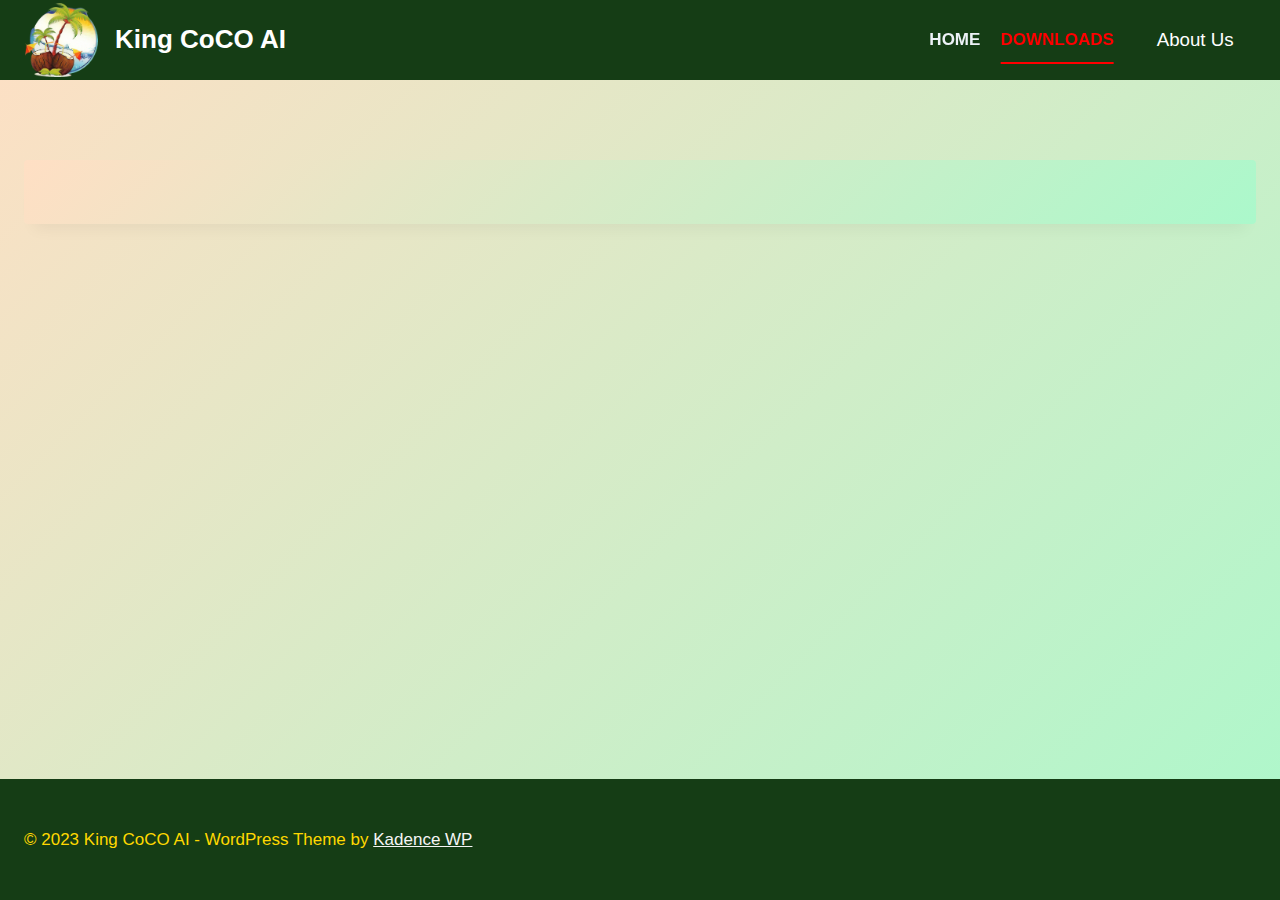
<file: downloads/index.html>
<!DOCTYPE html>
<html lang="en-US" class="no-js" itemtype="https://schema.org/WebPage" itemscope>
<head>
	<meta charset="UTF-8">
	<meta name="viewport" content="width=device-width, initial-scale=1, minimum-scale=1">
	<title>DOWNLOADS &#8211; King CoCO AI</title>
<meta name="robots" content="max-image-preview:large">
<link rel="alternate" type="application/rss+xml" title="King CoCO AI &raquo; Feed" href="http://PradeepBasnayake.github.io/KING_COCONUT/feed/">
<link rel="alternate" type="application/rss+xml" title="King CoCO AI &raquo; Comments Feed" href="http://PradeepBasnayake.github.io/KING_COCONUT/comments/feed/">
			<script>document.documentElement.classList.remove( 'no-js' );</script>
			<script>
window._wpemojiSettings = {"baseUrl":"https:\/\/s.w.org\/images\/core\/emoji\/14.0.0\/72x72\/","ext":".png","svgUrl":"https:\/\/s.w.org\/images\/core\/emoji\/14.0.0\/svg\/","svgExt":".svg","source":{"concatemoji":"http:\/\/PradeepBasnayake.github.io\/KING_COCONUT\/wp-includes\/js\/wp-emoji-release.min.js?ver=6.2.2"}};
/*! This file is auto-generated */
!function(e,a,t){var n,r,o,i=a.createElement("canvas"),p=i.getContext&&i.getContext("2d");function s(e,t){p.clearRect(0,0,i.width,i.height),p.fillText(e,0,0);e=i.toDataURL();return p.clearRect(0,0,i.width,i.height),p.fillText(t,0,0),e===i.toDataURL()}function c(e){var t=a.createElement("script");t.src=e,t.defer=t.type="text/javascript",a.getElementsByTagName("head")[0].appendChild(t)}for(o=Array("flag","emoji"),t.supports={everything:!0,everythingExceptFlag:!0},r=0;r<o.length;r++)t.supports[o[r]]=function(e){if(p&&p.fillText)switch(p.textBaseline="top",p.font="600 32px Arial",e){case"flag":return s("🏳️‍⚧️","🏳️​⚧️")?!1:!s("🇺🇳","🇺​🇳")&&!s("🏴󠁧󠁢󠁥󠁮󠁧󠁿","🏴​󠁧​󠁢​󠁥​󠁮​󠁧​󠁿");case"emoji":return!s("🫱🏻‍🫲🏿","🫱🏻​🫲🏿")}return!1}(o[r]),t.supports.everything=t.supports.everything&&t.supports[o[r]],"flag"!==o[r]&&(t.supports.everythingExceptFlag=t.supports.everythingExceptFlag&&t.supports[o[r]]);t.supports.everythingExceptFlag=t.supports.everythingExceptFlag&&!t.supports.flag,t.DOMReady=!1,t.readyCallback=function(){t.DOMReady=!0},t.supports.everything||(n=function(){t.readyCallback()},a.addEventListener?(a.addEventListener("DOMContentLoaded",n,!1),e.addEventListener("load",n,!1)):(e.attachEvent("onload",n),a.attachEvent("onreadystatechange",function(){"complete"===a.readyState&&t.readyCallback()})),(e=t.source||{}).concatemoji?c(e.concatemoji):e.wpemoji&&e.twemoji&&(c(e.twemoji),c(e.wpemoji)))}(window,document,window._wpemojiSettings);
</script>
<style>img.wp-smiley,
img.emoji {
	display: inline !important;
	border: none !important;
	box-shadow: none !important;
	height: 1em !important;
	width: 1em !important;
	margin: 0 0.07em !important;
	vertical-align: -0.1em !important;
	background: none !important;
	padding: 0 !important;
}</style>
	<link rel="stylesheet" id="wp-block-library-css" href="http://PradeepBasnayake.github.io/KING_COCONUT/wp-includes/css/dist/block-library/style.min.css?ver=6.2.2" media="all">
<link rel="stylesheet" id="classic-theme-styles-css" href="http://PradeepBasnayake.github.io/KING_COCONUT/wp-includes/css/classic-themes.min.css?ver=6.2.2" media="all">
<style id="global-styles-inline-css">body{--wp--preset--color--black: #000000;--wp--preset--color--cyan-bluish-gray: #abb8c3;--wp--preset--color--white: #ffffff;--wp--preset--color--pale-pink: #f78da7;--wp--preset--color--vivid-red: #cf2e2e;--wp--preset--color--luminous-vivid-orange: #ff6900;--wp--preset--color--luminous-vivid-amber: #fcb900;--wp--preset--color--light-green-cyan: #7bdcb5;--wp--preset--color--vivid-green-cyan: #00d084;--wp--preset--color--pale-cyan-blue: #8ed1fc;--wp--preset--color--vivid-cyan-blue: #0693e3;--wp--preset--color--vivid-purple: #9b51e0;--wp--preset--color--theme-palette-1: #ff0000;--wp--preset--color--theme-palette-2: #ffd800;--wp--preset--color--theme-palette-3: #980101;--wp--preset--color--theme-palette-4: #2D3748;--wp--preset--color--theme-palette-5: #16191e;--wp--preset--color--theme-palette-6: #718096;--wp--preset--color--theme-palette-7: #EDF2F7;--wp--preset--color--theme-palette-8: #153d15;--wp--preset--color--theme-palette-9: #ffffff;--wp--preset--gradient--vivid-cyan-blue-to-vivid-purple: linear-gradient(135deg,rgba(6,147,227,1) 0%,rgb(155,81,224) 100%);--wp--preset--gradient--light-green-cyan-to-vivid-green-cyan: linear-gradient(135deg,rgb(122,220,180) 0%,rgb(0,208,130) 100%);--wp--preset--gradient--luminous-vivid-amber-to-luminous-vivid-orange: linear-gradient(135deg,rgba(252,185,0,1) 0%,rgba(255,105,0,1) 100%);--wp--preset--gradient--luminous-vivid-orange-to-vivid-red: linear-gradient(135deg,rgba(255,105,0,1) 0%,rgb(207,46,46) 100%);--wp--preset--gradient--very-light-gray-to-cyan-bluish-gray: linear-gradient(135deg,rgb(238,238,238) 0%,rgb(169,184,195) 100%);--wp--preset--gradient--cool-to-warm-spectrum: linear-gradient(135deg,rgb(74,234,220) 0%,rgb(151,120,209) 20%,rgb(207,42,186) 40%,rgb(238,44,130) 60%,rgb(251,105,98) 80%,rgb(254,248,76) 100%);--wp--preset--gradient--blush-light-purple: linear-gradient(135deg,rgb(255,206,236) 0%,rgb(152,150,240) 100%);--wp--preset--gradient--blush-bordeaux: linear-gradient(135deg,rgb(254,205,165) 0%,rgb(254,45,45) 50%,rgb(107,0,62) 100%);--wp--preset--gradient--luminous-dusk: linear-gradient(135deg,rgb(255,203,112) 0%,rgb(199,81,192) 50%,rgb(65,88,208) 100%);--wp--preset--gradient--pale-ocean: linear-gradient(135deg,rgb(255,245,203) 0%,rgb(182,227,212) 50%,rgb(51,167,181) 100%);--wp--preset--gradient--electric-grass: linear-gradient(135deg,rgb(202,248,128) 0%,rgb(113,206,126) 100%);--wp--preset--gradient--midnight: linear-gradient(135deg,rgb(2,3,129) 0%,rgb(40,116,252) 100%);--wp--preset--duotone--dark-grayscale: url('#wp-duotone-dark-grayscale');--wp--preset--duotone--grayscale: url('#wp-duotone-grayscale');--wp--preset--duotone--purple-yellow: url('#wp-duotone-purple-yellow');--wp--preset--duotone--blue-red: url('#wp-duotone-blue-red');--wp--preset--duotone--midnight: url('#wp-duotone-midnight');--wp--preset--duotone--magenta-yellow: url('#wp-duotone-magenta-yellow');--wp--preset--duotone--purple-green: url('#wp-duotone-purple-green');--wp--preset--duotone--blue-orange: url('#wp-duotone-blue-orange');--wp--preset--font-size--small: 14px;--wp--preset--font-size--medium: 24px;--wp--preset--font-size--large: 32px;--wp--preset--font-size--x-large: 42px;--wp--preset--font-size--larger: 40px;--wp--preset--spacing--20: 0.44rem;--wp--preset--spacing--30: 0.67rem;--wp--preset--spacing--40: 1rem;--wp--preset--spacing--50: 1.5rem;--wp--preset--spacing--60: 2.25rem;--wp--preset--spacing--70: 3.38rem;--wp--preset--spacing--80: 5.06rem;--wp--preset--shadow--natural: 6px 6px 9px rgba(0, 0, 0, 0.2);--wp--preset--shadow--deep: 12px 12px 50px rgba(0, 0, 0, 0.4);--wp--preset--shadow--sharp: 6px 6px 0px rgba(0, 0, 0, 0.2);--wp--preset--shadow--outlined: 6px 6px 0px -3px rgba(255, 255, 255, 1), 6px 6px rgba(0, 0, 0, 1);--wp--preset--shadow--crisp: 6px 6px 0px rgba(0, 0, 0, 1);}:where(.is-layout-flex){gap: 0.5em;}body .is-layout-flow > .alignleft{float: left;margin-inline-start: 0;margin-inline-end: 2em;}body .is-layout-flow > .alignright{float: right;margin-inline-start: 2em;margin-inline-end: 0;}body .is-layout-flow > .aligncenter{margin-left: auto !important;margin-right: auto !important;}body .is-layout-constrained > .alignleft{float: left;margin-inline-start: 0;margin-inline-end: 2em;}body .is-layout-constrained > .alignright{float: right;margin-inline-start: 2em;margin-inline-end: 0;}body .is-layout-constrained > .aligncenter{margin-left: auto !important;margin-right: auto !important;}body .is-layout-constrained > :where(:not(.alignleft):not(.alignright):not(.alignfull)){max-width: var(--wp--style--global--content-size);margin-left: auto !important;margin-right: auto !important;}body .is-layout-constrained > .alignwide{max-width: var(--wp--style--global--wide-size);}body .is-layout-flex{display: flex;}body .is-layout-flex{flex-wrap: wrap;align-items: center;}body .is-layout-flex > *{margin: 0;}:where(.wp-block-columns.is-layout-flex){gap: 2em;}.has-black-color{color: var(--wp--preset--color--black) !important;}.has-cyan-bluish-gray-color{color: var(--wp--preset--color--cyan-bluish-gray) !important;}.has-white-color{color: var(--wp--preset--color--white) !important;}.has-pale-pink-color{color: var(--wp--preset--color--pale-pink) !important;}.has-vivid-red-color{color: var(--wp--preset--color--vivid-red) !important;}.has-luminous-vivid-orange-color{color: var(--wp--preset--color--luminous-vivid-orange) !important;}.has-luminous-vivid-amber-color{color: var(--wp--preset--color--luminous-vivid-amber) !important;}.has-light-green-cyan-color{color: var(--wp--preset--color--light-green-cyan) !important;}.has-vivid-green-cyan-color{color: var(--wp--preset--color--vivid-green-cyan) !important;}.has-pale-cyan-blue-color{color: var(--wp--preset--color--pale-cyan-blue) !important;}.has-vivid-cyan-blue-color{color: var(--wp--preset--color--vivid-cyan-blue) !important;}.has-vivid-purple-color{color: var(--wp--preset--color--vivid-purple) !important;}.has-black-background-color{background-color: var(--wp--preset--color--black) !important;}.has-cyan-bluish-gray-background-color{background-color: var(--wp--preset--color--cyan-bluish-gray) !important;}.has-white-background-color{background-color: var(--wp--preset--color--white) !important;}.has-pale-pink-background-color{background-color: var(--wp--preset--color--pale-pink) !important;}.has-vivid-red-background-color{background-color: var(--wp--preset--color--vivid-red) !important;}.has-luminous-vivid-orange-background-color{background-color: var(--wp--preset--color--luminous-vivid-orange) !important;}.has-luminous-vivid-amber-background-color{background-color: var(--wp--preset--color--luminous-vivid-amber) !important;}.has-light-green-cyan-background-color{background-color: var(--wp--preset--color--light-green-cyan) !important;}.has-vivid-green-cyan-background-color{background-color: var(--wp--preset--color--vivid-green-cyan) !important;}.has-pale-cyan-blue-background-color{background-color: var(--wp--preset--color--pale-cyan-blue) !important;}.has-vivid-cyan-blue-background-color{background-color: var(--wp--preset--color--vivid-cyan-blue) !important;}.has-vivid-purple-background-color{background-color: var(--wp--preset--color--vivid-purple) !important;}.has-black-border-color{border-color: var(--wp--preset--color--black) !important;}.has-cyan-bluish-gray-border-color{border-color: var(--wp--preset--color--cyan-bluish-gray) !important;}.has-white-border-color{border-color: var(--wp--preset--color--white) !important;}.has-pale-pink-border-color{border-color: var(--wp--preset--color--pale-pink) !important;}.has-vivid-red-border-color{border-color: var(--wp--preset--color--vivid-red) !important;}.has-luminous-vivid-orange-border-color{border-color: var(--wp--preset--color--luminous-vivid-orange) !important;}.has-luminous-vivid-amber-border-color{border-color: var(--wp--preset--color--luminous-vivid-amber) !important;}.has-light-green-cyan-border-color{border-color: var(--wp--preset--color--light-green-cyan) !important;}.has-vivid-green-cyan-border-color{border-color: var(--wp--preset--color--vivid-green-cyan) !important;}.has-pale-cyan-blue-border-color{border-color: var(--wp--preset--color--pale-cyan-blue) !important;}.has-vivid-cyan-blue-border-color{border-color: var(--wp--preset--color--vivid-cyan-blue) !important;}.has-vivid-purple-border-color{border-color: var(--wp--preset--color--vivid-purple) !important;}.has-vivid-cyan-blue-to-vivid-purple-gradient-background{background: var(--wp--preset--gradient--vivid-cyan-blue-to-vivid-purple) !important;}.has-light-green-cyan-to-vivid-green-cyan-gradient-background{background: var(--wp--preset--gradient--light-green-cyan-to-vivid-green-cyan) !important;}.has-luminous-vivid-amber-to-luminous-vivid-orange-gradient-background{background: var(--wp--preset--gradient--luminous-vivid-amber-to-luminous-vivid-orange) !important;}.has-luminous-vivid-orange-to-vivid-red-gradient-background{background: var(--wp--preset--gradient--luminous-vivid-orange-to-vivid-red) !important;}.has-very-light-gray-to-cyan-bluish-gray-gradient-background{background: var(--wp--preset--gradient--very-light-gray-to-cyan-bluish-gray) !important;}.has-cool-to-warm-spectrum-gradient-background{background: var(--wp--preset--gradient--cool-to-warm-spectrum) !important;}.has-blush-light-purple-gradient-background{background: var(--wp--preset--gradient--blush-light-purple) !important;}.has-blush-bordeaux-gradient-background{background: var(--wp--preset--gradient--blush-bordeaux) !important;}.has-luminous-dusk-gradient-background{background: var(--wp--preset--gradient--luminous-dusk) !important;}.has-pale-ocean-gradient-background{background: var(--wp--preset--gradient--pale-ocean) !important;}.has-electric-grass-gradient-background{background: var(--wp--preset--gradient--electric-grass) !important;}.has-midnight-gradient-background{background: var(--wp--preset--gradient--midnight) !important;}.has-small-font-size{font-size: var(--wp--preset--font-size--small) !important;}.has-medium-font-size{font-size: var(--wp--preset--font-size--medium) !important;}.has-large-font-size{font-size: var(--wp--preset--font-size--large) !important;}.has-x-large-font-size{font-size: var(--wp--preset--font-size--x-large) !important;}
.wp-block-navigation a:where(:not(.wp-element-button)){color: inherit;}
:where(.wp-block-columns.is-layout-flex){gap: 2em;}
.wp-block-pullquote{font-size: 1.5em;line-height: 1.6;}</style>
<link rel="stylesheet" id="kadence-global-css" href="http://PradeepBasnayake.github.io/KING_COCONUT/wp-content/themes/kadence/assets/css/global.min.css?ver=1.1.39" media="all">
<style id="kadence-global-inline-css">/* Kadence Base CSS */
:root{--global-palette1:#ff0000;--global-palette2:#ffd800;--global-palette3:#980101;--global-palette4:#2D3748;--global-palette5:#16191e;--global-palette6:#718096;--global-palette7:#EDF2F7;--global-palette8:#153d15;--global-palette9:#ffffff;--global-palette9rgb:255, 255, 255;--global-palette-highlight:var(--global-palette1);--global-palette-highlight-alt:var(--global-palette2);--global-palette-highlight-alt2:var(--global-palette9);--global-palette-btn-bg:var(--global-palette1);--global-palette-btn-bg-hover:var(--global-palette2);--global-palette-btn:var(--global-palette9);--global-palette-btn-hover:var(--global-palette9);--global-body-font-family:-apple-system,BlinkMacSystemFont,"Segoe UI",Roboto,Oxygen-Sans,Ubuntu,Cantarell,"Helvetica Neue",sans-serif, "Apple Color Emoji", "Segoe UI Emoji", "Segoe UI Symbol";--global-heading-font-family:inherit;--global-primary-nav-font-family:inherit;--global-fallback-font:sans-serif;--global-display-fallback-font:sans-serif;--global-content-width:1290px;--global-content-narrow-width:842px;--global-content-edge-padding:1.5rem;--global-calc-content-width:calc(1290px - var(--global-content-edge-padding) - var(--global-content-edge-padding) );}.wp-site-blocks{--global-vw:calc( 100vw - ( 0.5 * var(--scrollbar-offset)));}:root .has-theme-palette-1-background-color{background-color:var(--global-palette1);}:root .has-theme-palette-1-color{color:var(--global-palette1);}:root .has-theme-palette-2-background-color{background-color:var(--global-palette2);}:root .has-theme-palette-2-color{color:var(--global-palette2);}:root .has-theme-palette-3-background-color{background-color:var(--global-palette3);}:root .has-theme-palette-3-color{color:var(--global-palette3);}:root .has-theme-palette-4-background-color{background-color:var(--global-palette4);}:root .has-theme-palette-4-color{color:var(--global-palette4);}:root .has-theme-palette-5-background-color{background-color:var(--global-palette5);}:root .has-theme-palette-5-color{color:var(--global-palette5);}:root .has-theme-palette-6-background-color{background-color:var(--global-palette6);}:root .has-theme-palette-6-color{color:var(--global-palette6);}:root .has-theme-palette-7-background-color{background-color:var(--global-palette7);}:root .has-theme-palette-7-color{color:var(--global-palette7);}:root .has-theme-palette-8-background-color{background-color:var(--global-palette8);}:root .has-theme-palette-8-color{color:var(--global-palette8);}:root .has-theme-palette-9-background-color{background-color:var(--global-palette9);}:root .has-theme-palette-9-color{color:var(--global-palette9);}:root .has-theme-palette1-background-color{background-color:var(--global-palette1);}:root .has-theme-palette1-color{color:var(--global-palette1);}:root .has-theme-palette2-background-color{background-color:var(--global-palette2);}:root .has-theme-palette2-color{color:var(--global-palette2);}:root .has-theme-palette3-background-color{background-color:var(--global-palette3);}:root .has-theme-palette3-color{color:var(--global-palette3);}:root .has-theme-palette4-background-color{background-color:var(--global-palette4);}:root .has-theme-palette4-color{color:var(--global-palette4);}:root .has-theme-palette5-background-color{background-color:var(--global-palette5);}:root .has-theme-palette5-color{color:var(--global-palette5);}:root .has-theme-palette6-background-color{background-color:var(--global-palette6);}:root .has-theme-palette6-color{color:var(--global-palette6);}:root .has-theme-palette7-background-color{background-color:var(--global-palette7);}:root .has-theme-palette7-color{color:var(--global-palette7);}:root .has-theme-palette8-background-color{background-color:var(--global-palette8);}:root .has-theme-palette8-color{color:var(--global-palette8);}:root .has-theme-palette9-background-color{background-color:var(--global-palette9);}:root .has-theme-palette9-color{color:var(--global-palette9);}body{background:linear-gradient(135deg,rgb(255,223,196) 0%,rgb(171,248,203) 100%);}body, input, select, optgroup, textarea{font-weight:400;font-size:17px;line-height:1.6;font-family:var(--global-body-font-family);color:var(--global-palette4);}.content-bg, body.content-style-unboxed .site{background:linear-gradient(135deg,rgb(255,223,196) 0%,rgb(171,248,203) 100%);}h1,h2,h3,h4,h5,h6{font-family:var(--global-heading-font-family);}h1{font-weight:700;font-size:32px;line-height:1.5;color:var(--global-palette3);}h2{font-weight:700;font-size:28px;line-height:1.5;color:var(--global-palette3);}h3{font-weight:700;font-size:24px;line-height:1.5;color:var(--global-palette3);}h4{font-weight:700;font-size:22px;line-height:1.5;color:var(--global-palette4);}h5{font-weight:700;font-size:20px;line-height:1.5;color:var(--global-palette4);}h6{font-weight:700;font-size:18px;line-height:1.5;color:var(--global-palette5);}.entry-hero .kadence-breadcrumbs{max-width:1290px;}.site-container, .site-header-row-layout-contained, .site-footer-row-layout-contained, .entry-hero-layout-contained, .comments-area, .alignfull > .wp-block-cover__inner-container, .alignwide > .wp-block-cover__inner-container{max-width:var(--global-content-width);}.content-width-narrow .content-container.site-container, .content-width-narrow .hero-container.site-container{max-width:var(--global-content-narrow-width);}@media all and (min-width: 1520px){.wp-site-blocks .content-container  .alignwide{margin-left:-115px;margin-right:-115px;width:unset;max-width:unset;}}@media all and (min-width: 1102px){.content-width-narrow .wp-site-blocks .content-container .alignwide{margin-left:-130px;margin-right:-130px;width:unset;max-width:unset;}}.content-style-boxed .wp-site-blocks .entry-content .alignwide{margin-left:-2rem;margin-right:-2rem;}@media all and (max-width: 1024px){.content-style-boxed .wp-site-blocks .entry-content .alignwide{margin-left:-2rem;margin-right:-2rem;}}@media all and (max-width: 767px){.content-style-boxed .wp-site-blocks .entry-content .alignwide{margin-left:-1.5rem;margin-right:-1.5rem;}}.content-area{margin-top:5rem;margin-bottom:5rem;}@media all and (max-width: 1024px){.content-area{margin-top:3rem;margin-bottom:3rem;}}@media all and (max-width: 767px){.content-area{margin-top:2rem;margin-bottom:2rem;}}.entry-content-wrap{padding:2rem;}@media all and (max-width: 1024px){.entry-content-wrap{padding:2rem;}}@media all and (max-width: 767px){.entry-content-wrap{padding:1.5rem;}}.entry.single-entry{box-shadow:0px 15px 15px -10px rgba(0,0,0,0.05);}.entry.loop-entry{box-shadow:0px 15px 15px -10px rgba(0,0,0,0.05);}.loop-entry .entry-content-wrap{padding:2rem;}@media all and (max-width: 1024px){.loop-entry .entry-content-wrap{padding:2rem;}}@media all and (max-width: 767px){.loop-entry .entry-content-wrap{padding:1.5rem;}}.primary-sidebar.widget-area .widget{margin-bottom:1.5em;color:var(--global-palette4);}.primary-sidebar.widget-area .widget-title{font-weight:700;font-size:20px;line-height:1.5;color:var(--global-palette3);}button, .button, .wp-block-button__link, input[type="button"], input[type="reset"], input[type="submit"], .fl-button, .elementor-button-wrapper .elementor-button{box-shadow:0px 0px 0px -7px rgba(0,0,0,0);}button:hover, button:focus, button:active, .button:hover, .button:focus, .button:active, .wp-block-button__link:hover, .wp-block-button__link:focus, .wp-block-button__link:active, input[type="button"]:hover, input[type="button"]:focus, input[type="button"]:active, input[type="reset"]:hover, input[type="reset"]:focus, input[type="reset"]:active, input[type="submit"]:hover, input[type="submit"]:focus, input[type="submit"]:active, .elementor-button-wrapper .elementor-button:hover, .elementor-button-wrapper .elementor-button:focus, .elementor-button-wrapper .elementor-button:active{box-shadow:0px 15px 25px -7px rgba(0,0,0,0.1);}@media all and (min-width: 1025px){.transparent-header .entry-hero .entry-hero-container-inner{padding-top:80px;}}@media all and (max-width: 1024px){.mobile-transparent-header .entry-hero .entry-hero-container-inner{padding-top:80px;}}@media all and (max-width: 767px){.mobile-transparent-header .entry-hero .entry-hero-container-inner{padding-top:80px;}}.wp-site-blocks .entry-hero-container-inner{background:var(--global-palette9);}.site-middle-footer-inner-wrap{padding-top:30px;padding-bottom:30px;grid-column-gap:30px;grid-row-gap:30px;}.site-middle-footer-inner-wrap .widget{margin-bottom:30px;}.site-middle-footer-inner-wrap .site-footer-section:not(:last-child):after{right:calc(-30px / 2);}.site-top-footer-inner-wrap{padding-top:30px;padding-bottom:30px;grid-column-gap:30px;grid-row-gap:30px;}.site-top-footer-inner-wrap .widget{margin-bottom:30px;}.site-top-footer-inner-wrap .site-footer-section:not(:last-child):after{right:calc(-30px / 2);}.site-bottom-footer-wrap .site-footer-row-container-inner{background:var(--global-palette8);}.site-bottom-footer-inner-wrap{padding-top:30px;padding-bottom:30px;grid-column-gap:30px;}.site-bottom-footer-inner-wrap .widget{margin-bottom:30px;}.site-bottom-footer-inner-wrap .site-footer-section:not(:last-child):after{right:calc(-30px / 2);}.footer-social-wrap .footer-social-inner-wrap{font-size:1em;gap:0.3em;}.site-footer .site-footer-wrap .site-footer-section .footer-social-wrap .footer-social-inner-wrap .social-button{border:2px none transparent;border-radius:3px;}#colophon .footer-html{font-style:normal;color:var(--global-palette2);}#colophon .site-footer-row-container .site-footer-row .footer-html a{color:#f5f5f5;}#kt-scroll-up-reader, #kt-scroll-up{border-radius:0px 0px 0px 0px;color:var(--global-palette9);border-color:var(--global-palette1);bottom:30px;font-size:1.2em;padding:0.4em 0.4em 0.4em 0.4em;}#kt-scroll-up-reader.scroll-up-side-right, #kt-scroll-up.scroll-up-side-right{right:30px;}#kt-scroll-up-reader.scroll-up-side-left, #kt-scroll-up.scroll-up-side-left{left:30px;}#colophon .footer-navigation .footer-menu-container > ul > li > a{padding-left:calc(1.2em / 2);padding-right:calc(1.2em / 2);padding-top:calc(0.6em / 2);padding-bottom:calc(0.6em / 2);color:var(--global-palette5);}#colophon .footer-navigation .footer-menu-container > ul li a:hover{color:var(--global-palette-highlight);}#colophon .footer-navigation .footer-menu-container > ul li.current-menu-item > a{color:var(--global-palette3);}.entry-hero.page-hero-section .entry-header{min-height:200px;}
/* Kadence Header CSS */
@media all and (max-width: 1024px){.mobile-transparent-header #masthead{position:absolute;left:0px;right:0px;z-index:100;}.kadence-scrollbar-fixer.mobile-transparent-header #masthead{right:var(--scrollbar-offset,0);}.mobile-transparent-header #masthead, .mobile-transparent-header .site-top-header-wrap .site-header-row-container-inner, .mobile-transparent-header .site-main-header-wrap .site-header-row-container-inner, .mobile-transparent-header .site-bottom-header-wrap .site-header-row-container-inner{background:transparent;}.site-header-row-tablet-layout-fullwidth, .site-header-row-tablet-layout-standard{padding:0px;}}@media all and (min-width: 1025px){.transparent-header #masthead{position:absolute;left:0px;right:0px;z-index:100;}.transparent-header.kadence-scrollbar-fixer #masthead{right:var(--scrollbar-offset,0);}.transparent-header #masthead, .transparent-header .site-top-header-wrap .site-header-row-container-inner, .transparent-header .site-main-header-wrap .site-header-row-container-inner, .transparent-header .site-bottom-header-wrap .site-header-row-container-inner{background:transparent;}}.site-branding a.brand img{max-width:73px;}.site-branding a.brand img.svg-logo-image{width:73px;}.site-branding{padding:1px 1px 1px 1px;}.site-branding .site-title{font-style:normal;font-weight:700;font-size:26px;line-height:1.2;color:var(--global-palette9);}.site-branding .site-title:hover{color:var(--global-palette2);}body.home .site-branding .site-title{color:var(--global-palette1);}#masthead, #masthead .kadence-sticky-header.item-is-fixed:not(.item-at-start):not(.site-header-row-container):not(.site-main-header-wrap), #masthead .kadence-sticky-header.item-is-fixed:not(.item-at-start) > .site-header-row-container-inner{background:var(--global-palette8);}.site-main-header-inner-wrap{min-height:80px;}.site-top-header-inner-wrap{min-height:0px;}.site-bottom-header-inner-wrap{min-height:0px;}.header-navigation[class*="header-navigation-style-underline"] .header-menu-container.primary-menu-container>ul>li>a:after{width:calc( 100% - 1.2em);}.main-navigation .primary-menu-container > ul > li.menu-item > a{padding-left:calc(1.2em / 2);padding-right:calc(1.2em / 2);padding-top:0.6em;padding-bottom:0.6em;color:var(--global-palette7);}.main-navigation .primary-menu-container > ul > li.menu-item .dropdown-nav-special-toggle{right:calc(1.2em / 2);}.main-navigation .primary-menu-container > ul li.menu-item > a{font-style:normal;font-weight:700;}.main-navigation .primary-menu-container > ul > li.menu-item > a:hover{color:var(--global-palette2);}.main-navigation .primary-menu-container > ul > li.menu-item.current-menu-item > a{color:var(--global-palette1);}.header-navigation[class*="header-navigation-style-underline"] .header-menu-container.secondary-menu-container>ul>li>a:after{width:calc( 100% - 1.2em);}.secondary-navigation .secondary-menu-container > ul > li.menu-item > a{padding-left:calc(1.2em / 2);padding-right:calc(1.2em / 2);padding-top:0.6em;padding-bottom:0.6em;color:var(--global-palette5);}.secondary-navigation .primary-menu-container > ul > li.menu-item .dropdown-nav-special-toggle{right:calc(1.2em / 2);}.secondary-navigation .secondary-menu-container > ul > li.menu-item > a:hover{color:var(--global-palette-highlight);}.secondary-navigation .secondary-menu-container > ul > li.menu-item.current-menu-item > a{color:var(--global-palette3);}.header-navigation .header-menu-container ul ul.sub-menu, .header-navigation .header-menu-container ul ul.submenu{background:var(--global-palette3);box-shadow:0px 2px 13px 0px rgba(0,0,0,0.1);}.header-navigation .header-menu-container ul ul li.menu-item, .header-menu-container ul.menu > li.kadence-menu-mega-enabled > ul > li.menu-item > a{border-bottom:1px solid rgba(255,255,255,0.1);}.header-navigation .header-menu-container ul ul li.menu-item > a{width:200px;padding-top:1em;padding-bottom:1em;color:var(--global-palette8);font-size:12px;}.header-navigation .header-menu-container ul ul li.menu-item > a:hover{color:var(--global-palette9);background:var(--global-palette4);}.header-navigation .header-menu-container ul ul li.menu-item.current-menu-item > a{color:var(--global-palette9);background:var(--global-palette4);}.mobile-toggle-open-container .menu-toggle-open{color:var(--global-palette5);padding:0.4em 0.6em 0.4em 0.6em;font-size:14px;}.mobile-toggle-open-container .menu-toggle-open.menu-toggle-style-bordered{border:1px solid currentColor;}.mobile-toggle-open-container .menu-toggle-open .menu-toggle-icon{font-size:20px;}.mobile-toggle-open-container .menu-toggle-open:hover, .mobile-toggle-open-container .menu-toggle-open:focus{color:var(--global-palette-highlight);}.mobile-navigation ul li{font-size:14px;}.mobile-navigation ul li a{padding-top:1em;padding-bottom:1em;}.mobile-navigation ul li > a, .mobile-navigation ul li.menu-item-has-children > .drawer-nav-drop-wrap{color:var(--global-palette8);}.mobile-navigation ul li.current-menu-item > a, .mobile-navigation ul li.current-menu-item.menu-item-has-children > .drawer-nav-drop-wrap{color:var(--global-palette-highlight);}.mobile-navigation ul li.menu-item-has-children .drawer-nav-drop-wrap, .mobile-navigation ul li:not(.menu-item-has-children) a{border-bottom:1px solid rgba(255,255,255,0.1);}.mobile-navigation:not(.drawer-navigation-parent-toggle-true) ul li.menu-item-has-children .drawer-nav-drop-wrap button{border-left:1px solid rgba(255,255,255,0.1);}#mobile-drawer .drawer-header .drawer-toggle{padding:0.6em 0.15em 0.6em 0.15em;font-size:24px;}#main-header .header-button{font-style:normal;font-weight:400;font-family:-apple-system,BlinkMacSystemFont,"Segoe UI",Roboto,Oxygen-Sans,Ubuntu,Cantarell,"Helvetica Neue",sans-serif, "Apple Color Emoji", "Segoe UI Emoji", "Segoe UI Symbol";color:#ffffff;border:2px none transparent;box-shadow:0px 0px 0px -7px rgba(0,0,0,0);}#main-header .header-button:hover{color:var(--global-palette2);box-shadow:0px 15px 25px -7px rgba(0,0,0,0.1);}.header-social-wrap .header-social-inner-wrap{font-size:1em;gap:0.3em;}.header-social-wrap .header-social-inner-wrap .social-button{border:2px none transparent;border-radius:3px;}.header-mobile-social-wrap .header-mobile-social-inner-wrap{font-size:1em;gap:0.3em;}.header-mobile-social-wrap .header-mobile-social-inner-wrap .social-button{border:2px none transparent;border-radius:3px;}.search-toggle-open-container .search-toggle-open{color:var(--global-palette5);}.search-toggle-open-container .search-toggle-open.search-toggle-style-bordered{border:1px solid currentColor;}.search-toggle-open-container .search-toggle-open .search-toggle-icon{font-size:1em;}.search-toggle-open-container .search-toggle-open:hover, .search-toggle-open-container .search-toggle-open:focus{color:var(--global-palette-highlight);}#search-drawer .drawer-inner{background:rgba(9, 12, 16, 0.97);}.mobile-header-button-wrap .mobile-header-button-inner-wrap .mobile-header-button{border:2px none transparent;box-shadow:0px 0px 0px -7px rgba(0,0,0,0);}.mobile-header-button-wrap .mobile-header-button-inner-wrap .mobile-header-button:hover{box-shadow:0px 15px 25px -7px rgba(0,0,0,0.1);}</style>
<link rel="stylesheet" id="kadence-header-css" href="http://PradeepBasnayake.github.io/KING_COCONUT/wp-content/themes/kadence/assets/css/header.min.css?ver=1.1.39" media="all">
<link rel="stylesheet" id="kadence-content-css" href="http://PradeepBasnayake.github.io/KING_COCONUT/wp-content/themes/kadence/assets/css/content.min.css?ver=1.1.39" media="all">
<link rel="stylesheet" id="kadence-footer-css" href="http://PradeepBasnayake.github.io/KING_COCONUT/wp-content/themes/kadence/assets/css/footer.min.css?ver=1.1.39" media="all">
<style id="kadence-blocks-global-variables-inline-css">:root {--global-kb-font-size-sm:clamp(0.8rem, 0.73rem + 0.217vw, 0.9rem);--global-kb-font-size-md:clamp(1.1rem, 0.995rem + 0.326vw, 1.25rem);--global-kb-font-size-lg:clamp(1.75rem, 1.576rem + 0.543vw, 2rem);--global-kb-font-size-xl:clamp(2.25rem, 1.728rem + 1.63vw, 3rem);--global-kb-font-size-xxl:clamp(2.5rem, 1.456rem + 3.26vw, 4rem);--global-kb-font-size-xxxl:clamp(2.75rem, 0.489rem + 7.065vw, 6rem);}</style>
<link rel="https://api.w.org/" href="http://PradeepBasnayake.github.io/KING_COCONUT/wp-json/">
<link rel="alternate" type="application/json" href="http://PradeepBasnayake.github.io/KING_COCONUT/wp-json/wp/v2/pages/15">
<link rel="EditURI" type="application/rsd+xml" title="RSD" href="http://PradeepBasnayake.github.io/KING_COCONUT/xmlrpc.php?rsd">
<link rel="wlwmanifest" type="application/wlwmanifest+xml" href="http://PradeepBasnayake.github.io/KING_COCONUT/wp-includes/wlwmanifest.xml">
<meta name="generator" content="WordPress 6.2.2">
<link rel="canonical" href="http://PradeepBasnayake.github.io/KING_COCONUT/downloads/">
<link rel="shortlink" href="http://PradeepBasnayake.github.io/KING_COCONUT/?p=15">
<link rel="alternate" type="application/json+oembed" href="http://PradeepBasnayake.github.io/KING_COCONUT/wp-json/oembed/1.0/embed?url=http%3A%2F%2Fhttp%3A%2F%2FPradeepBasnayake.github.io%2FKING_COCONUT%2Fdownloads%2F">
<link rel="alternate" type="text/xml+oembed" href="http://PradeepBasnayake.github.io/KING_COCONUT/wp-json/oembed/1.0/embed?url=http%3A%2F%2Fhttp%3A%2F%2FPradeepBasnayake.github.io%2FKING_COCONUT%2Fdownloads%2F#038;format=xml">
</head>

<body class="page-template-default page page-id-15 wp-custom-logo wp-embed-responsive footer-on-bottom hide-focus-outline link-style-standard content-title-style-hide content-width-normal content-style-boxed content-vertical-padding-show non-transparent-header mobile-non-transparent-header">
<svg xmlns="http://www.w3.org/2000/svg" viewbox="0 0 0 0" width="0" height="0" focusable="false" role="none" style="visibility: hidden; position: absolute; left: -9999px; overflow: hidden;"><defs><filter id="wp-duotone-dark-grayscale"><fecolormatrix color-interpolation-filters="sRGB" type="matrix" values=" .299 .587 .114 0 0 .299 .587 .114 0 0 .299 .587 .114 0 0 .299 .587 .114 0 0 "></fecolormatrix><fecomponenttransfer color-interpolation-filters="sRGB"><fefuncr type="table" tablevalues="0 0.49803921568627"></fefuncr><fefuncg type="table" tablevalues="0 0.49803921568627"></fefuncg><fefuncb type="table" tablevalues="0 0.49803921568627"></fefuncb><fefunca type="table" tablevalues="1 1"></fefunca></fecomponenttransfer><fecomposite in2="SourceGraphic" operator="in"></fecomposite></filter></defs></svg><svg xmlns="http://www.w3.org/2000/svg" viewbox="0 0 0 0" width="0" height="0" focusable="false" role="none" style="visibility: hidden; position: absolute; left: -9999px; overflow: hidden;"><defs><filter id="wp-duotone-grayscale"><fecolormatrix color-interpolation-filters="sRGB" type="matrix" values=" .299 .587 .114 0 0 .299 .587 .114 0 0 .299 .587 .114 0 0 .299 .587 .114 0 0 "></fecolormatrix><fecomponenttransfer color-interpolation-filters="sRGB"><fefuncr type="table" tablevalues="0 1"></fefuncr><fefuncg type="table" tablevalues="0 1"></fefuncg><fefuncb type="table" tablevalues="0 1"></fefuncb><fefunca type="table" tablevalues="1 1"></fefunca></fecomponenttransfer><fecomposite in2="SourceGraphic" operator="in"></fecomposite></filter></defs></svg><svg xmlns="http://www.w3.org/2000/svg" viewbox="0 0 0 0" width="0" height="0" focusable="false" role="none" style="visibility: hidden; position: absolute; left: -9999px; overflow: hidden;"><defs><filter id="wp-duotone-purple-yellow"><fecolormatrix color-interpolation-filters="sRGB" type="matrix" values=" .299 .587 .114 0 0 .299 .587 .114 0 0 .299 .587 .114 0 0 .299 .587 .114 0 0 "></fecolormatrix><fecomponenttransfer color-interpolation-filters="sRGB"><fefuncr type="table" tablevalues="0.54901960784314 0.98823529411765"></fefuncr><fefuncg type="table" tablevalues="0 1"></fefuncg><fefuncb type="table" tablevalues="0.71764705882353 0.25490196078431"></fefuncb><fefunca type="table" tablevalues="1 1"></fefunca></fecomponenttransfer><fecomposite in2="SourceGraphic" operator="in"></fecomposite></filter></defs></svg><svg xmlns="http://www.w3.org/2000/svg" viewbox="0 0 0 0" width="0" height="0" focusable="false" role="none" style="visibility: hidden; position: absolute; left: -9999px; overflow: hidden;"><defs><filter id="wp-duotone-blue-red"><fecolormatrix color-interpolation-filters="sRGB" type="matrix" values=" .299 .587 .114 0 0 .299 .587 .114 0 0 .299 .587 .114 0 0 .299 .587 .114 0 0 "></fecolormatrix><fecomponenttransfer color-interpolation-filters="sRGB"><fefuncr type="table" tablevalues="0 1"></fefuncr><fefuncg type="table" tablevalues="0 0.27843137254902"></fefuncg><fefuncb type="table" tablevalues="0.5921568627451 0.27843137254902"></fefuncb><fefunca type="table" tablevalues="1 1"></fefunca></fecomponenttransfer><fecomposite in2="SourceGraphic" operator="in"></fecomposite></filter></defs></svg><svg xmlns="http://www.w3.org/2000/svg" viewbox="0 0 0 0" width="0" height="0" focusable="false" role="none" style="visibility: hidden; position: absolute; left: -9999px; overflow: hidden;"><defs><filter id="wp-duotone-midnight"><fecolormatrix color-interpolation-filters="sRGB" type="matrix" values=" .299 .587 .114 0 0 .299 .587 .114 0 0 .299 .587 .114 0 0 .299 .587 .114 0 0 "></fecolormatrix><fecomponenttransfer color-interpolation-filters="sRGB"><fefuncr type="table" tablevalues="0 0"></fefuncr><fefuncg type="table" tablevalues="0 0.64705882352941"></fefuncg><fefuncb type="table" tablevalues="0 1"></fefuncb><fefunca type="table" tablevalues="1 1"></fefunca></fecomponenttransfer><fecomposite in2="SourceGraphic" operator="in"></fecomposite></filter></defs></svg><svg xmlns="http://www.w3.org/2000/svg" viewbox="0 0 0 0" width="0" height="0" focusable="false" role="none" style="visibility: hidden; position: absolute; left: -9999px; overflow: hidden;"><defs><filter id="wp-duotone-magenta-yellow"><fecolormatrix color-interpolation-filters="sRGB" type="matrix" values=" .299 .587 .114 0 0 .299 .587 .114 0 0 .299 .587 .114 0 0 .299 .587 .114 0 0 "></fecolormatrix><fecomponenttransfer color-interpolation-filters="sRGB"><fefuncr type="table" tablevalues="0.78039215686275 1"></fefuncr><fefuncg type="table" tablevalues="0 0.94901960784314"></fefuncg><fefuncb type="table" tablevalues="0.35294117647059 0.47058823529412"></fefuncb><fefunca type="table" tablevalues="1 1"></fefunca></fecomponenttransfer><fecomposite in2="SourceGraphic" operator="in"></fecomposite></filter></defs></svg><svg xmlns="http://www.w3.org/2000/svg" viewbox="0 0 0 0" width="0" height="0" focusable="false" role="none" style="visibility: hidden; position: absolute; left: -9999px; overflow: hidden;"><defs><filter id="wp-duotone-purple-green"><fecolormatrix color-interpolation-filters="sRGB" type="matrix" values=" .299 .587 .114 0 0 .299 .587 .114 0 0 .299 .587 .114 0 0 .299 .587 .114 0 0 "></fecolormatrix><fecomponenttransfer color-interpolation-filters="sRGB"><fefuncr type="table" tablevalues="0.65098039215686 0.40392156862745"></fefuncr><fefuncg type="table" tablevalues="0 1"></fefuncg><fefuncb type="table" tablevalues="0.44705882352941 0.4"></fefuncb><fefunca type="table" tablevalues="1 1"></fefunca></fecomponenttransfer><fecomposite in2="SourceGraphic" operator="in"></fecomposite></filter></defs></svg><svg xmlns="http://www.w3.org/2000/svg" viewbox="0 0 0 0" width="0" height="0" focusable="false" role="none" style="visibility: hidden; position: absolute; left: -9999px; overflow: hidden;"><defs><filter id="wp-duotone-blue-orange"><fecolormatrix color-interpolation-filters="sRGB" type="matrix" values=" .299 .587 .114 0 0 .299 .587 .114 0 0 .299 .587 .114 0 0 .299 .587 .114 0 0 "></fecolormatrix><fecomponenttransfer color-interpolation-filters="sRGB"><fefuncr type="table" tablevalues="0.098039215686275 1"></fefuncr><fefuncg type="table" tablevalues="0 0.66274509803922"></fefuncg><fefuncb type="table" tablevalues="0.84705882352941 0.41960784313725"></fefuncb><fefunca type="table" tablevalues="1 1"></fefunca></fecomponenttransfer><fecomposite in2="SourceGraphic" operator="in"></fecomposite></filter></defs></svg><div id="wrapper" class="site wp-site-blocks">
			<a class="skip-link screen-reader-text scroll-ignore" href="#main">Skip to content</a>
		<header id="masthead" class="site-header" role="banner" itemtype="https://schema.org/WPHeader" itemscope>
	<div id="main-header" class="site-header-wrap">
		<div class="site-header-inner-wrap">
			<div class="site-header-upper-wrap">
				<div class="site-header-upper-inner-wrap">
					<div class="site-main-header-wrap site-header-row-container site-header-focus-item site-header-row-layout-standard" data-section="kadence_customizer_header_main">
	<div class="site-header-row-container-inner">
				<div class="site-container">
			<div class="site-main-header-inner-wrap site-header-row site-header-row-has-sides site-header-row-no-center">
									<div class="site-header-main-section-left site-header-section site-header-section-left">
						<div class="site-header-item site-header-focus-item" data-section="title_tagline">
	<div class="site-branding branding-layout-standard"><a class="brand has-logo-image" href="http://PradeepBasnayake.github.io/KING_COCONUT/" rel="home" aria-label="King CoCO AI"><img width="737" height="750" src="http://PradeepBasnayake.github.io/KING_COCONUT/wp-content/uploads/2023/05/favpng_coconut-tree-cartoon.png" class="custom-logo" alt="King CoCO AI" decoding="async" srcset="http://PradeepBasnayake.github.io/KING_COCONUT/wp-content/uploads/2023/05/favpng_coconut-tree-cartoon.png 737w, http://PradeepBasnayake.github.io/KING_COCONUT/wp-content/uploads/2023/05/favpng_coconut-tree-cartoon-295x300.png 295w" sizes="(max-width: 737px) 100vw, 737px"><div class="site-title-wrap"><p class="site-title">King CoCO AI</p></div></a></div>
</div>
<!-- data-section="title_tagline" -->
					</div>
																	<div class="site-header-main-section-right site-header-section site-header-section-right">
						<div class="site-header-item site-header-focus-item site-header-item-main-navigation header-navigation-layout-stretch-false header-navigation-layout-fill-stretch-false" data-section="kadence_customizer_primary_navigation">
		<nav id="site-navigation" class="main-navigation header-navigation nav--toggle-sub header-navigation-style-underline header-navigation-dropdown-animation-none" role="navigation" aria-label="Primary Navigation">
				<div class="primary-menu-container header-menu-container">
			<ul id="primary-menu" class="menu">
<li id="menu-item-21" class="menu-item menu-item-type-post_type menu-item-object-page menu-item-home menu-item-21"><a href="http://PradeepBasnayake.github.io/KING_COCONUT/">HOME</a></li>
<li id="menu-item-18" class="menu-item menu-item-type-post_type menu-item-object-page current-menu-item page_item page-item-15 current_page_item menu-item-18"><a href="http://PradeepBasnayake.github.io/KING_COCONUT/downloads/" aria-current="page">DOWNLOADS</a></li>
</ul>		</div>
	</nav><!-- #site-navigation -->
	</div>
<!-- data-section="primary_navigation" -->
<div class="site-header-item site-header-focus-item" data-section="kadence_customizer_header_button">
	<div class="header-button-wrap"><div class="header-button-inner-wrap"><a href="#aboutus" target="_self" class="button header-button button-size-large button-style-outline">About Us</a></div></div>
</div>
<!-- data-section="header_button" -->
					</div>
							</div>
		</div>
	</div>
</div>
				</div>
			</div>
					</div>
	</div>
	
<div id="mobile-header" class="site-mobile-header-wrap">
	<div class="site-header-inner-wrap">
		<div class="site-header-upper-wrap">
			<div class="site-header-upper-inner-wrap">
			<div class="site-main-header-wrap site-header-focus-item site-header-row-layout-standard site-header-row-tablet-layout-default site-header-row-mobile-layout-default ">
	<div class="site-header-row-container-inner">
		<div class="site-container">
			<div class="site-main-header-inner-wrap site-header-row site-header-row-has-sides site-header-row-no-center">
									<div class="site-header-main-section-left site-header-section site-header-section-left">
						<div class="site-header-item site-header-focus-item" data-section="title_tagline">
	<div class="site-branding mobile-site-branding branding-layout-standard branding-tablet-layout-inherit branding-mobile-layout-inherit"><a class="brand has-logo-image" href="http://PradeepBasnayake.github.io/KING_COCONUT/" rel="home" aria-label="King CoCO AI"><img width="737" height="750" src="http://PradeepBasnayake.github.io/KING_COCONUT/wp-content/uploads/2023/05/favpng_coconut-tree-cartoon.png" class="custom-logo" alt="King CoCO AI" decoding="async" srcset="http://PradeepBasnayake.github.io/KING_COCONUT/wp-content/uploads/2023/05/favpng_coconut-tree-cartoon.png 737w, http://PradeepBasnayake.github.io/KING_COCONUT/wp-content/uploads/2023/05/favpng_coconut-tree-cartoon-295x300.png 295w" sizes="(max-width: 737px) 100vw, 737px"><div class="site-title-wrap"><div class="site-title vs-md-false">King CoCO AI</div></div></a></div>
</div>
<!-- data-section="title_tagline" -->
					</div>
																	<div class="site-header-main-section-right site-header-section site-header-section-right">
						<div class="site-header-item site-header-focus-item site-header-item-navgation-popup-toggle" data-section="kadence_customizer_mobile_trigger">
		<div class="mobile-toggle-open-container">
						<button id="mobile-toggle" class="menu-toggle-open drawer-toggle menu-toggle-style-default" aria-label="Open menu" data-toggle-target="#mobile-drawer" data-toggle-body-class="showing-popup-drawer-from-right" aria-expanded="false" data-set-focus=".menu-toggle-close">
						<span class="menu-toggle-icon"><span class="kadence-svg-iconset"><svg aria-hidden="true" class="kadence-svg-icon kadence-menu-svg" fill="currentColor" version="1.1" xmlns="http://www.w3.org/2000/svg" width="24" height="24" viewbox="0 0 24 24"><title>Toggle Menu</title>
<path d="M3 13h18c0.552 0 1-0.448 1-1s-0.448-1-1-1h-18c-0.552 0-1 0.448-1 1s0.448 1 1 1zM3 7h18c0.552 0 1-0.448 1-1s-0.448-1-1-1h-18c-0.552 0-1 0.448-1 1s0.448 1 1 1zM3 19h18c0.552 0 1-0.448 1-1s-0.448-1-1-1h-18c-0.552 0-1 0.448-1 1s0.448 1 1 1z"></path>
				</svg></span></span>
		</button>
	</div>
	</div>
<!-- data-section="mobile_trigger" -->
					</div>
							</div>
		</div>
	</div>
</div>
			</div>
		</div>
			</div>
</div>
</header><!-- #masthead -->

	<div id="inner-wrap" class="wrap hfeed kt-clear">
		<div id="primary" class="content-area">
	<div class="content-container site-container">
		<main id="main" class="site-main" role="main">
						<div class="content-wrap">
				<article id="post-15" class="entry content-bg single-entry post-15 page type-page status-publish hentry">
	<div class="entry-content-wrap">
		
<div class="entry-content single-content">
	</div>
<!-- .entry-content -->
	</div>
</article><!-- #post-15 -->

			</div>
					</main><!-- #main -->
			</div>
</div>
<!-- #primary -->
	</div>
<!-- #inner-wrap -->
	<footer id="colophon" class="site-footer" role="contentinfo">
	<div class="site-footer-wrap">
		<div class="site-bottom-footer-wrap site-footer-row-container site-footer-focus-item site-footer-row-layout-standard site-footer-row-tablet-layout-default site-footer-row-mobile-layout-default" data-section="kadence_customizer_footer_bottom">
	<div class="site-footer-row-container-inner">
				<div class="site-container">
			<div class="site-bottom-footer-inner-wrap site-footer-row site-footer-row-columns-3 site-footer-row-column-layout-left-half site-footer-row-tablet-column-layout-default site-footer-row-mobile-column-layout-row ft-ro-dir-row ft-ro-collapse-normal ft-ro-t-dir-default ft-ro-m-dir-default ft-ro-lstyle-plain">
									<div class="site-footer-bottom-section-1 site-footer-section footer-section-inner-items-1">
						
<div class="footer-widget-area site-info site-footer-focus-item content-align-default content-tablet-align-default content-mobile-align-default content-valign-default content-tablet-valign-default content-mobile-valign-default" data-section="kadence_customizer_footer_html">
	<div class="footer-widget-area-inner site-info-inner">
		<div class="footer-html inner-link-style-normal"><div class="footer-html-inner">
<p>&copy; 2023 King CoCO AI - WordPress Theme by <a href="https://www.kadencewp.com/" rel="nofollow noopener" target="_blank">Kadence WP</a></p>
</div></div>	</div>
</div>
<!-- .site-info -->
					</div>
										<div class="site-footer-bottom-section-2 site-footer-section footer-section-inner-items-0">
											</div>
										<div class="site-footer-bottom-section-3 site-footer-section footer-section-inner-items-0">
											</div>
								</div>
		</div>
	</div>
</div>
	</div>
</footer><!-- #colophon -->

</div>
<!-- #wrapper -->

			<script>document.documentElement.style.setProperty('--scrollbar-offset', window.innerWidth - document.documentElement.clientWidth + 'px' );</script>
			<a id="kt-scroll-up" tabindex="-1" aria-hidden="true" aria-label="Scroll to top" href="#wrapper" class="kadence-scroll-to-top scroll-up-wrap scroll-ignore scroll-up-side-right scroll-up-style-filled vs-lg-true vs-md-true vs-sm-false"><span class="kadence-svg-iconset"><svg aria-hidden="true" class="kadence-svg-icon kadence-arrow-up-svg" fill="currentColor" version="1.1" xmlns="http://www.w3.org/2000/svg" width="24" height="24" viewbox="0 0 24 24"><title>Scroll to top</title>
<path d="M5.707 12.707l5.293-5.293v11.586c0 0.552 0.448 1 1 1s1-0.448 1-1v-11.586l5.293 5.293c0.391 0.391 1.024 0.391 1.414 0s0.391-1.024 0-1.414l-7-7c-0.092-0.092-0.202-0.166-0.324-0.217s-0.253-0.076-0.383-0.076c-0.256 0-0.512 0.098-0.707 0.293l-7 7c-0.391 0.391-0.391 1.024 0 1.414s1.024 0.391 1.414 0z"></path>
				</svg></span></a><button id="kt-scroll-up-reader" href="#wrapper" aria-label="Scroll to top" class="kadence-scroll-to-top scroll-up-wrap scroll-ignore scroll-up-side-right scroll-up-style-filled vs-lg-true vs-md-true vs-sm-false"><span class="kadence-svg-iconset"><svg aria-hidden="true" class="kadence-svg-icon kadence-arrow-up-svg" fill="currentColor" version="1.1" xmlns="http://www.w3.org/2000/svg" width="24" height="24" viewbox="0 0 24 24"><title>Scroll to top</title>
<path d="M5.707 12.707l5.293-5.293v11.586c0 0.552 0.448 1 1 1s1-0.448 1-1v-11.586l5.293 5.293c0.391 0.391 1.024 0.391 1.414 0s0.391-1.024 0-1.414l-7-7c-0.092-0.092-0.202-0.166-0.324-0.217s-0.253-0.076-0.383-0.076c-0.256 0-0.512 0.098-0.707 0.293l-7 7c-0.391 0.391-0.391 1.024 0 1.414s1.024 0.391 1.414 0z"></path>
				</svg></span></button>	<div id="mobile-drawer" class="popup-drawer popup-drawer-layout-sidepanel popup-drawer-animation-fade popup-drawer-side-right" data-drawer-target-string="#mobile-drawer">
		<div class="drawer-overlay" data-drawer-target-string="#mobile-drawer"></div>
		<div class="drawer-inner">
						<div class="drawer-header">
				<button class="menu-toggle-close drawer-toggle" aria-label="Close menu" data-toggle-target="#mobile-drawer" data-toggle-body-class="showing-popup-drawer-from-right" aria-expanded="false" data-set-focus=".menu-toggle-open">
					<span class="toggle-close-bar"></span>
					<span class="toggle-close-bar"></span>
				</button>
			</div>
			<div class="drawer-content mobile-drawer-content content-align-left content-valign-top">
								<div class="site-header-item site-header-focus-item site-header-item-mobile-navigation mobile-navigation-layout-stretch-false" data-section="kadence_customizer_mobile_navigation">
		<nav id="mobile-site-navigation" class="mobile-navigation drawer-navigation drawer-navigation-parent-toggle-false" role="navigation" aria-label="Primary Mobile Navigation">
				<div class="mobile-menu-container drawer-menu-container">
			<ul id="mobile-menu" class="menu has-collapse-sub-nav">
<li class="menu-item menu-item-type-post_type menu-item-object-page menu-item-home menu-item-21"><a href="http://PradeepBasnayake.github.io/KING_COCONUT/">HOME</a></li>
<li class="menu-item menu-item-type-post_type menu-item-object-page current-menu-item page_item page-item-15 current_page_item menu-item-18"><a href="http://PradeepBasnayake.github.io/KING_COCONUT/downloads/" aria-current="page">DOWNLOADS</a></li>
</ul>		</div>
	</nav><!-- #site-navigation -->
	</div>
<!-- data-section="mobile_navigation" -->
							</div>
		</div>
	</div>
	<script id="kadence-navigation-js-extra">var kadenceConfig = {"screenReader":{"expand":"Expand child menu","expandOf":"Expand child menu of","collapse":"Collapse child menu","collapseOf":"Collapse child menu of"},"breakPoints":{"desktop":"1024","tablet":768},"scrollOffset":"0"};</script>
<script src="http://PradeepBasnayake.github.io/KING_COCONUT/wp-content/themes/kadence/assets/js/navigation.min.js?ver=1.1.39" id="kadence-navigation-js" async></script>
</body>
</html>
</file>
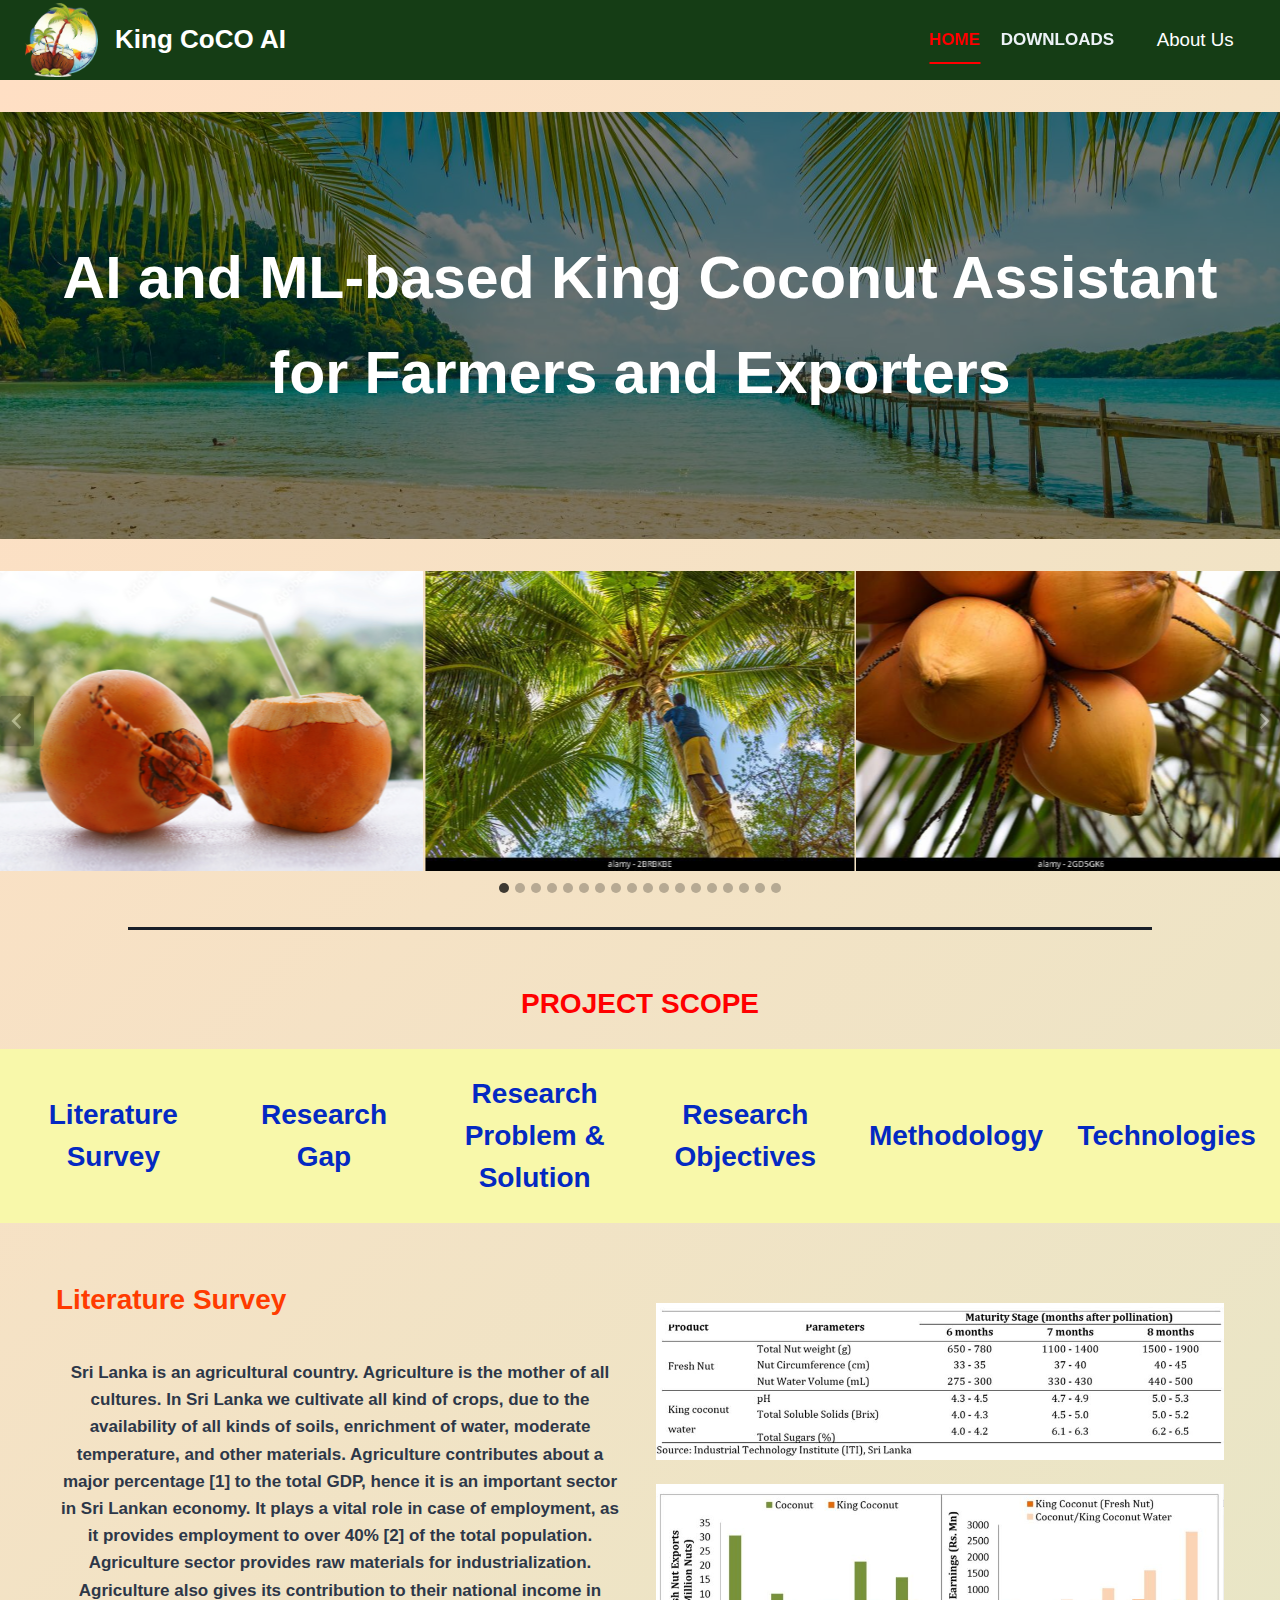
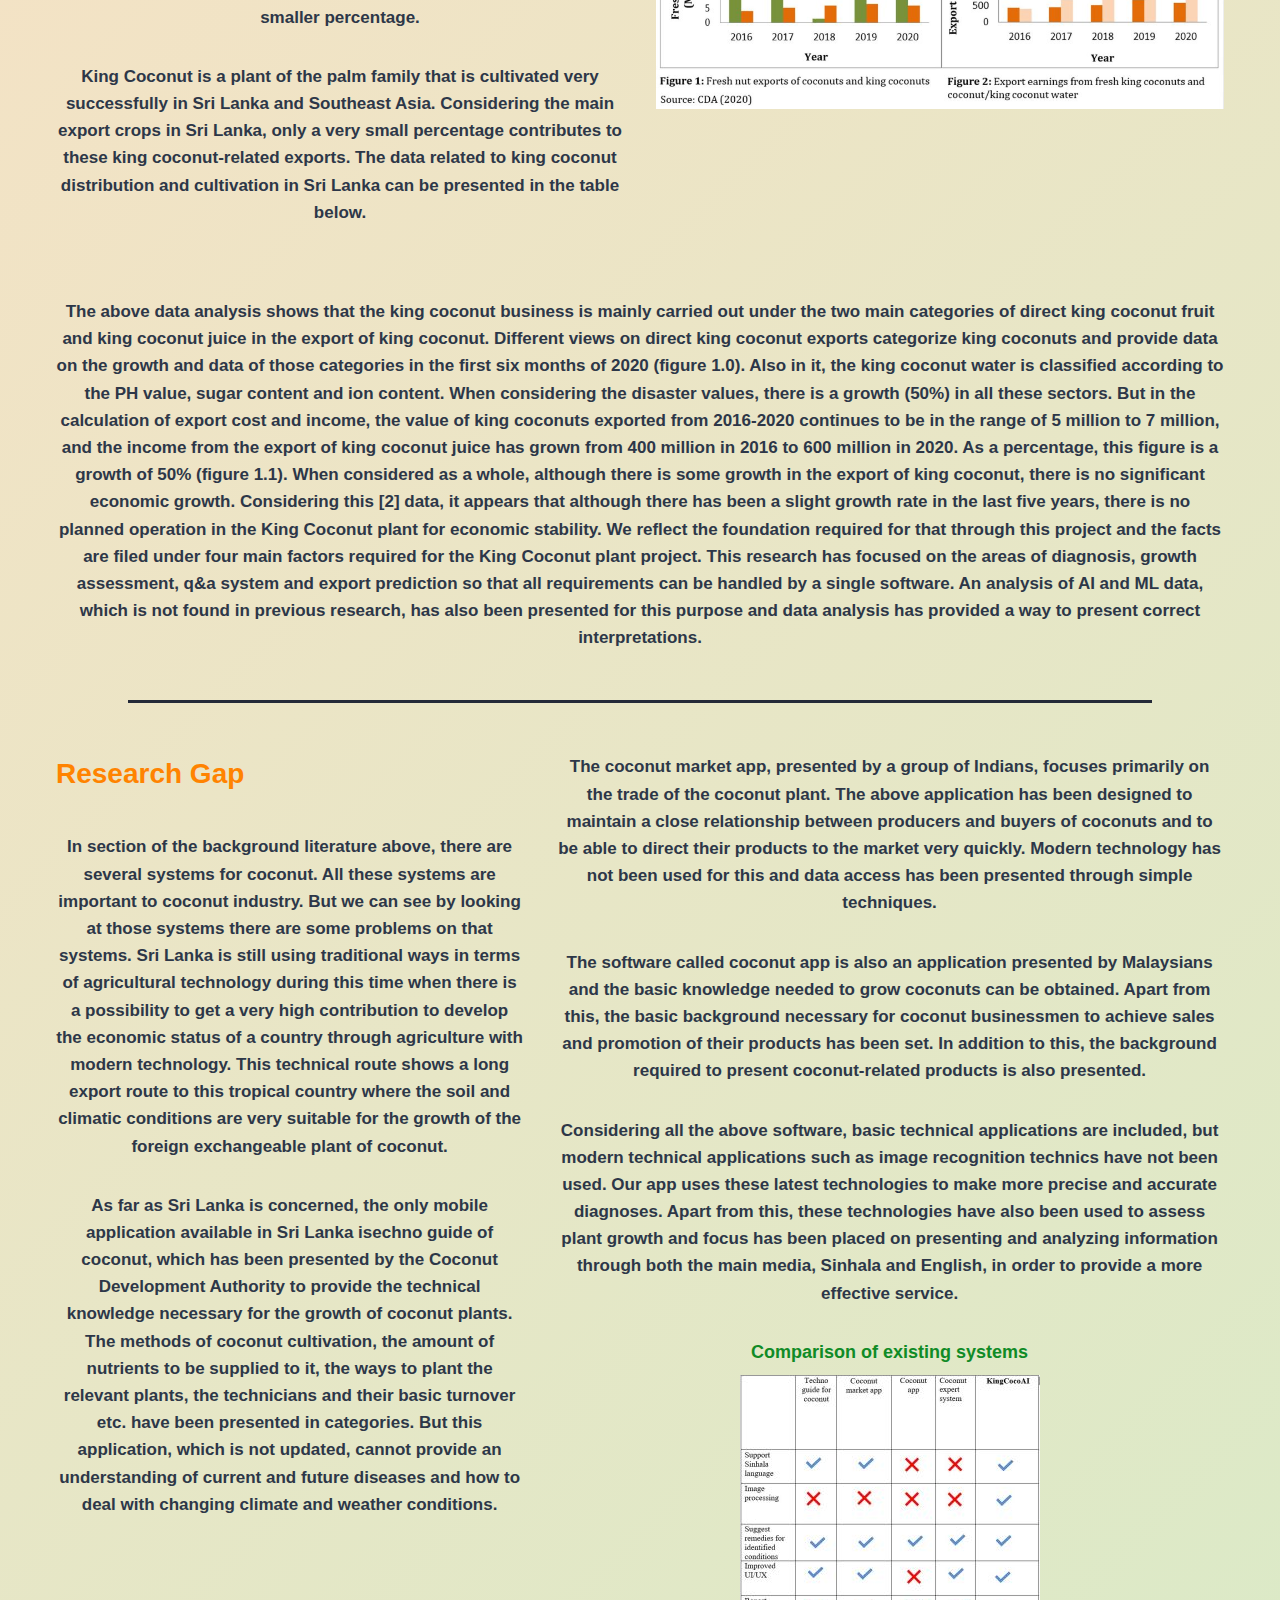
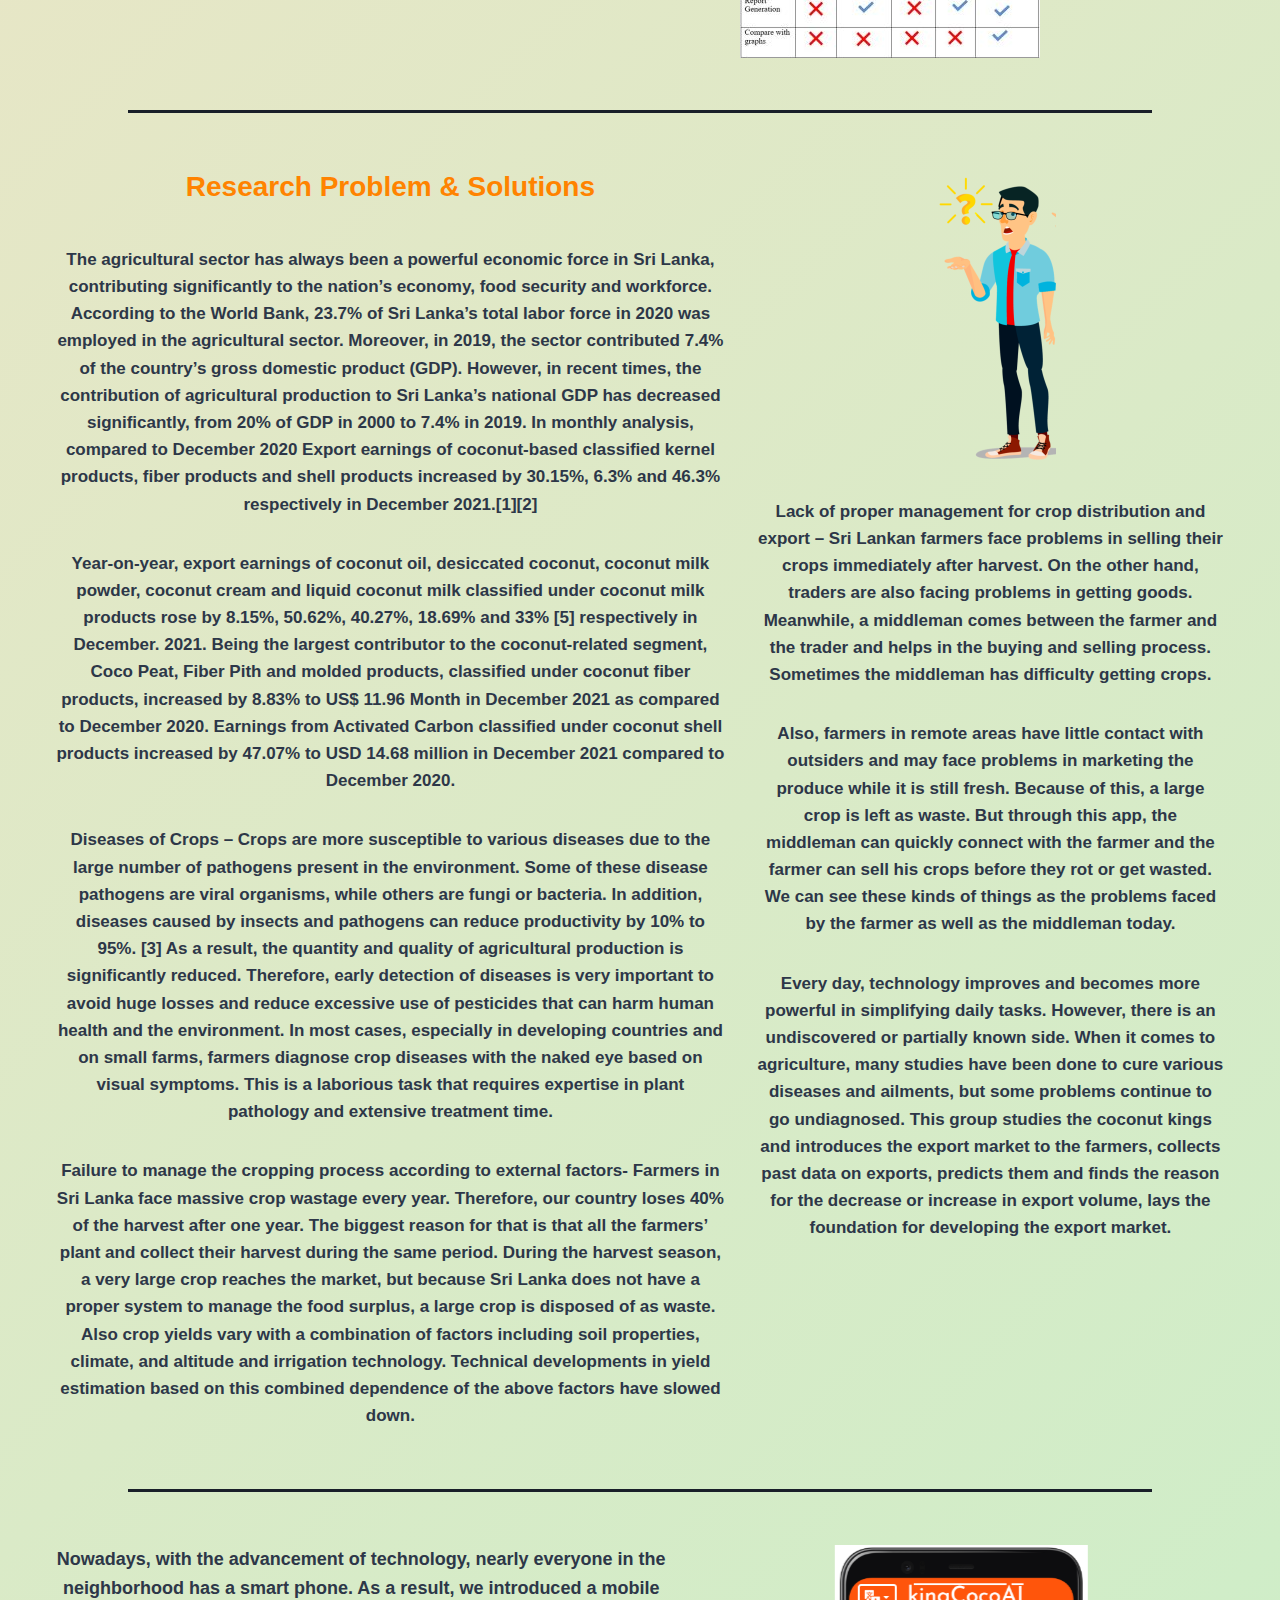
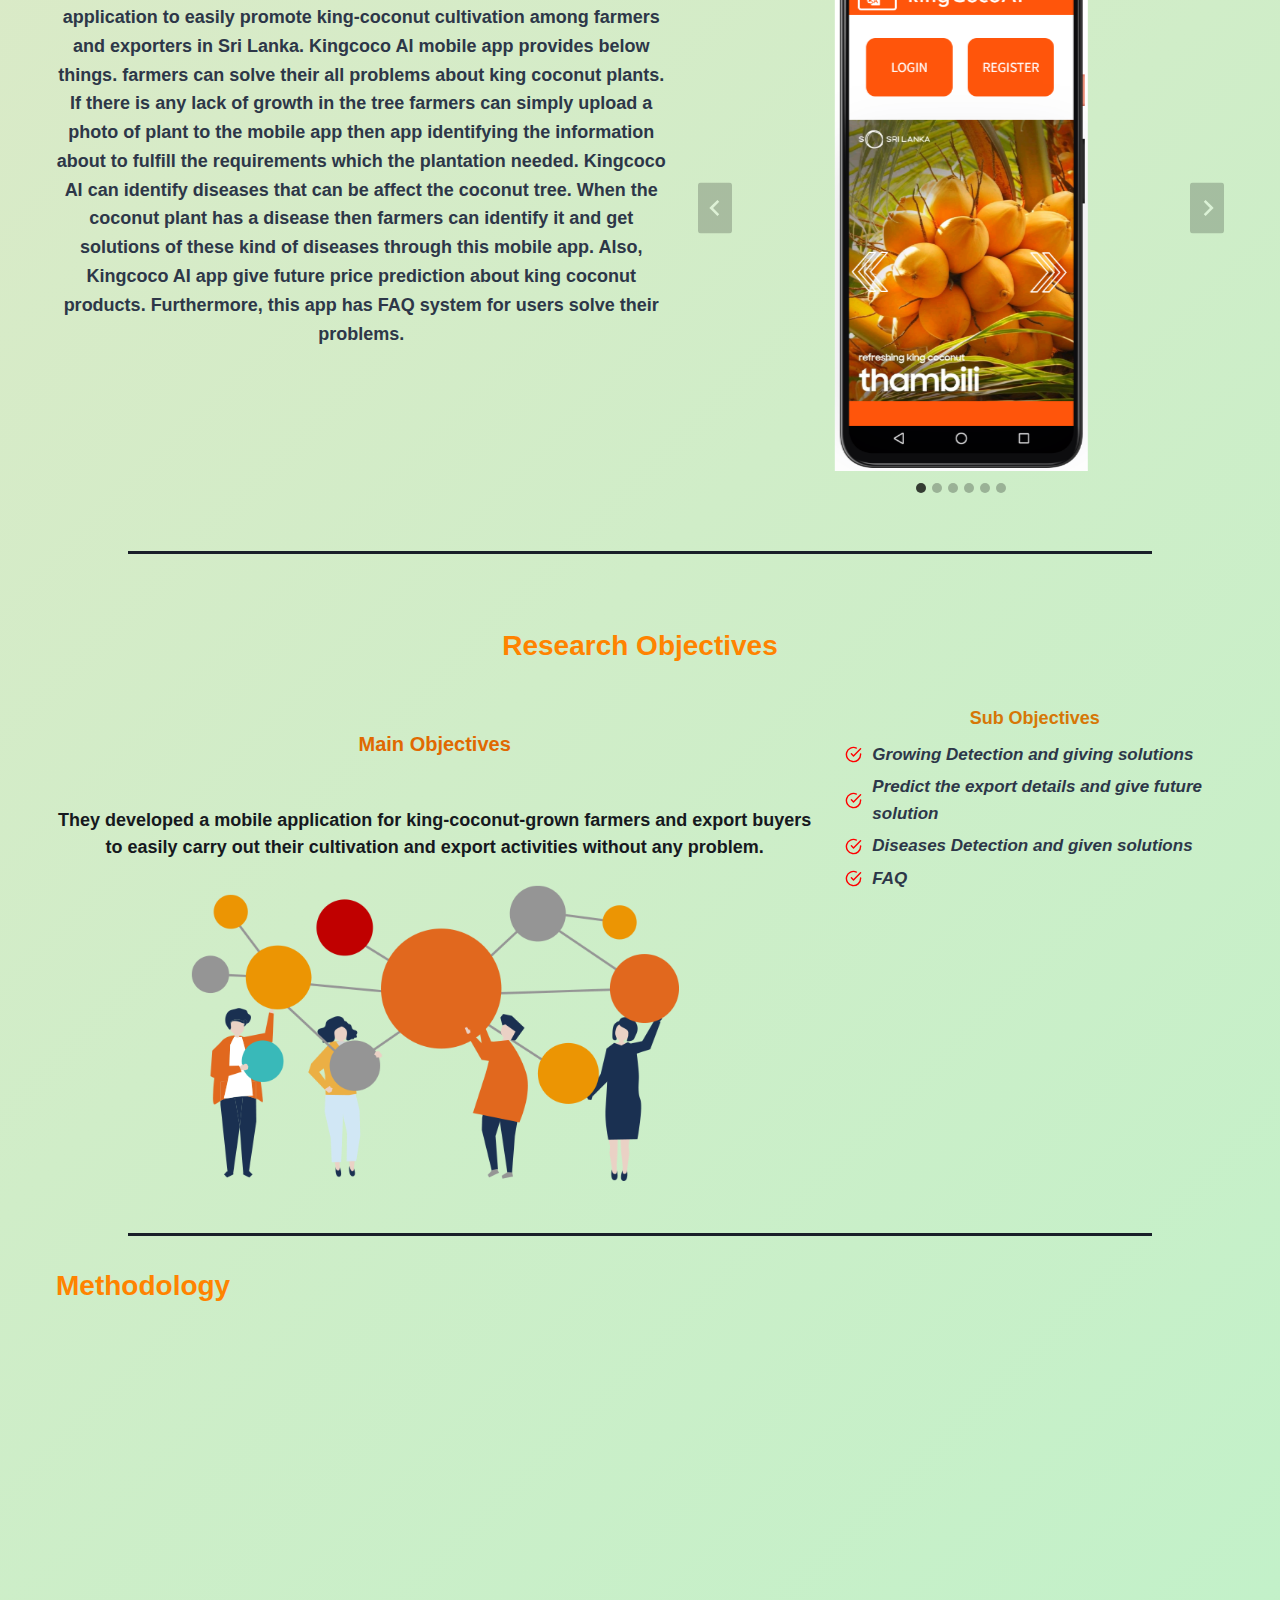
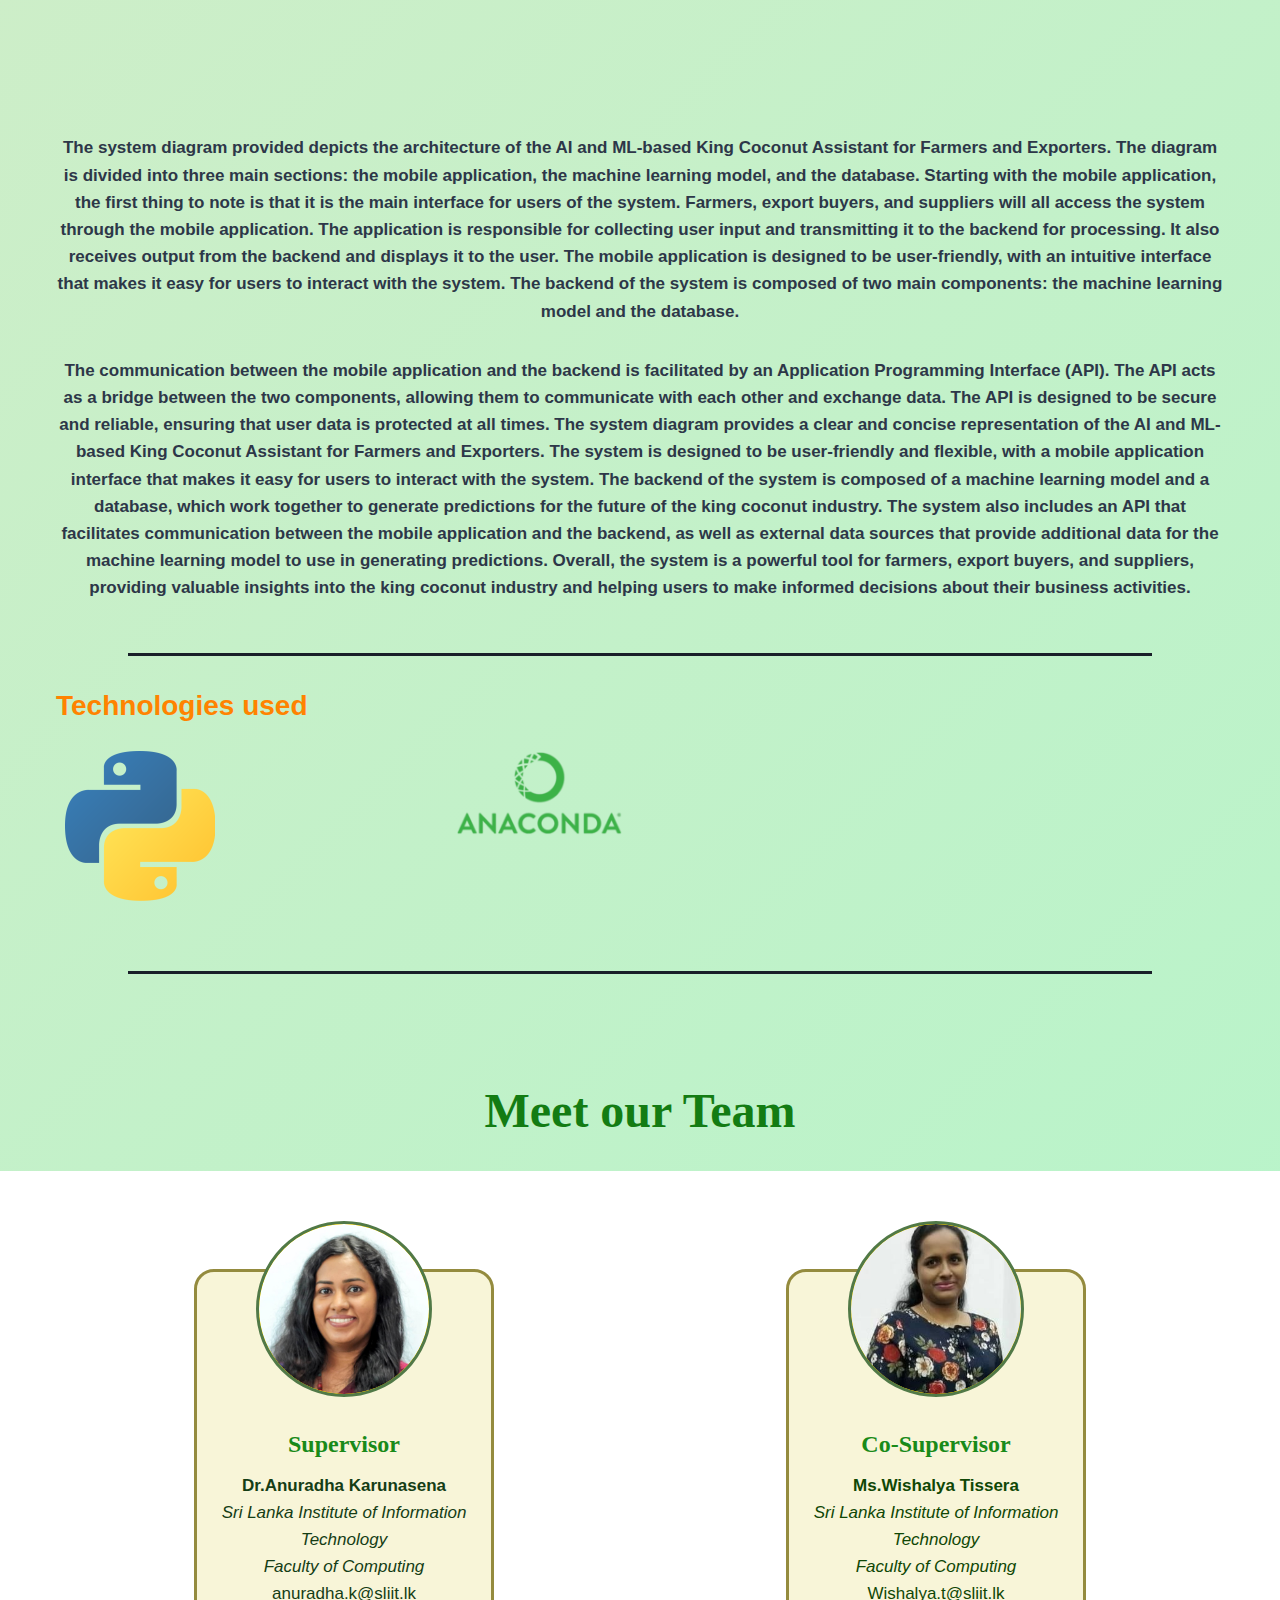
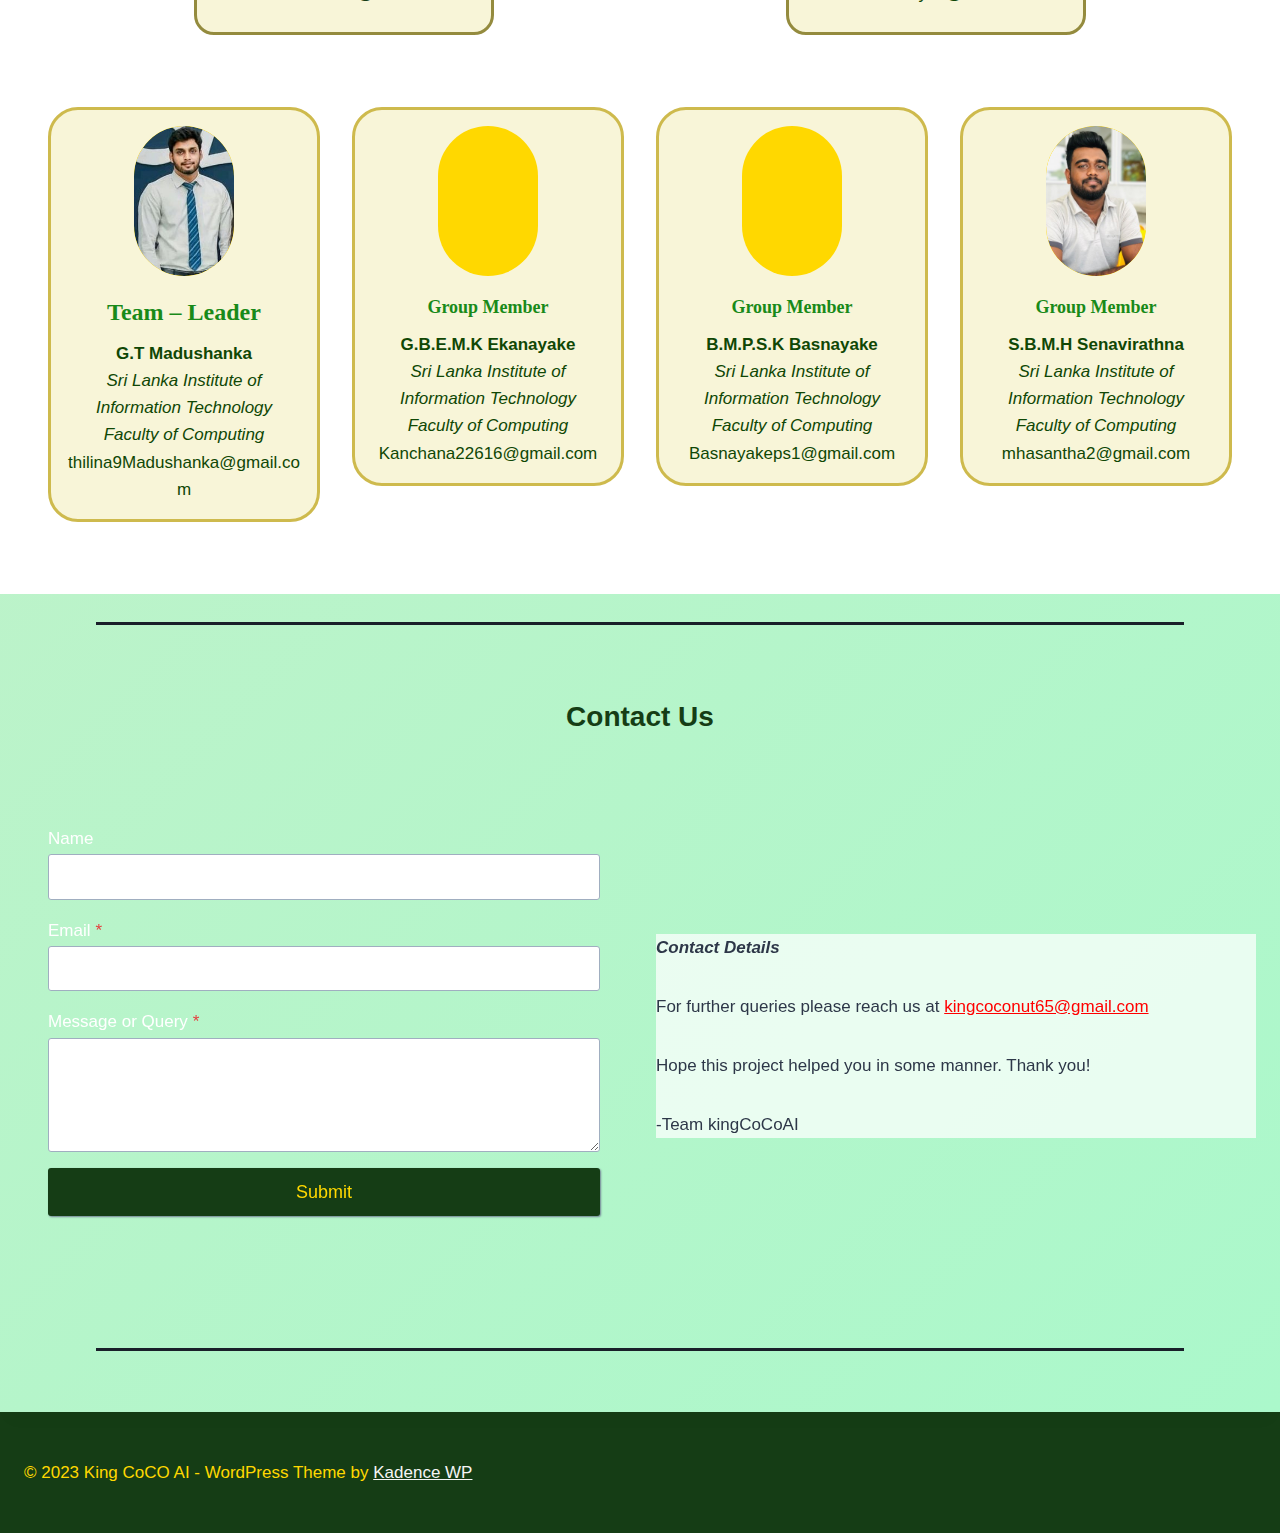
<file: home/index.html>
<!DOCTYPE html>
<html lang="en-US" class="no-js" itemtype="https://schema.org/WebPage" itemscope>
<head>
	<meta charset="UTF-8">
	<meta name="viewport" content="width=device-width, initial-scale=1, minimum-scale=1">
	<title>HOME &#8211; King CoCO AI</title>
<link rel="stylesheet" id="kad-splide-css" href="http://PradeepBasnayake.github.io/KING_COCONUT/wp-content/themes/kadence/assets/css/kadence-splide.min.css?ver=1.1.39" media="all">
<link rel="stylesheet" id="kadence-blocks-splide-css" href="http://PradeepBasnayake.github.io/KING_COCONUT/wp-content/plugins/kadence-blocks/includes/assets/css/kb-blocks-splide.min.css?ver=3.0.38" media="all">
<meta name="robots" content="max-image-preview:large">
<link rel="alternate" type="application/rss+xml" title="King CoCO AI &raquo; Feed" href="http://PradeepBasnayake.github.io/KING_COCONUT/feed/">
<link rel="alternate" type="application/rss+xml" title="King CoCO AI &raquo; Comments Feed" href="http://PradeepBasnayake.github.io/KING_COCONUT/comments/feed/">
			<script>document.documentElement.classList.remove( 'no-js' );</script>
			<script>
window._wpemojiSettings = {"baseUrl":"https:\/\/s.w.org\/images\/core\/emoji\/14.0.0\/72x72\/","ext":".png","svgUrl":"https:\/\/s.w.org\/images\/core\/emoji\/14.0.0\/svg\/","svgExt":".svg","source":{"concatemoji":"http:\/\/PradeepBasnayake.github.io\/KING_COCONUT\/wp-includes\/js\/wp-emoji-release.min.js?ver=6.2.2"}};
/*! This file is auto-generated */
!function(e,a,t){var n,r,o,i=a.createElement("canvas"),p=i.getContext&&i.getContext("2d");function s(e,t){p.clearRect(0,0,i.width,i.height),p.fillText(e,0,0);e=i.toDataURL();return p.clearRect(0,0,i.width,i.height),p.fillText(t,0,0),e===i.toDataURL()}function c(e){var t=a.createElement("script");t.src=e,t.defer=t.type="text/javascript",a.getElementsByTagName("head")[0].appendChild(t)}for(o=Array("flag","emoji"),t.supports={everything:!0,everythingExceptFlag:!0},r=0;r<o.length;r++)t.supports[o[r]]=function(e){if(p&&p.fillText)switch(p.textBaseline="top",p.font="600 32px Arial",e){case"flag":return s("🏳️‍⚧️","🏳️​⚧️")?!1:!s("🇺🇳","🇺​🇳")&&!s("🏴󠁧󠁢󠁥󠁮󠁧󠁿","🏴​󠁧​󠁢​󠁥​󠁮​󠁧​󠁿");case"emoji":return!s("🫱🏻‍🫲🏿","🫱🏻​🫲🏿")}return!1}(o[r]),t.supports.everything=t.supports.everything&&t.supports[o[r]],"flag"!==o[r]&&(t.supports.everythingExceptFlag=t.supports.everythingExceptFlag&&t.supports[o[r]]);t.supports.everythingExceptFlag=t.supports.everythingExceptFlag&&!t.supports.flag,t.DOMReady=!1,t.readyCallback=function(){t.DOMReady=!0},t.supports.everything||(n=function(){t.readyCallback()},a.addEventListener?(a.addEventListener("DOMContentLoaded",n,!1),e.addEventListener("load",n,!1)):(e.attachEvent("onload",n),a.attachEvent("onreadystatechange",function(){"complete"===a.readyState&&t.readyCallback()})),(e=t.source||{}).concatemoji?c(e.concatemoji):e.wpemoji&&e.twemoji&&(c(e.twemoji),c(e.wpemoji)))}(window,document,window._wpemojiSettings);
</script>
<style>img.wp-smiley,
img.emoji {
	display: inline !important;
	border: none !important;
	box-shadow: none !important;
	height: 1em !important;
	width: 1em !important;
	margin: 0 0.07em !important;
	vertical-align: -0.1em !important;
	background: none !important;
	padding: 0 !important;
}</style>
	<link rel="stylesheet" id="wp-block-library-css" href="http://PradeepBasnayake.github.io/KING_COCONUT/wp-includes/css/dist/block-library/style.min.css?ver=6.2.2" media="all">
<link rel="stylesheet" id="classic-theme-styles-css" href="http://PradeepBasnayake.github.io/KING_COCONUT/wp-includes/css/classic-themes.min.css?ver=6.2.2" media="all">
<style id="global-styles-inline-css">body{--wp--preset--color--black: #000000;--wp--preset--color--cyan-bluish-gray: #abb8c3;--wp--preset--color--white: #ffffff;--wp--preset--color--pale-pink: #f78da7;--wp--preset--color--vivid-red: #cf2e2e;--wp--preset--color--luminous-vivid-orange: #ff6900;--wp--preset--color--luminous-vivid-amber: #fcb900;--wp--preset--color--light-green-cyan: #7bdcb5;--wp--preset--color--vivid-green-cyan: #00d084;--wp--preset--color--pale-cyan-blue: #8ed1fc;--wp--preset--color--vivid-cyan-blue: #0693e3;--wp--preset--color--vivid-purple: #9b51e0;--wp--preset--color--theme-palette-1: #ff0000;--wp--preset--color--theme-palette-2: #ffd800;--wp--preset--color--theme-palette-3: #980101;--wp--preset--color--theme-palette-4: #2D3748;--wp--preset--color--theme-palette-5: #16191e;--wp--preset--color--theme-palette-6: #718096;--wp--preset--color--theme-palette-7: #EDF2F7;--wp--preset--color--theme-palette-8: #153d15;--wp--preset--color--theme-palette-9: #ffffff;--wp--preset--gradient--vivid-cyan-blue-to-vivid-purple: linear-gradient(135deg,rgba(6,147,227,1) 0%,rgb(155,81,224) 100%);--wp--preset--gradient--light-green-cyan-to-vivid-green-cyan: linear-gradient(135deg,rgb(122,220,180) 0%,rgb(0,208,130) 100%);--wp--preset--gradient--luminous-vivid-amber-to-luminous-vivid-orange: linear-gradient(135deg,rgba(252,185,0,1) 0%,rgba(255,105,0,1) 100%);--wp--preset--gradient--luminous-vivid-orange-to-vivid-red: linear-gradient(135deg,rgba(255,105,0,1) 0%,rgb(207,46,46) 100%);--wp--preset--gradient--very-light-gray-to-cyan-bluish-gray: linear-gradient(135deg,rgb(238,238,238) 0%,rgb(169,184,195) 100%);--wp--preset--gradient--cool-to-warm-spectrum: linear-gradient(135deg,rgb(74,234,220) 0%,rgb(151,120,209) 20%,rgb(207,42,186) 40%,rgb(238,44,130) 60%,rgb(251,105,98) 80%,rgb(254,248,76) 100%);--wp--preset--gradient--blush-light-purple: linear-gradient(135deg,rgb(255,206,236) 0%,rgb(152,150,240) 100%);--wp--preset--gradient--blush-bordeaux: linear-gradient(135deg,rgb(254,205,165) 0%,rgb(254,45,45) 50%,rgb(107,0,62) 100%);--wp--preset--gradient--luminous-dusk: linear-gradient(135deg,rgb(255,203,112) 0%,rgb(199,81,192) 50%,rgb(65,88,208) 100%);--wp--preset--gradient--pale-ocean: linear-gradient(135deg,rgb(255,245,203) 0%,rgb(182,227,212) 50%,rgb(51,167,181) 100%);--wp--preset--gradient--electric-grass: linear-gradient(135deg,rgb(202,248,128) 0%,rgb(113,206,126) 100%);--wp--preset--gradient--midnight: linear-gradient(135deg,rgb(2,3,129) 0%,rgb(40,116,252) 100%);--wp--preset--duotone--dark-grayscale: url('#wp-duotone-dark-grayscale');--wp--preset--duotone--grayscale: url('#wp-duotone-grayscale');--wp--preset--duotone--purple-yellow: url('#wp-duotone-purple-yellow');--wp--preset--duotone--blue-red: url('#wp-duotone-blue-red');--wp--preset--duotone--midnight: url('#wp-duotone-midnight');--wp--preset--duotone--magenta-yellow: url('#wp-duotone-magenta-yellow');--wp--preset--duotone--purple-green: url('#wp-duotone-purple-green');--wp--preset--duotone--blue-orange: url('#wp-duotone-blue-orange');--wp--preset--font-size--small: 14px;--wp--preset--font-size--medium: 24px;--wp--preset--font-size--large: 32px;--wp--preset--font-size--x-large: 42px;--wp--preset--font-size--larger: 40px;--wp--preset--spacing--20: 0.44rem;--wp--preset--spacing--30: 0.67rem;--wp--preset--spacing--40: 1rem;--wp--preset--spacing--50: 1.5rem;--wp--preset--spacing--60: 2.25rem;--wp--preset--spacing--70: 3.38rem;--wp--preset--spacing--80: 5.06rem;--wp--preset--shadow--natural: 6px 6px 9px rgba(0, 0, 0, 0.2);--wp--preset--shadow--deep: 12px 12px 50px rgba(0, 0, 0, 0.4);--wp--preset--shadow--sharp: 6px 6px 0px rgba(0, 0, 0, 0.2);--wp--preset--shadow--outlined: 6px 6px 0px -3px rgba(255, 255, 255, 1), 6px 6px rgba(0, 0, 0, 1);--wp--preset--shadow--crisp: 6px 6px 0px rgba(0, 0, 0, 1);}:where(.is-layout-flex){gap: 0.5em;}body .is-layout-flow > .alignleft{float: left;margin-inline-start: 0;margin-inline-end: 2em;}body .is-layout-flow > .alignright{float: right;margin-inline-start: 2em;margin-inline-end: 0;}body .is-layout-flow > .aligncenter{margin-left: auto !important;margin-right: auto !important;}body .is-layout-constrained > .alignleft{float: left;margin-inline-start: 0;margin-inline-end: 2em;}body .is-layout-constrained > .alignright{float: right;margin-inline-start: 2em;margin-inline-end: 0;}body .is-layout-constrained > .aligncenter{margin-left: auto !important;margin-right: auto !important;}body .is-layout-constrained > :where(:not(.alignleft):not(.alignright):not(.alignfull)){max-width: var(--wp--style--global--content-size);margin-left: auto !important;margin-right: auto !important;}body .is-layout-constrained > .alignwide{max-width: var(--wp--style--global--wide-size);}body .is-layout-flex{display: flex;}body .is-layout-flex{flex-wrap: wrap;align-items: center;}body .is-layout-flex > *{margin: 0;}:where(.wp-block-columns.is-layout-flex){gap: 2em;}.has-black-color{color: var(--wp--preset--color--black) !important;}.has-cyan-bluish-gray-color{color: var(--wp--preset--color--cyan-bluish-gray) !important;}.has-white-color{color: var(--wp--preset--color--white) !important;}.has-pale-pink-color{color: var(--wp--preset--color--pale-pink) !important;}.has-vivid-red-color{color: var(--wp--preset--color--vivid-red) !important;}.has-luminous-vivid-orange-color{color: var(--wp--preset--color--luminous-vivid-orange) !important;}.has-luminous-vivid-amber-color{color: var(--wp--preset--color--luminous-vivid-amber) !important;}.has-light-green-cyan-color{color: var(--wp--preset--color--light-green-cyan) !important;}.has-vivid-green-cyan-color{color: var(--wp--preset--color--vivid-green-cyan) !important;}.has-pale-cyan-blue-color{color: var(--wp--preset--color--pale-cyan-blue) !important;}.has-vivid-cyan-blue-color{color: var(--wp--preset--color--vivid-cyan-blue) !important;}.has-vivid-purple-color{color: var(--wp--preset--color--vivid-purple) !important;}.has-black-background-color{background-color: var(--wp--preset--color--black) !important;}.has-cyan-bluish-gray-background-color{background-color: var(--wp--preset--color--cyan-bluish-gray) !important;}.has-white-background-color{background-color: var(--wp--preset--color--white) !important;}.has-pale-pink-background-color{background-color: var(--wp--preset--color--pale-pink) !important;}.has-vivid-red-background-color{background-color: var(--wp--preset--color--vivid-red) !important;}.has-luminous-vivid-orange-background-color{background-color: var(--wp--preset--color--luminous-vivid-orange) !important;}.has-luminous-vivid-amber-background-color{background-color: var(--wp--preset--color--luminous-vivid-amber) !important;}.has-light-green-cyan-background-color{background-color: var(--wp--preset--color--light-green-cyan) !important;}.has-vivid-green-cyan-background-color{background-color: var(--wp--preset--color--vivid-green-cyan) !important;}.has-pale-cyan-blue-background-color{background-color: var(--wp--preset--color--pale-cyan-blue) !important;}.has-vivid-cyan-blue-background-color{background-color: var(--wp--preset--color--vivid-cyan-blue) !important;}.has-vivid-purple-background-color{background-color: var(--wp--preset--color--vivid-purple) !important;}.has-black-border-color{border-color: var(--wp--preset--color--black) !important;}.has-cyan-bluish-gray-border-color{border-color: var(--wp--preset--color--cyan-bluish-gray) !important;}.has-white-border-color{border-color: var(--wp--preset--color--white) !important;}.has-pale-pink-border-color{border-color: var(--wp--preset--color--pale-pink) !important;}.has-vivid-red-border-color{border-color: var(--wp--preset--color--vivid-red) !important;}.has-luminous-vivid-orange-border-color{border-color: var(--wp--preset--color--luminous-vivid-orange) !important;}.has-luminous-vivid-amber-border-color{border-color: var(--wp--preset--color--luminous-vivid-amber) !important;}.has-light-green-cyan-border-color{border-color: var(--wp--preset--color--light-green-cyan) !important;}.has-vivid-green-cyan-border-color{border-color: var(--wp--preset--color--vivid-green-cyan) !important;}.has-pale-cyan-blue-border-color{border-color: var(--wp--preset--color--pale-cyan-blue) !important;}.has-vivid-cyan-blue-border-color{border-color: var(--wp--preset--color--vivid-cyan-blue) !important;}.has-vivid-purple-border-color{border-color: var(--wp--preset--color--vivid-purple) !important;}.has-vivid-cyan-blue-to-vivid-purple-gradient-background{background: var(--wp--preset--gradient--vivid-cyan-blue-to-vivid-purple) !important;}.has-light-green-cyan-to-vivid-green-cyan-gradient-background{background: var(--wp--preset--gradient--light-green-cyan-to-vivid-green-cyan) !important;}.has-luminous-vivid-amber-to-luminous-vivid-orange-gradient-background{background: var(--wp--preset--gradient--luminous-vivid-amber-to-luminous-vivid-orange) !important;}.has-luminous-vivid-orange-to-vivid-red-gradient-background{background: var(--wp--preset--gradient--luminous-vivid-orange-to-vivid-red) !important;}.has-very-light-gray-to-cyan-bluish-gray-gradient-background{background: var(--wp--preset--gradient--very-light-gray-to-cyan-bluish-gray) !important;}.has-cool-to-warm-spectrum-gradient-background{background: var(--wp--preset--gradient--cool-to-warm-spectrum) !important;}.has-blush-light-purple-gradient-background{background: var(--wp--preset--gradient--blush-light-purple) !important;}.has-blush-bordeaux-gradient-background{background: var(--wp--preset--gradient--blush-bordeaux) !important;}.has-luminous-dusk-gradient-background{background: var(--wp--preset--gradient--luminous-dusk) !important;}.has-pale-ocean-gradient-background{background: var(--wp--preset--gradient--pale-ocean) !important;}.has-electric-grass-gradient-background{background: var(--wp--preset--gradient--electric-grass) !important;}.has-midnight-gradient-background{background: var(--wp--preset--gradient--midnight) !important;}.has-small-font-size{font-size: var(--wp--preset--font-size--small) !important;}.has-medium-font-size{font-size: var(--wp--preset--font-size--medium) !important;}.has-large-font-size{font-size: var(--wp--preset--font-size--large) !important;}.has-x-large-font-size{font-size: var(--wp--preset--font-size--x-large) !important;}
.wp-block-navigation a:where(:not(.wp-element-button)){color: inherit;}
:where(.wp-block-columns.is-layout-flex){gap: 2em;}
.wp-block-pullquote{font-size: 1.5em;line-height: 1.6;}</style>
<link rel="stylesheet" id="kadence-global-css" href="http://PradeepBasnayake.github.io/KING_COCONUT/wp-content/themes/kadence/assets/css/global.min.css?ver=1.1.39" media="all">
<style id="kadence-global-inline-css">/* Kadence Base CSS */
:root{--global-palette1:#ff0000;--global-palette2:#ffd800;--global-palette3:#980101;--global-palette4:#2D3748;--global-palette5:#16191e;--global-palette6:#718096;--global-palette7:#EDF2F7;--global-palette8:#153d15;--global-palette9:#ffffff;--global-palette9rgb:255, 255, 255;--global-palette-highlight:var(--global-palette1);--global-palette-highlight-alt:var(--global-palette2);--global-palette-highlight-alt2:var(--global-palette9);--global-palette-btn-bg:var(--global-palette1);--global-palette-btn-bg-hover:var(--global-palette2);--global-palette-btn:var(--global-palette9);--global-palette-btn-hover:var(--global-palette9);--global-body-font-family:-apple-system,BlinkMacSystemFont,"Segoe UI",Roboto,Oxygen-Sans,Ubuntu,Cantarell,"Helvetica Neue",sans-serif, "Apple Color Emoji", "Segoe UI Emoji", "Segoe UI Symbol";--global-heading-font-family:inherit;--global-primary-nav-font-family:inherit;--global-fallback-font:sans-serif;--global-display-fallback-font:sans-serif;--global-content-width:1290px;--global-content-narrow-width:842px;--global-content-edge-padding:1.5rem;--global-calc-content-width:calc(1290px - var(--global-content-edge-padding) - var(--global-content-edge-padding) );}.wp-site-blocks{--global-vw:calc( 100vw - ( 0.5 * var(--scrollbar-offset)));}:root .has-theme-palette-1-background-color{background-color:var(--global-palette1);}:root .has-theme-palette-1-color{color:var(--global-palette1);}:root .has-theme-palette-2-background-color{background-color:var(--global-palette2);}:root .has-theme-palette-2-color{color:var(--global-palette2);}:root .has-theme-palette-3-background-color{background-color:var(--global-palette3);}:root .has-theme-palette-3-color{color:var(--global-palette3);}:root .has-theme-palette-4-background-color{background-color:var(--global-palette4);}:root .has-theme-palette-4-color{color:var(--global-palette4);}:root .has-theme-palette-5-background-color{background-color:var(--global-palette5);}:root .has-theme-palette-5-color{color:var(--global-palette5);}:root .has-theme-palette-6-background-color{background-color:var(--global-palette6);}:root .has-theme-palette-6-color{color:var(--global-palette6);}:root .has-theme-palette-7-background-color{background-color:var(--global-palette7);}:root .has-theme-palette-7-color{color:var(--global-palette7);}:root .has-theme-palette-8-background-color{background-color:var(--global-palette8);}:root .has-theme-palette-8-color{color:var(--global-palette8);}:root .has-theme-palette-9-background-color{background-color:var(--global-palette9);}:root .has-theme-palette-9-color{color:var(--global-palette9);}:root .has-theme-palette1-background-color{background-color:var(--global-palette1);}:root .has-theme-palette1-color{color:var(--global-palette1);}:root .has-theme-palette2-background-color{background-color:var(--global-palette2);}:root .has-theme-palette2-color{color:var(--global-palette2);}:root .has-theme-palette3-background-color{background-color:var(--global-palette3);}:root .has-theme-palette3-color{color:var(--global-palette3);}:root .has-theme-palette4-background-color{background-color:var(--global-palette4);}:root .has-theme-palette4-color{color:var(--global-palette4);}:root .has-theme-palette5-background-color{background-color:var(--global-palette5);}:root .has-theme-palette5-color{color:var(--global-palette5);}:root .has-theme-palette6-background-color{background-color:var(--global-palette6);}:root .has-theme-palette6-color{color:var(--global-palette6);}:root .has-theme-palette7-background-color{background-color:var(--global-palette7);}:root .has-theme-palette7-color{color:var(--global-palette7);}:root .has-theme-palette8-background-color{background-color:var(--global-palette8);}:root .has-theme-palette8-color{color:var(--global-palette8);}:root .has-theme-palette9-background-color{background-color:var(--global-palette9);}:root .has-theme-palette9-color{color:var(--global-palette9);}body{background:linear-gradient(135deg,rgb(255,223,196) 0%,rgb(171,248,203) 100%);}body, input, select, optgroup, textarea{font-weight:400;font-size:17px;line-height:1.6;font-family:var(--global-body-font-family);color:var(--global-palette4);}.content-bg, body.content-style-unboxed .site{background:linear-gradient(135deg,rgb(255,223,196) 0%,rgb(171,248,203) 100%);}h1,h2,h3,h4,h5,h6{font-family:var(--global-heading-font-family);}h1{font-weight:700;font-size:32px;line-height:1.5;color:var(--global-palette3);}h2{font-weight:700;font-size:28px;line-height:1.5;color:var(--global-palette3);}h3{font-weight:700;font-size:24px;line-height:1.5;color:var(--global-palette3);}h4{font-weight:700;font-size:22px;line-height:1.5;color:var(--global-palette4);}h5{font-weight:700;font-size:20px;line-height:1.5;color:var(--global-palette4);}h6{font-weight:700;font-size:18px;line-height:1.5;color:var(--global-palette5);}.entry-hero .kadence-breadcrumbs{max-width:1290px;}.site-container, .site-header-row-layout-contained, .site-footer-row-layout-contained, .entry-hero-layout-contained, .comments-area, .alignfull > .wp-block-cover__inner-container, .alignwide > .wp-block-cover__inner-container{max-width:var(--global-content-width);}.content-width-narrow .content-container.site-container, .content-width-narrow .hero-container.site-container{max-width:var(--global-content-narrow-width);}@media all and (min-width: 1520px){.wp-site-blocks .content-container  .alignwide{margin-left:-115px;margin-right:-115px;width:unset;max-width:unset;}}@media all and (min-width: 1102px){.content-width-narrow .wp-site-blocks .content-container .alignwide{margin-left:-130px;margin-right:-130px;width:unset;max-width:unset;}}.content-style-boxed .wp-site-blocks .entry-content .alignwide{margin-left:-2rem;margin-right:-2rem;}@media all and (max-width: 1024px){.content-style-boxed .wp-site-blocks .entry-content .alignwide{margin-left:-2rem;margin-right:-2rem;}}@media all and (max-width: 767px){.content-style-boxed .wp-site-blocks .entry-content .alignwide{margin-left:-1.5rem;margin-right:-1.5rem;}}.content-area{margin-top:5rem;margin-bottom:5rem;}@media all and (max-width: 1024px){.content-area{margin-top:3rem;margin-bottom:3rem;}}@media all and (max-width: 767px){.content-area{margin-top:2rem;margin-bottom:2rem;}}.entry-content-wrap{padding:2rem;}@media all and (max-width: 1024px){.entry-content-wrap{padding:2rem;}}@media all and (max-width: 767px){.entry-content-wrap{padding:1.5rem;}}.entry.single-entry{box-shadow:0px 15px 15px -10px rgba(0,0,0,0.05);}.entry.loop-entry{box-shadow:0px 15px 15px -10px rgba(0,0,0,0.05);}.loop-entry .entry-content-wrap{padding:2rem;}@media all and (max-width: 1024px){.loop-entry .entry-content-wrap{padding:2rem;}}@media all and (max-width: 767px){.loop-entry .entry-content-wrap{padding:1.5rem;}}.primary-sidebar.widget-area .widget{margin-bottom:1.5em;color:var(--global-palette4);}.primary-sidebar.widget-area .widget-title{font-weight:700;font-size:20px;line-height:1.5;color:var(--global-palette3);}button, .button, .wp-block-button__link, input[type="button"], input[type="reset"], input[type="submit"], .fl-button, .elementor-button-wrapper .elementor-button{box-shadow:0px 0px 0px -7px rgba(0,0,0,0);}button:hover, button:focus, button:active, .button:hover, .button:focus, .button:active, .wp-block-button__link:hover, .wp-block-button__link:focus, .wp-block-button__link:active, input[type="button"]:hover, input[type="button"]:focus, input[type="button"]:active, input[type="reset"]:hover, input[type="reset"]:focus, input[type="reset"]:active, input[type="submit"]:hover, input[type="submit"]:focus, input[type="submit"]:active, .elementor-button-wrapper .elementor-button:hover, .elementor-button-wrapper .elementor-button:focus, .elementor-button-wrapper .elementor-button:active{box-shadow:0px 15px 25px -7px rgba(0,0,0,0.1);}@media all and (min-width: 1025px){.transparent-header .entry-hero .entry-hero-container-inner{padding-top:80px;}}@media all and (max-width: 1024px){.mobile-transparent-header .entry-hero .entry-hero-container-inner{padding-top:80px;}}@media all and (max-width: 767px){.mobile-transparent-header .entry-hero .entry-hero-container-inner{padding-top:80px;}}.wp-site-blocks .entry-hero-container-inner{background:var(--global-palette9);}.site-middle-footer-inner-wrap{padding-top:30px;padding-bottom:30px;grid-column-gap:30px;grid-row-gap:30px;}.site-middle-footer-inner-wrap .widget{margin-bottom:30px;}.site-middle-footer-inner-wrap .site-footer-section:not(:last-child):after{right:calc(-30px / 2);}.site-top-footer-inner-wrap{padding-top:30px;padding-bottom:30px;grid-column-gap:30px;grid-row-gap:30px;}.site-top-footer-inner-wrap .widget{margin-bottom:30px;}.site-top-footer-inner-wrap .site-footer-section:not(:last-child):after{right:calc(-30px / 2);}.site-bottom-footer-wrap .site-footer-row-container-inner{background:var(--global-palette8);}.site-bottom-footer-inner-wrap{padding-top:30px;padding-bottom:30px;grid-column-gap:30px;}.site-bottom-footer-inner-wrap .widget{margin-bottom:30px;}.site-bottom-footer-inner-wrap .site-footer-section:not(:last-child):after{right:calc(-30px / 2);}.footer-social-wrap .footer-social-inner-wrap{font-size:1em;gap:0.3em;}.site-footer .site-footer-wrap .site-footer-section .footer-social-wrap .footer-social-inner-wrap .social-button{border:2px none transparent;border-radius:3px;}#colophon .footer-html{font-style:normal;color:var(--global-palette2);}#colophon .site-footer-row-container .site-footer-row .footer-html a{color:#f5f5f5;}#kt-scroll-up-reader, #kt-scroll-up{border-radius:0px 0px 0px 0px;color:var(--global-palette9);border-color:var(--global-palette1);bottom:30px;font-size:1.2em;padding:0.4em 0.4em 0.4em 0.4em;}#kt-scroll-up-reader.scroll-up-side-right, #kt-scroll-up.scroll-up-side-right{right:30px;}#kt-scroll-up-reader.scroll-up-side-left, #kt-scroll-up.scroll-up-side-left{left:30px;}#colophon .footer-navigation .footer-menu-container > ul > li > a{padding-left:calc(1.2em / 2);padding-right:calc(1.2em / 2);padding-top:calc(0.6em / 2);padding-bottom:calc(0.6em / 2);color:var(--global-palette5);}#colophon .footer-navigation .footer-menu-container > ul li a:hover{color:var(--global-palette-highlight);}#colophon .footer-navigation .footer-menu-container > ul li.current-menu-item > a{color:var(--global-palette3);}.entry-hero.page-hero-section .entry-header{min-height:200px;}
/* Kadence Header CSS */
@media all and (max-width: 1024px){.mobile-transparent-header #masthead{position:absolute;left:0px;right:0px;z-index:100;}.kadence-scrollbar-fixer.mobile-transparent-header #masthead{right:var(--scrollbar-offset,0);}.mobile-transparent-header #masthead, .mobile-transparent-header .site-top-header-wrap .site-header-row-container-inner, .mobile-transparent-header .site-main-header-wrap .site-header-row-container-inner, .mobile-transparent-header .site-bottom-header-wrap .site-header-row-container-inner{background:transparent;}.site-header-row-tablet-layout-fullwidth, .site-header-row-tablet-layout-standard{padding:0px;}}@media all and (min-width: 1025px){.transparent-header #masthead{position:absolute;left:0px;right:0px;z-index:100;}.transparent-header.kadence-scrollbar-fixer #masthead{right:var(--scrollbar-offset,0);}.transparent-header #masthead, .transparent-header .site-top-header-wrap .site-header-row-container-inner, .transparent-header .site-main-header-wrap .site-header-row-container-inner, .transparent-header .site-bottom-header-wrap .site-header-row-container-inner{background:transparent;}}.site-branding a.brand img{max-width:73px;}.site-branding a.brand img.svg-logo-image{width:73px;}.site-branding{padding:1px 1px 1px 1px;}.site-branding .site-title{font-style:normal;font-weight:700;font-size:26px;line-height:1.2;color:var(--global-palette9);}.site-branding .site-title:hover{color:var(--global-palette2);}body.home .site-branding .site-title{color:var(--global-palette1);}#masthead, #masthead .kadence-sticky-header.item-is-fixed:not(.item-at-start):not(.site-header-row-container):not(.site-main-header-wrap), #masthead .kadence-sticky-header.item-is-fixed:not(.item-at-start) > .site-header-row-container-inner{background:var(--global-palette8);}.site-main-header-inner-wrap{min-height:80px;}.site-top-header-inner-wrap{min-height:0px;}.site-bottom-header-inner-wrap{min-height:0px;}.header-navigation[class*="header-navigation-style-underline"] .header-menu-container.primary-menu-container>ul>li>a:after{width:calc( 100% - 1.2em);}.main-navigation .primary-menu-container > ul > li.menu-item > a{padding-left:calc(1.2em / 2);padding-right:calc(1.2em / 2);padding-top:0.6em;padding-bottom:0.6em;color:var(--global-palette7);}.main-navigation .primary-menu-container > ul > li.menu-item .dropdown-nav-special-toggle{right:calc(1.2em / 2);}.main-navigation .primary-menu-container > ul li.menu-item > a{font-style:normal;font-weight:700;}.main-navigation .primary-menu-container > ul > li.menu-item > a:hover{color:var(--global-palette2);}.main-navigation .primary-menu-container > ul > li.menu-item.current-menu-item > a{color:var(--global-palette1);}.header-navigation[class*="header-navigation-style-underline"] .header-menu-container.secondary-menu-container>ul>li>a:after{width:calc( 100% - 1.2em);}.secondary-navigation .secondary-menu-container > ul > li.menu-item > a{padding-left:calc(1.2em / 2);padding-right:calc(1.2em / 2);padding-top:0.6em;padding-bottom:0.6em;color:var(--global-palette5);}.secondary-navigation .primary-menu-container > ul > li.menu-item .dropdown-nav-special-toggle{right:calc(1.2em / 2);}.secondary-navigation .secondary-menu-container > ul > li.menu-item > a:hover{color:var(--global-palette-highlight);}.secondary-navigation .secondary-menu-container > ul > li.menu-item.current-menu-item > a{color:var(--global-palette3);}.header-navigation .header-menu-container ul ul.sub-menu, .header-navigation .header-menu-container ul ul.submenu{background:var(--global-palette3);box-shadow:0px 2px 13px 0px rgba(0,0,0,0.1);}.header-navigation .header-menu-container ul ul li.menu-item, .header-menu-container ul.menu > li.kadence-menu-mega-enabled > ul > li.menu-item > a{border-bottom:1px solid rgba(255,255,255,0.1);}.header-navigation .header-menu-container ul ul li.menu-item > a{width:200px;padding-top:1em;padding-bottom:1em;color:var(--global-palette8);font-size:12px;}.header-navigation .header-menu-container ul ul li.menu-item > a:hover{color:var(--global-palette9);background:var(--global-palette4);}.header-navigation .header-menu-container ul ul li.menu-item.current-menu-item > a{color:var(--global-palette9);background:var(--global-palette4);}.mobile-toggle-open-container .menu-toggle-open{color:var(--global-palette5);padding:0.4em 0.6em 0.4em 0.6em;font-size:14px;}.mobile-toggle-open-container .menu-toggle-open.menu-toggle-style-bordered{border:1px solid currentColor;}.mobile-toggle-open-container .menu-toggle-open .menu-toggle-icon{font-size:20px;}.mobile-toggle-open-container .menu-toggle-open:hover, .mobile-toggle-open-container .menu-toggle-open:focus{color:var(--global-palette-highlight);}.mobile-navigation ul li{font-size:14px;}.mobile-navigation ul li a{padding-top:1em;padding-bottom:1em;}.mobile-navigation ul li > a, .mobile-navigation ul li.menu-item-has-children > .drawer-nav-drop-wrap{color:var(--global-palette8);}.mobile-navigation ul li.current-menu-item > a, .mobile-navigation ul li.current-menu-item.menu-item-has-children > .drawer-nav-drop-wrap{color:var(--global-palette-highlight);}.mobile-navigation ul li.menu-item-has-children .drawer-nav-drop-wrap, .mobile-navigation ul li:not(.menu-item-has-children) a{border-bottom:1px solid rgba(255,255,255,0.1);}.mobile-navigation:not(.drawer-navigation-parent-toggle-true) ul li.menu-item-has-children .drawer-nav-drop-wrap button{border-left:1px solid rgba(255,255,255,0.1);}#mobile-drawer .drawer-header .drawer-toggle{padding:0.6em 0.15em 0.6em 0.15em;font-size:24px;}#main-header .header-button{font-style:normal;font-weight:400;font-family:-apple-system,BlinkMacSystemFont,"Segoe UI",Roboto,Oxygen-Sans,Ubuntu,Cantarell,"Helvetica Neue",sans-serif, "Apple Color Emoji", "Segoe UI Emoji", "Segoe UI Symbol";color:#ffffff;border:2px none transparent;box-shadow:0px 0px 0px -7px rgba(0,0,0,0);}#main-header .header-button:hover{color:var(--global-palette2);box-shadow:0px 15px 25px -7px rgba(0,0,0,0.1);}.header-social-wrap .header-social-inner-wrap{font-size:1em;gap:0.3em;}.header-social-wrap .header-social-inner-wrap .social-button{border:2px none transparent;border-radius:3px;}.header-mobile-social-wrap .header-mobile-social-inner-wrap{font-size:1em;gap:0.3em;}.header-mobile-social-wrap .header-mobile-social-inner-wrap .social-button{border:2px none transparent;border-radius:3px;}.search-toggle-open-container .search-toggle-open{color:var(--global-palette5);}.search-toggle-open-container .search-toggle-open.search-toggle-style-bordered{border:1px solid currentColor;}.search-toggle-open-container .search-toggle-open .search-toggle-icon{font-size:1em;}.search-toggle-open-container .search-toggle-open:hover, .search-toggle-open-container .search-toggle-open:focus{color:var(--global-palette-highlight);}#search-drawer .drawer-inner{background:rgba(9, 12, 16, 0.97);}.mobile-header-button-wrap .mobile-header-button-inner-wrap .mobile-header-button{border:2px none transparent;box-shadow:0px 0px 0px -7px rgba(0,0,0,0);}.mobile-header-button-wrap .mobile-header-button-inner-wrap .mobile-header-button:hover{box-shadow:0px 15px 25px -7px rgba(0,0,0,0.1);}</style>
<link rel="stylesheet" id="kadence-header-css" href="http://PradeepBasnayake.github.io/KING_COCONUT/wp-content/themes/kadence/assets/css/header.min.css?ver=1.1.39" media="all">
<link rel="stylesheet" id="kadence-content-css" href="http://PradeepBasnayake.github.io/KING_COCONUT/wp-content/themes/kadence/assets/css/content.min.css?ver=1.1.39" media="all">
<link rel="stylesheet" id="kadence-footer-css" href="http://PradeepBasnayake.github.io/KING_COCONUT/wp-content/themes/kadence/assets/css/footer.min.css?ver=1.1.39" media="all">
<link rel="stylesheet" id="kadence-blocks-advancedgallery-css" href="http://PradeepBasnayake.github.io/KING_COCONUT/wp-content/plugins/kadence-blocks/dist/style-blocks-advancedgallery.css?ver=3.0.38" media="all">
<link rel="stylesheet" id="kadence-blocks-spacer-css" href="http://PradeepBasnayake.github.io/KING_COCONUT/wp-content/plugins/kadence-blocks/dist/style-blocks-spacer.css?ver=3.0.38" media="all">
<link rel="stylesheet" id="kadence-blocks-rowlayout-css" href="http://PradeepBasnayake.github.io/KING_COCONUT/wp-content/plugins/kadence-blocks/dist/style-blocks-rowlayout.css?ver=3.0.38" media="all">
<link rel="stylesheet" id="kadence-blocks-column-css" href="http://PradeepBasnayake.github.io/KING_COCONUT/wp-content/plugins/kadence-blocks/dist/style-blocks-column.css?ver=3.0.38" media="all">
<style id="kadence-blocks-advancedheading-inline-css">.wp-block-kadence-advancedheading mark{background:transparent;border-style:solid;border-width:0}.wp-block-kadence-advancedheading mark.kt-highlight{color:#f76a0c;}.kb-adv-heading-icon{display: inline-flex;justify-content: center;align-items: center;}.single-content .kadence-advanced-heading-wrapper h1, .single-content .kadence-advanced-heading-wrapper h2, .single-content .kadence-advanced-heading-wrapper h3, .single-content .kadence-advanced-heading-wrapper h4, .single-content .kadence-advanced-heading-wrapper h5, .single-content .kadence-advanced-heading-wrapper h6 {margin: 1.5em 0 .5em;}.single-content .kadence-advanced-heading-wrapper+* { margin-top:0;}</style>
<link rel="stylesheet" id="kadence-blocks-iconlist-css" href="http://PradeepBasnayake.github.io/KING_COCONUT/wp-content/plugins/kadence-blocks/dist/style-blocks-iconlist.css?ver=3.0.38" media="all">
<link rel="stylesheet" id="kadence-blocks-infobox-css" href="http://PradeepBasnayake.github.io/KING_COCONUT/wp-content/plugins/kadence-blocks/dist/style-blocks-infobox.css?ver=3.0.38" media="all">
<link rel="stylesheet" id="kadence-blocks-form-css" href="http://PradeepBasnayake.github.io/KING_COCONUT/wp-content/plugins/kadence-blocks/dist/style-blocks-form.css?ver=3.0.38" media="all">
<style id="kadence-blocks-global-variables-inline-css">:root {--global-kb-font-size-sm:clamp(0.8rem, 0.73rem + 0.217vw, 0.9rem);--global-kb-font-size-md:clamp(1.1rem, 0.995rem + 0.326vw, 1.25rem);--global-kb-font-size-lg:clamp(1.75rem, 1.576rem + 0.543vw, 2rem);--global-kb-font-size-xl:clamp(2.25rem, 1.728rem + 1.63vw, 3rem);--global-kb-font-size-xxl:clamp(2.5rem, 1.456rem + 3.26vw, 4rem);--global-kb-font-size-xxxl:clamp(2.75rem, 0.489rem + 7.065vw, 6rem);}</style>
<style id="kadence_blocks_css-inline-css">.wp-block-kadence-spacer.kt-block-spacer-_775042-89 .kt-divider{border-top-width:3px;height:1px;border-top-color:#191f29;width:80%;}.kb-row-layout-id_07a417-23 > .kt-row-column-wrap{padding-top:var(--global-kb-spacing-sm, 1.5rem);padding-bottom:var(--global-kb-spacing-sm, 1.5rem);grid-template-columns:minmax(0, 1fr);}@media all and (max-width: 767px){.kb-row-layout-id_07a417-23 > .kt-row-column-wrap{grid-template-columns:minmax(0, 1fr);}}.wp-block-kadence-advancedheading.kt-adv-heading_d3f2e3-b5, .wp-block-kadence-advancedheading.kt-adv-heading_d3f2e3-b5[data-kb-block="kb-adv-heading_d3f2e3-b5"]{text-align:center;color:#ff0000;}.kb-row-layout-id_47ea0b-33 > .kt-row-column-wrap{align-content:center;}:where(.kb-row-layout-id_47ea0b-33 > .kt-row-column-wrap) > .wp-block-kadence-column{justify-content:center;}.kb-row-layout-id_47ea0b-33 > .kt-row-column-wrap{max-width:var( --global-content-width, 1290px );padding-left:var(--global-content-edge-padding);padding-right:var(--global-content-edge-padding);padding-top:var(--global-kb-spacing-sm, 1.5rem);padding-bottom:var(--global-kb-spacing-sm, 1.5rem);grid-template-columns:repeat(6, minmax(0, 1fr));}.kb-row-layout-id_47ea0b-33{background-color:#f8f8aa;}@media all and (max-width: 1024px){.kb-row-layout-id_47ea0b-33 > .kt-row-column-wrap{grid-template-columns:minmax(0, 1fr);}}@media all and (max-width: 767px){.kb-row-layout-id_47ea0b-33 > .kt-row-column-wrap{grid-template-columns:minmax(0, 1fr);}}.wp-block-kadence-advancedheading.kt-adv-heading_489d46-d3, .wp-block-kadence-advancedheading.kt-adv-heading_489d46-d3[data-kb-block="kb-adv-heading_489d46-d3"]{text-align:center;color:#0429c2;}.wp-block-kadence-advancedheading.kt-adv-heading_489d46-d3 mark, .wp-block-kadence-advancedheading.kt-adv-heading_489d46-d3[data-kb-block="kb-adv-heading_489d46-d3"] mark{color:var(--global-palette3, #1A202C);}.wp-block-kadence-advancedheading.kt-adv-heading_93578c-2d, .wp-block-kadence-advancedheading.kt-adv-heading_93578c-2d[data-kb-block="kb-adv-heading_93578c-2d"]{text-align:center;color:#0429c2;}.wp-block-kadence-advancedheading.kt-adv-heading_5d94a4-75, .wp-block-kadence-advancedheading.kt-adv-heading_5d94a4-75[data-kb-block="kb-adv-heading_5d94a4-75"]{text-align:center;color:#0429c2;}.wp-block-kadence-advancedheading.kt-adv-heading_8676af-e4, .wp-block-kadence-advancedheading.kt-adv-heading_8676af-e4[data-kb-block="kb-adv-heading_8676af-e4"]{text-align:center;color:#0429c2;}.wp-block-kadence-advancedheading.kt-adv-heading_7e4900-ef, .wp-block-kadence-advancedheading.kt-adv-heading_7e4900-ef[data-kb-block="kb-adv-heading_7e4900-ef"]{text-align:center;color:#0429c2;}.wp-block-kadence-advancedheading.kt-adv-heading_1e1d8e-4a, .wp-block-kadence-advancedheading.kt-adv-heading_1e1d8e-4a[data-kb-block="kb-adv-heading_1e1d8e-4a"]{text-align:center;color:#0429c2;}.kb-row-layout-id_d5eb80-c6 > .kt-row-column-wrap{max-width:var( --global-content-width, 1290px );padding-left:var(--global-content-edge-padding);padding-right:var(--global-content-edge-padding);padding-top:var(--global-kb-spacing-sm, 1.5rem);padding-bottom:var(--global-kb-spacing-sm, 1.5rem);grid-template-columns:minmax(0, 50%) minmax(0, 50%);}@media all and (max-width: 767px){.kb-row-layout-id_d5eb80-c6 > .kt-row-column-wrap{grid-template-columns:minmax(0, 1fr);}}.wp-block-kadence-advancedheading.kt-adv-heading_7b0acd-94, .wp-block-kadence-advancedheading.kt-adv-heading_7b0acd-94[data-kb-block="kb-adv-heading_7b0acd-94"]{color:#ff3b00;}.kb-row-layout-id_0c9d26-79 > .kt-row-column-wrap{padding-top:var(--global-kb-spacing-sm, 1.5rem);padding-bottom:var(--global-kb-spacing-sm, 1.5rem);grid-template-columns:minmax(0, 1fr);}@media all and (max-width: 767px){.kb-row-layout-id_0c9d26-79 > .kt-row-column-wrap{grid-template-columns:minmax(0, 1fr);}}.kb-row-layout-id_e80160-69 > .kt-row-column-wrap{padding-top:var(--global-kb-spacing-sm, 1.5rem);padding-bottom:var(--global-kb-spacing-sm, 1.5rem);grid-template-columns:minmax(0, 1fr);}@media all and (max-width: 767px){.kb-row-layout-id_e80160-69 > .kt-row-column-wrap{grid-template-columns:minmax(0, 1fr);}}.kb-row-layout-id_b1a5d5-55 > .kt-row-column-wrap{max-width:var( --global-content-width, 1290px );padding-left:var(--global-content-edge-padding);padding-right:var(--global-content-edge-padding);padding-top:var(--global-kb-spacing-sm, 1.5rem);padding-bottom:var(--global-kb-spacing-sm, 1.5rem);grid-template-columns:minmax(0, 1fr);}@media all and (max-width: 767px){.kb-row-layout-id_b1a5d5-55 > .kt-row-column-wrap{grid-template-columns:minmax(0, 1fr);}}.kb-row-layout-id_5f87a7-a1 > .kt-row-column-wrap{padding-top:var(--global-kb-spacing-sm, 1.5rem);padding-bottom:var(--global-kb-spacing-sm, 1.5rem);grid-template-columns:minmax(0, 1fr);}@media all and (max-width: 767px){.kb-row-layout-id_5f87a7-a1 > .kt-row-column-wrap{grid-template-columns:minmax(0, 1fr);}}.wp-block-kadence-spacer.kt-block-spacer-_fd25a2-bf .kt-block-spacer{height:6px;}.wp-block-kadence-spacer.kt-block-spacer-_fd25a2-bf .kt-divider{border-top-width:3px;height:1px;border-top-color:#242a38;width:80%;}.kb-row-layout-id_ad4cf4-11 > .kt-row-column-wrap{max-width:var( --global-content-width, 1290px );padding-left:var(--global-content-edge-padding);padding-right:var(--global-content-edge-padding);padding-top:var(--global-kb-spacing-sm, 1.5rem);padding-bottom:var(--global-kb-spacing-sm, 1.5rem);grid-template-columns:minmax(0, 40%) minmax(0, 60%);}@media all and (max-width: 767px){.kb-row-layout-id_ad4cf4-11 > .kt-row-column-wrap{grid-template-columns:minmax(0, 1fr);}}.wp-block-kadence-advancedheading.kt-adv-heading_898ad6-ad, .wp-block-kadence-advancedheading.kt-adv-heading_898ad6-ad[data-kb-block="kb-adv-heading_898ad6-ad"]{color:#ff8300;}.kb-row-layout-id_b956a5-37 > .kt-row-column-wrap{padding-top:var(--global-kb-spacing-sm, 1.5rem);padding-bottom:var(--global-kb-spacing-sm, 1.5rem);grid-template-columns:minmax(0, 1fr);}@media all and (max-width: 767px){.kb-row-layout-id_b956a5-37 > .kt-row-column-wrap{grid-template-columns:minmax(0, 1fr);}}.wp-block-kadence-advancedheading.kt-adv-heading_7f2330-64, .wp-block-kadence-advancedheading.kt-adv-heading_7f2330-64[data-kb-block="kb-adv-heading_7f2330-64"]{text-align:center;font-family:"Lucida Sans Unicode", "Lucida Grande", sans-serif;color:#108b26;}.wp-block-kadence-spacer.kt-block-spacer-_bf9337-07 .kt-divider{border-top-width:3px;height:1px;border-top-color:#191f29;width:80%;}.kb-row-layout-id_cb4fe1-5c > .kt-row-column-wrap{max-width:var( --global-content-width, 1290px );padding-left:var(--global-content-edge-padding);padding-right:var(--global-content-edge-padding);padding-top:var(--global-kb-spacing-sm, 1.5rem);padding-bottom:var(--global-kb-spacing-sm, 1.5rem);grid-template-columns:minmax(0, 60%) minmax(0, 40%);}@media all and (max-width: 767px){.kb-row-layout-id_cb4fe1-5c > .kt-row-column-wrap{grid-template-columns:minmax(0, 1fr);}}.wp-block-kadence-advancedheading.kt-adv-heading_d48481-f2, .wp-block-kadence-advancedheading.kt-adv-heading_d48481-f2[data-kb-block="kb-adv-heading_d48481-f2"]{text-align:center;color:#ff8300;}.kb-row-layout-id_e0849d-b0 > .kt-row-column-wrap{padding-top:var(--global-kb-spacing-sm, 1.5rem);padding-bottom:var(--global-kb-spacing-xxs, 0.5rem);grid-template-columns:minmax(0, 1fr);}@media all and (max-width: 767px){.kb-row-layout-id_e0849d-b0 > .kt-row-column-wrap{grid-template-columns:minmax(0, 1fr);}}.wp-block-kadence-spacer.kt-block-spacer-_f503e1-8f .kt-divider{border-top-width:3px;height:1px;border-top-color:#191f29;width:80%;}.kb-row-layout-id_1d597d-2f > .kt-row-column-wrap{max-width:var( --global-content-width, 1290px );padding-left:var(--global-content-edge-padding);padding-right:var(--global-content-edge-padding);padding-top:var(--global-kb-spacing-sm, 1.5rem);padding-bottom:var(--global-kb-spacing-sm, 1.5rem);grid-template-columns:minmax(0, 55%) minmax(0, 45%);}@media all and (max-width: 767px){.kb-row-layout-id_1d597d-2f > .kt-row-column-wrap{grid-template-columns:minmax(0, 1fr);}}.wp-block-kadence-advancedgallery.kb-gallery-wrap-id-_c890ae-54{overflow:hidden;}.kb-gallery-type-carousel.kb-gallery-id-_c890ae-54 .kt-blocks-carousel .kt-blocks-carousel-init:not( .splide-initialized ){margin-left:-1.5px;margin-right:-1.5px;}.kb-gallery-type-carousel.kb-gallery-id-_c890ae-54 .kt-blocks-carousel .kt-blocks-carousel-init:not( .splide-initialized ) .kb-slide-item{padding-left:1.5px;padding-right:1.5px;}.wp-block-kadence-spacer.kt-block-spacer-_f7ebae-d7 .kt-divider{border-top-width:3px;height:1px;border-top-color:#191f29;width:80%;}.wp-block-kadence-advancedheading.kt-adv-heading_1e5b4e-c9, .wp-block-kadence-advancedheading.kt-adv-heading_1e5b4e-c9[data-kb-block="kb-adv-heading_1e5b4e-c9"]{text-align:center;color:#ff8300;}.kb-row-layout-id_00d40d-ea > .kt-row-column-wrap{max-width:var( --global-content-width, 1290px );padding-left:var(--global-content-edge-padding);padding-right:var(--global-content-edge-padding);padding-top:var(--global-kb-spacing-sm, 1.5rem);padding-bottom:var(--global-kb-spacing-sm, 1.5rem);grid-template-columns:minmax(0, 2fr) minmax(0, 1fr);}@media all and (max-width: 767px){.kb-row-layout-id_00d40d-ea > .kt-row-column-wrap{grid-template-columns:minmax(0, 1fr);}}.kb-row-layout-id_aa2613-74 > .kt-row-column-wrap{padding-top:var(--global-kb-spacing-sm, 1.5rem);padding-bottom:var(--global-kb-spacing-sm, 1.5rem);grid-template-columns:minmax(0, 1fr);}@media all and (max-width: 767px){.kb-row-layout-id_aa2613-74 > .kt-row-column-wrap{grid-template-columns:minmax(0, 1fr);}}.wp-block-kadence-advancedheading.kt-adv-heading_c75216-23, .wp-block-kadence-advancedheading.kt-adv-heading_c75216-23[data-kb-block="kb-adv-heading_c75216-23"]{text-align:center;font-size:var(--global-kb-font-size-md, 1.25rem);color:#e06901;}.kb-row-layout-id_165063-1e > .kt-row-column-wrap{padding-top:var(--global-kb-spacing-sm, 1.5rem);padding-bottom:var(--global-kb-spacing-sm, 1.5rem);grid-template-columns:minmax(0, 1fr);}@media all and (max-width: 767px){.kb-row-layout-id_165063-1e > .kt-row-column-wrap{grid-template-columns:minmax(0, 1fr);}}.wp-block-kadence-advancedheading.kt-adv-heading_efc273-3c, .wp-block-kadence-advancedheading.kt-adv-heading_efc273-3c[data-kb-block="kb-adv-heading_efc273-3c"]{text-align:center;}.wp-block-kadence-advancedheading.kt-adv-heading_724310-79, .wp-block-kadence-advancedheading.kt-adv-heading_724310-79[data-kb-block="kb-adv-heading_724310-79"]{text-align:center;color:#d67706;}.wp-block-kadence-iconlist.kt-svg-icon-list-items_a1e4b3-4f ul.kt-svg-icon-list{grid-row-gap:5px;}.kt-svg-icon-list-item-_b10092-4c .kt-svg-icon-list-single{color:var(--global-palette1, #3182CE) !important;}.kt-svg-icon-list-item-_a6a4cd-51 .kt-svg-icon-list-single{color:var(--global-palette1, #3182CE) !important;}.kt-svg-icon-list-item-_6da04a-60 .kt-svg-icon-list-single{color:var(--global-palette1, #3182CE) !important;}.kt-svg-icon-list-item-_88a19e-33 .kt-svg-icon-list-single{color:var(--global-palette1, #3182CE) !important;}.wp-block-kadence-spacer.kt-block-spacer-_755bfe-ad .kt-divider{border-top-width:3px;height:1px;border-top-color:#191f29;width:80%;}.kb-row-layout-id_5dfaa5-3b > .kt-row-column-wrap{max-width:var( --global-content-width, 1290px );padding-left:var(--global-content-edge-padding);padding-right:var(--global-content-edge-padding);grid-template-columns:minmax(0, 1fr);}@media all and (max-width: 767px){.kb-row-layout-id_5dfaa5-3b > .kt-row-column-wrap{grid-template-columns:minmax(0, 1fr);}}.wp-block-kadence-advancedheading.kt-adv-heading_1e3452-52, .wp-block-kadence-advancedheading.kt-adv-heading_1e3452-52[data-kb-block="kb-adv-heading_1e3452-52"]{color:#ff8300;}.kb-row-layout-id_3caede-17 > .kt-row-column-wrap{padding-top:var(--global-kb-spacing-sm, 1.5rem);padding-bottom:var(--global-kb-spacing-sm, 1.5rem);grid-template-columns:minmax(0, 1fr);}@media all and (max-width: 767px){.kb-row-layout-id_3caede-17 > .kt-row-column-wrap{grid-template-columns:minmax(0, 1fr);}}.kb-row-layout-id_872ca6-99 > .kt-row-column-wrap{max-width:var( --global-content-width, 1290px );padding-left:var(--global-content-edge-padding);padding-right:var(--global-content-edge-padding);padding-top:var(--global-kb-spacing-sm, 1.5rem);padding-bottom:var(--global-kb-spacing-sm, 1.5rem);grid-template-columns:minmax(0, 1fr);}@media all and (max-width: 767px){.kb-row-layout-id_872ca6-99 > .kt-row-column-wrap{grid-template-columns:minmax(0, 1fr);}}.wp-block-kadence-spacer.kt-block-spacer-_12ab1e-21 .kt-divider{border-top-width:3px;height:1px;border-top-color:#191f29;width:80%;}.kb-row-layout-id_cdd311-66 > .kt-row-column-wrap{max-width:var( --global-content-width, 1290px );padding-left:var(--global-content-edge-padding);padding-right:var(--global-content-edge-padding);grid-template-columns:minmax(0, 1fr);}@media all and (max-width: 767px){.kb-row-layout-id_cdd311-66 > .kt-row-column-wrap{grid-template-columns:minmax(0, 1fr);}}.wp-block-kadence-advancedheading.kt-adv-heading_f9997b-18, .wp-block-kadence-advancedheading.kt-adv-heading_f9997b-18[data-kb-block="kb-adv-heading_f9997b-18"]{color:#ff8300;}.kb-row-layout-id_11d6fd-4e > .kt-row-column-wrap{max-width:var( --global-content-width, 1290px );padding-left:var(--global-content-edge-padding);padding-right:var(--global-content-edge-padding);padding-top:var(--global-kb-spacing-sm, 1.5rem);padding-bottom:var(--global-kb-spacing-sm, 1.5rem);grid-template-columns:repeat(6, minmax(0, 1fr));}@media all and (max-width: 1024px){.kb-row-layout-id_11d6fd-4e > .kt-row-column-wrap{grid-template-columns:minmax(0, 1fr);}}@media all and (max-width: 767px){.kb-row-layout-id_11d6fd-4e > .kt-row-column-wrap{grid-template-columns:minmax(0, 1fr);}}.wp-block-kadence-spacer.kt-block-spacer-_5f929a-9d .kt-divider{border-top-width:3px;height:1px;border-top-color:#191f29;width:80%;}.wp-block-kadence-advancedheading.kt-adv-heading_f0daa3-50, .wp-block-kadence-advancedheading.kt-adv-heading_f0daa3-50[data-kb-block="kb-adv-heading_f0daa3-50"]{text-align:center;font-size:var(--global-kb-font-size-xl, 3rem);font-family:Georgia, serif;color:#137c13;border-top:0px solid var(--global-palette5, #4A5568);border-right:0px solid var(--global-palette5, #4A5568);border-bottom:0px solid var(--global-palette5, #4A5568);border-left:0px solid var(--global-palette5, #4A5568);}@media all and (max-width: 1024px){.wp-block-kadence-advancedheading.kt-adv-heading_f0daa3-50, .wp-block-kadence-advancedheading.kt-adv-heading_f0daa3-50[data-kb-block="kb-adv-heading_f0daa3-50"]{border-top:0px solid var(--global-palette5, #4A5568);border-right:0px solid var(--global-palette5, #4A5568);border-bottom:0px solid var(--global-palette5, #4A5568);border-left:0px solid var(--global-palette5, #4A5568);}}@media all and (max-width: 767px){.wp-block-kadence-advancedheading.kt-adv-heading_f0daa3-50, .wp-block-kadence-advancedheading.kt-adv-heading_f0daa3-50[data-kb-block="kb-adv-heading_f0daa3-50"]{border-top:0px solid var(--global-palette5, #4A5568);border-right:0px solid var(--global-palette5, #4A5568);border-bottom:0px solid var(--global-palette5, #4A5568);border-left:0px solid var(--global-palette5, #4A5568);}}.kb-row-layout-id_2c2c50-61 > .kt-row-column-wrap{padding-top:var(--global-kb-spacing-sm, 1.5rem);padding-bottom:var(--global-kb-spacing-sm, 1.5rem);grid-template-columns:minmax(0, 1fr);}.kb-row-layout-id_2c2c50-61{background-color:#ffffff;}@media all and (max-width: 767px){.kb-row-layout-id_2c2c50-61 > .kt-row-column-wrap{grid-template-columns:minmax(0, 1fr);}}.kb-row-layout-id_d0ff45-c6 > .kt-row-column-wrap{column-gap:0px;row-gap:0px;max-width:var( --global-content-width, 1290px );padding-left:var(--global-content-edge-padding);padding-right:var(--global-content-edge-padding);padding-top:var(--global-kb-spacing-sm, 1.5rem);padding-bottom:var(--global-kb-spacing-sm, 1.5rem);grid-template-columns:minmax(0, 50%) minmax(0, 50%);}@media all and (max-width: 767px){.kb-row-layout-id_d0ff45-c6 > .kt-row-column-wrap{grid-template-columns:minmax(0, 1fr);}}.kt-info-box_7506e0-f7 .kt-blocks-info-box-link-wrap{border-top:3px solid #948b3e;border-right:3px solid #948b3e;border-bottom:3px solid #948b3e;border-left:3px solid #948b3e;border-top-left-radius:20px;border-top-right-radius:20px;border-bottom-right-radius:20px;border-bottom-left-radius:20px;background:#f8f5d8;max-width:300px;padding-top:var(--global-kb-spacing-sm, 1.5rem);padding-right:var(--global-kb-spacing-sm, 1.5rem);padding-bottom:var(--global-kb-spacing-sm, 1.5rem);padding-left:var(--global-kb-spacing-sm, 1.5rem);margin-top:50px;}.kt-info-box_7506e0-f7 .kadence-info-box-image-inner-intrisic-container{max-width:170px;}.kt-info-box_7506e0-f7 .kadence-info-box-image-inner-intrisic-container .kadence-info-box-image-intrisic{padding-bottom:100%;width:500px;height:0px;max-width:100%;}.kt-info-box_7506e0-f7 .kt-info-svg-icon, .kt-info-box_7506e0-f7 .kt-info-svg-icon-flip, .kt-info-box_7506e0-f7 .kt-blocks-info-box-number{font-size:50px;}.kt-info-box_7506e0-f7 .kt-blocks-info-box-media{background:var(--global-palette2, #2B6CB0);border-color:#517947;border-radius:200px;border-top-width:3px;border-right-width:3px;border-bottom-width:3px;border-left-width:3px;padding-top:0px;padding-right:0px;padding-bottom:0px;padding-left:0px;}.kt-info-box_7506e0-f7 .kt-blocks-info-box-media-container{margin-top:-75px;margin-right:0px;margin-bottom:20px;margin-left:0px;}.kt-info-box_7506e0-f7 .kt-blocks-info-box-media .kadence-info-box-image-intrisic img{border-radius:200px;}.kt-info-box_7506e0-f7 h3.kt-blocks-info-box-title{color:#198a19;font-family:Georgia, serif;font-style:normal;padding-top:0px;padding-right:0px;padding-bottom:0px;padding-left:0px;margin-top:5px;margin-right:0px;margin-bottom:10px;margin-left:0px;}.kt-info-box_7506e0-f7 .kt-blocks-info-box-text{color:var(--global-palette8, #F7FAFC);}.kt-info-box_7506e0-f7 .kt-blocks-info-box-link-wrap:hover .kt-blocks-info-box-text{color:var(--global-palette8, #F7FAFC);}@media all and (max-width: 1024px){.kt-info-box_7506e0-f7 .kt-blocks-info-box-link-wrap{border-top:3px solid #948b3e;border-right:3px solid #948b3e;border-bottom:3px solid #948b3e;border-left:3px solid #948b3e;}}@media all and (max-width: 767px){.kt-info-box_7506e0-f7 .kt-blocks-info-box-link-wrap{border-top:3px solid #948b3e;border-right:3px solid #948b3e;border-bottom:3px solid #948b3e;border-left:3px solid #948b3e;}}.kt-info-box_9ca04b-e1 .kt-blocks-info-box-link-wrap{border-top:3px solid #948b3e;border-right:3px solid #948b3e;border-bottom:3px solid #948b3e;border-left:3px solid #948b3e;border-top-left-radius:20px;border-top-right-radius:20px;border-bottom-right-radius:20px;border-bottom-left-radius:20px;background:#f8f5d8;max-width:300px;padding-top:var(--global-kb-spacing-sm, 1.5rem);padding-right:var(--global-kb-spacing-sm, 1.5rem);padding-bottom:var(--global-kb-spacing-sm, 1.5rem);padding-left:var(--global-kb-spacing-sm, 1.5rem);margin-top:50px;}.kt-info-box_9ca04b-e1 .kadence-info-box-image-inner-intrisic-container{max-width:170px;}.kt-info-box_9ca04b-e1 .kadence-info-box-image-inner-intrisic-container .kadence-info-box-image-intrisic{padding-bottom:100%;width:276px;height:0px;max-width:100%;}.kt-info-box_9ca04b-e1 .kt-info-svg-icon, .kt-info-box_9ca04b-e1 .kt-info-svg-icon-flip, .kt-info-box_9ca04b-e1 .kt-blocks-info-box-number{font-size:50px;}.kt-info-box_9ca04b-e1 .kt-blocks-info-box-media{background:var(--global-palette2, #2B6CB0);border-color:#517947;border-radius:200px;border-top-width:3px;border-right-width:3px;border-bottom-width:3px;border-left-width:3px;padding-top:0px;padding-right:0px;padding-bottom:0px;padding-left:0px;}.kt-info-box_9ca04b-e1 .kt-blocks-info-box-media-container{margin-top:-75px;margin-right:0px;margin-bottom:20px;margin-left:0px;}.kt-info-box_9ca04b-e1 .kt-blocks-info-box-media .kadence-info-box-image-intrisic img{border-radius:200px;}.kt-info-box_9ca04b-e1 h3.kt-blocks-info-box-title{color:#198a19;font-family:Georgia, serif;font-style:normal;padding-top:0px;padding-right:0px;padding-bottom:0px;padding-left:0px;margin-top:5px;margin-right:0px;margin-bottom:10px;margin-left:0px;}.kt-info-box_9ca04b-e1 .kt-blocks-info-box-text{color:#104705;}.kt-info-box_9ca04b-e1 .kt-blocks-info-box-link-wrap:hover .kt-blocks-info-box-text{color:var(--global-palette8, #F7FAFC);}@media all and (max-width: 1024px){.kt-info-box_9ca04b-e1 .kt-blocks-info-box-link-wrap{border-top:3px solid #948b3e;border-right:3px solid #948b3e;border-bottom:3px solid #948b3e;border-left:3px solid #948b3e;}}@media all and (max-width: 767px){.kt-info-box_9ca04b-e1 .kt-blocks-info-box-link-wrap{border-top:3px solid #948b3e;border-right:3px solid #948b3e;border-bottom:3px solid #948b3e;border-left:3px solid #948b3e;}}.kb-row-layout-id_24a2a5-5c > .kt-row-column-wrap{padding-top:var(--global-kb-spacing-sm, 1.5rem);padding-bottom:var(--global-kb-spacing-sm, 1.5rem);grid-template-columns:minmax(0, 1fr);}@media all and (max-width: 767px){.kb-row-layout-id_24a2a5-5c > .kt-row-column-wrap{grid-template-columns:minmax(0, 1fr);}}.kb-row-layout-id_12e1f9-da > .kt-row-column-wrap{max-width:var( --global-content-width, 1290px );padding-left:var(--global-content-edge-padding);padding-right:var(--global-content-edge-padding);padding-top:var(--global-kb-spacing-sm, 1.5rem);padding-bottom:var(--global-kb-spacing-sm, 1.5rem);grid-template-columns:repeat(4, minmax(0, 1fr));}@media all and (max-width: 767px){.kb-row-layout-id_12e1f9-da > .kt-row-column-wrap{grid-template-columns:minmax(0, 1fr);}}.kt-info-box_32478f-d2 .kt-blocks-info-box-link-wrap{border-top:3px solid #ceba4d;border-right:3px solid #ceba4d;border-bottom:3px solid #ceba4d;border-left:3px solid #ceba4d;border-top-left-radius:30px;border-top-right-radius:30px;border-bottom-right-radius:30px;border-bottom-left-radius:30px;background:#f8f5d8;max-width:300px;padding-top:var(--global-kb-spacing-xs, 1rem);padding-right:var(--global-kb-spacing-xs, 1rem);padding-bottom:var(--global-kb-spacing-xs, 1rem);padding-left:var(--global-kb-spacing-xs, 1rem);}.kt-info-box_32478f-d2 .kadence-info-box-image-inner-intrisic-container{max-width:100px;}.kt-info-box_32478f-d2 .kadence-info-box-image-inner-intrisic-container .kadence-info-box-image-intrisic{padding-bottom:150%;width:182px;height:0px;max-width:100%;}.kt-info-box_32478f-d2 .kt-info-svg-icon, .kt-info-box_32478f-d2 .kt-info-svg-icon-flip, .kt-info-box_32478f-d2 .kt-blocks-info-box-number{font-size:50px;}.kt-info-box_32478f-d2 .kt-blocks-info-box-media{background:var(--global-palette2, #2B6CB0);border-color:#517947;border-radius:200px;border-top-width:0px;border-right-width:0px;border-bottom-width:0px;border-left-width:0px;padding-top:0px;padding-right:0px;padding-bottom:0px;padding-left:0px;}.kt-info-box_32478f-d2 .kt-blocks-info-box-media-container{margin-top:0px;margin-right:15px;margin-bottom:10px;margin-left:15px;}.kt-info-box_32478f-d2 .kt-blocks-info-box-media .kadence-info-box-image-intrisic img{border-radius:200px;}.kt-info-box_32478f-d2 h3.kt-blocks-info-box-title{color:#198a19;font-family:Georgia, serif;font-style:normal;padding-top:0px;padding-right:0px;padding-bottom:0px;padding-left:0px;margin-top:5px;margin-right:0px;margin-bottom:10px;margin-left:0px;}.kt-info-box_32478f-d2 .kt-blocks-info-box-text{color:#104705;}.kt-info-box_32478f-d2 .kt-blocks-info-box-link-wrap:hover .kt-blocks-info-box-text{color:var(--global-palette8, #F7FAFC);}@media all and (max-width: 1024px){.kt-info-box_32478f-d2 .kt-blocks-info-box-link-wrap{border-top:3px solid #ceba4d;border-right:3px solid #ceba4d;border-bottom:3px solid #ceba4d;border-left:3px solid #ceba4d;}}@media all and (max-width: 767px){.kt-info-box_32478f-d2 .kt-blocks-info-box-link-wrap{border-top:3px solid #ceba4d;border-right:3px solid #ceba4d;border-bottom:3px solid #ceba4d;border-left:3px solid #ceba4d;}}.kt-info-box_0ff01d-af .kt-blocks-info-box-link-wrap{border-top:3px solid #ceba4d;border-right:3px solid #ceba4d;border-bottom:3px solid #ceba4d;border-left:3px solid #ceba4d;border-top-left-radius:30px;border-top-right-radius:30px;border-bottom-right-radius:30px;border-bottom-left-radius:30px;background:#f8f5d8;max-width:300px;padding-top:var(--global-kb-spacing-xs, 1rem);padding-right:var(--global-kb-spacing-xs, 1rem);padding-bottom:var(--global-kb-spacing-xs, 1rem);padding-left:var(--global-kb-spacing-xs, 1rem);}.kt-info-box_0ff01d-af .kadence-info-box-image-inner-intrisic-container{max-width:100px;}.kt-info-box_0ff01d-af .kadence-info-box-image-inner-intrisic-container .kadence-info-box-image-intrisic{padding-bottom:150%;width:1050px;height:0px;max-width:100%;}.kt-info-box_0ff01d-af .kt-info-svg-icon, .kt-info-box_0ff01d-af .kt-info-svg-icon-flip, .kt-info-box_0ff01d-af .kt-blocks-info-box-number{font-size:50px;}.kt-info-box_0ff01d-af .kt-blocks-info-box-media{background:var(--global-palette2, #2B6CB0);border-color:#517947;border-radius:200px;border-top-width:0px;border-right-width:0px;border-bottom-width:0px;border-left-width:0px;padding-top:0px;padding-right:0px;padding-bottom:0px;padding-left:0px;}.kt-info-box_0ff01d-af .kt-blocks-info-box-media-container{margin-top:0px;margin-right:15px;margin-bottom:10px;margin-left:15px;}.kt-info-box_0ff01d-af .kt-blocks-info-box-media .kadence-info-box-image-intrisic img{border-radius:200px;}.kt-info-box_0ff01d-af h6.kt-blocks-info-box-title{color:#198a19;font-family:Georgia, serif;font-style:normal;padding-top:0px;padding-right:0px;padding-bottom:0px;padding-left:0px;margin-top:5px;margin-right:0px;margin-bottom:10px;margin-left:0px;}.kt-info-box_0ff01d-af .kt-blocks-info-box-text{color:#104705;}.kt-info-box_0ff01d-af .kt-blocks-info-box-link-wrap:hover .kt-blocks-info-box-text{color:var(--global-palette8, #F7FAFC);}@media all and (max-width: 1024px){.kt-info-box_0ff01d-af .kt-blocks-info-box-link-wrap{border-top:3px solid #ceba4d;border-right:3px solid #ceba4d;border-bottom:3px solid #ceba4d;border-left:3px solid #ceba4d;}}@media all and (max-width: 767px){.kt-info-box_0ff01d-af .kt-blocks-info-box-link-wrap{border-top:3px solid #ceba4d;border-right:3px solid #ceba4d;border-bottom:3px solid #ceba4d;border-left:3px solid #ceba4d;}}.kt-info-box_64939a-94 .kt-blocks-info-box-link-wrap{border-top:3px solid #ceba4d;border-right:3px solid #ceba4d;border-bottom:3px solid #ceba4d;border-left:3px solid #ceba4d;border-top-left-radius:30px;border-top-right-radius:30px;border-bottom-right-radius:30px;border-bottom-left-radius:30px;background:#f8f5d8;max-width:300px;padding-top:var(--global-kb-spacing-xs, 1rem);padding-right:var(--global-kb-spacing-xs, 1rem);padding-bottom:var(--global-kb-spacing-xs, 1rem);padding-left:var(--global-kb-spacing-xs, 1rem);}.kt-info-box_64939a-94 .kadence-info-box-image-inner-intrisic-container{max-width:100px;}.kt-info-box_64939a-94 .kadence-info-box-image-inner-intrisic-container .kadence-info-box-image-intrisic{padding-bottom:150%;width:826px;height:0px;max-width:100%;}.kt-info-box_64939a-94 .kt-info-svg-icon, .kt-info-box_64939a-94 .kt-info-svg-icon-flip, .kt-info-box_64939a-94 .kt-blocks-info-box-number{font-size:50px;}.kt-info-box_64939a-94 .kt-blocks-info-box-media{background:var(--global-palette2, #2B6CB0);border-color:#517947;border-radius:200px;border-top-width:0px;border-right-width:0px;border-bottom-width:0px;border-left-width:0px;padding-top:0px;padding-right:0px;padding-bottom:0px;padding-left:0px;}.kt-info-box_64939a-94 .kt-blocks-info-box-media-container{margin-top:0px;margin-right:15px;margin-bottom:10px;margin-left:15px;}.kt-info-box_64939a-94 .kt-blocks-info-box-media .kadence-info-box-image-intrisic img{border-radius:200px;}.kt-info-box_64939a-94 h6.kt-blocks-info-box-title{color:#198a19;font-family:Georgia, serif;font-style:normal;padding-top:0px;padding-right:0px;padding-bottom:0px;padding-left:0px;margin-top:5px;margin-right:0px;margin-bottom:10px;margin-left:0px;}.kt-info-box_64939a-94 .kt-blocks-info-box-text{color:#104705;}.kt-info-box_64939a-94 .kt-blocks-info-box-link-wrap:hover .kt-blocks-info-box-text{color:var(--global-palette8, #F7FAFC);}@media all and (max-width: 1024px){.kt-info-box_64939a-94 .kt-blocks-info-box-link-wrap{border-top:3px solid #ceba4d;border-right:3px solid #ceba4d;border-bottom:3px solid #ceba4d;border-left:3px solid #ceba4d;}}@media all and (max-width: 767px){.kt-info-box_64939a-94 .kt-blocks-info-box-link-wrap{border-top:3px solid #ceba4d;border-right:3px solid #ceba4d;border-bottom:3px solid #ceba4d;border-left:3px solid #ceba4d;}}.kt-info-box_97b2e8-6a .kt-blocks-info-box-link-wrap{border-top:3px solid #ceba4d;border-right:3px solid #ceba4d;border-bottom:3px solid #ceba4d;border-left:3px solid #ceba4d;border-top-left-radius:30px;border-top-right-radius:30px;border-bottom-right-radius:30px;border-bottom-left-radius:30px;background:#f8f5d8;max-width:300px;padding-top:var(--global-kb-spacing-xs, 1rem);padding-right:var(--global-kb-spacing-xs, 1rem);padding-bottom:var(--global-kb-spacing-xs, 1rem);padding-left:var(--global-kb-spacing-xs, 1rem);}.kt-info-box_97b2e8-6a .kadence-info-box-image-inner-intrisic-container{max-width:100px;}.kt-info-box_97b2e8-6a .kadence-info-box-image-inner-intrisic-container .kadence-info-box-image-intrisic{padding-bottom:150%;width:400px;height:0px;max-width:100%;}.kt-info-box_97b2e8-6a .kt-info-svg-icon, .kt-info-box_97b2e8-6a .kt-info-svg-icon-flip, .kt-info-box_97b2e8-6a .kt-blocks-info-box-number{font-size:50px;}.kt-info-box_97b2e8-6a .kt-blocks-info-box-media{background:var(--global-palette2, #2B6CB0);border-color:#517947;border-radius:200px;border-top-width:0px;border-right-width:0px;border-bottom-width:0px;border-left-width:0px;padding-top:0px;padding-right:0px;padding-bottom:0px;padding-left:0px;}.kt-info-box_97b2e8-6a .kt-blocks-info-box-media-container{margin-top:0px;margin-right:15px;margin-bottom:10px;margin-left:15px;}.kt-info-box_97b2e8-6a .kt-blocks-info-box-media .kadence-info-box-image-intrisic img{border-radius:200px;}.kt-info-box_97b2e8-6a h6.kt-blocks-info-box-title{color:#198a19;font-family:Georgia, serif;font-style:normal;padding-top:0px;padding-right:0px;padding-bottom:0px;padding-left:0px;margin-top:5px;margin-right:0px;margin-bottom:10px;margin-left:0px;}.kt-info-box_97b2e8-6a .kt-blocks-info-box-text{color:#104705;}.kt-info-box_97b2e8-6a .kt-blocks-info-box-link-wrap:hover .kt-blocks-info-box-text{color:var(--global-palette8, #F7FAFC);}@media all and (max-width: 1024px){.kt-info-box_97b2e8-6a .kt-blocks-info-box-link-wrap{border-top:3px solid #ceba4d;border-right:3px solid #ceba4d;border-bottom:3px solid #ceba4d;border-left:3px solid #ceba4d;}}@media all and (max-width: 767px){.kt-info-box_97b2e8-6a .kt-blocks-info-box-link-wrap{border-top:3px solid #ceba4d;border-right:3px solid #ceba4d;border-bottom:3px solid #ceba4d;border-left:3px solid #ceba4d;}}.wp-block-kadence-spacer.kt-block-spacer-_1a9457-4c .kt-divider{border-top-width:3px;height:1px;border-top-color:#191f29;width:85%;}.wp-block-kadence-advancedheading.kt-adv-heading_3efd1b-bf, .wp-block-kadence-advancedheading.kt-adv-heading_3efd1b-bf[data-kb-block="kb-adv-heading_3efd1b-bf"]{text-align:center;}.kb-row-layout-id_edcc80-80 > .kt-row-column-wrap{padding-top:var(--global-kb-spacing-sm, 1.5rem);padding-bottom:var(--global-kb-spacing-sm, 1.5rem);grid-template-columns:minmax(0, 1fr);}@media all and (max-width: 767px){.kb-row-layout-id_edcc80-80 > .kt-row-column-wrap{grid-template-columns:minmax(0, 1fr);}}.kb-row-layout-id_2b6836-91 > .kt-row-column-wrap{padding-top:var(--global-kb-spacing-sm, 1.5rem);padding-bottom:var(--global-kb-spacing-sm, 1.5rem);grid-template-columns:minmax(0, 50%) minmax(0, 50%);}.kb-row-layout-id_2b6836-91{background-image:url('http://PradeepBasnayake.github.io/KING_COCONUT/wp-content/uploads/2023/05/107830457_103806538086829_2019053113989741809_n.jpg');background-size:cover;background-position:center center;background-attachment:fixed;background-repeat:no-repeat;}@media all and (max-width: 767px){.kb-row-layout-id_2b6836-91 > .kt-row-column-wrap{grid-template-columns:minmax(0, 1fr);}}.kb-row-layout-id_c5a47c-ec > .kt-row-column-wrap{max-width:var( --global-content-width, 1290px );padding-left:var(--global-content-edge-padding);padding-right:var(--global-content-edge-padding);padding-top:var(--global-kb-spacing-sm, 1.5rem);padding-bottom:var(--global-kb-spacing-sm, 1.5rem);grid-template-columns:minmax(0, 1fr);}@media all and (max-width: 767px){.kb-row-layout-id_c5a47c-ec > .kt-row-column-wrap{grid-template-columns:minmax(0, 1fr);}}.kadence-form-_274a86-d7 .kb-form .kadence-blocks-form-field .kb-text-style-field, .kadence-form-_274a86-d7 .kb-form .kadence-blocks-form-field .kb-select-style-field{font-size:var(--global-kb-font-size-sm, 0.9rem);}.kadence-form-_274a86-d7 .kb-form .kadence-blocks-form-field > label{color:var(--global-palette9, #ffffff);}.kadence-form-_274a86-d7 .kb-form .kadence-blocks-form-field .kb-forms-submit{color:var(--global-palette2, #2B6CB0);background:var(--global-palette8, #F7FAFC);border-color:var(--global-palette2, #2B6CB0);box-shadow:1px 1px 2px 0px var(--global-palette6, #718096);}.kadence-form-_274a86-d7 .kb-form .kadence-blocks-form-field .kb-forms-submit:hover, .kadence-form-_274a86-d7 .kb-form .kadence-blocks-form-field .kb-forms-submit:focus {color:var(--global-palette9, #ffffff);background:var(--global-palette3, #1A202C);}.kadence-column_a92918-6f > .kt-inside-inner-col{justify-content:center;flex-direction:column;display:flex;}.kadence-column_a92918-6f > .kt-inside-inner-col > .aligncenter{width:100%;}.kt-row-column-wrap > .kadence-column_a92918-6f{align-self:center;}.kt-inner-column-height-full:not(.kt-has-1-columns) > .wp-block-kadence-column.kadence-column_a92918-6f{align-self:auto;}.kt-inner-column-height-full:not(.kt-has-1-columns) > .wp-block-kadence-column.kadence-column_a92918-6f > .kt-inside-inner-col{display:flex;flex-direction:column;justify-content:center;}.kadence-column_a92918-6f > .kt-inside-inner-col{background-color:rgba(255, 255, 255, 0.73);}.wp-block-kadence-spacer.kt-block-spacer-_de5afa-e9 .kt-divider{border-top-width:3px;height:1px;border-top-color:#191f29;width:85%;}</style>
<link rel="https://api.w.org/" href="http://PradeepBasnayake.github.io/KING_COCONUT/wp-json/">
<link rel="alternate" type="application/json" href="http://PradeepBasnayake.github.io/KING_COCONUT/wp-json/wp/v2/pages/9">
<link rel="EditURI" type="application/rsd+xml" title="RSD" href="http://PradeepBasnayake.github.io/KING_COCONUT/xmlrpc.php?rsd">
<link rel="wlwmanifest" type="application/wlwmanifest+xml" href="http://PradeepBasnayake.github.io/KING_COCONUT/wp-includes/wlwmanifest.xml">
<meta name="generator" content="WordPress 6.2.2">
<link rel="canonical" href="http://PradeepBasnayake.github.io/KING_COCONUT/home/">
<link rel="shortlink" href="http://PradeepBasnayake.github.io/KING_COCONUT/?p=9">
<link rel="alternate" type="application/json+oembed" href="http://PradeepBasnayake.github.io/KING_COCONUT/wp-json/oembed/1.0/embed?url=http%3A%2F%2Fhttp%3A%2F%2FPradeepBasnayake.github.io%2FKING_COCONUT%2Fhome%2F">
<link rel="alternate" type="text/xml+oembed" href="http://PradeepBasnayake.github.io/KING_COCONUT/wp-json/oembed/1.0/embed?url=http%3A%2F%2Fhttp%3A%2F%2FPradeepBasnayake.github.io%2FKING_COCONUT%2Fhome%2F#038;format=xml">
</head>

<body class="page-template-default page page-id-9 wp-custom-logo wp-embed-responsive footer-on-bottom hide-focus-outline link-style-standard content-title-style-hide content-width-fullwidth content-style-boxed content-vertical-padding-hide non-transparent-header mobile-non-transparent-header">
<svg xmlns="http://www.w3.org/2000/svg" viewbox="0 0 0 0" width="0" height="0" focusable="false" role="none" style="visibility: hidden; position: absolute; left: -9999px; overflow: hidden;"><defs><filter id="wp-duotone-dark-grayscale"><fecolormatrix color-interpolation-filters="sRGB" type="matrix" values=" .299 .587 .114 0 0 .299 .587 .114 0 0 .299 .587 .114 0 0 .299 .587 .114 0 0 "></fecolormatrix><fecomponenttransfer color-interpolation-filters="sRGB"><fefuncr type="table" tablevalues="0 0.49803921568627"></fefuncr><fefuncg type="table" tablevalues="0 0.49803921568627"></fefuncg><fefuncb type="table" tablevalues="0 0.49803921568627"></fefuncb><fefunca type="table" tablevalues="1 1"></fefunca></fecomponenttransfer><fecomposite in2="SourceGraphic" operator="in"></fecomposite></filter></defs></svg><svg xmlns="http://www.w3.org/2000/svg" viewbox="0 0 0 0" width="0" height="0" focusable="false" role="none" style="visibility: hidden; position: absolute; left: -9999px; overflow: hidden;"><defs><filter id="wp-duotone-grayscale"><fecolormatrix color-interpolation-filters="sRGB" type="matrix" values=" .299 .587 .114 0 0 .299 .587 .114 0 0 .299 .587 .114 0 0 .299 .587 .114 0 0 "></fecolormatrix><fecomponenttransfer color-interpolation-filters="sRGB"><fefuncr type="table" tablevalues="0 1"></fefuncr><fefuncg type="table" tablevalues="0 1"></fefuncg><fefuncb type="table" tablevalues="0 1"></fefuncb><fefunca type="table" tablevalues="1 1"></fefunca></fecomponenttransfer><fecomposite in2="SourceGraphic" operator="in"></fecomposite></filter></defs></svg><svg xmlns="http://www.w3.org/2000/svg" viewbox="0 0 0 0" width="0" height="0" focusable="false" role="none" style="visibility: hidden; position: absolute; left: -9999px; overflow: hidden;"><defs><filter id="wp-duotone-purple-yellow"><fecolormatrix color-interpolation-filters="sRGB" type="matrix" values=" .299 .587 .114 0 0 .299 .587 .114 0 0 .299 .587 .114 0 0 .299 .587 .114 0 0 "></fecolormatrix><fecomponenttransfer color-interpolation-filters="sRGB"><fefuncr type="table" tablevalues="0.54901960784314 0.98823529411765"></fefuncr><fefuncg type="table" tablevalues="0 1"></fefuncg><fefuncb type="table" tablevalues="0.71764705882353 0.25490196078431"></fefuncb><fefunca type="table" tablevalues="1 1"></fefunca></fecomponenttransfer><fecomposite in2="SourceGraphic" operator="in"></fecomposite></filter></defs></svg><svg xmlns="http://www.w3.org/2000/svg" viewbox="0 0 0 0" width="0" height="0" focusable="false" role="none" style="visibility: hidden; position: absolute; left: -9999px; overflow: hidden;"><defs><filter id="wp-duotone-blue-red"><fecolormatrix color-interpolation-filters="sRGB" type="matrix" values=" .299 .587 .114 0 0 .299 .587 .114 0 0 .299 .587 .114 0 0 .299 .587 .114 0 0 "></fecolormatrix><fecomponenttransfer color-interpolation-filters="sRGB"><fefuncr type="table" tablevalues="0 1"></fefuncr><fefuncg type="table" tablevalues="0 0.27843137254902"></fefuncg><fefuncb type="table" tablevalues="0.5921568627451 0.27843137254902"></fefuncb><fefunca type="table" tablevalues="1 1"></fefunca></fecomponenttransfer><fecomposite in2="SourceGraphic" operator="in"></fecomposite></filter></defs></svg><svg xmlns="http://www.w3.org/2000/svg" viewbox="0 0 0 0" width="0" height="0" focusable="false" role="none" style="visibility: hidden; position: absolute; left: -9999px; overflow: hidden;"><defs><filter id="wp-duotone-midnight"><fecolormatrix color-interpolation-filters="sRGB" type="matrix" values=" .299 .587 .114 0 0 .299 .587 .114 0 0 .299 .587 .114 0 0 .299 .587 .114 0 0 "></fecolormatrix><fecomponenttransfer color-interpolation-filters="sRGB"><fefuncr type="table" tablevalues="0 0"></fefuncr><fefuncg type="table" tablevalues="0 0.64705882352941"></fefuncg><fefuncb type="table" tablevalues="0 1"></fefuncb><fefunca type="table" tablevalues="1 1"></fefunca></fecomponenttransfer><fecomposite in2="SourceGraphic" operator="in"></fecomposite></filter></defs></svg><svg xmlns="http://www.w3.org/2000/svg" viewbox="0 0 0 0" width="0" height="0" focusable="false" role="none" style="visibility: hidden; position: absolute; left: -9999px; overflow: hidden;"><defs><filter id="wp-duotone-magenta-yellow"><fecolormatrix color-interpolation-filters="sRGB" type="matrix" values=" .299 .587 .114 0 0 .299 .587 .114 0 0 .299 .587 .114 0 0 .299 .587 .114 0 0 "></fecolormatrix><fecomponenttransfer color-interpolation-filters="sRGB"><fefuncr type="table" tablevalues="0.78039215686275 1"></fefuncr><fefuncg type="table" tablevalues="0 0.94901960784314"></fefuncg><fefuncb type="table" tablevalues="0.35294117647059 0.47058823529412"></fefuncb><fefunca type="table" tablevalues="1 1"></fefunca></fecomponenttransfer><fecomposite in2="SourceGraphic" operator="in"></fecomposite></filter></defs></svg><svg xmlns="http://www.w3.org/2000/svg" viewbox="0 0 0 0" width="0" height="0" focusable="false" role="none" style="visibility: hidden; position: absolute; left: -9999px; overflow: hidden;"><defs><filter id="wp-duotone-purple-green"><fecolormatrix color-interpolation-filters="sRGB" type="matrix" values=" .299 .587 .114 0 0 .299 .587 .114 0 0 .299 .587 .114 0 0 .299 .587 .114 0 0 "></fecolormatrix><fecomponenttransfer color-interpolation-filters="sRGB"><fefuncr type="table" tablevalues="0.65098039215686 0.40392156862745"></fefuncr><fefuncg type="table" tablevalues="0 1"></fefuncg><fefuncb type="table" tablevalues="0.44705882352941 0.4"></fefuncb><fefunca type="table" tablevalues="1 1"></fefunca></fecomponenttransfer><fecomposite in2="SourceGraphic" operator="in"></fecomposite></filter></defs></svg><svg xmlns="http://www.w3.org/2000/svg" viewbox="0 0 0 0" width="0" height="0" focusable="false" role="none" style="visibility: hidden; position: absolute; left: -9999px; overflow: hidden;"><defs><filter id="wp-duotone-blue-orange"><fecolormatrix color-interpolation-filters="sRGB" type="matrix" values=" .299 .587 .114 0 0 .299 .587 .114 0 0 .299 .587 .114 0 0 .299 .587 .114 0 0 "></fecolormatrix><fecomponenttransfer color-interpolation-filters="sRGB"><fefuncr type="table" tablevalues="0.098039215686275 1"></fefuncr><fefuncg type="table" tablevalues="0 0.66274509803922"></fefuncg><fefuncb type="table" tablevalues="0.84705882352941 0.41960784313725"></fefuncb><fefunca type="table" tablevalues="1 1"></fefunca></fecomponenttransfer><fecomposite in2="SourceGraphic" operator="in"></fecomposite></filter></defs></svg><div id="wrapper" class="site wp-site-blocks">
			<a class="skip-link screen-reader-text scroll-ignore" href="#main">Skip to content</a>
		<header id="masthead" class="site-header" role="banner" itemtype="https://schema.org/WPHeader" itemscope>
	<div id="main-header" class="site-header-wrap">
		<div class="site-header-inner-wrap">
			<div class="site-header-upper-wrap">
				<div class="site-header-upper-inner-wrap">
					<div class="site-main-header-wrap site-header-row-container site-header-focus-item site-header-row-layout-standard" data-section="kadence_customizer_header_main">
	<div class="site-header-row-container-inner">
				<div class="site-container">
			<div class="site-main-header-inner-wrap site-header-row site-header-row-has-sides site-header-row-no-center">
									<div class="site-header-main-section-left site-header-section site-header-section-left">
						<div class="site-header-item site-header-focus-item" data-section="title_tagline">
	<div class="site-branding branding-layout-standard"><a class="brand has-logo-image" href="http://PradeepBasnayake.github.io/KING_COCONUT/" rel="home" aria-label="King CoCO AI"><img width="737" height="750" src="http://PradeepBasnayake.github.io/KING_COCONUT/wp-content/uploads/2023/05/favpng_coconut-tree-cartoon.png" class="custom-logo" alt="King CoCO AI" decoding="async" srcset="http://PradeepBasnayake.github.io/KING_COCONUT/wp-content/uploads/2023/05/favpng_coconut-tree-cartoon.png 737w, http://PradeepBasnayake.github.io/KING_COCONUT/wp-content/uploads/2023/05/favpng_coconut-tree-cartoon-295x300.png 295w" sizes="(max-width: 737px) 100vw, 737px"><div class="site-title-wrap"><p class="site-title">King CoCO AI</p></div></a></div>
</div>
<!-- data-section="title_tagline" -->
					</div>
																	<div class="site-header-main-section-right site-header-section site-header-section-right">
						<div class="site-header-item site-header-focus-item site-header-item-main-navigation header-navigation-layout-stretch-false header-navigation-layout-fill-stretch-false" data-section="kadence_customizer_primary_navigation">
		<nav id="site-navigation" class="main-navigation header-navigation nav--toggle-sub header-navigation-style-underline header-navigation-dropdown-animation-none" role="navigation" aria-label="Primary Navigation">
				<div class="primary-menu-container header-menu-container">
			<ul id="primary-menu" class="menu">
<li id="menu-item-21" class="menu-item menu-item-type-post_type menu-item-object-page current-menu-item page_item page-item-9 current_page_item menu-item-21"><a href="http://PradeepBasnayake.github.io/KING_COCONUT/home/" aria-current="page">HOME</a></li>
<li id="menu-item-18" class="menu-item menu-item-type-post_type menu-item-object-page menu-item-18"><a href="http://PradeepBasnayake.github.io/KING_COCONUT/downloads/">DOWNLOADS</a></li>
</ul>		</div>
	</nav><!-- #site-navigation -->
	</div>
<!-- data-section="primary_navigation" -->
<div class="site-header-item site-header-focus-item" data-section="kadence_customizer_header_button">
	<div class="header-button-wrap"><div class="header-button-inner-wrap"><a href="#aboutus" target="_self" class="button header-button button-size-large button-style-outline">About Us</a></div></div>
</div>
<!-- data-section="header_button" -->
					</div>
							</div>
		</div>
	</div>
</div>
				</div>
			</div>
					</div>
	</div>
	
<div id="mobile-header" class="site-mobile-header-wrap">
	<div class="site-header-inner-wrap">
		<div class="site-header-upper-wrap">
			<div class="site-header-upper-inner-wrap">
			<div class="site-main-header-wrap site-header-focus-item site-header-row-layout-standard site-header-row-tablet-layout-default site-header-row-mobile-layout-default ">
	<div class="site-header-row-container-inner">
		<div class="site-container">
			<div class="site-main-header-inner-wrap site-header-row site-header-row-has-sides site-header-row-no-center">
									<div class="site-header-main-section-left site-header-section site-header-section-left">
						<div class="site-header-item site-header-focus-item" data-section="title_tagline">
	<div class="site-branding mobile-site-branding branding-layout-standard branding-tablet-layout-inherit branding-mobile-layout-inherit"><a class="brand has-logo-image" href="http://PradeepBasnayake.github.io/KING_COCONUT/" rel="home" aria-label="King CoCO AI"><img width="737" height="750" src="http://PradeepBasnayake.github.io/KING_COCONUT/wp-content/uploads/2023/05/favpng_coconut-tree-cartoon.png" class="custom-logo" alt="King CoCO AI" decoding="async" srcset="http://PradeepBasnayake.github.io/KING_COCONUT/wp-content/uploads/2023/05/favpng_coconut-tree-cartoon.png 737w, http://PradeepBasnayake.github.io/KING_COCONUT/wp-content/uploads/2023/05/favpng_coconut-tree-cartoon-295x300.png 295w" sizes="(max-width: 737px) 100vw, 737px"><div class="site-title-wrap"><div class="site-title vs-md-false">King CoCO AI</div></div></a></div>
</div>
<!-- data-section="title_tagline" -->
					</div>
																	<div class="site-header-main-section-right site-header-section site-header-section-right">
						<div class="site-header-item site-header-focus-item site-header-item-navgation-popup-toggle" data-section="kadence_customizer_mobile_trigger">
		<div class="mobile-toggle-open-container">
						<button id="mobile-toggle" class="menu-toggle-open drawer-toggle menu-toggle-style-default" aria-label="Open menu" data-toggle-target="#mobile-drawer" data-toggle-body-class="showing-popup-drawer-from-right" aria-expanded="false" data-set-focus=".menu-toggle-close">
						<span class="menu-toggle-icon"><span class="kadence-svg-iconset"><svg aria-hidden="true" class="kadence-svg-icon kadence-menu-svg" fill="currentColor" version="1.1" xmlns="http://www.w3.org/2000/svg" width="24" height="24" viewbox="0 0 24 24"><title>Toggle Menu</title>
<path d="M3 13h18c0.552 0 1-0.448 1-1s-0.448-1-1-1h-18c-0.552 0-1 0.448-1 1s0.448 1 1 1zM3 7h18c0.552 0 1-0.448 1-1s-0.448-1-1-1h-18c-0.552 0-1 0.448-1 1s0.448 1 1 1zM3 19h18c0.552 0 1-0.448 1-1s-0.448-1-1-1h-18c-0.552 0-1 0.448-1 1s0.448 1 1 1z"></path>
				</svg></span></span>
		</button>
	</div>
	</div>
<!-- data-section="mobile_trigger" -->
					</div>
							</div>
		</div>
	</div>
</div>
			</div>
		</div>
			</div>
</div>
</header><!-- #masthead -->

	<div id="inner-wrap" class="wrap hfeed kt-clear">
		<div id="primary" class="content-area">
	<div class="content-container site-container">
		<main id="main" class="site-main" role="main">
						<div class="content-wrap">
				<article id="post-9" class="entry content-bg single-entry post-9 page type-page status-publish hentry">
	<div class="entry-content-wrap">
		
<div class="entry-content single-content">
	
<div class="wp-block-cover alignfull is-light" style="min-height:427px">
<span aria-hidden="true" class="wp-block-cover__background has-background-dim"></span><img decoding="async" width="2560" height="1707" class="wp-block-cover__image-background wp-image-202" alt="" src="http://PradeepBasnayake.github.io/KING_COCONUT/wp-content/uploads/2023/05/beautiful-tropical-beach-sea-with-coconut-palm-tree-paradise-island-scaled.jpg" data-object-fit="cover" srcset="http://PradeepBasnayake.github.io/KING_COCONUT/wp-content/uploads/2023/05/beautiful-tropical-beach-sea-with-coconut-palm-tree-paradise-island-scaled.jpg 2560w, http://PradeepBasnayake.github.io/KING_COCONUT/wp-content/uploads/2023/05/beautiful-tropical-beach-sea-with-coconut-palm-tree-paradise-island-300x200.jpg 300w, http://PradeepBasnayake.github.io/KING_COCONUT/wp-content/uploads/2023/05/beautiful-tropical-beach-sea-with-coconut-palm-tree-paradise-island-1024x683.jpg 1024w, http://PradeepBasnayake.github.io/KING_COCONUT/wp-content/uploads/2023/05/beautiful-tropical-beach-sea-with-coconut-palm-tree-paradise-island-768x512.jpg 768w, http://PradeepBasnayake.github.io/KING_COCONUT/wp-content/uploads/2023/05/beautiful-tropical-beach-sea-with-coconut-palm-tree-paradise-island-1536x1024.jpg 1536w, http://PradeepBasnayake.github.io/KING_COCONUT/wp-content/uploads/2023/05/beautiful-tropical-beach-sea-with-coconut-palm-tree-paradise-island-2048x1365.jpg 2048w" sizes="(max-width: 2560px) 100vw, 2560px"><div class="wp-block-cover__inner-container">
<p class="has-text-align-center has-theme-palette-9-color has-text-color" style="font-size:59px"><strong>AI and ML-based King Coconut Assistant for Farmers and Exporters</strong></p>
</div>
</div>


<div class="kb-gallery-wrap-id-_e6e18f-5e alignfull alignfull wp-block-kadence-advancedgallery"><div class="kb-gallery-ul kb-gallery-non-static kb-gallery-type-fluidcarousel kb-gallery-id-_e6e18f-5e kb-gallery-caption-style-bottom-hover kb-gallery-filter-none" data-image-filter="none" data-lightbox-caption="true"><div class="kt-blocks-carousel kt-carousel-container-dotstyle-dark"><div class="kt-blocks-carousel-init kb-blocks-fluid-carousel kt-carousel-arrowstyle-whiteondark kt-carousel-dotstyle-dark" data-slider-anim-speed="800" data-slider-scroll="1" data-slider-arrows="true" data-slider-dots="true" data-slider-hover-pause="false" data-slider-auto="1" data-slider-speed="3020" data-slider-type="fluidcarousel" data-slider-center-mode="true" data-slider-gap="2px" data-slider-gap-tablet="2px" data-slider-gap-mobile="2px">
<div class="kb-slide-item kb-gallery-carousel-item"><div class="kadence-blocks-gallery-item"><div class="kadence-blocks-gallery-item-inner"><figure class="kb-gallery-figure kadence-blocks-gallery-item-hide-caption"><div class="kb-gal-image-radius"><div class="kb-gallery-image-contain"><img decoding="async" src="http://PradeepBasnayake.github.io/KING_COCONUT/wp-content/uploads/2023/05/2brbkbe.jpg" width="640" height="447" alt="" data-full-image="http://king-coco-ai.local/wp-content/uploads/2023/05/2brbkbe.jpg" data-light-image="http://king-coco-ai.local/wp-content/uploads/2023/05/2brbkbe.jpg" data-id="129" class="wp-image-129 skip-lazy" srcset="http://PradeepBasnayake.github.io/KING_COCONUT/wp-content/uploads/2023/05/2brbkbe.jpg 640w, http://PradeepBasnayake.github.io/KING_COCONUT/wp-content/uploads/2023/05/2brbkbe-300x210.jpg 300w" sizes="(max-width: 640px) 100vw, 640px"></div></div></figure></div></div></div>
<div class="kb-slide-item kb-gallery-carousel-item"><div class="kadence-blocks-gallery-item"><div class="kadence-blocks-gallery-item-inner"><figure class="kb-gallery-figure kadence-blocks-gallery-item-hide-caption"><div class="kb-gal-image-radius"><div class="kb-gallery-image-contain"><img decoding="async" src="http://PradeepBasnayake.github.io/KING_COCONUT/wp-content/uploads/2023/05/2gd5gk6.jpg" width="640" height="447" alt="" data-full-image="http://king-coco-ai.local/wp-content/uploads/2023/05/2gd5gk6.jpg" data-light-image="http://king-coco-ai.local/wp-content/uploads/2023/05/2gd5gk6.jpg" data-id="130" class="wp-image-130 skip-lazy" srcset="http://PradeepBasnayake.github.io/KING_COCONUT/wp-content/uploads/2023/05/2gd5gk6.jpg 640w, http://PradeepBasnayake.github.io/KING_COCONUT/wp-content/uploads/2023/05/2gd5gk6-300x210.jpg 300w" sizes="(max-width: 640px) 100vw, 640px"></div></div></figure></div></div></div>
<div class="kb-slide-item kb-gallery-carousel-item"><div class="kadence-blocks-gallery-item"><div class="kadence-blocks-gallery-item-inner"><figure class="kb-gallery-figure kadence-blocks-gallery-item-hide-caption"><div class="kb-gal-image-radius"><div class="kb-gallery-image-contain"><img decoding="async" src="http://PradeepBasnayake.github.io/KING_COCONUT/wp-content/uploads/2023/05/20230524071906_fpdl.in_selective-focuse-king-coconut_82780-205_large-1.jpg" width="960" height="640" alt="" data-full-image="http://king-coco-ai.local/wp-content/uploads/2023/05/20230524071906_fpdl.in_selective-focuse-king-coconut_82780-205_large-1.jpg" data-light-image="http://king-coco-ai.local/wp-content/uploads/2023/05/20230524071906_fpdl.in_selective-focuse-king-coconut_82780-205_large-1.jpg" data-id="131" class="wp-image-131 skip-lazy" srcset="http://PradeepBasnayake.github.io/KING_COCONUT/wp-content/uploads/2023/05/20230524071906_fpdl.in_selective-focuse-king-coconut_82780-205_large-1.jpg 960w, http://PradeepBasnayake.github.io/KING_COCONUT/wp-content/uploads/2023/05/20230524071906_fpdl.in_selective-focuse-king-coconut_82780-205_large-1-300x200.jpg 300w, http://PradeepBasnayake.github.io/KING_COCONUT/wp-content/uploads/2023/05/20230524071906_fpdl.in_selective-focuse-king-coconut_82780-205_large-1-768x512.jpg 768w" sizes="(max-width: 960px) 100vw, 960px"></div></div></figure></div></div></div>
<div class="kb-slide-item kb-gallery-carousel-item"><div class="kadence-blocks-gallery-item"><div class="kadence-blocks-gallery-item-inner"><figure class="kb-gallery-figure kadence-blocks-gallery-item-hide-caption"><div class="kb-gal-image-radius"><div class="kb-gallery-image-contain"><img decoding="async" src="http://PradeepBasnayake.github.io/KING_COCONUT/wp-content/uploads/2023/05/20230524072430_fpdl.in_coconuts-palm-tree-detail-tropical-symbol_79295-12180_large-1.jpg" width="960" height="640" alt="" data-full-image="http://king-coco-ai.local/wp-content/uploads/2023/05/20230524072430_fpdl.in_coconuts-palm-tree-detail-tropical-symbol_79295-12180_large-1.jpg" data-light-image="http://king-coco-ai.local/wp-content/uploads/2023/05/20230524072430_fpdl.in_coconuts-palm-tree-detail-tropical-symbol_79295-12180_large-1.jpg" data-id="132" class="wp-image-132 skip-lazy" srcset="http://PradeepBasnayake.github.io/KING_COCONUT/wp-content/uploads/2023/05/20230524072430_fpdl.in_coconuts-palm-tree-detail-tropical-symbol_79295-12180_large-1.jpg 960w, http://PradeepBasnayake.github.io/KING_COCONUT/wp-content/uploads/2023/05/20230524072430_fpdl.in_coconuts-palm-tree-detail-tropical-symbol_79295-12180_large-1-300x200.jpg 300w, http://PradeepBasnayake.github.io/KING_COCONUT/wp-content/uploads/2023/05/20230524072430_fpdl.in_coconuts-palm-tree-detail-tropical-symbol_79295-12180_large-1-768x512.jpg 768w" sizes="(max-width: 960px) 100vw, 960px"></div></div></figure></div></div></div>
<div class="kb-slide-item kb-gallery-carousel-item"><div class="kadence-blocks-gallery-item"><div class="kadence-blocks-gallery-item-inner"><figure class="kb-gallery-figure kadence-blocks-gallery-item-hide-caption"><div class="kb-gal-image-radius"><div class="kb-gallery-image-contain"><img decoding="async" src="http://PradeepBasnayake.github.io/KING_COCONUT/wp-content/uploads/2023/05/b1j3e6.jpg" width="640" height="447" alt="" data-full-image="http://king-coco-ai.local/wp-content/uploads/2023/05/b1j3e6.jpg" data-light-image="http://king-coco-ai.local/wp-content/uploads/2023/05/b1j3e6.jpg" data-id="133" class="wp-image-133 skip-lazy" srcset="http://PradeepBasnayake.github.io/KING_COCONUT/wp-content/uploads/2023/05/b1j3e6.jpg 640w, http://PradeepBasnayake.github.io/KING_COCONUT/wp-content/uploads/2023/05/b1j3e6-300x210.jpg 300w" sizes="(max-width: 640px) 100vw, 640px"></div></div></figure></div></div></div>
<div class="kb-slide-item kb-gallery-carousel-item"><div class="kadence-blocks-gallery-item"><div class="kadence-blocks-gallery-item-inner"><figure class="kb-gallery-figure kadence-blocks-gallery-item-hide-caption"><div class="kb-gal-image-radius"><div class="kb-gallery-image-contain"><img decoding="async" src="http://PradeepBasnayake.github.io/KING_COCONUT/wp-content/uploads/2023/05/j2bc37-1.jpg" width="640" height="447" alt="" data-full-image="http://king-coco-ai.local/wp-content/uploads/2023/05/j2bc37-1.jpg" data-light-image="http://king-coco-ai.local/wp-content/uploads/2023/05/j2bc37-1.jpg" data-id="134" class="wp-image-134 skip-lazy" srcset="http://PradeepBasnayake.github.io/KING_COCONUT/wp-content/uploads/2023/05/j2bc37-1.jpg 640w, http://PradeepBasnayake.github.io/KING_COCONUT/wp-content/uploads/2023/05/j2bc37-1-300x210.jpg 300w" sizes="(max-width: 640px) 100vw, 640px"></div></div></figure></div></div></div>
<div class="kb-slide-item kb-gallery-carousel-item"><div class="kadence-blocks-gallery-item"><div class="kadence-blocks-gallery-item-inner"><figure class="kb-gallery-figure kadence-blocks-gallery-item-hide-caption"><div class="kb-gal-image-radius"><div class="kb-gallery-image-contain"><img decoding="async" src="http://PradeepBasnayake.github.io/KING_COCONUT/wp-content/uploads/2023/05/p4d3f8.jpg" width="640" height="447" alt="" data-full-image="http://king-coco-ai.local/wp-content/uploads/2023/05/p4d3f8.jpg" data-light-image="http://king-coco-ai.local/wp-content/uploads/2023/05/p4d3f8.jpg" data-id="135" class="wp-image-135 skip-lazy" srcset="http://PradeepBasnayake.github.io/KING_COCONUT/wp-content/uploads/2023/05/p4d3f8.jpg 640w, http://PradeepBasnayake.github.io/KING_COCONUT/wp-content/uploads/2023/05/p4d3f8-300x210.jpg 300w" sizes="(max-width: 640px) 100vw, 640px"></div></div></figure></div></div></div>
<div class="kb-slide-item kb-gallery-carousel-item"><div class="kadence-blocks-gallery-item"><div class="kadence-blocks-gallery-item-inner"><figure class="kb-gallery-figure kadence-blocks-gallery-item-hide-caption"><div class="kb-gal-image-radius"><div class="kb-gallery-image-contain"><img decoding="async" src="http://PradeepBasnayake.github.io/KING_COCONUT/wp-content/uploads/2023/05/109548788_103806198086863_3511220119991125026_n.jpg" width="600" height="450" alt="" data-full-image="http://king-coco-ai.local/wp-content/uploads/2023/05/109548788_103806198086863_3511220119991125026_n.jpg" data-light-image="http://king-coco-ai.local/wp-content/uploads/2023/05/109548788_103806198086863_3511220119991125026_n.jpg" data-id="166" class="wp-image-166 skip-lazy" srcset="http://PradeepBasnayake.github.io/KING_COCONUT/wp-content/uploads/2023/05/109548788_103806198086863_3511220119991125026_n.jpg 600w, http://PradeepBasnayake.github.io/KING_COCONUT/wp-content/uploads/2023/05/109548788_103806198086863_3511220119991125026_n-300x225.jpg 300w" sizes="(max-width: 600px) 100vw, 600px"></div></div></figure></div></div></div>
<div class="kb-slide-item kb-gallery-carousel-item"><div class="kadence-blocks-gallery-item"><div class="kadence-blocks-gallery-item-inner"><figure class="kb-gallery-figure kadence-blocks-gallery-item-hide-caption"><div class="kb-gal-image-radius"><div class="kb-gallery-image-contain"><img decoding="async" src="http://PradeepBasnayake.github.io/KING_COCONUT/wp-content/uploads/2023/05/1000_F_204597489_JsjBeA8IPFmg2IZZI26I0Sek4neXOdEX.jpg" width="1000" height="667" alt="" data-full-image="http://king-coco-ai.local/wp-content/uploads/2023/05/1000_F_204597489_JsjBeA8IPFmg2IZZI26I0Sek4neXOdEX.jpg" data-light-image="http://king-coco-ai.local/wp-content/uploads/2023/05/1000_F_204597489_JsjBeA8IPFmg2IZZI26I0Sek4neXOdEX.jpg" data-id="163" class="wp-image-163 skip-lazy" srcset="http://PradeepBasnayake.github.io/KING_COCONUT/wp-content/uploads/2023/05/1000_F_204597489_JsjBeA8IPFmg2IZZI26I0Sek4neXOdEX.jpg 1000w, http://PradeepBasnayake.github.io/KING_COCONUT/wp-content/uploads/2023/05/1000_F_204597489_JsjBeA8IPFmg2IZZI26I0Sek4neXOdEX-300x200.jpg 300w, http://PradeepBasnayake.github.io/KING_COCONUT/wp-content/uploads/2023/05/1000_F_204597489_JsjBeA8IPFmg2IZZI26I0Sek4neXOdEX-768x512.jpg 768w" sizes="(max-width: 1000px) 100vw, 1000px"></div></div></figure></div></div></div>
<div class="kb-slide-item kb-gallery-carousel-item"><div class="kadence-blocks-gallery-item"><div class="kadence-blocks-gallery-item-inner"><figure class="kb-gallery-figure kadence-blocks-gallery-item-hide-caption"><div class="kb-gal-image-radius"><div class="kb-gallery-image-contain"><img decoding="async" src="http://PradeepBasnayake.github.io/KING_COCONUT/wp-content/uploads/2023/05/1000_F_109156117_y1SGYZSb1HoDkHsTF8fqZVeGAgTIKN09.jpg" width="1000" height="668" alt="" data-full-image="http://king-coco-ai.local/wp-content/uploads/2023/05/1000_F_109156117_y1SGYZSb1HoDkHsTF8fqZVeGAgTIKN09.jpg" data-light-image="http://king-coco-ai.local/wp-content/uploads/2023/05/1000_F_109156117_y1SGYZSb1HoDkHsTF8fqZVeGAgTIKN09.jpg" data-id="173" class="wp-image-173 skip-lazy" srcset="http://PradeepBasnayake.github.io/KING_COCONUT/wp-content/uploads/2023/05/1000_F_109156117_y1SGYZSb1HoDkHsTF8fqZVeGAgTIKN09.jpg 1000w, http://PradeepBasnayake.github.io/KING_COCONUT/wp-content/uploads/2023/05/1000_F_109156117_y1SGYZSb1HoDkHsTF8fqZVeGAgTIKN09-300x200.jpg 300w, http://PradeepBasnayake.github.io/KING_COCONUT/wp-content/uploads/2023/05/1000_F_109156117_y1SGYZSb1HoDkHsTF8fqZVeGAgTIKN09-768x513.jpg 768w" sizes="(max-width: 1000px) 100vw, 1000px"></div></div></figure></div></div></div>
<div class="kb-slide-item kb-gallery-carousel-item"><div class="kadence-blocks-gallery-item"><div class="kadence-blocks-gallery-item-inner"><figure class="kb-gallery-figure kadence-blocks-gallery-item-hide-caption"><div class="kb-gal-image-radius"><div class="kb-gallery-image-contain"><img decoding="async" src="http://PradeepBasnayake.github.io/KING_COCONUT/wp-content/uploads/2023/05/1000_F_164812100_FETeowN7MzIvKqlJvBecwyxN4U2nyIa3.jpg" width="1000" height="667" alt="" data-full-image="http://king-coco-ai.local/wp-content/uploads/2023/05/1000_F_164812100_FETeowN7MzIvKqlJvBecwyxN4U2nyIa3.jpg" data-light-image="http://king-coco-ai.local/wp-content/uploads/2023/05/1000_F_164812100_FETeowN7MzIvKqlJvBecwyxN4U2nyIa3.jpg" data-id="174" class="wp-image-174 skip-lazy" srcset="http://PradeepBasnayake.github.io/KING_COCONUT/wp-content/uploads/2023/05/1000_F_164812100_FETeowN7MzIvKqlJvBecwyxN4U2nyIa3.jpg 1000w, http://PradeepBasnayake.github.io/KING_COCONUT/wp-content/uploads/2023/05/1000_F_164812100_FETeowN7MzIvKqlJvBecwyxN4U2nyIa3-300x200.jpg 300w, http://PradeepBasnayake.github.io/KING_COCONUT/wp-content/uploads/2023/05/1000_F_164812100_FETeowN7MzIvKqlJvBecwyxN4U2nyIa3-768x512.jpg 768w" sizes="(max-width: 1000px) 100vw, 1000px"></div></div></figure></div></div></div>
<div class="kb-slide-item kb-gallery-carousel-item"><div class="kadence-blocks-gallery-item"><div class="kadence-blocks-gallery-item-inner"><figure class="kb-gallery-figure kadence-blocks-gallery-item-hide-caption"><div class="kb-gal-image-radius"><div class="kb-gallery-image-contain"><img decoding="async" src="http://PradeepBasnayake.github.io/KING_COCONUT/wp-content/uploads/2023/05/1000_F_164812323_BFCMIoahW2jdmxQ6iG1Mi9QVDpqVnwUp.jpg" width="1000" height="667" alt="" data-full-image="http://king-coco-ai.local/wp-content/uploads/2023/05/1000_F_164812323_BFCMIoahW2jdmxQ6iG1Mi9QVDpqVnwUp.jpg" data-light-image="http://king-coco-ai.local/wp-content/uploads/2023/05/1000_F_164812323_BFCMIoahW2jdmxQ6iG1Mi9QVDpqVnwUp.jpg" data-id="175" class="wp-image-175 skip-lazy" srcset="http://PradeepBasnayake.github.io/KING_COCONUT/wp-content/uploads/2023/05/1000_F_164812323_BFCMIoahW2jdmxQ6iG1Mi9QVDpqVnwUp.jpg 1000w, http://PradeepBasnayake.github.io/KING_COCONUT/wp-content/uploads/2023/05/1000_F_164812323_BFCMIoahW2jdmxQ6iG1Mi9QVDpqVnwUp-300x200.jpg 300w, http://PradeepBasnayake.github.io/KING_COCONUT/wp-content/uploads/2023/05/1000_F_164812323_BFCMIoahW2jdmxQ6iG1Mi9QVDpqVnwUp-768x512.jpg 768w" sizes="(max-width: 1000px) 100vw, 1000px"></div></div></figure></div></div></div>
<div class="kb-slide-item kb-gallery-carousel-item"><div class="kadence-blocks-gallery-item"><div class="kadence-blocks-gallery-item-inner"><figure class="kb-gallery-figure kadence-blocks-gallery-item-hide-caption"><div class="kb-gal-image-radius"><div class="kb-gallery-image-contain"><img decoding="async" src="http://PradeepBasnayake.github.io/KING_COCONUT/wp-content/uploads/2023/05/1000_F_178141529_9NzlXQStOOoO2OxeZ6Bvn3lVR9SFtwMs.jpg" width="1000" height="667" alt="" data-full-image="http://king-coco-ai.local/wp-content/uploads/2023/05/1000_F_178141529_9NzlXQStOOoO2OxeZ6Bvn3lVR9SFtwMs.jpg" data-light-image="http://king-coco-ai.local/wp-content/uploads/2023/05/1000_F_178141529_9NzlXQStOOoO2OxeZ6Bvn3lVR9SFtwMs.jpg" data-id="176" class="wp-image-176 skip-lazy" srcset="http://PradeepBasnayake.github.io/KING_COCONUT/wp-content/uploads/2023/05/1000_F_178141529_9NzlXQStOOoO2OxeZ6Bvn3lVR9SFtwMs.jpg 1000w, http://PradeepBasnayake.github.io/KING_COCONUT/wp-content/uploads/2023/05/1000_F_178141529_9NzlXQStOOoO2OxeZ6Bvn3lVR9SFtwMs-300x200.jpg 300w, http://PradeepBasnayake.github.io/KING_COCONUT/wp-content/uploads/2023/05/1000_F_178141529_9NzlXQStOOoO2OxeZ6Bvn3lVR9SFtwMs-768x512.jpg 768w" sizes="(max-width: 1000px) 100vw, 1000px"></div></div></figure></div></div></div>
<div class="kb-slide-item kb-gallery-carousel-item"><div class="kadence-blocks-gallery-item"><div class="kadence-blocks-gallery-item-inner"><figure class="kb-gallery-figure kadence-blocks-gallery-item-hide-caption"><div class="kb-gal-image-radius"><div class="kb-gallery-image-contain"><img decoding="async" src="http://PradeepBasnayake.github.io/KING_COCONUT/wp-content/uploads/2023/05/1000_F_204597639_1ZFmN1y9xzjAoho5wktVMoL9g6Y0gEZX.jpg" width="1000" height="667" alt="" data-full-image="http://king-coco-ai.local/wp-content/uploads/2023/05/1000_F_204597639_1ZFmN1y9xzjAoho5wktVMoL9g6Y0gEZX.jpg" data-light-image="http://king-coco-ai.local/wp-content/uploads/2023/05/1000_F_204597639_1ZFmN1y9xzjAoho5wktVMoL9g6Y0gEZX.jpg" data-id="177" class="wp-image-177 skip-lazy" srcset="http://PradeepBasnayake.github.io/KING_COCONUT/wp-content/uploads/2023/05/1000_F_204597639_1ZFmN1y9xzjAoho5wktVMoL9g6Y0gEZX.jpg 1000w, http://PradeepBasnayake.github.io/KING_COCONUT/wp-content/uploads/2023/05/1000_F_204597639_1ZFmN1y9xzjAoho5wktVMoL9g6Y0gEZX-300x200.jpg 300w, http://PradeepBasnayake.github.io/KING_COCONUT/wp-content/uploads/2023/05/1000_F_204597639_1ZFmN1y9xzjAoho5wktVMoL9g6Y0gEZX-768x512.jpg 768w" sizes="(max-width: 1000px) 100vw, 1000px"></div></div></figure></div></div></div>
<div class="kb-slide-item kb-gallery-carousel-item"><div class="kadence-blocks-gallery-item"><div class="kadence-blocks-gallery-item-inner"><figure class="kb-gallery-figure kadence-blocks-gallery-item-hide-caption"><div class="kb-gal-image-radius"><div class="kb-gallery-image-contain"><img decoding="async" src="http://PradeepBasnayake.github.io/KING_COCONUT/wp-content/uploads/2023/05/1000_F_205518238_euXNCPf4BNtsXUBA6zOxLZuCmSEnfbK9.jpg" width="1000" height="667" alt="" data-full-image="http://king-coco-ai.local/wp-content/uploads/2023/05/1000_F_205518238_euXNCPf4BNtsXUBA6zOxLZuCmSEnfbK9.jpg" data-light-image="http://king-coco-ai.local/wp-content/uploads/2023/05/1000_F_205518238_euXNCPf4BNtsXUBA6zOxLZuCmSEnfbK9.jpg" data-id="178" class="wp-image-178 skip-lazy" srcset="http://PradeepBasnayake.github.io/KING_COCONUT/wp-content/uploads/2023/05/1000_F_205518238_euXNCPf4BNtsXUBA6zOxLZuCmSEnfbK9.jpg 1000w, http://PradeepBasnayake.github.io/KING_COCONUT/wp-content/uploads/2023/05/1000_F_205518238_euXNCPf4BNtsXUBA6zOxLZuCmSEnfbK9-300x200.jpg 300w, http://PradeepBasnayake.github.io/KING_COCONUT/wp-content/uploads/2023/05/1000_F_205518238_euXNCPf4BNtsXUBA6zOxLZuCmSEnfbK9-768x512.jpg 768w" sizes="(max-width: 1000px) 100vw, 1000px"></div></div></figure></div></div></div>
<div class="kb-slide-item kb-gallery-carousel-item"><div class="kadence-blocks-gallery-item"><div class="kadence-blocks-gallery-item-inner"><figure class="kb-gallery-figure kadence-blocks-gallery-item-hide-caption"><div class="kb-gal-image-radius"><div class="kb-gallery-image-contain"><img decoding="async" src="http://PradeepBasnayake.github.io/KING_COCONUT/wp-content/uploads/2023/05/1000_F_211228024_zJ48MZMeqXzu9zJDo3TpsqvRvhTHpsce.jpg" width="1000" height="667" alt="" data-full-image="http://king-coco-ai.local/wp-content/uploads/2023/05/1000_F_211228024_zJ48MZMeqXzu9zJDo3TpsqvRvhTHpsce.jpg" data-light-image="http://king-coco-ai.local/wp-content/uploads/2023/05/1000_F_211228024_zJ48MZMeqXzu9zJDo3TpsqvRvhTHpsce.jpg" data-id="179" class="wp-image-179 skip-lazy" srcset="http://PradeepBasnayake.github.io/KING_COCONUT/wp-content/uploads/2023/05/1000_F_211228024_zJ48MZMeqXzu9zJDo3TpsqvRvhTHpsce.jpg 1000w, http://PradeepBasnayake.github.io/KING_COCONUT/wp-content/uploads/2023/05/1000_F_211228024_zJ48MZMeqXzu9zJDo3TpsqvRvhTHpsce-300x200.jpg 300w, http://PradeepBasnayake.github.io/KING_COCONUT/wp-content/uploads/2023/05/1000_F_211228024_zJ48MZMeqXzu9zJDo3TpsqvRvhTHpsce-768x512.jpg 768w" sizes="(max-width: 1000px) 100vw, 1000px"></div></div></figure></div></div></div>
<div class="kb-slide-item kb-gallery-carousel-item"><div class="kadence-blocks-gallery-item"><div class="kadence-blocks-gallery-item-inner"><figure class="kb-gallery-figure kadence-blocks-gallery-item-hide-caption"><div class="kb-gal-image-radius"><div class="kb-gallery-image-contain"><img decoding="async" src="http://PradeepBasnayake.github.io/KING_COCONUT/wp-content/uploads/2023/05/1000_F_324973269_CFY1mFQdGjsX7s0x4hShS55kN0BPH5FJ.jpg" width="1000" height="750" alt="" data-full-image="http://king-coco-ai.local/wp-content/uploads/2023/05/1000_F_324973269_CFY1mFQdGjsX7s0x4hShS55kN0BPH5FJ.jpg" data-light-image="http://king-coco-ai.local/wp-content/uploads/2023/05/1000_F_324973269_CFY1mFQdGjsX7s0x4hShS55kN0BPH5FJ.jpg" data-id="180" class="wp-image-180 skip-lazy" srcset="http://PradeepBasnayake.github.io/KING_COCONUT/wp-content/uploads/2023/05/1000_F_324973269_CFY1mFQdGjsX7s0x4hShS55kN0BPH5FJ.jpg 1000w, http://PradeepBasnayake.github.io/KING_COCONUT/wp-content/uploads/2023/05/1000_F_324973269_CFY1mFQdGjsX7s0x4hShS55kN0BPH5FJ-300x225.jpg 300w, http://PradeepBasnayake.github.io/KING_COCONUT/wp-content/uploads/2023/05/1000_F_324973269_CFY1mFQdGjsX7s0x4hShS55kN0BPH5FJ-768x576.jpg 768w" sizes="(max-width: 1000px) 100vw, 1000px"></div></div></figure></div></div></div>
<div class="kb-slide-item kb-gallery-carousel-item"><div class="kadence-blocks-gallery-item"><div class="kadence-blocks-gallery-item-inner"><figure class="kb-gallery-figure kadence-blocks-gallery-item-hide-caption"><div class="kb-gal-image-radius"><div class="kb-gallery-image-contain"><img decoding="async" src="http://PradeepBasnayake.github.io/KING_COCONUT/wp-content/uploads/2023/05/1000_F_459131821_rJHCOQMmQ6ZDdxydzIRNFy1VeC4swSEi.jpg" width="1000" height="667" alt="" data-full-image="http://king-coco-ai.local/wp-content/uploads/2023/05/1000_F_459131821_rJHCOQMmQ6ZDdxydzIRNFy1VeC4swSEi.jpg" data-light-image="http://king-coco-ai.local/wp-content/uploads/2023/05/1000_F_459131821_rJHCOQMmQ6ZDdxydzIRNFy1VeC4swSEi.jpg" data-id="181" class="wp-image-181 skip-lazy" srcset="http://PradeepBasnayake.github.io/KING_COCONUT/wp-content/uploads/2023/05/1000_F_459131821_rJHCOQMmQ6ZDdxydzIRNFy1VeC4swSEi.jpg 1000w, http://PradeepBasnayake.github.io/KING_COCONUT/wp-content/uploads/2023/05/1000_F_459131821_rJHCOQMmQ6ZDdxydzIRNFy1VeC4swSEi-300x200.jpg 300w, http://PradeepBasnayake.github.io/KING_COCONUT/wp-content/uploads/2023/05/1000_F_459131821_rJHCOQMmQ6ZDdxydzIRNFy1VeC4swSEi-768x512.jpg 768w" sizes="(max-width: 1000px) 100vw, 1000px"></div></div></figure></div></div></div>
</div></div></div></div>


<div class="wp-block-kadence-spacer alignfull kt-block-spacer-_775042-89"><div class="kt-block-spacer kt-block-spacer-halign-center"><hr class="kt-divider"></div></div>


<div class="kb-row-layout-wrap kb-row-layout-id_07a417-23 alignnone wp-block-kadence-rowlayout"><div class="kt-row-column-wrap kt-has-1-columns kt-row-layout-equal kt-tab-layout-inherit kt-mobile-layout-row kt-row-valign-top">

<div class="wp-block-kadence-column kadence-column_c249a2-a0"><div class="kt-inside-inner-col">
<h2 class="kt-adv-heading_d3f2e3-b5 wp-block-kadence-advancedheading" data-kb-block="kb-adv-heading_d3f2e3-b5">PROJECT SCOPE</h2>
</div></div>

</div></div>


<div class="wp-block-kadence-column kadence-column_e3cf9c-d7 alignfull"><div class="kt-inside-inner-col"><div class="kb-row-layout-wrap kb-row-layout-id_47ea0b-33 alignnone kt-row-has-bg wp-block-kadence-rowlayout"><div class="kt-row-column-wrap kt-has-6-columns kt-row-layout-equal kt-tab-layout-inherit kt-mobile-layout-row kt-row-valign-middle kb-theme-content-width">

<div class="wp-block-kadence-column kadence-column_5defa2-fe"><div class="kt-inside-inner-col">
<h2 class="kt-adv-heading_489d46-d3 wp-block-kadence-advancedheading" data-kb-block="kb-adv-heading_489d46-d3"><a href="#literature" data-type="internal" data-id="#literature">Literature Survey</a></h2>
</div></div>



<div class="wp-block-kadence-column kadence-column_19e124-5d"><div class="kt-inside-inner-col">
<h2 class="kt-adv-heading_93578c-2d wp-block-kadence-advancedheading" data-kb-block="kb-adv-heading_93578c-2d"><a href="#researchgap" data-type="internal" data-id="#researchgap">Research Gap</a></h2>
</div></div>



<div class="wp-block-kadence-column kadence-column_5bff1f-28"><div class="kt-inside-inner-col">
<h2 class="kt-adv-heading_5d94a4-75 wp-block-kadence-advancedheading" data-kb-block="kb-adv-heading_5d94a4-75"><a href="#researchproblemsolution" data-type="internal" data-id="#researchproblemsolution">Research Problem &amp; Solution</a></h2>
</div></div>



<div class="wp-block-kadence-column kadence-column_a25422-7d"><div class="kt-inside-inner-col">
<h2 class="kt-adv-heading_8676af-e4 wp-block-kadence-advancedheading" data-kb-block="kb-adv-heading_8676af-e4"><a href="#researchobjectives" data-type="internal" data-id="#researchobjectives">Research Objectives</a></h2>
</div></div>



<div class="wp-block-kadence-column kadence-column_bff38a-20"><div class="kt-inside-inner-col">
<h2 class="kt-adv-heading_7e4900-ef wp-block-kadence-advancedheading" data-kb-block="kb-adv-heading_7e4900-ef"><a href="#methodology" data-type="internal" data-id="#methodology">Methodology</a></h2>
</div></div>



<div class="wp-block-kadence-column kadence-column_97cdd3-8a"><div class="kt-inside-inner-col">
<h2 class="kt-adv-heading_1e1d8e-4a wp-block-kadence-advancedheading" data-kb-block="kb-adv-heading_1e1d8e-4a"><a href="#technologies" data-type="internal" data-id="#technologies">Technologies</a></h2>
</div></div>

</div></div></div></div>



<p></p>


<div class="kb-row-layout-wrap kb-row-layout-id_d5eb80-c6 alignnone wp-block-kadence-rowlayout" id="literature"><div class="kt-row-column-wrap kt-has-2-columns kt-row-layout-equal kt-tab-layout-inherit kt-mobile-layout-row kt-row-valign-top kb-theme-content-width">

<div class="wp-block-kadence-column kadence-column_85879d-1c"><div class="kt-inside-inner-col">
<h2 class="kt-adv-heading_7b0acd-94 wp-block-kadence-advancedheading" data-kb-block="kb-adv-heading_7b0acd-94">Literature Survey</h2>


<div class="kb-row-layout-wrap kb-row-layout-id_0c9d26-79 alignnone wp-block-kadence-rowlayout"><div class="kt-row-column-wrap kt-has-1-columns kt-row-layout-equal kt-tab-layout-inherit kt-mobile-layout-row kt-row-valign-top">

<div class="wp-block-kadence-column kadence-column_8bf39c-ff"><div class="kt-inside-inner-col">
<p class="has-text-align-center"><strong>Sri Lanka is an agricultural country. Agriculture is the mother of all cultures. In Sri Lanka we cultivate all kind of crops, due to the availability of all kinds of soils, enrichment of water, moderate temperature, and other materials. Agriculture contributes about a major percentage [1] to the total GDP, hence it is an important sector in Sri Lankan economy. It plays a vital role in case of employment, as it provides employment to over 40%&nbsp;[2] of the total population. Agriculture sector provides raw materials for industrialization. Agriculture also gives its contribution to their national income in smaller percentage.</strong></p>



<p class="has-text-align-center"><strong>King Coconut is a plant of the palm family that is cultivated very successfully in Sri Lanka and Southeast Asia. Considering the main export crops in Sri Lanka, only a very small percentage contributes to these king coconut-related exports. The data related to king coconut distribution and cultivation in Sri Lanka can be presented in the table below.</strong></p>
</div></div>

</div></div>
</div></div>



<div class="wp-block-kadence-column kadence-column_93185c-f2"><div class="kt-inside-inner-col">
<div class="kb-row-layout-wrap kb-row-layout-id_e80160-69 alignnone wp-block-kadence-rowlayout"><div class="kt-row-column-wrap kt-has-1-columns kt-row-layout-equal kt-tab-layout-inherit kt-mobile-layout-row kt-row-valign-top">

<div class="wp-block-kadence-column kadence-column_b91802-14"><div class="kt-inside-inner-col">
<figure class="wp-block-image size-large"><img decoding="async" width="1024" height="283" src="http://PradeepBasnayake.github.io/KING_COCONUT/wp-content/uploads/2023/05/Capture-1024x283.jpg" alt="" class="wp-image-50" srcset="http://PradeepBasnayake.github.io/KING_COCONUT/wp-content/uploads/2023/05/Capture-1024x283.jpg 1024w, http://PradeepBasnayake.github.io/KING_COCONUT/wp-content/uploads/2023/05/Capture-300x83.jpg 300w, http://PradeepBasnayake.github.io/KING_COCONUT/wp-content/uploads/2023/05/Capture-768x213.jpg 768w, http://PradeepBasnayake.github.io/KING_COCONUT/wp-content/uploads/2023/05/Capture-1536x425.jpg 1536w, http://PradeepBasnayake.github.io/KING_COCONUT/wp-content/uploads/2023/05/Capture.jpg 1763w" sizes="(max-width: 1024px) 100vw, 1024px"></figure>
</div></div>

</div></div>


<figure class="wp-block-image size-large"><img decoding="async" width="1024" height="406" src="http://PradeepBasnayake.github.io/KING_COCONUT/wp-content/uploads/2023/05/2-1024x406.jpg" alt="" class="wp-image-51" srcset="http://PradeepBasnayake.github.io/KING_COCONUT/wp-content/uploads/2023/05/2-1024x406.jpg 1024w, http://PradeepBasnayake.github.io/KING_COCONUT/wp-content/uploads/2023/05/2-300x119.jpg 300w, http://PradeepBasnayake.github.io/KING_COCONUT/wp-content/uploads/2023/05/2-768x305.jpg 768w, http://PradeepBasnayake.github.io/KING_COCONUT/wp-content/uploads/2023/05/2-1536x609.jpg 1536w, http://PradeepBasnayake.github.io/KING_COCONUT/wp-content/uploads/2023/05/2.jpg 1782w" sizes="(max-width: 1024px) 100vw, 1024px"></figure>
</div></div>

</div></div>

<div class="kb-row-layout-wrap kb-row-layout-id_b1a5d5-55 alignnone wp-block-kadence-rowlayout"><div class="kt-row-column-wrap kt-has-1-columns kt-row-layout-equal kt-tab-layout-inherit kt-mobile-layout-row kt-row-valign-top kb-theme-content-width">

<div class="wp-block-kadence-column kadence-column_c6c7e4-a1"><div class="kt-inside-inner-col">
<p class="has-text-align-center"><strong>The above data analysis shows that the king coconut business is mainly carried out under the two main categories of direct king coconut fruit and king coconut juice in the export of king coconut. Different views on direct king coconut exports categorize king coconuts and provide data on the growth and data of those categories in the first six months of 2020 (figure 1.0). Also in it, the king coconut water is classified according to the PH value, sugar content and ion content. When considering the disaster values, there is a growth (50%) in all these sectors. But in the calculation of export cost and income, the value of king coconuts exported from 2016-2020 continues to be in the range of 5 million to 7 million, and the income from the export of king coconut juice has grown from 400 million in 2016 to 600 million in 2020. As a percentage, this figure is a growth of 50% (figure 1.1). When considered as a whole, although there is some growth in the export of king coconut, there is no significant economic growth. Considering this [2] data, it appears that although there has been a slight growth rate in the last five years, there is no planned operation in the King Coconut plant for economic stability. We reflect the foundation required for that through this project and the facts are filed under four main factors required for the King Coconut plant project. This research has focused on the areas of diagnosis, growth assessment, q&amp;a system and export prediction so that all requirements can be handled by a single software. An analysis of AI and ML data, which is not found in previous research, has also been presented for this purpose and data analysis has provided a way to present correct interpretations.</strong></p>
</div></div>

</div></div>

<div class="kb-row-layout-wrap kb-row-layout-id_5f87a7-a1 alignnone wp-block-kadence-rowlayout"><div class="kt-row-column-wrap kt-has-1-columns kt-row-layout-equal kt-tab-layout-inherit kt-mobile-layout-row kt-row-valign-top">

<div class="wp-block-kadence-column kadence-column_b25486-d1"><div class="kt-inside-inner-col">
<div class="wp-block-kadence-spacer alignfull kt-block-spacer-_fd25a2-bf"><div class="kt-block-spacer kt-block-spacer-halign-center"><hr class="kt-divider"></div></div>
</div></div>

</div></div>

<div class="kb-row-layout-wrap kb-row-layout-id_ad4cf4-11 alignnone wp-block-kadence-rowlayout"><div class="kt-row-column-wrap kt-has-2-columns kt-row-layout-equal kt-tab-layout-inherit kt-mobile-layout-row kt-row-valign-top kb-theme-content-width">

<div class="wp-block-kadence-column kadence-column_562068-d1"><div class="kt-inside-inner-col">
<h2 id="researchgap" class="kt-adv-heading_898ad6-ad wp-block-kadence-advancedheading" data-kb-block="kb-adv-heading_898ad6-ad">Research Gap</h2>


<div class="kb-row-layout-wrap kb-row-layout-id_b956a5-37 alignnone wp-block-kadence-rowlayout"><div class="kt-row-column-wrap kt-has-1-columns kt-row-layout-equal kt-tab-layout-inherit kt-mobile-layout-row kt-row-valign-top">

<div class="wp-block-kadence-column kadence-column_01df6a-a5"><div class="kt-inside-inner-col">
<p class="has-text-align-center"><strong>In section of the background literature above, there are several systems for coconut. All these systems are important to coconut industry. But we can see by looking at those systems there are some problems on that systems. Sri Lanka is still using traditional ways in terms of agricultural technology during this time when there is a possibility to get a very high contribution to develop the economic status of a country through agriculture with modern technology. This technical route shows a long export route to this tropical country where the soil and climatic conditions are very suitable for the growth of the foreign exchangeable plant of coconut.</strong></p>



<p class="has-text-align-center"><strong>As far as Sri Lanka is concerned, the only mobile application available in Sri Lanka isechno guide of coconut, which has been presented by the Coconut Development Authority to provide the technical knowledge necessary for the growth of coconut plants. The methods of coconut cultivation, the amount of nutrients to be supplied to it, the ways to plant the relevant plants, the technicians and their basic turnover etc. have been presented in categories. But this application, which is not updated, cannot provide an understanding of current and future diseases and how to deal with changing climate and weather conditions.</strong></p>
</div></div>

</div></div>
</div></div>



<div class="wp-block-kadence-column kadence-column_6e9eb0-0d"><div class="kt-inside-inner-col">
<p class="has-text-align-center"><strong>The coconut market app, presented by a group of Indians, focuses primarily on the trade of the coconut plant. The above application has been designed to maintain a close relationship between producers and buyers of coconuts and to be able to direct their products to the market very quickly. Modern technology has not been used for this and data access has been presented through simple techniques.</strong></p>



<p class="has-text-align-center"><strong>The software called coconut app is also an application presented by Malaysians and the basic knowledge needed to grow coconuts can be obtained. Apart from this, the basic background necessary for coconut businessmen to achieve sales and promotion of their products has been set. In addition to this, the background required to present coconut-related products is also presented.</strong></p>



<p class="has-text-align-center"><strong>Considering all the above software, basic technical applications are included, but modern technical applications such as image recognition technics have not been used. Our app uses these latest technologies to make more precise and accurate diagnoses. Apart from this, these technologies have also been used to assess plant growth and focus has been placed on presenting and analyzing information through both the main media, Sinhala and English, in order to provide a more effective service.</strong></p>



<h6 class="kt-adv-heading_7f2330-64 wp-block-kadence-advancedheading" data-kb-block="kb-adv-heading_7f2330-64"><strong>Comparison of existing systems</strong></h6>


<div class="wp-block-image">
<figure class="aligncenter size-medium"><img decoding="async" width="300" height="283" src="http://PradeepBasnayake.github.io/KING_COCONUT/wp-content/uploads/2023/05/12-300x283.jpg" alt="" class="wp-image-57" srcset="http://PradeepBasnayake.github.io/KING_COCONUT/wp-content/uploads/2023/05/12-300x283.jpg 300w, http://PradeepBasnayake.github.io/KING_COCONUT/wp-content/uploads/2023/05/12.jpg 750w" sizes="(max-width: 300px) 100vw, 300px"></figure>
</div>
</div></div>

</div></div>


<div class="wp-block-kadence-spacer alignfull kt-block-spacer-_bf9337-07"><div class="kt-block-spacer kt-block-spacer-halign-center"><hr class="kt-divider"></div></div>


<div class="kb-row-layout-wrap kb-row-layout-id_cb4fe1-5c alignnone wp-block-kadence-rowlayout" id="researchproblemsolution"><div class="kt-row-column-wrap kt-has-2-columns kt-row-layout-equal kt-tab-layout-inherit kt-mobile-layout-row kt-row-valign-top kb-theme-content-width">

<div class="wp-block-kadence-column kadence-column_1793cc-32"><div class="kt-inside-inner-col">
<h2 class="kt-adv-heading_d48481-f2 wp-block-kadence-advancedheading" data-kb-block="kb-adv-heading_d48481-f2">Research Problem &amp; Solutions</h2>


<div class="kb-row-layout-wrap kb-row-layout-id_e0849d-b0 alignnone wp-block-kadence-rowlayout"><div class="kt-row-column-wrap kt-has-1-columns kt-row-layout-equal kt-tab-layout-inherit kt-mobile-layout-row kt-row-valign-top">

<div class="wp-block-kadence-column kadence-column_3cfd71-74"><div class="kt-inside-inner-col">
<p class="has-text-align-center"><strong>The agricultural sector has always been a powerful economic force in Sri Lanka, contributing significantly to the nation&#8217;s economy, food security and workforce. According to the World Bank, 23.7% of Sri Lanka&#8217;s total labor force in 2020 was employed in the agricultural sector. Moreover, in 2019, the sector contributed 7.4% of the country&#8217;s gross domestic product (GDP). However, in recent times, the contribution of agricultural production to Sri Lanka&#8217;s national GDP has decreased significantly, from 20% of GDP in 2000 to 7.4% in 2019. In monthly analysis, compared to December 2020 Export earnings of coconut-based classified kernel products, fiber products and shell products increased by 30.15%, 6.3% and 46.3% respectively in December 2021.[1][2]</strong></p>



<p class="has-text-align-center"><strong>Year-on-year, export earnings of coconut oil, desiccated coconut, coconut milk powder, coconut cream and liquid coconut milk classified under coconut milk products rose by 8.15%, 50.62%, 40.27%, 18.69% and 33% [5] respectively in December. 2021. Being the largest contributor to the coconut-related segment, Coco Peat, Fiber Pith and molded products, classified under coconut fiber products, increased by 8.83% to US$ 11.96 Month in December 2021 as compared to December 2020. Earnings from Activated Carbon classified under coconut shell products increased by 47.07% to USD 14.68 million in December 2021 compared to December 2020.</strong></p>



<p class="has-text-align-center"><strong>Diseases of Crops &#8211; Crops are more susceptible to various diseases due to the large number of pathogens present in the environment. Some of these disease pathogens are viral organisms, while others are fungi or bacteria. In addition, diseases caused by insects and pathogens can reduce productivity by 10% to 95%. [3] As a result, the quantity and quality of agricultural production is significantly reduced. Therefore, early detection of diseases is very important to avoid huge losses and reduce excessive use of pesticides that can harm human health and the environment. In most cases, especially in developing countries and on small farms, farmers diagnose crop diseases with the naked eye based on visual symptoms. This is a laborious task that requires expertise in plant pathology and extensive treatment time.</strong></p>



<p class="has-text-align-center"><strong>Failure to manage the cropping process according to external factors- Farmers in Sri Lanka face massive crop wastage every year. Therefore, our country loses 40% of the harvest after one year. The biggest reason for that is that all the farmers’ plant and collect their harvest during the same period. During the harvest season, a very large crop reaches the market, but because Sri Lanka does not have a proper system to manage the food surplus, a large crop is disposed of as waste. Also crop yields vary with a combination of factors including soil properties, climate, and altitude and irrigation technology. Technical developments in yield estimation based on this combined dependence of the above factors have slowed down.</strong></p>
</div></div>

</div></div>
</div></div>



<div class="wp-block-kadence-column kadence-column_dfcdf4-5b"><div class="kt-inside-inner-col">
<div class="wp-block-image">
<figure class="aligncenter size-medium"><img decoding="async" width="132" height="300" src="http://PradeepBasnayake.github.io/KING_COCONUT/wp-content/uploads/2023/05/Picture1-1-132x300.png" alt="" class="wp-image-67" srcset="http://PradeepBasnayake.github.io/KING_COCONUT/wp-content/uploads/2023/05/Picture1-1-132x300.png 132w, http://PradeepBasnayake.github.io/KING_COCONUT/wp-content/uploads/2023/05/Picture1-1.png 393w" sizes="(max-width: 132px) 100vw, 132px"></figure>
</div>


<p class="has-text-align-center"><strong>Lack of proper management for crop distribution and export – Sri Lankan farmers face problems in selling their crops immediately after harvest. On the other hand, traders are also facing problems in getting goods. Meanwhile, a middleman comes between the farmer and the trader and helps in the buying and selling process. Sometimes the middleman has difficulty getting crops.</strong></p>



<p class="has-text-align-center"><strong>Also, farmers in remote areas have little contact with outsiders and may face problems in marketing the produce while it is still fresh. Because of this, a large crop is left as waste. But through this app, the middleman can quickly connect with the farmer and the farmer can sell his crops before they rot or get wasted. We can see these kinds of things as the problems faced by the farmer as well as the middleman today.</strong></p>



<p class="has-text-align-center"><strong>Every day, technology improves and becomes more powerful in simplifying daily tasks. However, there is an undiscovered or partially known side. When it comes to agriculture, many studies have been done to cure various diseases and ailments, but some problems continue to go undiagnosed. This group studies the coconut kings and introduces the export market to the farmers, collects past data on exports, predicts them and finds the reason for the decrease or increase in export volume, lays the foundation for developing the export market.</strong></p>



<p class="has-text-align-center"></p>
</div></div>

</div></div>


<div class="wp-block-kadence-spacer alignfull kt-block-spacer-_f503e1-8f"><div class="kt-block-spacer kt-block-spacer-halign-center"><hr class="kt-divider"></div></div>


<div class="kb-row-layout-wrap kb-row-layout-id_1d597d-2f alignnone wp-block-kadence-rowlayout"><div class="kt-row-column-wrap kt-has-2-columns kt-row-layout-left-golden kt-tab-layout-inherit kt-mobile-layout-row kt-row-valign-top kb-theme-content-width">

<div class="wp-block-kadence-column kadence-column_b63dae-82"><div class="kt-inside-inner-col">
<p class="has-text-align-center" style="font-size:18px"><strong>Nowadays, with the advancement of technology, nearly everyone in the neighborhood has a smart phone. As a result, we introduced a mobile application to easily promote king-coconut cultivation among farmers and exporters in Sri Lanka. Kingcoco AI mobile app provides below things. farmers can solve their all problems about king coconut plants. If there is any lack of growth in the tree farmers can simply upload a photo of plant to the mobile app then app identifying the information about to fulfill the requirements which the plantation needed. Kingcoco AI can identify diseases that can be affect the coconut tree. When the coconut plant has a disease then farmers can identify it and get solutions of these kind of diseases through this mobile app. Also, Kingcoco AI app give future price prediction about king coconut products. Furthermore, this app has FAQ system for users solve their problems.</strong></p>
</div></div>



<div class="wp-block-kadence-column kadence-column_8bed00-7d"><div class="kt-inside-inner-col"><div class="kb-gallery-wrap-id-_c890ae-54 alignnone wp-block-kadence-advancedgallery"><div class="kb-gallery-ul kb-gallery-non-static kb-gallery-type-carousel kb-gallery-id-_c890ae-54 kb-gallery-caption-style-bottom-hover kb-gallery-filter-none" data-image-filter="none" data-lightbox-caption="true"><div class="kt-blocks-carousel kt-carousel-container-dotstyle-dark"><div class="kt-blocks-carousel-init kb-gallery-carousel kt-carousel-arrowstyle-whiteondark kt-carousel-dotstyle-dark" data-columns-xxl="1" data-columns-xl="1" data-columns-md="1" data-columns-sm="1" data-columns-xs="1" data-columns-ss="1" data-slider-anim-speed="600" data-slider-scroll="1" data-slider-arrows="true" data-slider-dots="true" data-slider-hover-pause="false" data-slider-auto="1" data-slider-speed="2500" data-slider-gap="3px" data-slider-gap-tablet="3px" data-slider-gap-mobile="3px">
<div class="kb-slide-item kb-gallery-carousel-item"><div class="kadence-blocks-gallery-item"><div class="kadence-blocks-gallery-item-inner"><figure class="kb-gallery-figure kadence-blocks-gallery-item-hide-caption"><div class="kb-gal-image-radius"><div class="kb-gallery-image-contain kadence-blocks-gallery-intrinsic kb-gallery-image-ratio-inherit kb-has-image-ratio-inherit"><img decoding="async" src="http://PradeepBasnayake.github.io/KING_COCONUT/wp-content/uploads/2023/05/1.png" width="404" height="837" alt="" data-full-image="http://king-coco-ai.local/wp-content/uploads/2023/05/1.png" data-light-image="http://king-coco-ai.local/wp-content/uploads/2023/05/1.png" data-id="144" class="wp-image-144 skip-lazy" srcset="http://PradeepBasnayake.github.io/KING_COCONUT/wp-content/uploads/2023/05/1.png 404w, http://PradeepBasnayake.github.io/KING_COCONUT/wp-content/uploads/2023/05/1-145x300.png 145w" sizes="(max-width: 404px) 100vw, 404px"></div></div></figure></div></div></div>
<div class="kb-slide-item kb-gallery-carousel-item"><div class="kadence-blocks-gallery-item"><div class="kadence-blocks-gallery-item-inner"><figure class="kb-gallery-figure kadence-blocks-gallery-item-hide-caption"><div class="kb-gal-image-radius"><div class="kb-gallery-image-contain kadence-blocks-gallery-intrinsic kb-gallery-image-ratio-inherit kb-has-image-ratio-inherit"><img decoding="async" src="http://PradeepBasnayake.github.io/KING_COCONUT/wp-content/uploads/2023/05/2.png" width="409" height="853" alt="" data-full-image="http://king-coco-ai.local/wp-content/uploads/2023/05/2.png" data-light-image="http://king-coco-ai.local/wp-content/uploads/2023/05/2.png" data-id="145" class="wp-image-145 skip-lazy" srcset="http://PradeepBasnayake.github.io/KING_COCONUT/wp-content/uploads/2023/05/2.png 409w, http://PradeepBasnayake.github.io/KING_COCONUT/wp-content/uploads/2023/05/2-144x300.png 144w" sizes="(max-width: 409px) 100vw, 409px"></div></div></figure></div></div></div>
<div class="kb-slide-item kb-gallery-carousel-item"><div class="kadence-blocks-gallery-item"><div class="kadence-blocks-gallery-item-inner"><figure class="kb-gallery-figure kadence-blocks-gallery-item-hide-caption"><div class="kb-gal-image-radius"><div class="kb-gallery-image-contain kadence-blocks-gallery-intrinsic kb-gallery-image-ratio-inherit kb-has-image-ratio-inherit"><img decoding="async" src="http://PradeepBasnayake.github.io/KING_COCONUT/wp-content/uploads/2023/05/5.png" width="400" height="845" alt="" data-full-image="http://king-coco-ai.local/wp-content/uploads/2023/05/5.png" data-light-image="http://king-coco-ai.local/wp-content/uploads/2023/05/5.png" data-id="146" class="wp-image-146 skip-lazy" srcset="http://PradeepBasnayake.github.io/KING_COCONUT/wp-content/uploads/2023/05/5.png 400w, http://PradeepBasnayake.github.io/KING_COCONUT/wp-content/uploads/2023/05/5-142x300.png 142w" sizes="(max-width: 400px) 100vw, 400px"></div></div></figure></div></div></div>
<div class="kb-slide-item kb-gallery-carousel-item"><div class="kadence-blocks-gallery-item"><div class="kadence-blocks-gallery-item-inner"><figure class="kb-gallery-figure kadence-blocks-gallery-item-hide-caption"><div class="kb-gal-image-radius"><div class="kb-gallery-image-contain kadence-blocks-gallery-intrinsic kb-gallery-image-ratio-inherit kb-has-image-ratio-inherit"><img decoding="async" src="http://PradeepBasnayake.github.io/KING_COCONUT/wp-content/uploads/2023/05/9.png" width="419" height="855" alt="" data-full-image="http://king-coco-ai.local/wp-content/uploads/2023/05/9.png" data-light-image="http://king-coco-ai.local/wp-content/uploads/2023/05/9.png" data-id="147" class="wp-image-147 skip-lazy" srcset="http://PradeepBasnayake.github.io/KING_COCONUT/wp-content/uploads/2023/05/9.png 419w, http://PradeepBasnayake.github.io/KING_COCONUT/wp-content/uploads/2023/05/9-147x300.png 147w" sizes="(max-width: 419px) 100vw, 419px"></div></div></figure></div></div></div>
<div class="kb-slide-item kb-gallery-carousel-item"><div class="kadence-blocks-gallery-item"><div class="kadence-blocks-gallery-item-inner"><figure class="kb-gallery-figure kadence-blocks-gallery-item-hide-caption"><div class="kb-gal-image-radius"><div class="kb-gallery-image-contain kadence-blocks-gallery-intrinsic kb-gallery-image-ratio-inherit kb-has-image-ratio-inherit"><img decoding="async" src="http://PradeepBasnayake.github.io/KING_COCONUT/wp-content/uploads/2023/05/faq2.png" width="420" height="845" alt="" data-full-image="http://king-coco-ai.local/wp-content/uploads/2023/05/faq2.png" data-light-image="http://king-coco-ai.local/wp-content/uploads/2023/05/faq2.png" data-id="148" class="wp-image-148 skip-lazy" srcset="http://PradeepBasnayake.github.io/KING_COCONUT/wp-content/uploads/2023/05/faq2.png 420w, http://PradeepBasnayake.github.io/KING_COCONUT/wp-content/uploads/2023/05/faq2-149x300.png 149w" sizes="(max-width: 420px) 100vw, 420px"></div></div></figure></div></div></div>
<div class="kb-slide-item kb-gallery-carousel-item"><div class="kadence-blocks-gallery-item"><div class="kadence-blocks-gallery-item-inner"><figure class="kb-gallery-figure kadence-blocks-gallery-item-hide-caption"><div class="kb-gal-image-radius"><div class="kb-gallery-image-contain kadence-blocks-gallery-intrinsic kb-gallery-image-ratio-inherit kb-has-image-ratio-inherit"><img decoding="async" src="http://PradeepBasnayake.github.io/KING_COCONUT/wp-content/uploads/2023/05/PED1.png" width="431" height="846" alt="" data-full-image="http://king-coco-ai.local/wp-content/uploads/2023/05/PED1.png" data-light-image="http://king-coco-ai.local/wp-content/uploads/2023/05/PED1.png" data-id="149" class="wp-image-149 skip-lazy" srcset="http://PradeepBasnayake.github.io/KING_COCONUT/wp-content/uploads/2023/05/PED1.png 431w, http://PradeepBasnayake.github.io/KING_COCONUT/wp-content/uploads/2023/05/PED1-153x300.png 153w" sizes="(max-width: 431px) 100vw, 431px"></div></div></figure></div></div></div>
</div></div></div></div></div></div>

</div></div>


<div class="wp-block-kadence-spacer alignfull kt-block-spacer-_f7ebae-d7"><div class="kt-block-spacer kt-block-spacer-halign-center"><hr class="kt-divider"></div></div>



<h2 id="researchobjectives" class="kt-adv-heading_1e5b4e-c9 wp-block-kadence-advancedheading" data-kb-block="kb-adv-heading_1e5b4e-c9">Research Objectives</h2>


<div class="kb-row-layout-wrap kb-row-layout-id_00d40d-ea alignnone wp-block-kadence-rowlayout"><div class="kt-row-column-wrap kt-has-2-columns kt-row-layout-left-golden kt-tab-layout-inherit kt-mobile-layout-row kt-row-valign-top kb-theme-content-width">

<div class="wp-block-kadence-column kadence-column_c046c9-ff"><div class="kt-inside-inner-col">
<div class="kb-row-layout-wrap kb-row-layout-id_aa2613-74 alignnone wp-block-kadence-rowlayout"><div class="kt-row-column-wrap kt-has-1-columns kt-row-layout-equal kt-tab-layout-inherit kt-mobile-layout-row kt-row-valign-top">

<div class="wp-block-kadence-column kadence-column_da1e21-09"><div class="kt-inside-inner-col">
<h2 class="kt-adv-heading_c75216-23 wp-block-kadence-advancedheading" data-kb-block="kb-adv-heading_c75216-23">Main Objectives</h2>
</div></div>

</div></div>

<div class="kb-row-layout-wrap kb-row-layout-id_165063-1e alignnone wp-block-kadence-rowlayout"><div class="kt-row-column-wrap kt-has-1-columns kt-row-layout-equal kt-tab-layout-inherit kt-mobile-layout-row kt-row-valign-top">

<div class="wp-block-kadence-column kadence-column_c05477-9a"><div class="kt-inside-inner-col">
<h6 class="kt-adv-heading_efc273-3c wp-block-kadence-advancedheading" data-kb-block="kb-adv-heading_efc273-3c">
<strong>They developed</strong> <strong>a mobile application for king-coconut-grown farmers and export buyers to easily carry out their cultivation and export activities without any problem.</strong>
</h6>
</div></div>

</div></div>

<div class="wp-block-image">
<figure class="aligncenter size-full is-resized"><img decoding="async" src="http://PradeepBasnayake.github.io/KING_COCONUT/wp-content/uploads/2023/05/kindpng_7123699.png" alt="" class="wp-image-86" width="488" height="296" srcset="http://PradeepBasnayake.github.io/KING_COCONUT/wp-content/uploads/2023/05/kindpng_7123699.png 650w, http://PradeepBasnayake.github.io/KING_COCONUT/wp-content/uploads/2023/05/kindpng_7123699-300x182.png 300w" sizes="(max-width: 488px) 100vw, 488px"></figure>
</div>
</div></div>



<div class="wp-block-kadence-column kadence-column_4a74c8-55"><div class="kt-inside-inner-col">
<h6 class="kt-adv-heading_724310-79 wp-block-kadence-advancedheading" data-kb-block="kb-adv-heading_724310-79">Sub Objectives</h6>



<div class="wp-block-kadence-iconlist kt-svg-icon-list-items kt-svg-icon-list-items_a1e4b3-4f kt-svg-icon-list-columns-1 alignnone"><ul class="kt-svg-icon-list">
<li class="wp-block-kadence-listitem kt-svg-icon-list-item-wrap kt-svg-icon-list-item-_b10092-4c">
<span class="kb-svg-icon-wrap kb-svg-icon-fe_checkCircle kt-svg-icon-list-single"><svg viewbox="0 0 24 24" fill="none" stroke="currentColor" stroke-width="2" stroke-linecap="round" stroke-linejoin="round" xmlns="http://www.w3.org/2000/svg"><path d="M22 11.08V12a10 10 0 1 1-5.93-9.14"></path><polyline points="22 4 12 14.01 9 11.01"></polyline></svg></span><span class="kt-svg-icon-list-text"><strong><em>Growing Detection and giving solutions</em></strong></span>
</li>



<li class="wp-block-kadence-listitem kt-svg-icon-list-item-wrap kt-svg-icon-list-item-_a6a4cd-51">
<span class="kb-svg-icon-wrap kb-svg-icon-fe_checkCircle kt-svg-icon-list-single"><svg viewbox="0 0 24 24" fill="none" stroke="currentColor" stroke-width="2" stroke-linecap="round" stroke-linejoin="round" xmlns="http://www.w3.org/2000/svg"><path d="M22 11.08V12a10 10 0 1 1-5.93-9.14"></path><polyline points="22 4 12 14.01 9 11.01"></polyline></svg></span><span class="kt-svg-icon-list-text"><strong><em>Predict the export details and give future solution</em></strong></span>
</li>



<li class="wp-block-kadence-listitem kt-svg-icon-list-item-wrap kt-svg-icon-list-item-_6da04a-60">
<span class="kb-svg-icon-wrap kb-svg-icon-fe_checkCircle kt-svg-icon-list-single"><svg viewbox="0 0 24 24" fill="none" stroke="currentColor" stroke-width="2" stroke-linecap="round" stroke-linejoin="round" xmlns="http://www.w3.org/2000/svg"><path d="M22 11.08V12a10 10 0 1 1-5.93-9.14"></path><polyline points="22 4 12 14.01 9 11.01"></polyline></svg></span><span class="kt-svg-icon-list-text"><strong><em>Diseases Detection and given solutions</em></strong></span>
</li>



<li class="wp-block-kadence-listitem kt-svg-icon-list-item-wrap kt-svg-icon-list-item-_88a19e-33">
<span class="kb-svg-icon-wrap kb-svg-icon-fe_checkCircle kt-svg-icon-list-single"><svg viewbox="0 0 24 24" fill="none" stroke="currentColor" stroke-width="2" stroke-linecap="round" stroke-linejoin="round" xmlns="http://www.w3.org/2000/svg"><path d="M22 11.08V12a10 10 0 1 1-5.93-9.14"></path><polyline points="22 4 12 14.01 9 11.01"></polyline></svg></span><span class="kt-svg-icon-list-text"><strong><em>FAQ</em></strong></span>
</li>
</ul></div>
</div></div>

</div></div>


<div class="wp-block-kadence-spacer alignfull kt-block-spacer-_755bfe-ad"><div class="kt-block-spacer kt-block-spacer-halign-center"><hr class="kt-divider"></div></div>


<div class="kb-row-layout-wrap kb-row-layout-id_5dfaa5-3b alignnone wp-block-kadence-rowlayout"><div class="kt-row-column-wrap kt-has-1-columns kt-row-layout-equal kt-tab-layout-inherit kt-mobile-layout-row kt-row-valign-top kb-theme-content-width">

<div class="wp-block-kadence-column kadence-column_49b70a-ab"><div class="kt-inside-inner-col">
<h2 id="methodology" class="kt-adv-heading_1e3452-52 wp-block-kadence-advancedheading" data-kb-block="kb-adv-heading_1e3452-52">Methodology</h2>
</div></div>

</div></div>

<div class="kb-row-layout-wrap kb-row-layout-id_3caede-17 alignnone wp-block-kadence-rowlayout"><div class="kt-row-column-wrap kt-has-1-columns kt-row-layout-equal kt-tab-layout-inherit kt-mobile-layout-row kt-row-valign-top">

<div class="wp-block-kadence-column kadence-column_503d16-3f"><div class="kt-inside-inner-col"><div class="wp-block-image is-style-default">
<figure class="aligncenter size-large is-resized"><img decoding="async" src="http://PradeepBasnayake.github.io/KING_COCONUT/wp-content/uploads/2023/05/b5f9d3df7c5d4164a8336acdfd522077-1024x473.png" alt="" class="wp-image-83" width="768" height="355" srcset="http://PradeepBasnayake.github.io/KING_COCONUT/wp-content/uploads/2023/05/b5f9d3df7c5d4164a8336acdfd522077-1024x473.png 1024w, http://PradeepBasnayake.github.io/KING_COCONUT/wp-content/uploads/2023/05/b5f9d3df7c5d4164a8336acdfd522077-300x139.png 300w, http://PradeepBasnayake.github.io/KING_COCONUT/wp-content/uploads/2023/05/b5f9d3df7c5d4164a8336acdfd522077-768x355.png 768w, http://PradeepBasnayake.github.io/KING_COCONUT/wp-content/uploads/2023/05/b5f9d3df7c5d4164a8336acdfd522077-1536x710.png 1536w, http://PradeepBasnayake.github.io/KING_COCONUT/wp-content/uploads/2023/05/b5f9d3df7c5d4164a8336acdfd522077.png 2036w" sizes="(max-width: 768px) 100vw, 768px"></figure>
</div></div></div>

</div></div>

<div class="kb-row-layout-wrap kb-row-layout-id_872ca6-99 alignnone wp-block-kadence-rowlayout"><div class="kt-row-column-wrap kt-has-1-columns kt-row-layout-equal kt-tab-layout-inherit kt-mobile-layout-row kt-row-valign-top kb-theme-content-width">

<div class="wp-block-kadence-column kadence-column_700247-2d"><div class="kt-inside-inner-col">
<p class="has-text-align-center"><strong>The system diagram provided depicts the architecture of the AI and ML-based King Coconut Assistant for Farmers and Exporters. The diagram is divided into three main sections: the mobile application, the machine learning model, and the database. Starting with the mobile application, the first thing to note is that it is the main interface for users of the system. Farmers, export buyers, and suppliers will all access the system through the mobile application. The application is responsible for collecting user input and transmitting it to the backend for processing. It also receives output from the backend and displays it to the user. The mobile application is designed to be user-friendly, with an intuitive interface that makes it easy for users to interact with the system. The backend of the system is composed of two main components: the machine learning model and the database.</strong></p>



<p class="has-text-align-center"><strong>The communication between the mobile application and the backend is facilitated by an Application Programming Interface (API). The API acts as a bridge between the two components, allowing them to communicate with each other and exchange data. The API is designed to be secure and reliable, ensuring that user data is protected at all times. The system diagram provides a clear and concise representation of the AI and ML-based King Coconut Assistant for Farmers and Exporters. The system is designed to be user-friendly and flexible, with a mobile application interface that makes it easy for users to interact with the system. The backend of the system is composed of a machine learning model and a database, which work together to generate predictions for the future of the king coconut industry. The system also includes an API that facilitates communication between the mobile application and the backend, as well as external data sources that provide additional data for the machine learning model to use in generating predictions. Overall, the system is a powerful tool for farmers, export buyers, and suppliers, providing valuable insights into the king coconut industry and helping users to make informed decisions about their business activities.</strong></p>
</div></div>

</div></div>


<div class="wp-block-kadence-spacer alignfull kt-block-spacer-_12ab1e-21"><div class="kt-block-spacer kt-block-spacer-halign-center"><hr class="kt-divider"></div></div>


<div class="kb-row-layout-wrap kb-row-layout-id_cdd311-66 alignnone wp-block-kadence-rowlayout"><div class="kt-row-column-wrap kt-has-1-columns kt-row-layout-equal kt-tab-layout-inherit kt-mobile-layout-row kt-row-valign-top kb-theme-content-width">

<div class="wp-block-kadence-column kadence-column_e0a79a-02"><div class="kt-inside-inner-col">
<h2 id="technologies" class="kt-adv-heading_f9997b-18 wp-block-kadence-advancedheading" data-kb-block="kb-adv-heading_f9997b-18">Technologies used</h2>
</div></div>

</div></div>

<div class="kb-row-layout-wrap kb-row-layout-id_11d6fd-4e aligncenter wp-block-kadence-rowlayout"><div class="kt-row-column-wrap kt-has-6-columns kt-row-layout-equal kt-tab-layout-inherit kt-mobile-layout-row kt-row-valign-top kb-theme-content-width">

<div class="wp-block-kadence-column kadence-column_3ddce2-6d"><div class="kt-inside-inner-col"><div class="wp-block-image">
<figure class="aligncenter size-thumbnail"><img decoding="async" width="150" height="150" src="http://PradeepBasnayake.github.io/KING_COCONUT/wp-content/uploads/2023/05/python-150x150.png" alt="" class="wp-image-93" srcset="http://PradeepBasnayake.github.io/KING_COCONUT/wp-content/uploads/2023/05/python-150x150.png 150w, http://PradeepBasnayake.github.io/KING_COCONUT/wp-content/uploads/2023/05/python-300x300.png 300w, http://PradeepBasnayake.github.io/KING_COCONUT/wp-content/uploads/2023/05/python.png 768w" sizes="(max-width: 150px) 100vw, 150px"></figure>
</div></div></div>



<div class="wp-block-kadence-column kadence-column_521f65-7e"><div class="kt-inside-inner-col">
<figure class="wp-block-image size-large"><img decoding="async" width="1024" height="486" src="http://PradeepBasnayake.github.io/KING_COCONUT/wp-content/uploads/2023/05/ecf3db2b7c2877249d40d37154e38fef6eddbcb8-1024x486.png" alt="" class="wp-image-94" srcset="http://PradeepBasnayake.github.io/KING_COCONUT/wp-content/uploads/2023/05/ecf3db2b7c2877249d40d37154e38fef6eddbcb8-1024x486.png 1024w, http://PradeepBasnayake.github.io/KING_COCONUT/wp-content/uploads/2023/05/ecf3db2b7c2877249d40d37154e38fef6eddbcb8-300x142.png 300w, http://PradeepBasnayake.github.io/KING_COCONUT/wp-content/uploads/2023/05/ecf3db2b7c2877249d40d37154e38fef6eddbcb8-768x364.png 768w, http://PradeepBasnayake.github.io/KING_COCONUT/wp-content/uploads/2023/05/ecf3db2b7c2877249d40d37154e38fef6eddbcb8.png 1124w" sizes="(max-width: 1024px) 100vw, 1024px"></figure>
</div></div>



<div class="wp-block-kadence-column kadence-column_08dddd-f5"><div class="kt-inside-inner-col">
<figure class="wp-block-image size-full"><img decoding="async" width="180" height="90" src="http://PradeepBasnayake.github.io/KING_COCONUT/wp-content/uploads/2023/05/Anaconda_Logo.png" alt="" class="wp-image-95"></figure>
</div></div>



<div class="wp-block-kadence-column kadence-column_2fefcd-32"><div class="kt-inside-inner-col">
<figure class="wp-block-image size-large"><img decoding="async" width="1024" height="768" src="http://PradeepBasnayake.github.io/KING_COCONUT/wp-content/uploads/2023/05/1_b_al7C5p26tbZG4sy-CWqw-1024x768.png" alt="" class="wp-image-96" srcset="http://PradeepBasnayake.github.io/KING_COCONUT/wp-content/uploads/2023/05/1_b_al7C5p26tbZG4sy-CWqw-1024x768.png 1024w, http://PradeepBasnayake.github.io/KING_COCONUT/wp-content/uploads/2023/05/1_b_al7C5p26tbZG4sy-CWqw-300x225.png 300w, http://PradeepBasnayake.github.io/KING_COCONUT/wp-content/uploads/2023/05/1_b_al7C5p26tbZG4sy-CWqw-768x576.png 768w, http://PradeepBasnayake.github.io/KING_COCONUT/wp-content/uploads/2023/05/1_b_al7C5p26tbZG4sy-CWqw-1536x1152.png 1536w, http://PradeepBasnayake.github.io/KING_COCONUT/wp-content/uploads/2023/05/1_b_al7C5p26tbZG4sy-CWqw.png 2000w" sizes="(max-width: 1024px) 100vw, 1024px"></figure>
</div></div>



<div class="wp-block-kadence-column kadence-column_42249d-d4"><div class="kt-inside-inner-col">
<figure class="wp-block-image size-full"><img decoding="async" width="1024" height="1024" src="http://PradeepBasnayake.github.io/KING_COCONUT/wp-content/uploads/2023/05/pngwing.com_.png" alt="" class="wp-image-97" srcset="http://PradeepBasnayake.github.io/KING_COCONUT/wp-content/uploads/2023/05/pngwing.com_.png 1024w, http://PradeepBasnayake.github.io/KING_COCONUT/wp-content/uploads/2023/05/pngwing.com_-300x300.png 300w, http://PradeepBasnayake.github.io/KING_COCONUT/wp-content/uploads/2023/05/pngwing.com_-150x150.png 150w, http://PradeepBasnayake.github.io/KING_COCONUT/wp-content/uploads/2023/05/pngwing.com_-768x768.png 768w" sizes="(max-width: 1024px) 100vw, 1024px"></figure>
</div></div>



<div class="wp-block-kadence-column kadence-column_f8e4b7-21"><div class="kt-inside-inner-col">
<figure class="wp-block-image size-large"><img decoding="async" width="1024" height="655" src="http://PradeepBasnayake.github.io/KING_COCONUT/wp-content/uploads/2023/05/TensorFlow_logo.svg_-1024x655.png" alt="" class="wp-image-156" srcset="http://PradeepBasnayake.github.io/KING_COCONUT/wp-content/uploads/2023/05/TensorFlow_logo.svg_-1024x655.png 1024w, http://PradeepBasnayake.github.io/KING_COCONUT/wp-content/uploads/2023/05/TensorFlow_logo.svg_-300x192.png 300w, http://PradeepBasnayake.github.io/KING_COCONUT/wp-content/uploads/2023/05/TensorFlow_logo.svg_-768x491.png 768w, http://PradeepBasnayake.github.io/KING_COCONUT/wp-content/uploads/2023/05/TensorFlow_logo.svg_-1536x983.png 1536w, http://PradeepBasnayake.github.io/KING_COCONUT/wp-content/uploads/2023/05/TensorFlow_logo.svg_-2048x1310.png 2048w" sizes="(max-width: 1024px) 100vw, 1024px"></figure>
</div></div>

</div></div>


<div class="wp-block-kadence-spacer alignfull kt-block-spacer-_5f929a-9d"><div class="kt-block-spacer kt-block-spacer-halign-center"><hr class="kt-divider"></div></div>



<h1 id="aboutus" class="kt-adv-heading_f0daa3-50 wp-block-kadence-advancedheading" data-kb-block="kb-adv-heading_f0daa3-50">Meet our Team</h1>


<div class="kb-row-layout-wrap kb-row-layout-id_2c2c50-61 alignfull kt-row-has-bg wp-block-kadence-rowlayout"><div class="kt-row-column-wrap kt-has-1-columns kt-row-layout-equal kt-tab-layout-inherit kt-mobile-layout-row kt-row-valign-top">

<div class="wp-block-kadence-column kadence-column_ad2451-7f"><div class="kt-inside-inner-col">
<div class="kb-row-layout-wrap kb-row-layout-id_d0ff45-c6 aligncenter wp-block-kadence-rowlayout"><div class="kt-row-column-wrap kt-has-2-columns kt-row-layout-equal kt-tab-layout-inherit kt-mobile-layout-row kt-row-valign-top kb-theme-content-width">

<div class="wp-block-kadence-column kadence-column_4f7e60-10"><div class="kt-inside-inner-col">
<div class="wp-block-kadence-infobox kt-info-box_7506e0-f7"><span class="kt-blocks-info-box-link-wrap info-box-link kt-blocks-info-box-media-align-top kt-info-halign-center"><div class="kt-blocks-info-box-media-container"><div class="kt-blocks-info-box-media kt-info-media-animate-none"><div class="kadence-info-box-image-inner-intrisic-container"><div class="kadence-info-box-image-intrisic kt-info-animate-none kb-info-box-image-ratio kb-info-box-image-ratio-square"><div class="kadence-info-box-image-inner-intrisic"><img decoding="async" src="http://PradeepBasnayake.github.io/KING_COCONUT/wp-content/uploads/2023/05/WhatsApp-Image-2022-10-13-at-2.37.03-PM.jpeg" alt="" width="500" height="500" class="kt-info-box-image wp-image-102" srcset="http://PradeepBasnayake.github.io/KING_COCONUT/wp-content/uploads/2023/05/WhatsApp-Image-2022-10-13-at-2.37.03-PM.jpeg 500w, http://PradeepBasnayake.github.io/KING_COCONUT/wp-content/uploads/2023/05/WhatsApp-Image-2022-10-13-at-2.37.03-PM-300x300.jpeg 300w, http://PradeepBasnayake.github.io/KING_COCONUT/wp-content/uploads/2023/05/WhatsApp-Image-2022-10-13-at-2.37.03-PM-150x150.jpeg 150w" sizes="(max-width: 500px) 100vw, 500px"></div></div></div></div></div>
<div class="kt-infobox-textcontent">
<h3 class="kt-blocks-info-box-title">Supervisor</h3>
<p class="kt-blocks-info-box-text"><strong>Dr.Anuradha Karunasena</strong><br><em>Sri Lanka Institute of Information Technology<br>Faculty of Computing</em><br>anuradha.k@sliit.lk</p>
</div></span></div>
</div></div>



<div class="wp-block-kadence-column kadence-column_613f9c-3e"><div class="kt-inside-inner-col">
<div class="wp-block-kadence-column kadence-column_734b9c-56"><div class="kt-inside-inner-col">
<div class="wp-block-kadence-infobox kt-info-box_9ca04b-e1"><span class="kt-blocks-info-box-link-wrap info-box-link kt-blocks-info-box-media-align-top kt-info-halign-center"><div class="kt-blocks-info-box-media-container"><div class="kt-blocks-info-box-media kt-info-media-animate-none"><div class="kadence-info-box-image-inner-intrisic-container"><div class="kadence-info-box-image-intrisic kt-info-animate-none kb-info-box-image-ratio kb-info-box-image-ratio-square"><div class="kadence-info-box-image-inner-intrisic"><img decoding="async" src="http://PradeepBasnayake.github.io/KING_COCONUT/wp-content/uploads/2023/05/WhatsApp-Image-2022-10-13-at-2.38.18-PM.jpeg" alt="" width="276" height="324" class="kt-info-box-image wp-image-106" srcset="http://PradeepBasnayake.github.io/KING_COCONUT/wp-content/uploads/2023/05/WhatsApp-Image-2022-10-13-at-2.38.18-PM.jpeg 276w, http://PradeepBasnayake.github.io/KING_COCONUT/wp-content/uploads/2023/05/WhatsApp-Image-2022-10-13-at-2.38.18-PM-256x300.jpeg 256w" sizes="(max-width: 276px) 100vw, 276px"></div></div></div></div></div>
<div class="kt-infobox-textcontent">
<h3 class="kt-blocks-info-box-title">Co-Supervisor</h3>
<p class="kt-blocks-info-box-text"><strong>Ms.Wishalya Tissera</strong><br><em>Sri Lanka Institute of Information Technology<br>Faculty of Computing</em><br>Wishalya.t@sliit.lk</p>
</div></span></div>
</div></div>
</div></div>

</div></div>

<div class="kb-row-layout-wrap kb-row-layout-id_24a2a5-5c alignnone wp-block-kadence-rowlayout"><div class="kt-row-column-wrap kt-has-1-columns kt-row-layout-equal kt-tab-layout-inherit kt-mobile-layout-row kt-row-valign-top">

<div class="wp-block-kadence-column kadence-column_6694fc-e0"><div class="kt-inside-inner-col"><div class="kb-row-layout-wrap kb-row-layout-id_12e1f9-da alignnone wp-block-kadence-rowlayout"><div class="kt-row-column-wrap kt-has-4-columns kt-row-layout-equal kt-tab-layout-inherit kt-mobile-layout-row kt-row-valign-top kb-theme-content-width">

<div class="wp-block-kadence-column kadence-column_7cc40d-81"><div class="kt-inside-inner-col">
<div class="wp-block-kadence-infobox kt-info-box_32478f-d2"><span class="kt-blocks-info-box-link-wrap info-box-link kt-blocks-info-box-media-align-top kt-info-halign-center"><div class="kt-blocks-info-box-media-container"><div class="kt-blocks-info-box-media kt-info-media-animate-none"><div class="kadence-info-box-image-inner-intrisic-container"><div class="kadence-info-box-image-intrisic kt-info-animate-none kb-info-box-image-ratio kb-info-box-image-ratio-port23"><div class="kadence-info-box-image-inner-intrisic"><img decoding="async" src="http://PradeepBasnayake.github.io/KING_COCONUT/wp-content/uploads/2023/05/adada-182x300.jpeg" alt="" width="182" height="300" class="kt-info-box-image wp-image-111" srcset="http://PradeepBasnayake.github.io/KING_COCONUT/wp-content/uploads/2023/05/adada-182x300.jpeg 182w, http://PradeepBasnayake.github.io/KING_COCONUT/wp-content/uploads/2023/05/adada.jpeg 219w" sizes="(max-width: 182px) 100vw, 182px"></div></div></div></div></div>
<div class="kt-infobox-textcontent">
<h3 class="kt-blocks-info-box-title">Team &#8211; Leader</h3>
<p class="kt-blocks-info-box-text"><strong>G.T Madushanka</strong><br><em>Sri Lanka Institute of Information Technology<br>Faculty of Computing</em><br>thilina9Madushanka@gmail.com</p>
</div></span></div>
</div></div>



<div class="wp-block-kadence-column kadence-column_8fe14a-ca"><div class="kt-inside-inner-col">
<div class="wp-block-kadence-infobox kt-info-box_0ff01d-af"><span class="kt-blocks-info-box-link-wrap info-box-link kt-blocks-info-box-media-align-top kt-info-halign-center"><div class="kt-blocks-info-box-media-container"><div class="kt-blocks-info-box-media kt-info-media-animate-none"><div class="kadence-info-box-image-inner-intrisic-container"><div class="kadence-info-box-image-intrisic kt-info-animate-none kb-info-box-image-ratio kb-info-box-image-ratio-port23"><div class="kadence-info-box-image-inner-intrisic"><img decoding="async" src="http://PradeepBasnayake.github.io/KING_COCONUT/wp-content/uploads/2023/05/pp4-AS43.jpg" alt="" width="1050" height="1350" class="kt-info-box-image wp-image-112" srcset="http://PradeepBasnayake.github.io/KING_COCONUT/wp-content/uploads/2023/05/pp4-AS43.jpg 1050w, http://PradeepBasnayake.github.io/KING_COCONUT/wp-content/uploads/2023/05/pp4-AS43-233x300.jpg 233w, http://PradeepBasnayake.github.io/KING_COCONUT/wp-content/uploads/2023/05/pp4-AS43-796x1024.jpg 796w, http://PradeepBasnayake.github.io/KING_COCONUT/wp-content/uploads/2023/05/pp4-AS43-768x987.jpg 768w" sizes="(max-width: 1050px) 100vw, 1050px"></div></div></div></div></div>
<div class="kt-infobox-textcontent">
<h6 class="kt-blocks-info-box-title">Group Member</h6>
<p class="kt-blocks-info-box-text"><strong>G.B.E.M.K Ekanayake</strong><br><em>Sri Lanka Institute of Information Technology<br>Faculty of Computing</em><br>Kanchana22616@gmail.com</p>
</div></span></div>
</div></div>



<div class="wp-block-kadence-column kadence-column_e1bbc5-f1"><div class="kt-inside-inner-col">
<div class="wp-block-kadence-infobox kt-info-box_64939a-94"><span class="kt-blocks-info-box-link-wrap info-box-link kt-blocks-info-box-media-align-top kt-info-halign-center"><div class="kt-blocks-info-box-media-container"><div class="kt-blocks-info-box-media kt-info-media-animate-none"><div class="kadence-info-box-image-inner-intrisic-container"><div class="kadence-info-box-image-intrisic kt-info-animate-none kb-info-box-image-ratio kb-info-box-image-ratio-port23"><div class="kadence-info-box-image-inner-intrisic"><img decoding="async" src="http://PradeepBasnayake.github.io/KING_COCONUT/wp-content/uploads/2023/05/pradeep-sampath.jpg" alt="" width="826" height="1062" class="kt-info-box-image wp-image-113" srcset="http://PradeepBasnayake.github.io/KING_COCONUT/wp-content/uploads/2023/05/pradeep-sampath.jpg 826w, http://PradeepBasnayake.github.io/KING_COCONUT/wp-content/uploads/2023/05/pradeep-sampath-233x300.jpg 233w, http://PradeepBasnayake.github.io/KING_COCONUT/wp-content/uploads/2023/05/pradeep-sampath-796x1024.jpg 796w, http://PradeepBasnayake.github.io/KING_COCONUT/wp-content/uploads/2023/05/pradeep-sampath-768x987.jpg 768w" sizes="(max-width: 826px) 100vw, 826px"></div></div></div></div></div>
<div class="kt-infobox-textcontent">
<h6 class="kt-blocks-info-box-title">Group Member</h6>
<p class="kt-blocks-info-box-text"><strong>B.M.P.S.K Basnayake</strong><br><em>Sri Lanka Institute of Information Technology<br>Faculty of Computing</em><br>Basnayakeps1@gmail.com</p>
</div></span></div>
</div></div>



<div class="wp-block-kadence-column kadence-column_592c42-89"><div class="kt-inside-inner-col">
<div class="wp-block-kadence-infobox kt-info-box_97b2e8-6a"><span class="kt-blocks-info-box-link-wrap info-box-link kt-blocks-info-box-media-align-top kt-info-halign-center"><div class="kt-blocks-info-box-media-container"><div class="kt-blocks-info-box-media kt-info-media-animate-none"><div class="kadence-info-box-image-inner-intrisic-container"><div class="kadence-info-box-image-intrisic kt-info-animate-none kb-info-box-image-ratio kb-info-box-image-ratio-port23"><div class="kadence-info-box-image-inner-intrisic"><img decoding="async" src="http://PradeepBasnayake.github.io/KING_COCONUT/wp-content/uploads/2023/05/WhatsApp-Image-2022-10-13-at-2.41.03-PM.jpeg" alt="" width="400" height="400" class="kt-info-box-image wp-image-114" srcset="http://PradeepBasnayake.github.io/KING_COCONUT/wp-content/uploads/2023/05/WhatsApp-Image-2022-10-13-at-2.41.03-PM.jpeg 400w, http://PradeepBasnayake.github.io/KING_COCONUT/wp-content/uploads/2023/05/WhatsApp-Image-2022-10-13-at-2.41.03-PM-300x300.jpeg 300w, http://PradeepBasnayake.github.io/KING_COCONUT/wp-content/uploads/2023/05/WhatsApp-Image-2022-10-13-at-2.41.03-PM-150x150.jpeg 150w" sizes="(max-width: 400px) 100vw, 400px"></div></div></div></div></div>
<div class="kt-infobox-textcontent">
<h6 class="kt-blocks-info-box-title">Group Member</h6>
<p class="kt-blocks-info-box-text"><strong>S.B.M.H Senavirathna</strong><br><em>Sri Lanka Institute of Information Technology<br>Faculty of Computing</em><br>mhasantha2@gmail.com</p>
</div></span></div>
</div></div>

</div></div></div></div>

</div></div>
</div></div>

</div></div>


<div class="wp-block-kadence-spacer alignfull kt-block-spacer-_1a9457-4c"><div class="kt-block-spacer kt-block-spacer-halign-center"><hr class="kt-divider"></div></div>



<h2 class="kt-adv-heading_3efd1b-bf wp-block-kadence-advancedheading has-theme-palette-8-color has-text-color" data-kb-block="kb-adv-heading_3efd1b-bf">Contact Us</h2>


<div class="kb-row-layout-wrap kb-row-layout-id_edcc80-80 alignfull wp-block-kadence-rowlayout"><div class="kt-row-column-wrap kt-has-1-columns kt-row-layout-equal kt-tab-layout-inherit kt-mobile-layout-row kt-row-valign-top">

<div class="wp-block-kadence-column kadence-column_34e5c4-6b"><div class="kt-inside-inner-col"><div class="kb-row-layout-wrap kb-row-layout-id_2b6836-91 alignfull kt-row-has-bg kt-jarallax wp-block-kadence-rowlayout"><div class="kt-row-column-wrap kt-has-2-columns kt-row-layout-left-golden kt-tab-layout-inherit kt-mobile-layout-row kt-row-valign-top">

<div class="wp-block-kadence-column kadence-column_c06594-a3"><div class="kt-inside-inner-col"><div class="kb-row-layout-wrap kb-row-layout-id_c5a47c-ec alignnone wp-block-kadence-rowlayout"><div class="kt-row-column-wrap kt-has-1-columns kt-row-layout-equal kt-tab-layout-inherit kt-mobile-layout-row kt-row-valign-top kb-theme-content-width">

<div class="wp-block-kadence-column kadence-column_e3fca3-69"><div class="kt-inside-inner-col">
<div class="wp-block-kadence-form kadence-form-_274a86-d7 kb-form-wrap"><form class="kb-form" action="" method="post">
<div class="kadence-blocks-form-field kb-field-desk-width-100 kb-input-size-standard">
<label for="kb_field__274a86-d7_0">Name</label><input name="kb_field_0" id="kb_field__274a86-d7_0" data-label="Name" type="text" placeholder="" value="" data-type="text" class="kb-field kb-text-style-field kb-text-field kb-field-0">
</div>
<div class="kadence-blocks-form-field kb-form-field-1 kb-field-desk-width-100 kb-input-size-standard">
<label for="kb_field__274a86-d7_1">Email<span class="required">*</span></label><input name="kb_field_1" id="kb_field__274a86-d7_1" data-label="Email" type="email" placeholder="" value="" data-type="email" class="kb-field kb-text-style-field kb-email-field kb-field-1" data-required="yes">
</div>
<div class="kadence-blocks-form-field kb-form-field-2 kb-field-desk-width-100 kb-input-size-standard">
<label for="kb_field__274a86-d7_2">Message or Query<span class="required">*</span></label><textarea name="kb_field_2" id="kb_field__274a86-d7_2" data-label="Message or Query" type="textarea" placeholder="" data-type="textarea" class="kb-field kb-text-style-field kb-textarea-field kb-field-2" rows="4" data-required="yes"></textarea>
</div>
<input type="hidden" name="_kb_form_id" value="_274a86-d7"><input type="hidden" name="_kb_form_post_id" value="9"><input type="hidden" name="action" value="kb_process_ajax_submit"><input class="kadence-blocks-field verify" type="text" name="_kb_verify_email" autocomplete="new-password" aria-hidden="true" placeholder="Email" tabindex="-1" data-1p-ignore="true" data-lpignore="true"><div class="kadence-blocks-form-field kb-submit-field kb-field-desk-width-100"><button class="kb-forms-submit button kb-button-size-standard kb-button-width-full">Submit</button></div>
</form></div>
<noscript>
<div class="kadence-blocks-form-message kadence-blocks-form-warning">Please enable JavaScript in your browser to submit the form</div>
<style>.kadence-form-_274a86-d7 .kadence-blocks-form-field.kb-submit-field { display: none; }</style>
</noscript>
</div></div>

</div></div></div></div>



<div class="wp-block-kadence-column kadence-column_a92918-6f"><div class="kt-inside-inner-col">
<p><strong><em>Contact Details</em></strong></p>



<p>For further queries please reach us at&nbsp;<a href="mailto:%20researchcoco@gmail.com">kingcoconut65@gmail.com</a></p>



<p>Hope this project helped you in some manner. Thank you!</p>



<p>-Team kingCoCoAI</p>
</div></div>

</div></div></div></div>

</div></div>


<div class="wp-block-kadence-spacer alignfull kt-block-spacer-_de5afa-e9"><div class="kt-block-spacer kt-block-spacer-halign-center"><hr class="kt-divider"></div></div>
</div>
<!-- .entry-content -->
	</div>
</article><!-- #post-9 -->

			</div>
					</main><!-- #main -->
			</div>
</div>
<!-- #primary -->
	</div>
<!-- #inner-wrap -->
	<footer id="colophon" class="site-footer" role="contentinfo">
	<div class="site-footer-wrap">
		<div class="site-bottom-footer-wrap site-footer-row-container site-footer-focus-item site-footer-row-layout-standard site-footer-row-tablet-layout-default site-footer-row-mobile-layout-default" data-section="kadence_customizer_footer_bottom">
	<div class="site-footer-row-container-inner">
				<div class="site-container">
			<div class="site-bottom-footer-inner-wrap site-footer-row site-footer-row-columns-3 site-footer-row-column-layout-left-half site-footer-row-tablet-column-layout-default site-footer-row-mobile-column-layout-row ft-ro-dir-row ft-ro-collapse-normal ft-ro-t-dir-default ft-ro-m-dir-default ft-ro-lstyle-plain">
									<div class="site-footer-bottom-section-1 site-footer-section footer-section-inner-items-1">
						
<div class="footer-widget-area site-info site-footer-focus-item content-align-default content-tablet-align-default content-mobile-align-default content-valign-default content-tablet-valign-default content-mobile-valign-default" data-section="kadence_customizer_footer_html">
	<div class="footer-widget-area-inner site-info-inner">
		<div class="footer-html inner-link-style-normal"><div class="footer-html-inner">
<p>&copy; 2023 King CoCO AI - WordPress Theme by <a href="https://www.kadencewp.com/" rel="nofollow noopener" target="_blank">Kadence WP</a></p>
</div></div>	</div>
</div>
<!-- .site-info -->
					</div>
										<div class="site-footer-bottom-section-2 site-footer-section footer-section-inner-items-0">
											</div>
										<div class="site-footer-bottom-section-3 site-footer-section footer-section-inner-items-0">
											</div>
								</div>
		</div>
	</div>
</div>
	</div>
</footer><!-- #colophon -->

</div>
<!-- #wrapper -->

			<script>document.documentElement.style.setProperty('--scrollbar-offset', window.innerWidth - document.documentElement.clientWidth + 'px' );</script>
			<a id="kt-scroll-up" tabindex="-1" aria-hidden="true" aria-label="Scroll to top" href="#wrapper" class="kadence-scroll-to-top scroll-up-wrap scroll-ignore scroll-up-side-right scroll-up-style-filled vs-lg-true vs-md-true vs-sm-false"><span class="kadence-svg-iconset"><svg aria-hidden="true" class="kadence-svg-icon kadence-arrow-up-svg" fill="currentColor" version="1.1" xmlns="http://www.w3.org/2000/svg" width="24" height="24" viewbox="0 0 24 24"><title>Scroll to top</title>
<path d="M5.707 12.707l5.293-5.293v11.586c0 0.552 0.448 1 1 1s1-0.448 1-1v-11.586l5.293 5.293c0.391 0.391 1.024 0.391 1.414 0s0.391-1.024 0-1.414l-7-7c-0.092-0.092-0.202-0.166-0.324-0.217s-0.253-0.076-0.383-0.076c-0.256 0-0.512 0.098-0.707 0.293l-7 7c-0.391 0.391-0.391 1.024 0 1.414s1.024 0.391 1.414 0z"></path>
				</svg></span></a><button id="kt-scroll-up-reader" href="#wrapper" aria-label="Scroll to top" class="kadence-scroll-to-top scroll-up-wrap scroll-ignore scroll-up-side-right scroll-up-style-filled vs-lg-true vs-md-true vs-sm-false"><span class="kadence-svg-iconset"><svg aria-hidden="true" class="kadence-svg-icon kadence-arrow-up-svg" fill="currentColor" version="1.1" xmlns="http://www.w3.org/2000/svg" width="24" height="24" viewbox="0 0 24 24"><title>Scroll to top</title>
<path d="M5.707 12.707l5.293-5.293v11.586c0 0.552 0.448 1 1 1s1-0.448 1-1v-11.586l5.293 5.293c0.391 0.391 1.024 0.391 1.414 0s0.391-1.024 0-1.414l-7-7c-0.092-0.092-0.202-0.166-0.324-0.217s-0.253-0.076-0.383-0.076c-0.256 0-0.512 0.098-0.707 0.293l-7 7c-0.391 0.391-0.391 1.024 0 1.414s1.024 0.391 1.414 0z"></path>
				</svg></span></button>	<div id="mobile-drawer" class="popup-drawer popup-drawer-layout-sidepanel popup-drawer-animation-fade popup-drawer-side-right" data-drawer-target-string="#mobile-drawer">
		<div class="drawer-overlay" data-drawer-target-string="#mobile-drawer"></div>
		<div class="drawer-inner">
						<div class="drawer-header">
				<button class="menu-toggle-close drawer-toggle" aria-label="Close menu" data-toggle-target="#mobile-drawer" data-toggle-body-class="showing-popup-drawer-from-right" aria-expanded="false" data-set-focus=".menu-toggle-open">
					<span class="toggle-close-bar"></span>
					<span class="toggle-close-bar"></span>
				</button>
			</div>
			<div class="drawer-content mobile-drawer-content content-align-left content-valign-top">
								<div class="site-header-item site-header-focus-item site-header-item-mobile-navigation mobile-navigation-layout-stretch-false" data-section="kadence_customizer_mobile_navigation">
		<nav id="mobile-site-navigation" class="mobile-navigation drawer-navigation drawer-navigation-parent-toggle-false" role="navigation" aria-label="Primary Mobile Navigation">
				<div class="mobile-menu-container drawer-menu-container">
			<ul id="mobile-menu" class="menu has-collapse-sub-nav">
<li class="menu-item menu-item-type-post_type menu-item-object-page current-menu-item page_item page-item-9 current_page_item menu-item-21"><a href="http://PradeepBasnayake.github.io/KING_COCONUT/home/" aria-current="page">HOME</a></li>
<li class="menu-item menu-item-type-post_type menu-item-object-page menu-item-18"><a href="http://PradeepBasnayake.github.io/KING_COCONUT/downloads/">DOWNLOADS</a></li>
</ul>		</div>
	</nav><!-- #site-navigation -->
	</div>
<!-- data-section="mobile_navigation" -->
							</div>
		</div>
	</div>
	<script id="kadence-navigation-js-extra">var kadenceConfig = {"screenReader":{"expand":"Expand child menu","expandOf":"Expand child menu of","collapse":"Collapse child menu","collapseOf":"Collapse child menu of"},"breakPoints":{"desktop":"1024","tablet":768},"scrollOffset":"0"};</script>
<script src="http://PradeepBasnayake.github.io/KING_COCONUT/wp-content/themes/kadence/assets/js/navigation.min.js?ver=1.1.39" id="kadence-navigation-js" async></script>
<script src="http://PradeepBasnayake.github.io/KING_COCONUT/wp-content/themes/kadence/assets/js/splide.min.js?ver=1.1.39" id="kad-splide-js" async></script>
<script src="http://PradeepBasnayake.github.io/KING_COCONUT/wp-content/plugins/kadence-blocks/includes/assets/js/kb-splide-init.min.js?ver=3.0.38" id="kadence-blocks-splide-init-js"></script>
<script src="http://PradeepBasnayake.github.io/KING_COCONUT/wp-content/plugins/kadence-blocks/includes/assets/js/jarallax.min.js?ver=3.0.38" id="jarallax-js"></script>
<script id="kadence-blocks-parallax-js-js-extra">var kadence_blocks_parallax = {"speed":"-0.1"};</script>
<script src="http://PradeepBasnayake.github.io/KING_COCONUT/wp-content/plugins/kadence-blocks/includes/assets/js/kt-init-parallax.min.js?ver=3.0.38" id="kadence-blocks-parallax-js-js"></script>
<script id="kadence-blocks-form-js-extra">var kadence_blocks_form_params = {"ajaxurl":"http:\/\/PradeepBasnayake.github.io\/KING_COCONUT\/wp-admin\/admin-ajax.php","error_message":"Please fix the errors to proceed","nonce":"b793888109","required":"is required","mismatch":"does not match","validation":"is not valid","duplicate":"requires a unique entry and this value has already been used","item":"Item"};</script>
<script src="http://PradeepBasnayake.github.io/KING_COCONUT/wp-content/plugins/kadence-blocks/includes/assets/js/kb-form-block.min.js?ver=3.0.38" id="kadence-blocks-form-js"></script>
</body>
</html>
</file>
